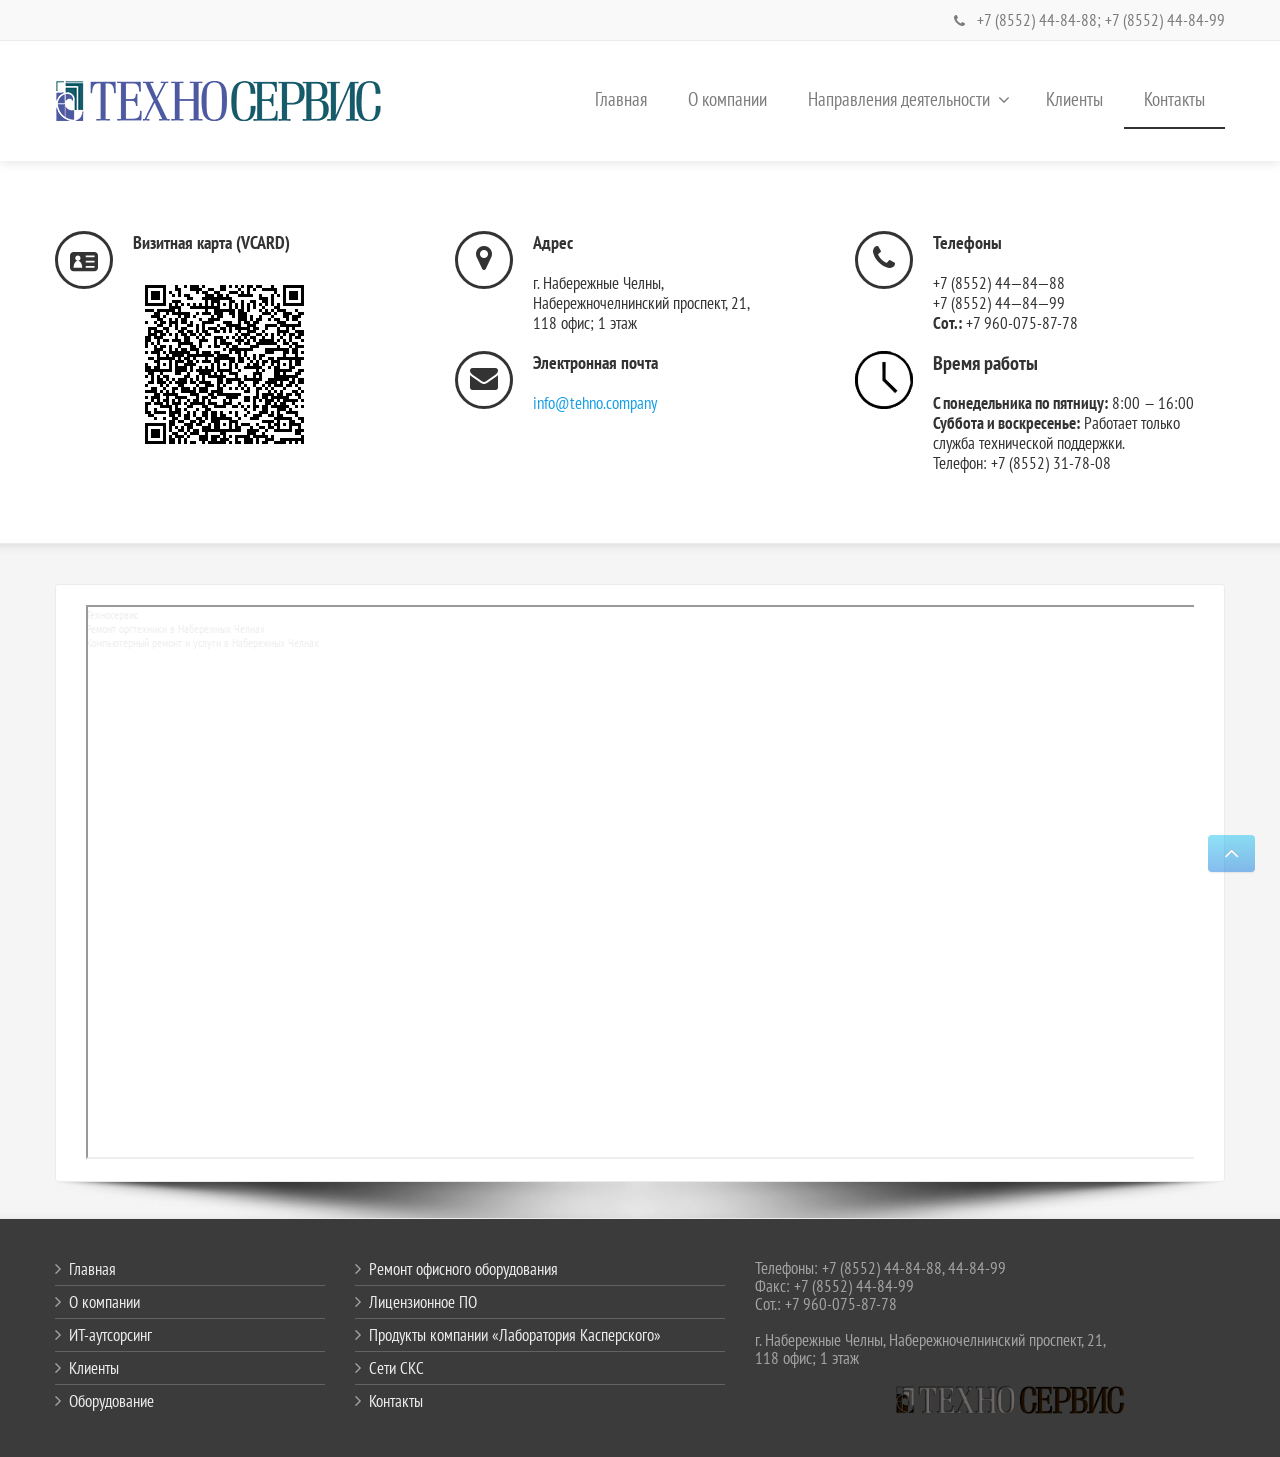
<file: contact/index.html>
<!DOCTYPE html>
<!--[if lt IE 7]>      <html class="no-js html-loading wf-active ie old-browser lt-ie10 lt-ie9 lt-ie8 lt-ie7" lang="ru-RU"> <![endif]-->
<!--[if IE 7]>         <html class="no-js html-loading wf-active ie old-browser ie7 lt-ie10 lt-ie9 lt-ie8" lang="ru-RU"> <![endif]-->
<!--[if IE 8]>         <html class="no-js html-loading wf-active ie old-browser ie8 lt-ie10 lt-ie9" lang="ru-RU"> <![endif]-->
<!--[if IE 9]>         <html class="no-js html-loading wf-active ie modern-browser ie9 lt-ie10" lang="ru-RU"> <![endif]-->
<!--[if gt IE 9]><!--> <html class="no-js html-loading wf-active modern-browser" lang="ru-RU"> <!--<![endif]-->

<head>
<meta name="robots" content="noindex, nofollow" />
<meta http-equiv="content-type" content="text/html; charset=UTF-8" />
<meta name="viewport" content="width=device-width, maximum-scale=1.0, minimum-scale=1.0">
<title>Техносервис | Контакты</title>

<!-- W3TC-include-js-head -->
<!--[if IE 8]> 
<meta http-equiv="X-UA-Compatible" content="IE=edge,chrome=1">
<![endif]-->
<link rel='stylesheet' id='theme-bootstrap-css'  href='../wp-content/themes/cimetrica.tehser/lib/css/bootstrap.css' type='text/css' media='all' />
<link rel='stylesheet' id='theme-frontend-style-css'  href='../wp-content/themes/cimetrica.tehser/lib/css/style.css' type='text/css' media='all' />
<link rel='stylesheet' id='theme-frontend-extensions-css'  href='../wp-content/themes/cimetrica.tehser/lib/css/extensions.css' type='text/css' media='all' />
<link rel='stylesheet' id='theme-bootstrap-responsive-1170-css'  href='../wp-content/themes/cimetrica.tehser/lib/css/bootstrap-responsive-1170.css' type='text/css' media='all' />
<link rel='stylesheet' id='theme-bootstrap-responsive-css'  href='../wp-content/themes/cimetrica.tehser/lib/css/bootstrap-responsive.css' type='text/css' media='all' />
<link rel='stylesheet' id='theme-fontawesome-css'  href='../wp-content/themes/cimetrica.tehser/includes/modules/module.fontawesome/source/css/font-awesome.min.css' type='text/css' media='all' />
<link rel='stylesheet' id='theme-icomoon-css'  href='../wp-content/themes/cimetrica.tehser/includes/modules/module.icomoon/source/css/icomoon.css' type='text/css' media='all' />
<script type='text/javascript'>
/* <![CDATA[ */
var CloudFwOp = {"themeurl":"\/wp-content\/themes\/cimetrica.tehser","ajaxUrl":"\/wp-admin\/admin-ajax.php","device":"widescreen","RTL":"","SSL":"1","protocol":"https","responsive":"1","lang":"ru-RU","sticky_header":"1","header_overlapping":"","sticky_header_offset":"-30","uniform_elements":"1","disable_prettyphoto_on_mobile":"1","disable_gravity_uniform_select":"","gallery_overlay_opacity":"0.9"};
/* ]]> */
</script>
<script type='text/javascript' src='../wp-includes/js/jquery/jquery.js'></script>
<script type='text/javascript' src='../wp-includes/js/jquery/jquery-migrate.min.js'></script>
<script type='text/javascript' src='../wp-content/themes/cimetrica.tehser/lib/js/adward.js'></script>
<script type='text/javascript' src='../wp-content/themes/cimetrica.tehser/lib/js/common.js'></script>
<script type='text/javascript' src='../wp-content/themes/cimetrica.tehser/lib/js/modernizr-2.6.2-respond-1.1.0.min.js'></script>
<script type='text/javascript' src='../wp-content/themes/cimetrica.tehser/lib/js/noconflict.js'></script>
<script type='text/javascript' src='../wp-content/themes/cimetrica.tehser/cloudfw/js/webfont.js'></script>
<link rel="canonical" href="../contact/index.html" />
<style type="text/css">.recentcomments a{display:inline !important;padding:0 !important;margin:0 !important;}</style>
		
<script type="text/javascript">
(function(){
	"use strict";

	if( document.cookie.indexOf('device_pixel_ratio') == -1
	    && 'devicePixelRatio' in window
	    && window.devicePixelRatio >= 1.5 ){

		var date = new Date();
		date.setTime( date.getTime() + 3600000 );

		document.cookie = 'device_pixel_ratio=' + window.devicePixelRatio + ';' +  ' expires=' + date.toUTCString() +'; path=/';
		
		//if cookies are not blocked, reload the page
		if(document.cookie.indexOf('device_pixel_ratio') != -1) {
		    window.location.reload();
		}
	}
})();
</script>
	<link rel="shortcut icon" href="../wp-content/uploads/2014/05/ico1.png" />

<link rel="stylesheet" id= "skin" href="../wp-content/uploads/2017/05/Default-Skin_54ce98c851b37c14ba88fe891dd1e475.css" type="text/css" media="all"/>
<style type= "text/css">
</style>
<!-- Load Fonts -->
<script type="text/javascript">
// <![CDATA[

if ( typeof WebFont == "object" && typeof WebFont.load == "function" ) {
	WebFont.load({
	  	google: {families: [ "PT+Sans+Narrow:100,400,700:cyrillic-ext,latin,cyrillic","PT+Serif:cyrillic-ext,latin" ]},

		fontinactive: function(fontFamily, fontDescription) {
			//alert("Font Cannot Loaded: "+ fontFamily);
		}
	});
}
// ]]>
</script>

<script type="text/javascript">
    
    document.documentElement.className = document.documentElement.className.replace('no-js','js');
    document.documentElement.className = document.documentElement.className.replace('html-loaded','html-loading');

    (function(){
        "use strict";

        setTimeout(function(){
            document.documentElement.className = document.documentElement.className.replace('html-loading','html-loaded');
        }, 6000);

    })();
    
    jQuery(document).ready(function(){ 
        jQuery('html').removeClass('html-loading').addClass('html-loaded');
    });

</script>

</head>

<body class="page-template-default page page-id-368 run" itemscope itemtype="http://schema.org/WebPage">

<div id="side-panel-pusher">

<div id="main-container">

    <div id="page-wrap">

                
        <header id="page-header" class="clearfix">

                        
            
            <div id="header-container" class="header-style-1  logo-position-left navigation-position-right no-stuck clearfix"  data-responsive="{&quot;css&quot;:{&quot;padding-bottom&quot;:{&quot;phone&quot;:20,&quot;tablet&quot;:20,&quot;widescreen&quot;:0}}}">
                <div id="header-container-background"></div>
                                        <div id="top-bar" class="clearfix">
                <div id="top-bar-background">
                    <div class="container relative">
                                                <div id="top-bar-text" class="top-bar-sides abs-right">
                            <a href="tel:+78552448488"><i class="ui--icon fontawesome-phone icon-inline-block" style="font-size: 14px;  width: 18px;  height: 18px;  margin-right: 5px;"></i> +7 (8552) 44-84-88</a>; <a href="tel:+78552448499"> +7 (8552) 44-84-99</a>                        </div>
                        
                        <div id="top-bar-widgets" class="top-bar-sides abs-left">

                            
                        </div>
                    </div>
                </div>
            </div><!-- /#top-bar -->
                            <div class="container relative">        
                    <div id="logo">
                        <a href="../index.html">
                            
                            <img  id="logo-desktop" class="visible-desktop " src="../wp-content/uploads/2014/05/logotype-1.png" data-at2x="/wp-content/uploads/2014/05/logotype-1.png" alt="Техносервис" style="margin-top: 40px;  margin-bottom: 40px;"/>
<img  id="logo-tablet" class="visible-tablet " src="../wp-content/uploads/2014/05/logotype.png" data-at2x="/wp-content/uploads/2014/05/logotype.png" alt="Техносервис" style="margin-top: 40px;  margin-bottom: 20px;"/>
<img  id="logo-phone" class="visible-phone " src="../wp-content/uploads/2014/05/logotype.png" data-at2x="/wp-content/uploads/2014/05/logotype.png" alt="Техносервис" style="margin-top: 20px;  margin-bottom: 20px;"/>                        </a>
                    </div><!-- /#logo -->

                                            <nav id="navigation" class="without-navigation-holder">
                           
		<div id="header-navigation-toggle" class="visible-phone ">
			<a href="javascript:;">Навигация <i class="fontawesome-align-justify ui--caret"></i></a>
		</div>

	<ul id="header-navigation" class="sf-menu clearfix unstyled-all"><li id="menu-item-2512" class="menu-item menu-item-type-post_type menu-item-object-page menu-item-home level-0 top-level-item to-right"><a href="../index.html">Главная</a></li>
<li id="menu-item-2517" class="menu-item menu-item-type-post_type menu-item-object-page level-0 top-level-item to-right"><a href="../company/index.html">О компании</a></li>
<li id="menu-item-2520" class="menu-item menu-item-type-custom menu-item-object-custom menu-item-has-children level-0 top-level-item has-child fallout to-right"><a href="../contact/index.html#">Направления деятельности<i class="ui--caret fontawesome-angle-down px18"></i></a>
<ul class="sub-menu">
	<li id="menu-item-2519" class="menu-item menu-item-type-post_type menu-item-object-page level-1 sub-level-item to-right"><a href="../seti-sks/index.html">Сети СКС</a></li>
	<li id="menu-item-2510" class="menu-item menu-item-type-post_type menu-item-object-page level-1 sub-level-item to-right"><a href="../remont/index.html">Ремонт офисного оборудования</a></li>
	<li id="menu-item-2513" class="menu-item menu-item-type-post_type menu-item-object-page level-1 sub-level-item to-right"><a href="../autsorsing/index.html">ИТ-аутсорсинг</a></li>
	<li id="menu-item-2518" class="menu-item menu-item-type-post_type menu-item-object-page level-1 sub-level-item to-right"><a href="../brands/index.html">Оборудование ведущих производителей</a></li>
	<li id="menu-item-2516" class="menu-item menu-item-type-post_type menu-item-object-page level-1 sub-level-item to-right"><a href="../license/index.html">Лицензионное ПО</a></li>
</ul>
</li>
<li id="menu-item-2514" class="menu-item menu-item-type-post_type menu-item-object-page level-0 top-level-item to-right"><a href="../clients/index.html">Клиенты</a></li>
<li id="menu-item-2515" class="menu-item menu-item-type-post_type menu-item-object-page current-menu-item page_item page-item-368 current_page_item level-0 top-level-item to-right"><a href="../contact/index.html">Контакты</a></li>
</ul>                        </nav><!-- /nav#navigation -->
                    
                </div>
            </div><!-- /#header-container -->

        </header>
                <div id="header-overlapping-helper"></div><div id="page-content" class="no-sidebar-layout"><div class="container"><div id="the-content" >
	<div  id="section-le6to" class="fullwidth-container ui--section clearfix section-le6to"><div class="container"><div class="ui-row row">
 <div   class="ui-column span4"><div  class="ui--icon-box position--left"><span class="ui--icon-box-icon ui--animation"><i class="ui--icon icomoon-vcard icon-inline-block icon-with-background radius-circle" style="font-size: 28px;  width: 32px;  height: 32px;  color: #333333 !important;  border-width: 3px;  border-style: solid;"></i></span><div  class="ui--icon-box-content ui--animation"><h4 class="ui--icon-box-title ui--animation text-left" data-fx="fx--no-effect"><span >Визитная карта (VCARD)</span></h4><div  class="ui--animation ui--icon-box-text text-left" data-fx="fx--no-effect"><p><img src="../wp-content/uploads/2014/05/4e36250d8625276f983b004d6d94e22a.png"></p>
</div></div></div></div> 

 <div   class="ui-column span4"><div  class="ui--icon-box position--left"><span class="ui--icon-box-icon ui--animation"><i class="ui--icon fontawesome-map-marker icon-inline-block icon-with-background radius-circle" style="font-size: 28px;  width: 32px;  height: 32px;  color: #333333 !important;  border-width: 3px;  border-style: solid;"></i></span><div  class="ui--icon-box-content ui--animation"><h4 class="ui--icon-box-title ui--animation text-left" data-fx="fx--no-effect"><span >Адрес</span></h4><div  class="ui--animation ui--icon-box-text text-left" data-fx="fx--no-effect"><p>г. Набережные Челны,<br />
Набережночелнинский проспект, 21​,<br />
118 офис; 1 этаж</p>
</div></div></div><div  class="ui--icon-box position--left"><span class="ui--icon-box-icon ui--animation"><i class="ui--icon fontawesome-envelope icon-inline-block icon-with-background radius-circle" style="font-size: 28px;  width: 32px;  height: 32px;  color: #333333 !important;  border-width: 3px;  border-style: solid;"></i></span><div  class="ui--icon-box-content ui--animation"><h4 class="ui--icon-box-title ui--animation text-left" data-fx="fx--no-effect"><span >Электронная почта</span></h4><div  class="ui--animation ui--icon-box-text text-left" data-fx="fx--no-effect"><p><a href="mailto:info@tehno.company">info@tehno.company</a></p>
</div></div></div></div> 

 <div   class="ui-column span4"><div class="ui--side-panel"><div  class="ui--icon-box position--left"><span class="ui--icon-box-icon ui--animation"><i class="ui--icon fontawesome-phone icon-inline-block icon-with-background radius-circle" style="font-size: 28px;  width: 32px;  height: 32px;  color: #333333 !important;  border-width: 3px;  border-style: solid;"></i></span><div  class="ui--icon-box-content ui--animation"><h4 class="ui--icon-box-title ui--animation text-left" data-fx="fx--no-effect"><span >Телефоны</span></h4><div  class="ui--animation ui--icon-box-text text-left" data-fx="fx--no-effect"><p><nobr>+7 (8552) 44‒84‒88</nobr><br />
<nobr>+7 (8552) 44‒84‒99</nobr><br />
<strong>Сот.:</strong> +7 960-075-87-78</p>
</div></div></div><div  class="ui--icon-box position--left"><span class="ui--icon-box-icon ui--animation"><img class="ui--icon" src="../wp-content/uploads/2014/05/clock-1.png" alt="" data-at2x="/wp-content/uploads/2014/05/clock-2.png" data-retina-auto="1"/></span><div  class="ui--icon-box-content ui--animation"><h3 class="ui--icon-box-title ui--animation text-left" data-fx="fx--no-effect"><span >Время работы</span></h3><div  class="ui--animation ui--icon-box-text text-left" data-fx="fx--no-effect"><p><strong>С понедельника по пятницу:</strong> 8:00 &#8212; 16:00<br />
<strong>Суббота и воскресенье:</strong> Работает только<br />
служба технической поддержки.<br />
Телефон: +7 (8552) 31-78-08</p>
</div></div></div></div></div> 

</div> 
</div></div><!-- /.fullwidth-container --><div  id="section-n8x577it61" class="fullwidth-container ui--section clearfix inner-shadow-1 section-n8x577it61" style="margin-bottom: 0px;  padding-top: 30px;  padding-bottom: 0px;"><div class="container"><div  class="ui--tagline-box-wrapper ui--animation clearfix" style="margin-top: 10px;"><div  id="tagline-1" class="ui--tagline-box ui-row clearfix ui--tagline-box-custom-color radius-3px" style="padding-top: 20px;  padding-bottom: 0px;"><div class="auto-format ui--animation"><div style="position:relative;overflow:hidden;"><a href="https://yandex.ru/maps/org/tekhnoservis/87172904709/?utm_medium=mapframe&#038;utm_source=maps" style="color:#eee;font-size:12px;position:absolute;top:0px;">Техносервис</a><a href="https://yandex.ru/maps/236/naberezhnye-chelny/category/office_equipment_service_and_repair/184105560/?utm_medium=mapframe&#038;utm_source=maps" style="color:#eee;font-size:12px;position:absolute;top:14px;">Ремонт оргтехники в Набережных Челнах</a><a href="https://yandex.ru/maps/236/naberezhnye-chelny/category/computer_repairs_and_services/184105768/?utm_medium=mapframe&#038;utm_source=maps" style="color:#eee;font-size:12px;position:absolute;top:28px;">Компьютерный ремонт и услуги в Набережных Челнах</a><iframe src="https://yandex.ru/map-widget/v1/?ll=52.359514%2C55.710812&#038;mode=search&#038;poi%5Buri%5D=ymapsbm1%3A%2F%2Forg%3Foid%3D87172904709&#038;sctx=[base64]%3D%3D&#038;sll=52.359514%2C55.710812&#038;sspn=0.023899%2C0.007623&#038;text=%D0%A2%D0%B5%D1%85%D0%BD%D0%BE%D1%81%D0%B5%D1%80%D0%B2%D0%B8%D1%81&#038;z=16.33" width="100%" height="550" frameborder="1" allowfullscreen="true" style="position:relative;"></iframe></div>
</div><div class="auto-format ui--animation"><p><!--iframe src="https://yandex.ru/map-widget/v1/?um=constructor%3A509c3e139142ef8b85779c630bb77e7407e27ca0a1f1802d7e6997aacfbec06a&amp;source=constructor" width="100%" height="400" frameborder="0"></iframe--></p>
</div></div>
			<div class="ui--shadow ui--shadow-type-2  clearfix">
				<img src="../wp-content/themes/cimetrica.tehser/includes/modules/module.shadow/shadows/shadow-2.png" alt="" />
			</div>
		</div></div></div><!-- /.fullwidth-container -->

	</div></div><!-- /.container --></div><!-- /#page-content -->
        
	<footer class="ui-dark">
			
				<div id="footer-widgets">
			<div class="container">
			
							<div id="footer-widgets-row1">
					<div class="ui-row row">
						
													<aside class="widget-area span3">
								<div id="nav_menu-3" class="widget widget-footer widget_nav_menu"><div class="menu-nizhnee-menyu-container"><ul id="menu-nizhnee-menyu" class="menu"><li id="menu-item-2535" class="menu-item menu-item-type-post_type menu-item-object-page menu-item-home menu-item-2535"><a href="../index.html">Главная</a></li>
<li id="menu-item-2544" class="menu-item menu-item-type-post_type menu-item-object-page menu-item-2544"><a href="../company/index.html">О компании</a></li>
<li id="menu-item-2539" class="menu-item menu-item-type-post_type menu-item-object-page menu-item-2539"><a href="../autsorsing/index.html">ИТ-аутсорсинг</a></li>
<li id="menu-item-2540" class="menu-item menu-item-type-post_type menu-item-object-page menu-item-2540"><a href="../clients/index.html">Клиенты</a></li>
<li id="menu-item-2545" class="menu-item menu-item-type-post_type menu-item-object-page menu-item-2545"><a href="../brands/index.html">Оборудование</a></li>
</ul></div></div>							</aside>
				        
						
													<aside class="widget-area span4">
								<div id="search-4" class="widget widget-footer widget_search"></div><div id="nav_menu-4" class="widget widget-footer widget_nav_menu"><div class="menu-licenzionnoe-po-container"><ul id="menu-licenzionnoe-po" class="menu"><li id="menu-item-2536" class="menu-item menu-item-type-post_type menu-item-object-page menu-item-2536"><a href="../remont/index.html">Ремонт офисного оборудования</a></li><li id="menu-item-2547" class="menu-item menu-item-type-post_type menu-item-object-page menu-item-2547"><a href="../license/index.html">Лицензионное ПО</a></li>
<li id="menu-item-2548" class="menu-item menu-item-type-post_type menu-item-object-page menu-item-2548"><a href="../license/kaspersky/index.html">Продукты компании «Лаборатория Касперского»</a></li>
<li id="menu-item-2646" class="menu-item menu-item-type-post_type menu-item-object-page menu-item-2646"><a href="../seti-sks/index.html">Сети СКС</a></li>
<li id="menu-item-2549" class="menu-item menu-item-type-post_type menu-item-object-page current-menu-item page_item page-item-368 current_page_item menu-item-2549"><a href="../contact/index.html">Контакты</a></li>
</ul></div></div>							</aside>
				        
						
													<aside class="widget-area span4">
								<div id="text-3" class="widget widget-footer widget_text">			<div class="textwidget"><p>Телефоны: +7 (8552) 44-84-88, 44-84-99<br />
Факс: +7 (8552) 44-84-99<br />
Сот.: +7 960-075-87-78</p>
<p>г. Набережные Челны, Набережночелнинский проспект, 21​, 118 офис; 1 этаж</p>
<p><IMG src="../wp-content/uploads/2014/05/TehServ21.png" style="float:right; max-width: 230px;"> </p>
</div>
		</div>							</aside>
				        
											</div>
				</div>

			

			
			</div>
		</div>
				
	</footer>

	
		</div><!-- /#page-wrap -->

</div><!-- /#main-container -->


</div><!-- /#side-panel-pusher -->

	<script type="text/javascript">
		jQuery(document).ready(function() {
			if ( jQuery.isFunction(jQuery.fn.UItoTop) ) {
				jQuery().UItoTop({
					text: '<i class="fontawesome-angle-up px24"></i>',
					min: 200,
					inDelay:600,
					outDelay:400,
					scrollSpeed: 500,
					containerID: 'toTop',
					className: 'btn btn-primary',
					containerHoverID: 'toTopHover',
				});
			}
		});
	</script>
<script type='text/javascript' src='../wp-content/themes/cimetrica.tehser/includes/modules/module.to_top/source/to_top.js'></script>
<script type='text/javascript' src='../wp-content/themes/cimetrica.tehser/lib/js/jquery.prettyPhoto.js'></script>
<script type='text/javascript' src='../wp-content/themes/cimetrica.tehser/lib/js/extensions.js'></script>
<script type='text/javascript' src='../wp-content/themes/cimetrica.tehser/lib/js/queryloader2.js'></script>
<script type='text/javascript' src='../wp-content/themes/cimetrica.tehser/lib/js/waypoints.min.js'></script>
<script type='text/javascript' src='../wp-content/themes/cimetrica.tehser/lib/js/waypoints-sticky.js'></script>
<script type='text/javascript' src='../wp-content/themes/cimetrica.tehser/lib/js/jquery.smoothscroll.js'></script>

<script type="text/javascript">
// <![CDATA[
	var styleElement = document.createElement("style");
		styleElement.type = "text/css";

	var cloudfw_dynamic_css_code = "@media ( min-width: 979px ) { .modern-browser #header-container.stuck #logo img {height: 30px;  margin-top: 20px !important;  margin-bottom: 20px !important;}  }\r\nhtml #page-content .section-le6to {background-color:#ffffff; background-image: none ;  overflow: hidden;} html #page-content .section-le6to p {} html #page-content .section-le6to h1, html #page-content .section-le6to h2, html #page-content .section-le6to h3, html #page-content .section-le6to h4, html #page-content .section-le6to h5, html #page-content .section-le6to h6, html #page-content .section-le6to .heading-colorable {} html #page-content .section-le6to a {} html #page-content .section-le6to a:hover {} \r\nhtml #tagline-1 {background-color:#ffffff; background-image: none ;  border-style: solid;  border-width: 1px;  border-color: #ebebeb;} html #tagline-1, html #tagline-1 p, html #tagline-1 h1, html #tagline-1 h2, html #tagline-1 h3, html #tagline-1 h4, html #tagline-1 h5, html #tagline-1 h6, html #tagline-1 .heading {color: #333333;} \r\nhtml #page-content .section-n8x577it61 {background-color:#f5f5f5; background-image: none ;  border-top: 1px solid #ebebeb;  border-bottom: 1px solid #ebebeb;  overflow: hidden;} html #page-content .section-n8x577it61 p {} html #page-content .section-n8x577it61 h1, html #page-content .section-n8x577it61 h2, html #page-content .section-n8x577it61 h3, html #page-content .section-n8x577it61 h4, html #page-content .section-n8x577it61 h5, html #page-content .section-n8x577it61 h6, html #page-content .section-n8x577it61 .heading-colorable {} html #page-content .section-n8x577it61 a {} html #page-content .section-n8x577it61 a:hover {} ";

	if (styleElement.styleSheet) {
		styleElement.styleSheet.cssText = cloudfw_dynamic_css_code;
	} else {
		styleElement.appendChild(document.createTextNode(cloudfw_dynamic_css_code));
	}

	document.getElementsByTagName("head")[0].appendChild(styleElement);

// ]]>
</script>
</body>
</html>

<!-- /This page took 0.151390 seconds to load. --><!-- Memory use: 6,622,936 bytes -->
</file>
<file: wp-content/themes/cimetrica.tehser/lib/css/style.css>
html{overflow-x:hidden;}body{overflow:hidden;}body *{-webkit-font-smoothing:antialiased !important;text-rendering:optimizelegibility;}body.ui--mobile *,.ui--mobile h1,.ui--mobile h2,.ui--mobile h3,.ui--mobile h4,.ui--mobile h5,.ui--mobile h6{text-rendering:auto !important;-webkit-font-smoothing:none !important;}.modern-browser *{filter:none !important;-ms-filter:none !important;}  html.html-loading body{position:relative;left:-100%;}html.ie8.html-loading body{position:static;left:0;}html.html-loading #wpadminbar{visibility:hidden;}.typekit-badge{display:none !important;}a{color:#169fe6;outline:hidden;transition:all 0.2s ease-in-out;-moz-transition:all 0.2s ease-in-out;-webkit-transition:all 0.2s ease-in-out;-o-transition:all 0.2s ease-in-out;}a:hover{color:#070401;text-decoration:none;}a:active,a:focus{text-decoration:none;}body{font-family:Arial,Helvetica,sans-serif;}h1,h2,h3,h4,h5,h6{margin:10px 0 18px;}h1{font-size:36px;}h2{font-size:30.5px;}h3{font-size:24px;}h4{font-size:22px;}h5{font-size:18px;}h6{font-size:16px;}p{margin-bottom:18px;}  .ui--retina{position:relative;}.ui--retina .retina{position:absolute;left:0;top:0;display:none !important;}.relative{position:relative !important;}.helper--nobr{-webkit-border-radius:0 !important;-moz-border-radius:0 !important;border-radius:0 !important;}.helper--seperator{display:inline-block;*display:inline;*zoom:1;min-width:5px;margin-left:3px;margin-right:10px;}.helper--extract-icon{}.helper--no-filter{-ms-filter:none !important;filter:none !important;}.helper--vertical-center-icon{width:18px;position:relative;}.helper--vertical-center-icon > [class^="fontawesome-"],.helper--vertical-center-icon > [class*=" fontawesome-"]{position:absolute;top:50%;margin-top:-9px;left:50%;margin-left:-7px;}.px24{font-size:24px;}.px18{font-size:18px;}.px16{font-size:16px;}.px14{font-size:14px;}.px12{font-size:12px;}.margin-left-5{margin-left:5px;}.margin-left-10{margin-left:10px;}.margin-left-20{margin-left:20px;}.margin-left-30{margin-left:30px;}.margin-right-5{margin-right:5px;}.margin-right-10{margin-right:10px;}.margin-right-20{margin-right:20px;}.margin-right-30{margin-right:30px;}.padding-left-5{padding-left:5px;}.padding-left-10{padding-left:10px;}.padding-left-20{padding-left:20px;}.padding-left-30{padding-left:30px;}.padding-right-5{padding-right:5px;}.padding-right-10{padding-right:10px;}.padding-right-20{padding-right:20px;}.padding-right-30{padding-right:30px;}.no-radius{-moz-border-radius:0px !important;-webkit-border-radius:0px !important;border-radius:0px !important;}.radius-3px{-moz-border-radius:3px !important;-webkit-border-radius:3px !important;border-radius:3px !important;}.radius-4px{-moz-border-radius:4px !important;-webkit-border-radius:4px !important;border-radius:4px !important;}.radius-6px{-moz-border-radius:6px !important;-webkit-border-radius:6px !important;border-radius:6px !important;}.radius-30px{-moz-border-radius:30px !important;-webkit-border-radius:30px !important;border-radius:30px !important;}.radius-circle{-moz-border-radius:1500px !important;-webkit-border-radius:1500px !important;border-radius:1500px !important;}.abs-left{position:absolute;left:0;right:auto;}.abs-right{position:absolute;left:auto;right:0;}.text-left{text-align:left;}.text-right{text-align:right;}.text-center{text-align:center;}.text-justify{text-align:justify;}.text-left > p:last-child,.text-right > p:last-child,.text-center > p:last-child,.text-justify > p:last-child{margin-bottom:0;}.no-effect,.no-effect a{transition:none !important;-moz-transition:none !important;-webkit-transition:none !important;-o-transition:none !important;}.effect,.effect a{transition:all 0.2s ease-in-out !important;-moz-transition:all 0.2s ease-in-out !important;-webkit-transition:all 0.2s ease-in-out !important;-o-transition:all 0.2s ease-in-out !important;}.ui--notfound{text-align:center;margin:12px 0 30px;}.ui--inline-block{display:inline-block;*display:inline;*zoom:1;}.ui--block{display:block;}.ui--lightbox-opened #side-panel-pusher{-webkit-filter:blur(5px);-moz-filter:blur(5px);-ms-filter:blur(5px);-o-filter:blur(5px);filter:blur(5px);}  .row-fluid [class*="span"],.ui-row .row [class*="span"]{min-height:1px;}  #page-wrap{background-color:#fff;overflow:hidden;position:relative;}#page-wrap #page-header{position:relative;}#page-wrap #page-header *{-webkit-backface-visibility:hidden;}.ie7 #page-header{z-index:12000;} .modern-browser #page-header{z-index:12000;}#header-container{position:relative;-webkit-box-shadow:0 2px 10px rgba(0,0,0,.1);-moz-box-shadow:0 2px 10px rgba(0,0,0,.1);box-shadow:0 2px 10px rgba(0,0,0,.1);}#header-container-background{position:absolute;left:0;width:100%;top:0;height:100%;opacity:1;background-color:#fff;}#main-container{display:block;overflow:hidden;position:relative;}
#page-content{min-height:30px;}
#page-content > .container{padding-left:0;}#the-content{}#sidebars{position:relative;}#sidebar-shadow{position:absolute;top:0;width:20px;height:100%;max-height:600px;}#sidebar-shadow-top,#sidebar-shadow-bottom{position:absolute;width:100%;height:50%;}#sidebar-shadow-top{top:0;background-position:50% 0;}#sidebar-shadow-bottom{bottom:0;background-position:50% 100%;}.sidebar-layout #the-content{float:left;width:670px;}.sidebar-layout #sidebars{float:right;width:220px;position:relative;}.sidebar-right #the-content{float:left;}.sidebar-right #sidebars{float:right;}.sidebar-right #sidebar-shadow{left:-40px;}.sidebar-right #sidebar-shadow > div{background-image:url(../images/sidebar-shadow-right.png);background-repeat:no-repeat;}.sidebar-left #the-content{float:right;}.sidebar-left #sidebars{float:left;}.sidebar-left #sidebar-shadow{right:-40px;}.sidebar-left #sidebar-shadow > div{background-image:url(../images/sidebar-shadow-left.png);background-repeat:no-repeat;}
#page-content .widget{margin-bottom:30px;}.sidebar-widget-title{display:block;border-bottom:1px solid #ebebeb;font-size:18px !important;font-weight:400;}.sidebar-widget-title.with-navigation{padding-right:60px;}.rtl .sidebar-widget-title.with-navigation{padding-right:0;padding-left:60px;}.sidebar-widget-title .ui--title-navigation{right:0;margin-top:-14px;}.sidebar-widget-title > span{display:inline-block;*display:inline;*zoom:1;border-bottom:2px solid #169fe6;margin-bottom:-2px;padding-bottom:6px;}.sidebar-widget-title a,.sidebar-widget-title a:hover{text-decoration:none !important;}#sidebars select,#sidebars textarea,#sidebars input[type="text"],#sidebars input[type="password"],#sidebars input[type="datetime"],#sidebars input[type="datetime-local"],#sidebars input[type="date"],#sidebars input[type="month"],#sidebars input[type="time"],#sidebars input[type="week"],#sidebars input[type="number"],#sidebars input[type="email"],#sidebars input[type="url"],#sidebars input[type="search"],#sidebars input[type="tel"],#sidebars input[type="color"]{width:99%;max-width:99%;}  .modern-browser body.layout--boxed{filter:none !important;}.layout--boxed #main-container{}.layout--boxed #page-wrap{max-width:1040px;margin:0 auto; margin-top:30px;margin-bottom:30px;border-top:5px solid transparent;border-bottom:5px solid transparent;}
.layout--boxed #page-content{overflow:hidden;}
.layout--boxed #page-content > .container{padding-left:0;}  .lt-ie8 [class^="ui--gradient-"],.lt-ie8 [class*=" ui--gradient-"]{zoom:1;}.modern-browser [class^="ui--gradient-"].on--hover,.modern-browser [class*=" ui--gradient-"].on--hover{filter:none !important;}.modern-browser [class^="ui--gradient-"],.modern-browser [class*=" ui--gradient-"]{filter:none !important;}.ui--gradient.on--hover{-webkit-transition:background-position 0.1s linear;-moz-transition:background-position 0.1s linear;-o-transition:background-position 0.1s linear;transition:background-position 0.1s linear;}.ui--gradient.on--hover:hover{background-position:0 -15px;}.ui--gradient-grey{background-color:#f1f1f1;*background-color:#f1f1f1;background-image:url('[data-uri]');background-image:-moz-linear-gradient(top,#ffffff,#f1f1f1);background-image:-webkit-gradient(linear,0 0,0 100%,from(#ffffff),to(#f1f1f1));background-image:-webkit-linear-gradient(top,#ffffff,#f1f1f1);background-image:-o-linear-gradient(top,#ffffff,#f1f1f1);background-image:linear-gradient(to bottom,#ffffff,#f1f1f1);background-repeat:repeat-x;filter:progid:DXImageTransform.Microsoft.gradient(GradientType=0,startColorstr='#ffffff',endColorstr='#f1f1f1');-ms-filter:"progid:DXImageTransform.Microsoft.gradient(GradientType=0,startColorstr='#ffffff',endColorstr='#f1f1f1')";}.ui--gradient-grey.on--hover:hover{background-color:#f1f1f1 !important;}.ui--gradient-grey,.ui--gradient-grey a{text-shadow:0 1px 1px rgba(255,255,255,0.75);}.ui--gradient-grey-border-bottom{border-bottom:1px solid #dfdfdf;}.ui--gradient-primary{background-color:#0e7add;*background-color:#0e7add;background-image:url('[data-uri]');background-image:-moz-linear-gradient(top,#1fc4f0,#0e7add);background-image:-webkit-gradient(linear,0 0,0 100%,from(#1fc4f0),to(#0e7add));background-image:-webkit-linear-gradient(top,#1fc4f0,#0e7add);background-image:-o-linear-gradient(top,#1fc4f0,#0e7add);background-image:linear-gradient(to bottom,#1fc4f0,#0e7add);background-repeat:repeat-x;filter:progid:DXImageTransform.Microsoft.gradient(GradientType=0,startColorstr='#1fc4f0',endColorstr='#0e7add');-ms-filter:"progid:DXImageTransform.Microsoft.gradient(GradientType=0,startColorstr='#1fc4f0',endColorstr='#0e7add')";}.ui--gradient-primary,.ui--gradient-primary a{text-shadow:0 -1px 0 rgba(0,0,0,0.50);color:#ffffff !important;}.ui--gradient-primary.on--hover:hover{}  
#page-content{padding:30px 0 0;}.ui--widget-title{position:relative;}  footer{background-color:#3b3b3b;position:relative;z-index:10;}footer select,footer textarea,footer input[type="text"],footer input[type="password"],footer input[type="datetime"],footer input[type="datetime-local"],footer input[type="date"],footer input[type="month"],footer input[type="time"],footer input[type="week"],footer input[type="number"],footer input[type="email"],footer input[type="url"],footer input[type="search"],footer input[type="tel"],footer input[type="color"],footer select:focus,footer textarea:focus,footer input[type="text"]:focus,footer input[type="password"]:focus,footer input[type="datetime"]:focus,footer input[type="datetime-local"]:focus,footer input[type="date"]:focus,footer input[type="month"]:focus,footer input[type="time"]:focus,footer input[type="week"]:focus,footer input[type="number"]:focus,footer input[type="email"]:focus,footer input[type="url"]:focus,footer input[type="search"]:focus,footer input[type="tel"]:focus,footer input[type="color"]:focus{-webkit-box-shadow:inset 0 2px 10px rgba(0,0,0,.2);-moz-box-shadow:inset 0 2px 10px rgba(0,0,0,.2);box-shadow:inset 0 2px 10px rgba(0,0,0,.2);}footer select,footer textarea,footer input[type="text"],footer input[type="password"],footer input[type="datetime"],footer input[type="datetime-local"],footer input[type="date"],footer input[type="month"],footer input[type="time"],footer input[type="week"],footer input[type="number"],footer input[type="email"],footer input[type="url"],footer input[type="search"],footer input[type="tel"],footer input[type="color"]{min-height:30px;-webkit-box-sizing:border-box;-moz-box-sizing:border-box;box-sizing:border-box;}#footer-widgets{padding-top:40px;padding-bottom:22px;line-height:18px;}.footer-widgets-row-separator{height:1px;background-color:#595959;margin:22px 0 28px;}.ui--footer-seperator-color{background-color:#595959;}#footer-widgets .footer-widget-title{font-size:18px;line-height:24px;font-weight:300;margin:2px 0 18px;color:#f1f1f1;}#footer-widgets .footer-widget-title.with-navigation{padding-right:80px;}.rtl #footer-widgets .footer-widget-title.with-navigation{padding-right:0;padding-left:80px;}#footer-widgets .footer-widget-title > strong{}#footer-widgets{color:#8c8989;}#footer-widgets a{color:#fff;}#footer-widgets a:hover{color:#fff;text-decoration:underline;}  form{margin:0;}select,textarea,input[type="text"],input[type="password"],input[type="datetime"],input[type="datetime-local"],input[type="date"],input[type="month"],input[type="time"],input[type="week"],input[type="number"],input[type="email"],input[type="url"],input[type="search"],input[type="tel"],input[type="color"],.uneditable-input{padding:4px 6px;margin-bottom:10px;font-size:14px;line-height:20px;color:#555555;border-color:#e1e1e1;-webkit-box-shadow:0 1px 2px 0 rgba(180,180,180,0.2);-moz-box-shadow:0 1px 2px 0 rgba(180,180,180,0.2);box-shadow:0 1px 2px 0 rgba(180,180,180,0.2);-webkit-border-radius:3px;-moz-border-radius:3px;border-radius:3px;min-height:30px;-webkit-box-sizing:border-box;-moz-box-sizing:border-box;box-sizing:border-box;max-width:100%;}label,input,button,select,textarea{font-size:100%;}  .ui--box,.ui--box-alias,.woocommerce-message,.woocommerce-info,.woocommerce-error{border:1px solid #ebebeb;border-bottom:1px solid rgba(0,0,0,.22);-webkit-border-radius:3px;-moz-border-radius:3px;border-radius:3px;-webkit-box-shadow:0 3px 0px rgba(0,0,0,0.03),0 1px 0 rgba(0,0,0,.07);-moz-box-shadow:0 3px 0px rgba(0,0,0,0.03),0 1px 0 rgba(0,0,0,.07);box-shadow:0 3px 0px rgba(0,0,0,0.03),0 1px 0 rgba(0,0,0,.07);-webkit-background-clip:border-box;-moz-background-clip:border-box;background-clip:border-box;background-color:#fff;}.color--dark .ui--box .ui--content-box-media{margin-top:-1px;margin-left:-1px;margin-right:-1px;}  .arr{width:30px;height:30px;}.arr{-webkit-background-clip:border-box;-moz-background-clip:border-box;background-clip:border-box;color:#a2a2a2 !important;display:inline-block;*display:inline;*zoom:1;cursor:pointer;position:relative;background-color:#fff;border:1px solid #e5e5e5;-webkit-border-radius:3px;-moz-border-radius:3px;border-radius:3px;border-bottom:1px solid rgba(0,0,0,.22);-webkit-box-shadow:0 3px 0px rgba(0,0,0,0.03),0 1px 0 rgba(0,0,0,.07);-moz-box-shadow:0 3px 0px rgba(0,0,0,0.03),0 1px 0 rgba(0,0,0,.07);box-shadow:0 3px 0px rgba(0,0,0,0.03),0 1px 0 rgba(0,0,0,.07);text-decoration:none !important;}.arr:hover{color:#fff !important;text-shadow:0 -1px 0 rgba(0,0,0,0.40);}.arr:active,.arr:active span{-webkit-box-shadow:inset 0 0 10px rgba(0,0,0,.4);-moz-box-shadow:inset 0 0 10px rgba(0,0,0,.4);box-shadow:inset 0 0 10px rgba(0,0,0,.4);} .arr i{font-size:14px;position:absolute;left:50%;top:0;margin-top:8px;margin-left:-4px;}.arr.arr-left i{margin-left:-4px;} .arr-plain{width:20px;height:20px;}.arr-plain{-webkit-box-shadow:none;-moz-box-shadow:none;box-shadow:none;border:1px solid #ebebeb !important;}.arr-plain i{font-size:14px;margin-top:3px;margin-left:-2px !important;}.arr-plain.arr-left i{margin-left:-3px !important;}.arr-plain:hover{} .arr-mini{width:20px;height:20px;}.arr-mini i{font-size:13px;margin-top:4px;margin-left:-3px;}.arr-mini.arr-left i{margin-left:-4px;} .arr-small{width:24px;height:24px;}.arr-small i{font-size:14px;margin-top:5px;margin-left:-4px;}.arr-small.arr-plain .fontawesome-angle-left,.arr-small.arr-plain .fontawesome-angle-right{margin-top:4px;}.arr-small.arr-left i{margin-left:-4px;} .arr-medium{width:35px;height:35px;}.arr-medium i{font-size:16px;margin-top:9px;margin-left:-3.5px;}.arr-medium.arr-left i{margin-left:-4.5px;} .arr-large{width:40px;height:40px;}.arr-large i{font-size:17px;margin-top:11px;margin-left:-4px;}.arr-large.arr-left i{margin-left:-5px;}.arr > span{position:absolute;left:-1px;right:-1px;top:-1px;bottom:-1px;opacity:0;transition:all .2s ease-in-out;-moz-transition:all .2s ease-in-out;-webkit-transition:all .2s ease-in-out;-o-transition:all .2s ease-in-out;-webkit-border-radius:3px;-moz-border-radius:3px;border-radius:3px;line-height:0;margin:0;}.arr:hover > span{opacity:1;}.old-browser .arr > span{display:none;}.old-browser .arr:hover > span{display:block;}.ie7 .arr{margin-left:3px;}.ie7 .arr.arr-left{margin-left:0;}footer .arr,footer .arr:hover{background-color:transparent !important;text-shadow:none !important;}footer .arr:active,footer .arr:active span{-webkit-box-shadow:none !important;-moz-box-shadow:none !important;box-shadow:none !important;}footer .arr span,footer .arr:hover span{display:none !important;}  .ui--pagination-wrapper{text-align:center;margin:12px 0 12px;}.ui--pagination{list-style:none none;margin:0;padding:0;display:inline-block;*display:inline;*zoom:1;}.ui--pagination > li{position:relative;margin:0 3px 6px;padding:0;display:inline-block;*display:inline;*zoom:1;z-index:1;}.ui--pagination > li > span,.ui--pagination > li > a{display:block;padding:8px 10px;line-height:18px !important;text-decoration:none !important;white-space:nowrap;color:#666 !important;}.ui--pagination > li > span:hover,.ui--pagination > li > a:hover{color:#333 !important;}.ui--pagination > li a.active,.ui--pagination > li a:active{margin-top:1px;margin-top:-1px;-webkit-box-shadow:inset 0 1px 3px rgba(0,0,0,0.08),0 1px 2px rgba(0,0,0,0.05);-moz-box-shadow:inset 0 1px 3px rgba(0,0,0,0.08),0 1px 2px rgba(0,0,0,0.05);box-shadow:inset 0 1px 3px rgba(0,0,0,0.08),0 1px 2px rgba(0,0,0,0.05);}.ui--pagination > li.ui--pagination-current-item span{font-weight:bold;color:#333 !important;padding:12px 15px !important;}.ui--pagination > li.ui--pagination-blabla{filter :alpha(opacity=50);opacity :.5;}.ui--pagination > li .fontawesome-angle-left{margin-right:6px;}.ui--pagination > li .fontawesome-angle-right{margin-left:6px;}  .ui--loading{display:block !important;z-index:12000;opacity:1 !important;float:none !important;*zoom:1;overflow:visible !important;visibility:visible !important;position:absolute !important;left:0;margin:0 0 0 0;top:-99999px;z-index:1000;display:block !important;}.ui--loading-progress{overflow:hidden;width:auto;text-align:center;margin-bottom:18px;padding:30px 0 30px;}.ui--loading-progress .fontawesome-spin{font-size:18px;-moz-animation:spin 1s infinite linear !important;-o-animation:spin 1s infinite linear !important;-webkit-animation:spin 1s infinite linear !important;animation:spin 1s infinite linear !important;}.ui--loading-progress.loaded{height:0;padding:0;margin:0;}.ui--loading-progress.loaded .fontawesome-spin{}  .ui--bullets{position:absolute;top:0;left:0;bottom:0;right:0;border:4px solid #fff;-webkit-border-radius:24px;-moz-border-radius:24px;border-radius:24px;-webkit-box-shadow:0 1px 1px rgba(0,0,0,.3);-moz-box-shadow:0 1px 1px rgba(0,0,0,.3);box-shadow:0 1px 1px rgba(0,0,0,.3);-webkit-background-clip:padding-box;-moz-background-clip:padding-box;background-clip:padding-box;}.ui--bullets-color{display:none;position:absolute;top:0;left:0;bottom:0;right:0;background-color:#333;background-color:rgba(0,0,0,.8);-moz-border-radius:24px;-webkit-border-radius:24px;border-radius:24px;box-shadow:0 1px 1px rgba(0,0,0,.2);background-clip:padding-box;}  .ui--gap{height:30px;}    .ui--author-info{margin-bottom:12px;}.ui--author-info img.avatar{float:left;padding:1px;width:48px;height:auto;margin:0 30px 6px 0;line-height:1;border:4px solid #ebebeb;-moz-border-radius:100%;-webkit-border-radius:100%;border-radius:100%;z-index:2;background-color:#fff;}.ui--author-info-name{margin-bottom:6px;}.ui--author-info-name h1,.ui--author-info-name h2,.ui--author-info-name h3,.ui--author-info-name h4,.ui--author-info-name h5,.ui--author-info-name h6{margin:0;}.ui--author-info-content{display:block;overflow:hidden;}.addthis_toolbox{margin-bottom:18px;}.addthis_toolbox a{transition:none !important;-moz-transition:none !important;-webkit-transition:none !important;-o-transition:none !important;}  .ui--star-rating{white-space:nowrap;position:relative;display:inline-block;*display:inline;*zoom:1;}.ui--star-rating-wrap{margin-top:2px;text-align:center;display:inline-block;*display:inline;*zoom:1;}.ui--tabs-titles .ui--star-rating-wrap .ui--star{margin:0 -2px;}.ui--star-rating .ui--star{padding:0 0;font-size:18px;}.ui--star-rating .ui--star-rating-background{position:relative;z-index:0;color:#ccc;}.ui--star-rating .ui--star-rating-highlight{position:absolute;z-index:0;top:0;left:0;right:0;bottom:0;overflow:hidden;}.ui--tabs-titles .ui--star-rating-wrap{margin-top:0;margin-left:8px;display:inline-block;*display:inline;*zoom:1;}.ui--tabs-titles .ui--star-rating .ui--star-rating-highlight{color:#FFD700;}.woocommerce .entry-summary .ui--star-rating-wrap{margin:0 3px 0 0;display:inline-block;text-align:left;}.woocommerce .entry-summary .ui--star-rating-wrap .ui--star-rating .ui--star-rating-highlight{padding-right:3px;}.woocommerce .entry-summary .ui--star-rating-wrap .ui--star-rating .ui--star{margin-right:-3px;}  .wp-caption.alignleft{margin:7px 14px 7px 0;}blockquote.alignright,img.alignright{margin:7px 0 7px 24px;}.wp-caption.alignright{margin:7px 0 7px 14px;}.wp-caption.aligncenter{margin-top:7px;margin-bottom:7px;}.wp-caption{margin-bottom:24px;}.wp-caption img[class*="wp-image-"]{display:block;margin:0;}.wp-caption{color:#767676;}.wp-caption-text{-webkit-box-sizing:border-box;-moz-box-sizing:border-box;box-sizing:border-box;font-size:12px;font-style:italic;line-height:1.5;margin:9px 0;padding-right:10px;}  .gallery-caption{}.bypostauthor{}.alignright{float:right;margin-left:30px;margin-bottom:18px;}.alignleft{float:left;margin-right:30px;margin-bottom:18px;}.aligncenter{text-align:center;float:none;margin-left:auto;margin-right:auto;margin-bottom:18px;}  .cloudfw-fatal-error{margin-bottom:18px;color:red;}  .cloudfw-ui-parallax-effect{background-attachment:fixed !important;}  .fullwidth-container{width:960px;margin-left:-290px !important;padding-left:290px;padding-right:290px;}.rtl .fullwidth-container{margin-left:0 !important;margin-right:-290px !important;padding-right:290px;padding-left:290px;}.fullwidth-container.ui--section{padding-top:40px;padding-bottom:22px;margin:0 30px 30px;background-position:50% 0 !important;background:#f1f1f1;}.fullwidth-container.cover{-webkit-background-size:cover;-moz-background-size:cover;-o-background-size:cover;background-size:cover;}.fullwidth-container.inner-shadow-1{-webkit-box-shadow:inset 0 2px 10px rgba(0,0,0,.1);-moz-box-shadow:inset 0 2px 10px rgba(0,0,0,.1);box-shadow:inset 0 2px 10px rgba(0,0,0,.1);}.fullwidth-container.inner-shadow-2{-webkit-box-shadow:inset 0 -2px 10px rgba(0,0,0,.1);-moz-box-shadow:inset 0 -2px 10px rgba(0,0,0,.1);box-shadow:inset 0 -2px 10px rgba(0,0,0,.1);}.fullwidth-container.inner-shadow-3{-webkit-box-shadow:inset 0 0 20px rgba(0,0,0,.2);-moz-box-shadow:inset 0 0 20px rgba(0,0,0,.2);box-shadow:inset 0 0 20px rgba(0,0,0,.2);}.fullwidth-container.outer-shadow-1{-webkit-box-shadow:0 2px 10px rgba(0,0,0,.1);-moz-box-shadow:0 2px 10px rgba(0,0,0,.1);box-shadow:0 2px 10px rgba(0,0,0,.1);}.fullwidth-container.outer-shadow-2{-webkit-box-shadow:0 -2px 10px rgba(0,0,0,.1);-moz-box-shadow:0 -2px 10px rgba(0,0,0,.1);box-shadow:0 -2px 10px rgba(0,0,0,.1);}.fullwidth-container.outer-shadow-3{-webkit-box-shadow:0 0 20px rgba(0,0,0,.2);-moz-box-shadow:0 0 20px rgba(0,0,0,.2);box-shadow:0 0 20px rgba(0,0,0,.2);}@media only screen and (min-width:1200px){.fullwidth-container{margin-left:-300px!important;padding-left:300px;padding-right:300px;}.rtl .fullwidth-container{margin-left:0 !important;margin-right:-300px!important;padding-right:300px;padding-left:300px;}}@media only screen and (min-width:1500px){.fullwidth-container{margin-left:-520px!important;padding-left:520px;padding-right:520px;}.rtl .fullwidth-container{margin-left:0 !important;margin-right:-520px!important;padding-right:520px;padding-left:520px;}}@media only screen and (min-width:1980px){.fullwidth-container{margin-left:-750px!important;padding-left:750px;padding-right:750px;}.rtl .fullwidth-container{margin-left:0 !important;margin-right:-750px!important;padding-right:750px;padding-left:750px;}}@media only screen and (max-width:979px){.fullwidth-container{margin-left:-130px!important;padding-left:130px;padding-right:130px;}}@media only screen and (max-width:767px){ .fullwidth-container{margin-left:-40px!important;padding-left:40px;padding-right:40px;}}
html #titlebar-title{
	text-transform: uppercase;
	letter-spacing: -2px;
}
.widget-area .ui--image-wrap {
	float: right;
}

.ui--gallery .ui--gallery-wrapper .ui--gallery-item {
	margin-top: 10px;
	margin-bottom: 10px;
	box-shadow: 0 0 6px #000;
	border: 2px #FFF solid;
}
</file>
<file: wp-content/themes/cimetrica.tehser/lib/css/extensions.css>
/**
*	@package: CloudFw / Envision
*	@access: Envision
*/

/* ========================================
    ACCORDIONS (includes.shortcodes.shortcode.accordions)
========================================*/
.ui--accordion {
	margin-top: -1px;
	margin-bottom: 18px;
	position: relative;
	z-index: 1;
}

.ui--accordion-item {
	position: relative;
	z-index: 2;
}

.ui--accordion-item-title {
	position: relative;
	z-index: 3;
	display: block;
	padding: 10px 30px;

	text-decoration: none !important;
	border-bottom: 1px solid #e5e5e5;
	outline: 0;
}

.ui--accordion > .ui--accordion-item:last-child > .ui--accordion-item-title {
	border-bottom: 0;
}

.ui--accordion-item.ui--accordion-state-opened .ui--accordion-item-title {
	margin: -1px -1px 0;
	padding: 11px 31px 10px;
	  transition: none !important;
	  -moz-transition: none !important;
	  -webkit-transition: none !important;
	  -o-transition: none !important;
}

.ui--accordion-item-content {
	background-color: #ffffff;
	border-bottom: 1px solid #ebebeb;
	padding: 30px 30px 12px;
	text-shadow: none;
}

.ui--accordion-item.first-item,
.ui--accordion-item.first-item .ui--accordion-item-title,
.ui--accordion-item.ui--accordion-state-closed.last-item,
.ui--accordion-item.ui--accordion-state-closed.last-item .ui--accordion-item-title,
.ui--accordion-item.ui--accordion-state-opened.last-item .ui--accordion-item-content {
	   -moz-border-radius: 3px;
	-webkit-border-radius: 3px;
			border-radius: 3px;
}

.ui--accordion-item.first-item,
.ui--accordion-item.first-item .ui--accordion-item-title,
.ui--accordion-item.ui--accordion-state-opened.last-item .ui--accordion-item-content {
	-webkit-border-bottom-left-radius: 0 !important;
	-webkit-border-bottom-right-radius: 0 !important;
	-moz-border-radius-bottomleft: 0 !important;
	-moz-border-radius-bottomright: 0 !important;
	border-bottom-left-radius: 0 !important;
	border-bottom-right-radius: 0 !important;
}

.ui--accordion-item.ui--accordion-state-closed.last-item,
.ui--accordion-item.ui--accordion-state-closed.last-item .ui--accordion-item-title {
	-webkit-border-top-left-radius: 0 !important;
	-webkit-border-top-right-radius: 0 !important;
	-moz-border-radius-topleft: 0 !important;
	-moz-border-radius-topright: 0 !important;
	border-top-left-radius: 0 !important;
	border-top-right-radius: 0 !important;
}

.last-item > .ui--accordion-item-content {
	border-bottom: 0;
}


.ui--accordion-state-closed > .ui--accordion-item-content {
	position: absolute;
	visibility: hidden;
	top: -99999px;
	display: block !important;
	width: 100%;
}

.ui--accordion-item-icon {
	position: relative;
	float: left;
	margin-right: 12px;
}

.ui--accordion-item-icon .ui--accordion-item-icon-closed {
	display: inline-block;
	*zoom: 1;
}

.ui--accordion-item-icon .ui--accordion-item-icon-opened {
	position: absolute;
	display: inline-block;
	*zoom: 1;
	left: 0;
	top: 0;

	visibility: hidden;
}

.ui--accordion-state-opened .ui--accordion-item-icon-opened {
	visibility: visible;
}

.ui--accordion-state-opened .ui--accordion-item-icon-closed,
.ui--accordion-state-closed .ui--accordion-item-icon-opened {
	visibility: hidden;
}

.ui--accordion-item-title-text {
	display: block;
	overflow: hidden;
}

/* ========================================
    BUTTONS (includes.shortcodes.shortcode.buttons)
========================================*/
.lt-ie8 [class^="btn-"],
.lt-ie8 [class*=" btn-"] {
	zoom: 1;
}

.modern-browser [class^="btn-"]:hover,
.modern-browser [class*=" btn-"]:hover {
	filter: none !important;
}

.modern-browser [class^="btn-"],
.modern-browser [class*=" btn-"] {
	filter: none !important;
}

.btn {
	text-decoration: none !important;
	-webkit-background-clip: border-box;
	-moz-background-clip: border-box;
	background-clip: border-box;

	-o-transition:color 0.1s ease-out, background-position 0.1s ease-in, background-color 0.1s ease-in, border-color 0.1s ease-in !important;
	-ms-transition:color 0.1s ease-out, background-position 0.1s ease-in, background-color 0.1s ease-in, border-color 0.1s ease-in !important;
	-moz-transition:color 0.1s ease-out, background-position 0.1s ease-in, background-color 0.1s ease-in, border-color 0.1s ease-in !important;
	-webkit-transition:color 0.1s ease-out, background-position 0.1s ease-in, background-color 0.1s ease-in, border-color 0.1s ease-in !important;
	transition:color 0.1s ease-out, background-position 0.1s ease-in, background-color 0.1s ease-in, border-color 0.1s ease-in !important;

	border: 0;
	font-size: 12px;
	margin-right: 5px;
	margin-bottom: 18px;

	white-space: nowrap;
}


.text-right .btn,
.pull-right > .btn {
	margin-left: 5px;
	margin-right: 0;
}

.btn .button-icon { margin-right: 6px; }
.rtl .btn .button-icon { margin-left: 6px; margin-right: 0; }
.btn.btn-icon-right .button-icon { margin-right: 0; margin-left: 6px; }
.rtl .btn.btn-icon-right .button-icon { margin-left: 0; margin-right: 6px; }

.btn-mini .button-icon { margin-right: 3px; }
.btn-mini.btn-icon-right .button-icon { margin-right: 0; margin-left: 3px; }

.btn-block {
	margin-left: 0 !important;
	margin-right: 0 !important;
	margin-bottom: 18px;
}

.ui--button-wrapper .btn {
	margin-left: 0 !important;
	margin-right: 0 !important;
	margin-bottom: 0 !important;
}

.btn-primary,
button.btn-primary {
	text-shadow: 0 -1px 0 rgba(0, 0, 0, 0.25) !important;
	/*-webkit-box-shadow: 0 2px 2px rgba(0,0,0, 0.1), 0 1px 0 rgba(0, 0, 0, 0.4) !important;
	-moz-box-shadow: 0 2px 2px rgba(0,0,0, 0.1), 0 1px 0 rgba(0, 0, 0, 0.4) !important;
	box-shadow: 0 2px 2px rgba(0,0,0, 0.1), 0 1px 0 rgba(0, 0, 0, 0.4) !important;*/
}

.btn-custom-color {
	text-shadow: none;
	background-color: transparent;
	*background-color: transparent;
	background-image: none;
	-ms-filter: none;
	filter: none;
}

.btn-custom-color {
	text-shadow: 0 -1px 0 rgba(0, 0, 0, 0.25);
}

.btn-custom-color:hover,
.btn-custom-color:focus,
.btn-custom-color:active,
.btn-custom-color.active,
.btn-custom-color.disabled,
.btn-custom-color[disabled]
{
	background-color: transparent;
	*background-color: transparent;
	background-position: 0 -15px;
}

.btn-primary,
button.btn-primary,
input[type="submit"].btn-primary,
.btn-blue
{
	color: #ffffff !important;
	text-shadow: 0 -1px 0 rgba(0, 0, 0, 0.25) !important;
	background-color: #0e7add;
	*background-color: #0e7add;
	background-image: url('[data-uri]');
	background-image: -moz-linear-gradient(top, #1fc4f0, #0e7add);
	background-image: -webkit-gradient(linear, 0 0, 0 100%, from(#1fc4f0), to(#0e7add));
	background-image: -webkit-linear-gradient(top, #1fc4f0, #0e7add);
	background-image: -o-linear-gradient(top, #1fc4f0, #0e7add);
	background-image: linear-gradient(to bottom, #1fc4f0, #0e7add);
	background-repeat: repeat-x;
	-ms-filter: "progid:DXImageTransform.Microsoft.gradient(GradientType=0,startColorstr='#1fc4f0', endColorstr='#0e7add')"; /* IE8 */
	filter:  progid:DXImageTransform.Microsoft.gradient(GradientType=0,startColorstr='#1fc4f0', endColorstr='#0e7add'); /* IE6 & IE7 */
}

.btn-primary:hover,
button.btn-primary:hover,
.btn-blue:hover,
.btn-primary:focus,
button.btn-primary:focus,
.btn-blue:focus,
.btn-primary:active,
button.btn-primary:active,
.btn-blue:active,
.btn-primary.active,
button.btn-primary.active,
.btn-blue.active,
.btn-primary.disabled,
button.btn-primary.disabled,
.btn-blue.disabled,
.btn-primary[disabled],
button.btn-primary[disabled],
.btn-blue[disabled] {
	color: #ffffff !important;
	background-color: #0e7add !important;
	background-position: 0 -15px;
}

.btn-secondary {
	color: #a2a2a2;
	text-shadow: none;
	background-color: transparent;
	*background-color: transparent;
	background-image: none !important;

	-webkit-box-shadow: none !important;
	-moz-box-shadow: none !important;
	box-shadow: none !important;

	border: 1px solid !important;
	-ms-filter: none;
	filter: none;
}

.btn-secondary:hover,
.btn-secondary:focus,
.btn-secondary:active,
.btn-secondary.active,
.btn-secondary.disabled,
.btn-secondary[disabled] {
	/*color: #333 !important;*/
	/*border: 1px solid #333 !important;*/
	text-shadow: none;
	background-color: transparent;
	*background-color: transparent;
	background-image: none !important;

	background-position: 0 0;
}

.ui-dark .btn-secondary {
	color: #fff !important;
	/*border: 1px solid #fff !important;*/
}

.ui-dark .btn-secondary:hover,
.ui-dark .btn-secondary:focus,
.ui-dark .btn-secondary:active,
.ui-dark .btn-secondary.active,
.ui-dark .btn-secondary.disabled,
.ui-dark .btn-secondary[disabled] {
	color: #fff !important;
	/*border: 1px solid #fff !important;*/
}

/** Grey */
.btn-grey {
	color: #7c7c7c !important;
	
	border: 1px solid #cccccc;
}

.btn-grey:hover,
.btn-grey:focus,
.btn-grey:active,
.btn-grey.active,
.btn-grey.disabled,
.btn-grey[disabled] {
	color: #333 !important; 
}

/** Dark Grey */
.btn-dark-grey {
	color: #FFFFFF !important; 
	text-shadow: 0 -1px 0 rgba(0, 0, 0, 0.25) !important; 
	background-color: #cac6c1; 
	*background-color: #cac6c1; 
	background-image:url('[data-uri]'); 
	background-image: -moz-linear-gradient(top, #cac6c1, #877f74); 
	background-image: -webkit-gradient(linear, 0 0, 0 100%, from(#cac6c1), to(#877f74)); 
	background-image: -webkit-linear-gradient(top, #cac6c1, #877f74); 
	background-image: -o-linear-gradient(top, #cac6c1, #877f74); 
	background-image: linear-gradient(to bottom, #cac6c1, #877f74); 
	filter:  progid:DXImageTransform.Microsoft.gradient(GradientType=0,startColorstr='#cac6c1', endColorstr='#877f74'); 
	-ms-filter: "progid:DXImageTransform.Microsoft.gradient(GradientType=0,startColorstr='#cac6c1', endColorstr='#877f74')"; 
	background-repeat: repeat-x; 
}

.btn-dark-grey:hover,
.btn-dark-grey:focus,
.btn-dark-grey:active,
.btn-dark-grey.active,
.btn-dark-grey.disabled,
.btn-dark-grey[disabled] {
	color: #FFFFFF !important; 
	background-color: #877f74 !important; 
}

/** Light Green */
.btn-light-green {
	color: #FFFFFF !important; 
	text-shadow: 0 -1px 0 rgba(0, 0, 0, 0.25) !important; 
	background-color: #a8ebca; 
	*background-color: #a8ebca; 
	background-image:url('[data-uri]'); 
	background-image: -moz-linear-gradient(top, #a8ebca, #4bd187); 
	background-image: -webkit-gradient(linear, 0 0, 0 100%, from(#a8ebca), to(#4bd187)); 
	background-image: -webkit-linear-gradient(top, #a8ebca, #4bd187); 
	background-image: -o-linear-gradient(top, #a8ebca, #4bd187); 
	background-image: linear-gradient(to bottom, #a8ebca, #4bd187); 
	filter:  progid:DXImageTransform.Microsoft.gradient(GradientType=0,startColorstr='#a8ebca', endColorstr='#4bd187'); 
	-ms-filter: "progid:DXImageTransform.Microsoft.gradient(GradientType=0,startColorstr='#a8ebca', endColorstr='#4bd187')"; 
	background-repeat: repeat-x;
}

.btn-light-green:hover,
.btn-light-green:focus,
.btn-light-green:active,
.btn-light-green.active,
.btn-light-green.disabled,
.btn-light-green[disabled] {
	color: #FFFFFF !important; 
	background-color: #4bd187 !important; 
}

/** Green */
.btn-green {
	color: #FFFFFF !important; 
	text-shadow: 0 -1px 0 rgba(0, 0, 0, 0.25) !important; 
	background-color: #8dd639; 
	*background-color: #8dd639; 
	background-image:url('[data-uri]'); 
	background-image: -moz-linear-gradient(top, #8dd639, #40a31a); 
	background-image: -webkit-gradient(linear, 0 0, 0 100%, from(#8dd639), to(#40a31a)); 
	background-image: -webkit-linear-gradient(top, #8dd639, #40a31a); 
	background-image: -o-linear-gradient(top, #8dd639, #40a31a); 
	background-image: linear-gradient(to bottom, #8dd639, #40a31a); 
	filter:  progid:DXImageTransform.Microsoft.gradient(GradientType=0,startColorstr='#8dd639', endColorstr='#40a31a'); 
	-ms-filter: "progid:DXImageTransform.Microsoft.gradient(GradientType=0,startColorstr='#8dd639', endColorstr='#40a31a')"; 
	background-repeat: repeat-x;
}

.btn-green:hover,
.btn-green:focus,
.btn-green:active,
.btn-green.active,
.btn-green.disabled,
.btn-green[disabled] {
	color: #FFFFFF !important; 
	background-color: #40a31a !important; 
}

/** Aqua */
.btn-aqua {
	color: #FFFFFF !important; 
	text-shadow: 0 -1px 0 rgba(0, 0, 0, 0.25) !important; 
	background-color: #68dae7; 
	*background-color: #68dae7; 
	background-image:url('[data-uri]'); 
	background-image: -moz-linear-gradient(top, #68dae7, #2eacc9); 
	background-image: -webkit-gradient(linear, 0 0, 0 100%, from(#68dae7), to(#2eacc9)); 
	background-image: -webkit-linear-gradient(top, #68dae7, #2eacc9); 
	background-image: -o-linear-gradient(top, #68dae7, #2eacc9); 
	background-image: linear-gradient(to bottom, #68dae7, #2eacc9); 
	filter:  progid:DXImageTransform.Microsoft.gradient(GradientType=0,startColorstr='#68dae7', endColorstr='#2eacc9'); 
	-ms-filter: "progid:DXImageTransform.Microsoft.gradient(GradientType=0,startColorstr='#68dae7', endColorstr='#2eacc9')"; 
	background-repeat: repeat-x 
}

.btn-aqua:hover,
.btn-aqua:focus,
.btn-aqua:active,
.btn-aqua.active,
.btn-aqua.disabled,
.btn-aqua[disabled] {
	color: #FFFFFF !important; 
	background-color: #2eacc9 !important; 
}

/** Red */
.btn-red {
	color: #FFFFFF !important; 
	text-shadow: 0 -1px 0 rgba(0, 0, 0, 0.25) !important; 
	background-color: #fa3246; 
	*background-color: #fa3246; 
	background-image:url('[data-uri]'); 
	background-image: -moz-linear-gradient(top, #fa3246, #d32a3b); 
	background-image: -webkit-gradient(linear, 0 0, 0 100%, from(#fa3246), to(#d32a3b)); 
	background-image: -webkit-linear-gradient(top, #fa3246, #d32a3b); 
	background-image: -o-linear-gradient(top, #fa3246, #d32a3b); 
	background-image: linear-gradient(to bottom, #fa3246, #d32a3b); 
	filter:  progid:DXImageTransform.Microsoft.gradient(GradientType=0,startColorstr='#fa3246', endColorstr='#d32a3b'); 
	-ms-filter: "progid:DXImageTransform.Microsoft.gradient(GradientType=0,startColorstr='#fa3246', endColorstr='#d32a3b')"; 
	background-repeat: repeat-x; 
}

.btn-red:hover,
.btn-red:focus,
.btn-red:active,
.btn-red.active,
.btn-red.disabled,
.btn-red[disabled] {
	color: #FFFFFF !important; 
	background-color: #d32a3b !important; 
}

/** Dark Red */
.btn-dark-red {
	color: #FFFFFF !important; 
	text-shadow: 0 -1px 0 rgba(0, 0, 0, 0.25) !important; 
	background-color: #d71b52; 
	*background-color: #d71b52; 
	background-image:url('[data-uri]'); 
	background-image: -moz-linear-gradient(top, #d71b52, #a90d26); 
	background-image: -webkit-gradient(linear, 0 0, 0 100%, from(#d71b52), to(#a90d26)); 
	background-image: -webkit-linear-gradient(top, #d71b52, #a90d26); 
	background-image: -o-linear-gradient(top, #d71b52, #a90d26); 
	background-image: linear-gradient(to bottom, #d71b52, #a90d26); 
	filter:  progid:DXImageTransform.Microsoft.gradient(GradientType=0,startColorstr='#d71b52', endColorstr='#a90d26'); 
	-ms-filter: "progid:DXImageTransform.Microsoft.gradient(GradientType=0,startColorstr='#d71b52', endColorstr='#a90d26')"; 
	background-repeat: repeat-x; 
}

.btn-dark-red:hover,
.btn-dark-red:focus,
.btn-dark-red:active,
.btn-dark-red.active,
.btn-dark-red.disabled,
.btn-dark-red[disabled] {
	color: #FFFFFF !important; 
	background-color: #a90d26 !important; 
}

/** Yellow */
.btn-yellow {
	color: #896614 !important; 
	text-shadow: 0 1px 0 rgba(255, 255, 255, 0.50) !important; 
	background-color: #fede4b; 
	*background-color: #fede4b; 
	background-image:url('[data-uri]'); 
	background-image: -moz-linear-gradient(top, #fede4b, #feb521); 
	background-image: -webkit-gradient(linear, 0 0, 0 100%, from(#fede4b), to(#feb521)); 
	background-image: -webkit-linear-gradient(top, #fede4b, #feb521); 
	background-image: -o-linear-gradient(top, #fede4b, #feb521); 
	background-image: linear-gradient(to bottom, #fede4b, #feb521); 
	filter:  progid:DXImageTransform.Microsoft.gradient(GradientType=0,startColorstr='#fede4b', endColorstr='#feb521'); 
	-ms-filter: "progid:DXImageTransform.Microsoft.gradient(GradientType=0,startColorstr='#fede4b', endColorstr='#feb521')"; 
	background-repeat: repeat-x; 
}

.btn-yellow:hover,
.btn-yellow:focus,
.btn-yellow:active,
.btn-yellow.active,
.btn-yellow.disabled,
.btn-yellow[disabled] {
	color: #896614 !important; 
	background-color: #feb521 !important;
	background-position: 0 -5px !important;
}

/** Orange */
.btn-orange {
	color: #FFFFFF !important; 
	text-shadow: 0 -1px 0 rgba(0, 0, 0, 0.25) !important; 
	background-color: #fc6500; 
	*background-color: #fc6500; 
	background-image:url('[data-uri]'); 
	background-image: -moz-linear-gradient(top, #fc6500, #b44800); 
	background-image: -webkit-gradient(linear, 0 0, 0 100%, from(#fc6500), to(#b44800)); 
	background-image: -webkit-linear-gradient(top, #fc6500, #b44800); 
	background-image: -o-linear-gradient(top, #fc6500, #b44800); 
	background-image: linear-gradient(to bottom, #fc6500, #b44800); 
	filter:  progid:DXImageTransform.Microsoft.gradient(GradientType=0,startColorstr='#fc6500', endColorstr='#b44800'); 
	-ms-filter: "progid:DXImageTransform.Microsoft.gradient(GradientType=0,startColorstr='#fc6500', endColorstr='#b44800')"; 
	background-repeat: repeat-x; 
}

.btn-orange:hover,
.btn-orange:focus,
.btn-orange:active,
.btn-orange.active,
.btn-orange.disabled,
.btn-orange[disabled] {
	color: #FFFFFF !important; 
	background-color: #b44800 !important; 
}

/** Dark */
.btn-dark {
	color: #ffffff !important;
	text-shadow: 0 -1px 0 rgba(0, 0, 0, 0.9) !important;
	background-color: #515151; 
	*background-color: #515151; 
	background-image:url('[data-uri]'); 
	background-image: -moz-linear-gradient(top, #515151, #252525); 
	background-image: -webkit-gradient(linear, 0 0, 0 100%, from(#515151), to(#252525)); 
	background-image: -webkit-linear-gradient(top, #515151, #252525); 
	background-image: -o-linear-gradient(top, #515151, #252525); 
	background-image: linear-gradient(to bottom, #515151, #252525); 
	filter:  progid:DXImageTransform.Microsoft.gradient(GradientType=0,startColorstr='#515151', endColorstr='#252525'); 
	-ms-filter: "progid:DXImageTransform.Microsoft.gradient(GradientType=0,startColorstr='#515151', endColorstr='#252525')"; 
	background-repeat: repeat-x;
}

.btn-dark:hover,
.btn-dark:focus,
.btn-dark:active,
.btn-dark.active,
.btn-dark.disabled,
.btn-dark[disabled] {
	color: #ffffff !important;
	background-color: #252525 !important;
	background-position: 0 -15px;
}

/** Black */
.btn-black {
	color: #FFFFFF !important; 
	text-shadow: 0 -1px 0 rgba(0, 0, 0, 0.25) !important; 
	background-color: #1e1e1e; 
	*background-color: #1e1e1e; 
	background-image:url('[data-uri]'); 
	background-image: -moz-linear-gradient(top, #1e1e1e, #000000); 
	background-image: -webkit-gradient(linear, 0 0, 0 100%, from(#1e1e1e), to(#000000)); 
	background-image: -webkit-linear-gradient(top, #1e1e1e, #000000); 
	background-image: -o-linear-gradient(top, #1e1e1e, #000000); 
	background-image: linear-gradient(to bottom, #1e1e1e, #000000); 
	filter:  progid:DXImageTransform.Microsoft.gradient(GradientType=0,startColorstr='#1e1e1e', endColorstr='#000000'); 
	-ms-filter: "progid:DXImageTransform.Microsoft.gradient(GradientType=0,startColorstr='#1e1e1e', endColorstr='#000000')"; 
	background-repeat: repeat-x; 
}

.btn-black:hover,
.btn-black:focus,
.btn-black:active,
.btn-black.active,
.btn-black.disabled,
.btn-black[disabled] {
	color: #FFFFFF !important; 
	background-color: #000000 !important; 
}

input[type="submit"],
input[type="button"],
button {
	display: inline-block;
	*display: inline;
	padding: 5px 16px;
	margin-bottom: 0;
	*margin-left: .3em;
	font-size: 12px;
	line-height: 20px;
	color: #333333;
	text-align: center;
	text-shadow: 0 1px 1px rgba(255, 255, 255, 0.75);
	vertical-align: middle;
	cursor: pointer;
	background-color: #f5f5f5;
	*background-color: #e6e6e6;
	background-image: -moz-linear-gradient(top, #ffffff, #e6e6e6);
	background-image: -webkit-gradient(linear, 0 0, 0 100%, from(#ffffff), to(#e6e6e6));
	background-image: -webkit-linear-gradient(top, #ffffff, #e6e6e6);
	background-image: -o-linear-gradient(top, #ffffff, #e6e6e6);
	background-image: linear-gradient(to bottom, #ffffff, #e6e6e6);
	background-repeat: repeat-x;
	border: 1px solid #cccccc;
	*border: 0;
	border-color: #e6e6e6 #e6e6e6 #bfbfbf;
	border-color: rgba(0, 0, 0, 0.1) rgba(0, 0, 0, 0.1) rgba(0, 0, 0, 0.25);
	border-bottom-color: #b3b3b3;
	-webkit-border-radius: 4px;
		 -moz-border-radius: 4px;
					border-radius: 4px;
	filter: progid:DXImageTransform.Microsoft.gradient(startColorstr='#ffffffff', endColorstr='#ffe6e6e6', GradientType=0);
	filter: progid:DXImageTransform.Microsoft.gradient(enabled=false);
	*zoom: 1;
	font-weight: bold;
}
input[type="submit"]:hover,
input[type="button"]:hover,
input[type="submit"]:focus,
input[type="button"]:focus,
button:hover,
button:focus
{
	color: #333333;
	background-color: #e6e6e6;
	*background-color: #d9d9d9;
}

input[type="submit"]:active,
input[type="button"]:active,
input[type="submit"].active,
input[type="button"].active,
button:active,
button.active
{
	background-color: #cccccc \9;
}

input[type="submit"]:first-child,
input[type="button"]:first-child,
button:first-child {
	*margin-left: 0;
}

input[type="submit"]:hover,
input[type="button"]:hover,
input[type="submit"]:focus,
input[type="button"]:focus,
button:hover,
button:focus {
	color: #333333;
	text-decoration: none;
	background-position: 0 -15px;
	-webkit-transition: background-position 0.1s linear;
	-moz-transition: background-position 0.1s linear;
	-o-transition: background-position 0.1s linear;
	transition: background-position 0.1s linear;
}

input[type="submit"]:focus,
input[type="button"]:focus,
button:focus {
	outline: thin dotted #333;
	outline: 5px auto -webkit-focus-ring-color;
	outline-offset: -2px;
}

input[type="submit"].active,
input[type="button"].active,
input[type="submit"]:active,
input[type="button"]:active,
button.active,
button:active
{
	background-image: none;
	outline: 0;
}

/** Grey */
input[type="submit"],
input[type="button"],
button
{
	color: #7c7c7c !important;
	border: 1px solid #cccccc;
}

input[type="submit"]:hover,
input[type="button"]:hover,
input[type="submit"]:focus,
input[type="button"]:focus,
input[type="submit"]:active,
input[type="button"]:active,
input[type="submit"].active,
input[type="button"].active,
button:hover,
button:focus,
button:active,
button.active {
	color: #333 !important; 
}

/* ========================================
    CAROUSEL (includes.shortcodes.shortcode.carousel)
========================================*/
.ui--carousel {
	/*overflow: hidden;*/
}

.rtl .ui--carousel {
	direction: ltr;
}

.rtl .ui--carousel-content {
	direction: rtl;
}

.ui--carousel > .ui--carousel-item,
.ui--carousel > .ui-row { overflow: hidden; }

.ui--carousel-navigation {
	text-align: center;
	margin-bottom: 18px;
}

.ui--carousel { margin: 0; padding: 0; }
.ui--carousel .slides > div { display: none; }
.ui--carousel { position: relative; zoom: 1; }
.ui--carousel .slides { zoom: 1; }

/* ========================================
    CF7 (includes.shortcodes.shortcode.cf7)
========================================*/
.wpcf7 p {
	margin-bottom: 12px;
}

.wpcf7-form.sent > p {
	display: none !important;
}

.wpcf7 select,
.wpcf7 textarea,
.wpcf7 input[type="text"],
.wpcf7 input[type="password"],
.wpcf7 input[type="datetime"],
.wpcf7 input[type="datetime-local"],
.wpcf7 input[type="date"],
.wpcf7 input[type="month"],
.wpcf7 input[type="time"],
.wpcf7 input[type="week"],
.wpcf7 input[type="number"],
.wpcf7 input[type="email"],
.wpcf7 input[type="url"],
.wpcf7 input[type="search"],
.wpcf7 input[type="tel"],
.wpcf7 input[type="color"] {
  max-width: 100%;
  width: 100%;
}

.wpcf7 select {
  max-width: 100%;
  width: 100%;
}

.wpcf7-form-control-wrap {
	display: block;
	margin-top: 3px;
}

div.wpcf7-response-output {
	margin: 0 0 30px !important;
}

span.wpcf7-not-valid-tip {
	position: absolute !important;
	top: 100% !important;
	left: 0 !important;
	z-index: 100 !important;
	color: #fff !important;
	border: 0 !important;
	width: auto !important;
	max-width: 90% !important;
	margin-top: -8px !important;
	padding: 4px 20px !important;

	background-color: #fa3246;
	*background-color: #fa3246; 
	background-image:url('[data-uri]'); 
	background-image: -moz-linear-gradient(top, #fa3246, #d32a3b); 
	background-image: -webkit-gradient(linear, 0 0, 0 100%, from(#fa3246), to(#d32a3b)); 
	background-image: -webkit-linear-gradient(top, #fa3246, #d32a3b); 
	background-image: -o-linear-gradient(top, #fa3246, #d32a3b); 
	background-image: linear-gradient(to bottom, #fa3246, #d32a3b); 
	filter:  progid:DXImageTransform.Microsoft.gradient(GradientType=0,startColorstr='#fa3246', endColorstr='#d32a3b'); 
	-ms-filter: "progid:DXImageTransform.Microsoft.gradient(GradientType=0,startColorstr='#fa3246', endColorstr='#d32a3b')"; 
	background-repeat: repeat-x; 

	   -moz-border-radius: 3px;
	-webkit-border-radius: 3px;
			border-radius: 3px;

	opacity: .8 !important;
	font-size: .9em !important;
}

span.wpcf7-not-valid-tip:after {
	content: "";
	
	position: absolute !important;
	top: -8px;
	left: 20px;
	border: 4px solid transparent;
	border-bottom: 4px solid #fa3246 !important;
	display: block;
	font-size: 0;
	height: 0;
	line-height: 0;
	margin: 0 auto;
	width: 0;
}

.wpcf7-form-control-wrap[class^="menu-"] > br,
.wpcf7-form-control-wrap[class*=" menu-"] > br {
	display: none !important;
	line-height: 0px !important;
}


/** Error Message */
.wpcf7-validation-errors,
.wpcf7-mail-sent-ng {
	border: 0 !important;
	padding: 12px 20px !important;
	margin-bottom: 18px !important;
	word-wrap: break-word !important;

	background-color: #fa3246;
	*background-color: #fa3246; 
	background-image:url('[data-uri]'); 
	background-image: -moz-linear-gradient(top, #fa3246, #d32a3b); 
	background-image: -webkit-gradient(linear, 0 0, 0 100%, from(#fa3246), to(#d32a3b)); 
	background-image: -webkit-linear-gradient(top, #fa3246, #d32a3b); 
	background-image: -o-linear-gradient(top, #fa3246, #d32a3b); 
	background-image: linear-gradient(to bottom, #fa3246, #d32a3b); 
	filter:  progid:DXImageTransform.Microsoft.gradient(GradientType=0,startColorstr='#fa3246', endColorstr='#d32a3b'); 
	-ms-filter: "progid:DXImageTransform.Microsoft.gradient(GradientType=0,startColorstr='#fa3246', endColorstr='#d32a3b')"; 
	background-repeat: repeat-x; 

	   -moz-border-radius: 3px;
	-webkit-border-radius: 3px;
			border-radius: 3px;
}

.wpcf7-validation-errors,
.wpcf7-validation-errors p,
.wpcf7-validation-errors a,
.wpcf7-validation-errors h1,
.wpcf7-validation-errors h2,
.wpcf7-validation-errors h3,
.wpcf7-validation-errors h4,
.wpcf7-validation-errors h5,
.wpcf7-validation-errors h6,
.wpcf7-mail-sent-ng,
.wpcf7-mail-sent-ng p,
.wpcf7-mail-sent-ng a,
.wpcf7-mail-sent-ng h1,
.wpcf7-mail-sent-ng h2,
.wpcf7-mail-sent-ng h3,
.wpcf7-mail-sent-ng h4,
.wpcf7-mail-sent-ng h5,
.wpcf7-mail-sent-ng h6
{
	color: #FFFFFF !important; 
	text-shadow: 0 -1px 0 rgba(0, 0, 0, 0.25) !important; 
}

/** Error Message */
.wpcf7-mail-sent-ok {
	border: 0 !important;
	padding: 12px 20px !important;
	margin-bottom: 18px !important;
	word-wrap: break-word !important;

	background-color: #a8ebca; 
	*background-color: #a8ebca; 
	background-image:url('[data-uri]'); 
	background-image: -moz-linear-gradient(top, #a8ebca, #4bd187); 
	background-image: -webkit-gradient(linear, 0 0, 0 100%, from(#a8ebca), to(#4bd187)); 
	background-image: -webkit-linear-gradient(top, #a8ebca, #4bd187); 
	background-image: -o-linear-gradient(top, #a8ebca, #4bd187); 
	background-image: linear-gradient(to bottom, #a8ebca, #4bd187); 
	filter:  progid:DXImageTransform.Microsoft.gradient(GradientType=0,startColorstr='#a8ebca', endColorstr='#4bd187'); 
	-ms-filter: "progid:DXImageTransform.Microsoft.gradient(GradientType=0,startColorstr='#a8ebca', endColorstr='#4bd187')"; 
	background-repeat: repeat-x;

	   -moz-border-radius: 3px;
	-webkit-border-radius: 3px;
			border-radius: 3px;
}

.wpcf7-mail-sent-ok,
.wpcf7-mail-sent-ok p,
.wpcf7-mail-sent-ok a,
.wpcf7-mail-sent-ok h1,
.wpcf7-mail-sent-ok h2,
.wpcf7-mail-sent-ok h3,
.wpcf7-mail-sent-ok h4,
.wpcf7-mail-sent-ok h5,
.wpcf7-mail-sent-ok h6 {
	color: #fff !important;
	text-shadow: 0 -1px 0 rgba(0, 0, 0, 0.25) !important; 
}

footer .wpcf7 p {
	margin-bottom: 0;
}

footer .wpcf7 textarea {
	max-height: 120px;
}

/* ========================================
    LIST (includes.shortcodes.shortcode.clients)
========================================*/
.ui--client-list-wrapper {
	margin-bottom: 18px;
}

.ui--client-list {
	position: relative;
}

.ui--client-list .ui-row {
	border-bottom: 1px dashed #e1e1e1;
	position: relative;
}

.ui--client-list.ui--carousel .ui-row { border: 0; }

.ui--client-list > .ui-row:last-child {
	border-bottom: 0;
}

.ui--client-list .ui-row > .ui-column .ui--client {
	margin: 20px 20px 20px;
	display: block;
}

.ui--client-list .ui-row > .ui-column > .vertical-divider {
	content: "";
	position: absolute;
	width: 0;
	margin-left: -1.1%;
	top: 0;
	bottom: 0;
	border-left: 1px dashed #e1e1e1;
}

.ui--client-list .ui-row > .ui-column:first-child > .vertical-divider { display: none; }

.rtl .ui--client-list .ui-row > .ui-column:first-child > .vertical-divider { display: block; }
.rtl .ui--client-list .ui-row > .ui-column:last-child > .vertical-divider { display: none; }

.ui--client-list .ui--carousel-navigation {
	position: absolute;
	top: 50%;
	left: 0;
	width: 100%;
	height: 0;
	padding: 0;
	margin-bottom: 0;
}

.ui--client-list .ui--carousel-navigation .ui--carosuel-prev {
	position: absolute;
	top: -16px;
	left: -16px;
}

.ui--client-list .ui--carousel-navigation .ui--carosuel-next {
	position: absolute;
	top: -16px;
	right: -16px;
}


.client-list {
	display: block;
	width: auto;
	border: 1px solid transparent;
	overflow: hidden;
}

.ui--client-list .ui--client a {
	display: block;
}

.ui--client-list .ui--client img {
	display: block; margin: auto; max-width: 100% !important; max-height: 100% !important; padding: 1px;
}

/* ========================================
    COLUMNS (includes.shortcodes.shortcode.columns)
========================================*/
.ui-fluid-columns {
	margin-left: 0 !important;
}

.ui-fluid-column {
	min-height: 1px;
	border: 0px solid rgba(0,0,0,0);
	float: left;
	margin-right: 2%;
}


.ui-fluid-column.last {
  margin-right: 0;
}

.ui-fluid-columns-1 > .ui-fluid-column { width: 100%; margin-right: 0; }
.ui-fluid-columns-2 > .ui-fluid-column { width:49%; }
.ui-fluid-columns-3 > .ui-fluid-column { width:32%; }
.ui-fluid-columns-4 > .ui-fluid-column { width:23.5%; }
.ui-fluid-columns-5 > .ui-fluid-column { width:18.4%; }
.ui-fluid-columns-6 > .ui-fluid-column { width:15%; }
.ui-fluid-columns-7 > .ui-fluid-column { width:12.571428571429%; }
.ui-fluid-columns-8 > .ui-fluid-column { width:10.75%; }
.ui-fluid-columns-9 > .ui-fluid-column { width:9.3333333333333%; }
.ui-fluid-columns-10 > .ui-fluid-column { width:8.2%; }
.ui-fluid-columns-11 > .ui-fluid-column { width:7.2727272727273%; }
.ui-fluid-columns-12 > .ui-fluid-column { width:6.5%; }

/* ========================================
    DIVIDERS (includes.shortcodes.shortcode.dividers)
========================================*/
.ui--divider {
	display: block;
	/*margin-top: 42px;
	margin-bottom: 48px;*/
	margin-bottom: 18px;
	background-color: #ebebeb !important;
	border-color: #ebebeb !important;
	min-width: 100px;
}

	.ui--divider-inner-wrap {
		position: relative;
		margin: auto;
	}

	.ui--divider-part {
		position: absolute;
		width: 50%;
		height: 100%;

		background-repeat: no-repeat;
		background-attachment: scroll;
	}

		.ui--divider-part-left {
			left: 0;
			background-position: 0 0;
		}

		.ui--divider-part-right {
			right: 0;
			background-position: 100% 0;
		}

.ui--divider-solid-line {
	height: 1px;
}

.ui--divider-mini {
	height: 1px;
	margin-left: auto;
	margin-right: auto;

	width: 25%;
	min-width: 100px;
}

.ui--divider-dotted-line {
	height: 0;
	border-bottom: 1px dotted transparent;
	background: transparent !important;
}

.ui--divider-dashed-line {
	height: 0;
	border-bottom: 1px dashed transparent;
	background: transparent !important;
}


/** Fade Line */
.ui--divider.ui--divider-fade-line {
	background-color: transparent !important;
}

.ui--divider-fade-line .ui--divider-part {
	background-image: url(../../includes/shortcodes/shortcode.dividers/source/fade-line.png);
}

.ui--divider-fade-line .ui--divider-inner-wrap {
	height: 8px;
}

.ui--divider-fade-line {
	margin-top: 38px;
	margin-bottom: 44px;
}

/** Fade Dotted */
.ui--divider.ui--divider-fade-dotted {
	background-color: transparent !important;
}

.ui--divider-fade-dotted .ui--divider-part {
	background-image: url(../../includes/shortcodes/shortcode.dividers/source/fade-dotted.png);
}

.ui--divider-fade-dotted .ui--divider-inner-wrap {
	height: 8px;
	margin-top: 38px;
	margin-bottom: 44px;
	max-width: 700px;
}



/* ========================================
    GALLERY (includes.shortcodes.shortcode.gallery)
========================================*/
.ui--gallery {
	margin-bottom: 18px;
}

.ui--gallery.ui--carousel-init,
.ui--gallery .ui--gallery-wrapper{

}

.ui--gallery .ui--carousel-navigation {
	margin-bottom: 0;
}

.ui--gallery .ui--gallery-wrapper .ui--gallery-item {
	/*width: 33%;
	float: left;*/
	text-align: center;
	display: block;
	line-height: 0;
}

.ui--gallery .ui--gallery-wrapper .ui--gallery-item .inner {
	/*margin: 0 0 30px;*/
	position: relative;
	overflow: hidden;
}

.ui-row .ui--gallery .ui--gallery-wrapper .ui-row .ui--gallery-item .inner {
	margin-bottom: 8%;
}

.ui--gallery .ui--gallery-wrapper .ui--gallery-item img { width: 100%; }

.ui--gallery-overlay {
	position: absolute;
	top: 0;
	left: 0;
	width: 100%;
	height: 100%;

	background: #333;
	display: none;
}

.ui--gallery-overlay .center {
	position: absolute;
	top: 50%;
	left: 0;
	width: 100%;

	margin-top: -20px;
}

.ui--gallery-overlay .center .btn {
	padding: 10px 15px;
	margin: 0 !important;
}

.ui--gallery-carosuel-navigation {
	text-align:center;
	margin-top: 20px;
}

.ui--gallery .ui--gallery-item,
.ui--gallery .ui--gallery-item img,
.ui--gallery .ui--gallery-overlay
{
	   -moz-border-radius: 6px;
	-webkit-border-radius: 6px;
			border-radius: 6px;
}

.caroufredsel_wrapper {
	margin: 0 !important; 
}

/* ========================================
    GMAP (includes.shortcodes.shortcode.gmap)
========================================*/
.gmap-wrapper {
	position: relative;
	margin-bottom: 18px;
}

.gmap-wrapper .gmap {
	position: absolute;
	left: 0;
	top: 0;
	width: 100%;
	height: 100%;
}

.gmap img { max-width: none !important; }

.gm-style .gm-style-iw .gmap_marker > p:last-child {
	margin-bottom: 0;
}

/* ========================================
    BOXES (includes.shortcodes.shortcode.icons)
========================================*/
.ui--icon-box {
	margin-bottom: 18px;
}

.ui--icon-box .ui--icon-box-icon {
	float:left;
	margin: 0 20px 0 0;
}
.ui--icon-box.position--top .ui--icon-box-icon {
	float: none !important; 
	display: block;
	margin: 0 0 18px;
	text-align: center;
}
.ui--icon-box.position--top .ui--icon-box-icon img {
	max-width: 100% !important;
}

.ui--icon-box.position--left .ui--icon-box-content{
	overflow: hidden;
}

.ui--icon-box h1,
.ui--icon-box h2,
.ui--icon-box h3,
.ui--icon-box h4,
.ui--icon-box h5,
.ui--icon-box h6 {
	display:block;
	clear:both;
}

.ui--icon-box.position--left h1,
.ui--icon-box.position--left h2,
.ui--icon-box.position--left h3,
.ui--icon-box.position--left h4,
.ui--icon-box.position--left h5,
.ui--icon-box.position--left h6 {
	margin-top: 0;
}

.ui--icon-box h1 {
}

.ui--icon-box strong {
}

.icon > img {
	margin: 0 6px 10px 0;
	float: left;
}

/* ========================================
    TEXT (includes.shortcodes.shortcode.icons)
========================================*/
.icontext {
	margin-bottom: 10px;
}

.icontext-icon {
	float: left;
	margin: 0 5px 0 0;
}

.icontext-content {
	overflow: hidden;
	display: block;
}

.icontext.inline {
	display: inline-block;
	*display: inline;
	*zoom: 1;
	margin-right: 15px;
}

.rtl .icontext-icon {
    float: right;
    margin: 0 0 0 5px;
}

/* ========================================
    IMAGES (includes.shortcodes.shortcode.image)
========================================*/
.ui--image {
	max-width: 100% !important;
	height: auto !important;
}

.ui--image-wrap {
	max-width: 100%;
	display: inline-block;
	*display: inline;
	*zoom: 1;
}

div.ui--image-wrap {
}

.ui--image-wrap.ui--block {
	display: block;
}

.ui--image-inline-block {
	display: inline-block;
	*display: inline;
	*zoom: 1;

	margin-bottom: 18px;
	max-width: 100%;
}

/* ========================================
    LISTS (includes.shortcodes.shortcode.lists)
========================================*/
ul.ui--list {
	list-style:none none;
	list-style-type:none;
	list-style-position: outside;
	margin-bottom: 18px;
}

ul.ui--list li {
	position: relative;
	padding: 3px 0;
}

ul.ui--list.list-font-icon > li {
	padding-left: 28px;
}

ul.ui--list li .list-icon {
	position: absolute;
	left: 0;
	top: 5px;
	width: 20px;
	height: 20px;
	text-align: center;
}

.rtl ul.ui--list.list-font-icon > li {
	padding-left: 0;
	padding-right: 28px !important;
}

.rtl ul.ui--list li .list-icon {
	position: absolute;
	left: auto;
	right: 0;
}
		
ul.list-decimal li {
	display:list-item;
	list-style-type: decimal;
	list-style-position: outside;
}

ul.list-square li {
	display:list-item;
	list-style-type: square;
	list-style-position: outside;
}

ul.list-circle li {
	display:list-item;
	list-style-type: circle;
	list-style-position: outside;
}

ul.list-bull li {
	display:list-item;
	list-style-type: disc;
	list-style-position: outside;
}

ul.list-decimal li {
	display:list-item;
	list-style-type: decimal;
	list-style-position: outside;
}

ul.list-roman li {
	display:list-item;
	list-style-type: upper-roman;
	list-style-position: outside;
}

ul.list-font-icon .fontawesome-angle-right,
ul.list-font-icon .fontawesome-plus-sign-alt,
ul.list-font-icon .fontawesome-minus-sign-alt
{
	font-size: 18px;
}

ul.list-font-icon li .fontawesome-ok,
ul.list-font-icon li .fontawesome-angle-right {
	top: 3px;
}

ul.ui--list ul {
	margin-left: 18px;
}

.rtl ul.ui--list ul {
	margin-left: 0;
	margin-right: 18px;
}

ul.ui--list ul li {
	display:list-item;
	list-style-type: circle;
}

ul.ui--list ul > li:first-child { margin-top: 6px; }
ul.ui--list ul > li:last-child { padding-bottom: 0; }

ul.ui--list.border.list-square > li,
ul.ui--list.border.list-circle > li,
ul.ui--list.border.list-decimal > li,
ul.ui--list.border.list-roman > li,
ul.ui--list.border.list-bull > li {
	padding-left: 8px;
}

.rtl ul.ui--list.border.list-square > li,
.rtl ul.ui--list.border.list-circle > li,
.rtl ul.ui--list.border.list-decimal > li,
.rtl ul.ui--list.border.list-roman > li,
.rtl ul.ui--list.border.list-bull > li {
	padding-left: 0;
	padding-right: 8px;
}

ul.ui--list.border > li {
	margin-bottom: 10px;
	padding: 2px 0 10px 28px;
	border-bottom: 1px solid #ebebeb;
}

.rtl ul.ui--list.border > li {
	padding: 2px 28px 10px 0;
}

ul.ui--list.border > li:last-child {
	border-bottom: 0;
}

ul.list-square,
ul.list-circle,
ul.list-bull,
ul.list-decimal,
ul.list-roman {
	margin-left: 45px;
}

.rtl ul.list-square,
.rtl ul.list-circle,
.rtl ul.list-bull,
.rtl ul.list-decimal,
.rtl ul.list-roman {
	margin-left: 0;
	margin-right: 45px;
}

/* ========================================
    MASONRY (includes.shortcodes.shortcode.masonry)
========================================*/
.ui--masonry {
  overflow: visible !important;
}

.ui--masonry:not(.isotope) {
  visibility: hidden;
}

.ui--masonry .ui-column {
}

.isotope,
.isotope .ui--isotope-item {
  /* change duration value to whatever you like */
  -webkit-transition-duration: 0.8s;
     -moz-transition-duration: 0.8s;
      -ms-transition-duration: 0.8s;
       -o-transition-duration: 0.8s;
          transition-duration: 0.8s;
}

.isotope {
  -webkit-transition-property: height;
     -moz-transition-property: height;
      -ms-transition-property: height;
       -o-transition-property: height;
          transition-property: height;
}

.isotope .ui--isotope-item {
  -webkit-transition-property: -webkit-transform, opacity;
     -moz-transition-property:    -moz-transform, opacity;
      -ms-transition-property:     -ms-transform, opacity;
       -o-transition-property:         top, left, opacity;
          transition-property:         transform, opacity;
}

.ui--isotope-item {
  z-index: 2;
  margin-bottom: 12px;
}

.ui-row .ui-row .ui--isotope-item,
.row-fluid .ui--isotope-item {
  margin-left: 0 !important;
}

.isotope-hidden.ui--isotope-item {
  pointer-events: none;
  z-index: 1;
}

/*.ui-row .ui-row .ui--isotope-item {
  margin-bottom: 2.127659574468085%;

}*/

.ui-row .ui-row .ui--isotope-item .ui--content-box {
  /*margin-bottom: 0 !important; */
}

/* ========================================
    BOXES (includes.shortcodes.shortcode.message_boxes)
========================================*/
.ui--message-box-wrap {
	margin-bottom: 18px;
}

.ui--message-box {
	padding: 20px 20px 2px;
	word-wrap: break-word;

		 -moz-border-radius: 3px;
	-webkit-border-radius: 3px;
			border-radius: 3px;
}

.ui--message-box-icon-wrap {
	float: left;
	margin: 0 20px 0 0;
	min-width: 18px;
	text-align: center;
}

.ui--message-box-inline {
		display: block;
		overflow: hidden;
}

.ui--message-box-inline a {
	text-decoration: none !important;
	border-bottom: 1px solid;
}

.ui--message-box-inline a:hover {
	border-bottom: 0;
}

.ui--message-box-inline h1,
.ui--message-box-inline h2,
.ui--message-box-inline h3,
.ui--message-box-inline h4,
.ui--message-box-inline h5,
.ui--message-box-inline h6 {
	margin: 0 0 6px;
}

.ui--message-box-info,
.ui--message-box-info p,
.ui--message-box-info h1,
.ui--message-box-info h2,
.ui--message-box-info h3,
.ui--message-box-info h4,
.ui--message-box-info h5,
.ui--message-box-info h6 {
	color: #fff !important;
}


/** Success Message */
.ui--message-box-success {
	background-color: #a8ebca; 
	*background-color: #a8ebca; 
	background-image:url('[data-uri]'); 
	background-image: -moz-linear-gradient(top, #a8ebca, #4bd187); 
	background-image: -webkit-gradient(linear, 0 0, 0 100%, from(#a8ebca), to(#4bd187)); 
	background-image: -webkit-linear-gradient(top, #a8ebca, #4bd187); 
	background-image: -o-linear-gradient(top, #a8ebca, #4bd187); 
	background-image: linear-gradient(to bottom, #a8ebca, #4bd187); 
	filter:  progid:DXImageTransform.Microsoft.gradient(GradientType=0,startColorstr='#a8ebca', endColorstr='#4bd187'); 
	-ms-filter: "progid:DXImageTransform.Microsoft.gradient(GradientType=0,startColorstr='#a8ebca', endColorstr='#4bd187')"; 
	background-repeat: repeat-x;
}

.ui--message-box-success,
.ui--message-box-success p,
.ui--message-box-success a,
.ui--message-box-success h1,
.ui--message-box-success h2,
.ui--message-box-success h3,
.ui--message-box-success h4,
.ui--message-box-success h5,
.ui--message-box-success h6 {
	color: #fff !important;
	text-shadow: 0 -1px 0 rgba(0, 0, 0, 0.25) !important; 
}

/** Error Message */
.ui--message-box-error {
	background-color: #fa3246; 
	*background-color: #fa3246; 
	background-image:url('[data-uri]'); 
	background-image: -moz-linear-gradient(top, #fa3246, #d32a3b); 
	background-image: -webkit-gradient(linear, 0 0, 0 100%, from(#fa3246), to(#d32a3b)); 
	background-image: -webkit-linear-gradient(top, #fa3246, #d32a3b); 
	background-image: -o-linear-gradient(top, #fa3246, #d32a3b); 
	background-image: linear-gradient(to bottom, #fa3246, #d32a3b); 
	filter:  progid:DXImageTransform.Microsoft.gradient(GradientType=0,startColorstr='#fa3246', endColorstr='#d32a3b'); 
	-ms-filter: "progid:DXImageTransform.Microsoft.gradient(GradientType=0,startColorstr='#fa3246', endColorstr='#d32a3b')"; 
	background-repeat: repeat-x; 
}

.ui--message-box-error,
.ui--message-box-error p,
.ui--message-box-error a,
.ui--message-box-error h1,
.ui--message-box-error h2,
.ui--message-box-error h3,
.ui--message-box-error h4,
.ui--message-box-error h5,
.ui--message-box-error h6 {
	color: #FFFFFF !important; 
	text-shadow: 0 -1px 0 rgba(0, 0, 0, 0.25) !important; 
}


/** Caution Message */
.ui--message-box-caution {
	background-color: #fede4b; 
	*background-color: #fede4b; 
	background-image:url('[data-uri]'); 
	background-image: -moz-linear-gradient(top, #fede4b, #feb521); 
	background-image: -webkit-gradient(linear, 0 0, 0 100%, from(#fede4b), to(#feb521)); 
	background-image: -webkit-linear-gradient(top, #fede4b, #feb521); 
	background-image: -o-linear-gradient(top, #fede4b, #feb521); 
	background-image: linear-gradient(to bottom, #fede4b, #feb521); 
	filter:  progid:DXImageTransform.Microsoft.gradient(GradientType=0,startColorstr='#fede4b', endColorstr='#feb521'); 
	-ms-filter: "progid:DXImageTransform.Microsoft.gradient(GradientType=0,startColorstr='#fede4b', endColorstr='#feb521')"; 
	background-repeat: repeat-x; 
}

.ui--message-box-caution,
.ui--message-box-caution p,
.ui--message-box-caution a,
.ui--message-box-caution h1,
.ui--message-box-caution h2,
.ui--message-box-caution h3,
.ui--message-box-caution h4,
.ui--message-box-caution h5,
.ui--message-box-caution h6 {
	color: #896614 !important; 
	text-shadow: 0 1px 0 rgba(255, 255, 255, 0.50) !important; 
}

/* ========================================
    TABLE (includes.shortcodes.shortcode.pricing_table)
========================================*/
.ui--pricing-table-wrap {
	position: relative;
	overflow: visible;
	zoom: 1;
	margin-bottom: 18px;
}

.ui--pricing-table {
	position: relative;
	overflow: visible;
}

.ui--pricing-table li {
	float: left;
	text-align: center;
	position: relative;
	z-index: 1;
}

.ui--pricing-table li > .inset {
	padding: 20px 20px 2px;
	margin: -1px;
}

.ui--pricing-table-item-title-wrap {
	padding: 18px 18px;
	margin: -20px -20px 18px;
	border-bottom: 1px solid #ebebeb;

	-webkit-border-top-left-radius: 3px;
	-webkit-border-top-right-radius: 3px;
	-moz-border-radius-topleft: 3px;
	-moz-border-radius-topright: 3px;
	border-top-left-radius: 3px;
	border-top-right-radius: 3px;
}

.ui--pricing-table-item-title {
	margin: 0;
}

.ui--pricing-table > li.featured {
	margin: -18px 0;
	padding-bottom: 18px;
	z-index: 2;
}

.ui--pricing-table > li.featured > .inset {
	-webkit-box-shadow: 0 3px 0px rgba(0,0,0, 0.03), 0 1px 0 rgba(0, 0, 0, .07), 0 0 15px rgba(0,0,0,.2);
	   -moz-box-shadow: 0 3px 0px rgba(0,0,0, 0.03), 0 1px 0 rgba(0, 0, 0, .07), 0 0 15px rgba(0,0,0,.2);
	        box-shadow: 0 3px 0px rgba(0,0,0, 0.03), 0 1px 0 rgba(0, 0, 0, .07), 0 0 15px rgba(0,0,0,.2);
}

.ui--pricing-table > li.featured .ui--pricing-table-item-title-wrap {
	padding-top: 30px;
	padding-bottom: 28px;
	margin: -21px -21px 18px;
}

.ui--pricing-table > li.featured > .inset {}

.ui--pricing-table > li .ui--pricing-table-item-price {
	margin: 0 0 6px;
	line-height: 1.2em;
}

.ui--pricing-table > li div.caption {
}

.ui--pricing-table > li div.caption p {
	margin-bottom: 18px;
}

.ui--pricing-table-features {
	margin-bottom: 18px;
	position: relative;
}

.ui--pricing-table-features-titles {
	position: absolute;
	top: 0;
	left: 0;

	margin-left: -221px;
	width: 220px;
}

.ui--pricing-table-wrap.style2 {
	margin-left: 220px;
}

.ui--pricing-table-wrap.style2 .ui--pricing-table-features-rows {
	margin-left: -20px;
	margin-right: -20px;
}

.ui--pricing-table-wrap.style2 .ui--pricing-table-features-rows > .ui--pricing-table-feature {
	padding-left: 25px;
	padding-right: 25px;
}

.ui--pricing-table-features > .ui--pricing-table-feature {
	padding: 12px 20px;
	margin: 0 0 1px;
}

.ui--pricing-table-wrap.style2 .ui--pricing-table-features-titles > .ui--pricing-table-feature {
	-webkit-border-top-left-radius: 3px;
	-webkit-border-bottom-left-radius: 3px;
	-moz-border-radius-topleft: 3px;
	-moz-border-radius-bottomleft: 3px;
	border-top-left-radius: 3px;
	border-bottom-left-radius: 3px;
}

.ui--pricing-table-features > .ui--pricing-table-feature.even { background: #f3fbfe; }
.ui--pricing-table-features > .ui--pricing-table-feature.odd { background: #edf5f7; }

.ui--pricing-table > li img { display: block; margin: auto; max-width: 100%; /*max-height: 100% !important;*/ padding: 1px; }

.ui--pricing-table-after-html { text-align: left; }

.ui--pricing-table.columns-1 li { width: 100%; }
.ui--pricing-table.columns-2 li { width: 50%; }
.ui--pricing-table.columns-3 li { width: 33.33333333333333%; }
.ui--pricing-table.columns-4 li { width: 25%; }
.ui--pricing-table.columns-5 li { width: 20%; }

/* ========================================
    PROGRESS BAR (includes.shortcodes.shortcode.progress_bar)
========================================*/
.ui--progress {
	margin-bottom: 18px;
}

.ui--progress-title {
	margin-bottom: 6px;
}

.ui--progress-bar,
.ui--progress-percent {
	   -moz-border-radius: 3px;
	-webkit-border-radius: 3px;
			border-radius: 3px;

	position: relative;
}

.ui--progress-percent {
  height: 18px;
  padding: 1px;
  margin: -1px;
}

.cssanimations .ui--progress-percent {
  visibility: hidden;
}

.ui--progress.lock .ui--progress-percent {
  width: 0 !important;
  padding-left: 0px !important;
  padding-right: 0px !important;
  transition: none !important;
  -moz-transition: none !important;
  -webkit-transition: none !important;
  -o-transition: none !important;
}

.ui--progress.animated .ui--progress-percent {
  transition: width 0.6s ease-in-out;
  -moz-transition: width 0.6s ease-in-out;
  -webkit-transition: width 0.6s ease-in-out;
  -o-transition: width 0.6s ease-in-out;
}


.ui--progress-stripe {
  position: absolute;
  top: 0;
  left: 0;
  right: 0;
  bottom: 0;
  opacity: 1;
  transition: opacity 0.3s ease;
  background-size: 30px 30px;
  background-image: linear-gradient(45deg, rgba(0, 0, 0, 0.1) 25%, transparent 25%, transparent 50%, rgba(0, 0, 0, 0.1) 50%, rgba(0, 0, 0, 0.1) 75%, transparent 75%, transparent);
  
  animation: barberpole 0.5s linear infinite;  
  -webkit-animation: barberpole 0.5s linear infinite;  
}

@keyframes barberpole {
  from { background-position: 0 0; }
  to   { background-position: 60px 30px; }
}

@-webkit-keyframes barberpole {
  from { background-position: 0 0; }
  to   { background-position: 60px 30px; }
}


/* ========================================
    PROGRESS CIRCLE (includes.shortcodes.shortcode.progress_circle)
========================================*/
.ui--progress-circle-wrapper {
	margin-bottom: 18px;
	text-align: center;
}

.ui--progress-circle-label {
	margin-top:  18px;
}

.ui--progress-circle h1,
.ui--progress-circle h2,
.ui--progress-circle h3,
.ui--progress-circle h4,
.ui--progress-circle h5,
.ui--progress-circle h6 {
	margin: 0;
}

.easyPieChart {
	display: inline-block;
	position: relative;
	text-align: center;
}

.easyPieChart canvas {
	position: absolute;
	top: 0;
	left: 0;
}

.ui--progress-circle .ui--center-vertical {
  position: absolute;
  top: 50%;
  width: 100%;
  text-align: center;
  line-height: 18px !important;
}

/* ========================================
    SOCIALBAR (includes.shortcodes.shortcode.socialbar)
========================================*/
/* Icon Styles
================================================== */

/** Default */
.ss .ui-socialbar-item a {background-image:url("../../includes/shortcodes/shortcode.socialbar/source/default/40px.png");}
.ssm .ui-socialbar-item a {background-image:url("../../includes/shortcodes/shortcode.socialbar/source/default/30px.png");}

/** Grey / Gradient */
.ss.grey-gradient .ui-socialbar-item .ui-socialbar-image {background-image:url("../../includes/shortcodes/shortcode.socialbar/source/grey-gradient/40px.png");}
.ssm.grey-gradient .ui-socialbar-item .ui-socialbar-image {background-image:url("../../includes/shortcodes/shortcode.socialbar/source/grey-gradient/30px.png");}

/** Grey / Transparent */
.ss.grey-transparent .ui-socialbar-item .ui-socialbar-image {background-image:url("../../includes/shortcodes/shortcode.socialbar/source/grey-transparent/40px.png");}
.ssm.grey-transparent .ui-socialbar-item .ui-socialbar-image {background-image:url("../../includes/shortcodes/shortcode.socialbar/source/grey-transparent/30px.png");}

/** Grey Bevel Effect / Gradient */
.ss.grey-bevel-gradient .ui-socialbar-item .ui-socialbar-image {background-image:url("../../includes/shortcodes/shortcode.socialbar/source/grey-bevel-gradient/40px.png");}
.ssm.grey-bevel-gradient .ui-socialbar-item .ui-socialbar-image {background-image:url("../../includes/shortcodes/shortcode.socialbar/source/grey-bevel-gradient/30px.png");}

/** White / Gradient */
.ss.white-gradient .ui-socialbar-item .ui-socialbar-image {background-image:url("../../includes/shortcodes/shortcode.socialbar/source/white-gradient/40px.png");}
.ssm.white-gradient .ui-socialbar-item .ui-socialbar-image {background-image:url("../../includes/shortcodes/shortcode.socialbar/source/white-gradient/30px.png");}

/** White (50% Transparent) / Gradient */
.ss.white_p50-gradient .ui-socialbar-item .ui-socialbar-image {background-image:url("../../includes/shortcodes/shortcode.socialbar/source/white_p50-gradient/40px.png");}
.ssm.white_p50-gradient .ui-socialbar-item .ui-socialbar-image {background-image:url("../../includes/shortcodes/shortcode.socialbar/source/white_p50-gradient/30px.png");}

/** Black / Gradient */
.ss.black-gradient .ui-socialbar-item .ui-socialbar-image {background-image:url("https://tehno.company/wp-content/themes/cimetrica.tehser/includes/shortcodes/shortcode.socialbar/source/black-gradient/40px.png");}
.ssm.black-gradient .ui-socialbar-item .ui-socialbar-image {background-image:url("https://tehno.company/wp-content/themes/cimetrica.tehser/includes/shortcodes/shortcode.socialbar/source/black-gradient/30px.png");}

/** Black (50% Transparent) / Gradient */
.ss.black_p50-gradient .ui-socialbar-item .ui-socialbar-image {background-image:url("https://tehno.company/wp-content/themes/cimetrica.tehser/includes/shortcodes/shortcode.socialbar/source/black_p50-gradient/40px.png");}
.ssm.black_p50-gradient .ui-socialbar-item .ui-socialbar-image {background-image:url("https://tehno.company/wp-content/themes/cimetrica.tehser/includes/shortcodes/shortcode.socialbar/source/black_p50-gradient/30px.png");}

/** Dark / Gradient */
.ss.dark-gradient .ui-socialbar-item .ui-socialbar-image {background-image:url("../../includes/shortcodes/shortcode.socialbar/source/dark-gradient/40px.png");}
.ssm.dark-gradient .ui-socialbar-item .ui-socialbar-image {background-image:url("../../includes/shortcodes/shortcode.socialbar/source/dark-gradient/30px.png");}

/** Dark (50% Transparent) / Gradient */
.ss.dark_p50-gradient .ui-socialbar-item .ui-socialbar-image {background-image:url("../../includes/shortcodes/shortcode.socialbar/source/dark_p50-gradient/40px.png");}
.ssm.dark_p50-gradient .ui-socialbar-item .ui-socialbar-image {background-image:url("../../includes/shortcodes/shortcode.socialbar/source/dark_p50-gradient/30px.png");}

/** Blue / Gradient */
.ss.blue-gradient .ui-socialbar-item .ui-socialbar-image {background-image:url("../../includes/shortcodes/shortcode.socialbar/source/blue-gradient/40px.png");}
.ssm.blue-gradient .ui-socialbar-item .ui-socialbar-image {background-image:url("../../includes/shortcodes/shortcode.socialbar/source/blue-gradient/30px.png");}

/** Colorful / Gradient */
.ss.colorful-gradient .ui-socialbar-item .ui-socialbar-image {background-image:url("../../includes/shortcodes/shortcode.socialbar/source/colorful-gradient/40px.png");}
.ssm.colorful-gradient .ui-socialbar-item .ui-socialbar-image {background-image:url("../../includes/shortcodes/shortcode.socialbar/source/colorful-gradient/30px.png");}

.colorful-gradient .ui-socialbar-item { margin-right: 1px; margin-bottom: 1px; background-color: #2b2b2b; }

/* Social Sprites: General
================================================== */
.borderless.ss .ui-socialbar-item { border: none; }
.borderless.ss .ui-socialbar-item:first-child { border: none; }

#top-bar .style--top-bar.ui-socialbar {
	padding-left: 1px;
	margin-left: -1px !important;
}

.ui-socialbar-item p {
	line-height: 0 !important;
	display: block;
	margin: 0!important;
}

.borderless.ui-socialbar-item { border: none; }
.borderless.ui-socialbar-item:first-child { border: none; }

.ui-socialbar-item,
.ui-socialbar-item a,
.ui-socialbar-item div.ui-socialbar-image {
    -webkit-box-sizing: border-box;
    -moz-box-sizing: border-box;
    box-sizing: border-box;
}

.ui-socialbar {
    margin: 0;
    padding: 0;
    list-style: none;
    display: inline-block;
    *display: inline;
    zoom: 1;
	line-height: 0 !important;
}

.ui-socialbar-item {
	position: relative;
	margin: 0;
	padding: 0;
    
    display:inline-block;
    /*float:left;*/
    *display: inline;
    zoom:1;

    overflow: hidden;
}

.ui-socialbar-item a {
	display: block;
	position: relative;
	padding: 0 !important;
	-webkit-transition: all 0.3s ease;
	-moz-transition: all 0.3s ease;
	-o-transition: all 0.3s ease;
	-ms-transition: all 0.3s ease;
	transition: all 0.3s ease;
	z-index: 3;

	float: left;
	text-indent: -9999px;
}

.ui-socialbar-background-hover {
	z-index: 1;
	position: absolute;
	top: 0; left: 0;
	width: 100%; height: 100%;
	-webkit-transition: all 0.3s ease;
	-moz-transition: all 0.3s ease;
	-o-transition: all 0.3s ease;
	-ms-transition: all 0.3s ease;
	transition: all 0.3s ease;
}

.effect--slide .ui-socialbar-background-hover {
	top: 100%;
}

.effect--slide .ui-socialbar-item:hover .ui-socialbar-background-hover {
	top: 0;
}

.effect--fade .ui-socialbar-background-hover {
	filter : alpha(opacity=0);
	opacity : 0;
}

.effect--fade .ui-socialbar-item:hover .ui-socialbar-background-hover {
	filter : alpha(opacity=100);
	opacity : 1;
}

.effect--fade .ui-socialbar-item div.ui-socialbar-image {
	display: block;
	z-index: 2;
	position: absolute;
	left: 0;
	top: 0;
	width: 100%;
	height: 100%;
}

.effect--fade .ui-socialbar-item a {
	-webkit-transition: all 0.2s ease;
	-moz-transition: all 0.2s ease;
	-o-transition: all 0.2s ease;
	-ms-transition: all 0.2s ease;
	transition: all 0.2s ease;
}

.effect--fade .ui-socialbar-item a { opacity: 0; filter: alpha(opacity=0); }
.effect--fade .ui-socialbar-item:hover a { opacity: 1; filter: none; }


.effect--slide .ui-socialbar-item a:active,
.effect--fade .ui-socialbar-item a:active,
.effect--fade .ui-socialbar-item:hover a {
	box-shadow: inset 0 0 10px rgba(0,0,0,0.4);
	-webkit-box-shadow: inset 0 0 10px rgba(0,0,0,0.4);
	-moz-box-shadow: inset 0 0 10px rgba(0,0,0,0.4);
}

/* 40px Size
================================================== */
.ss {
	width: auto;
	margin: 0;
	padding: 0;
}

.ss .ui-socialbar-item a { 
	height: 40px;
	width: 40px;
}

.ss.with-bg .ui-socialbar-item {
	margin-right: 1px;
	margin-bottom: 1px;
}

.ss .ui-socialbar-item:first-child {
	border-left: 1px solid rgba(0,0,0,0.2);
}

/* 30px Size
================================================== */
.borderless.ssm .ui-socialbar-item { border: none; }
.borderless.ssm .ui-socialbar-item:first-child { border: none; }

.ssm { width: auto; margin: 0; padding: 0; font-size: 0; }
.ssm .ui-socialbar-item { display: inline-block; margin: 0 0px; padding: 0; border-right: 1px solid rgba(0,0,0,0.2); }
.ssm .ui-socialbar-item a { background-repeat: no-repeat;
-webkit-transition: all 0.3s ease; -moz-transition: all 0.3s ease; -o-transition: all 0.3s ease; -ms-transition: all 0.3s ease; transition: all 0.3s ease; }
.ssm .ui-socialbar-item:hover a {-webkit-transition: all 0.3s ease; -moz-transition: all 0.3s ease; -o-transition: all 0.3s ease; -ms-transition: all 0.3s ease; transition: all 0.3s ease; }
.ssm .ui-socialbar-item:first-child { border-left: 1px solid rgba(0,0,0,0.2); }
.ssm .ui-socialbar-item a { display: block; text-indent: -9999px; height: 30px; width: 30px; }
.ssm .ui-socialbar-item a:active { box-shadow: inset 0 0 10px rgba(0,0,0,0.3), inset 0 0 10px rgba(0,0,0,0.3);
-webkit-box-shadow: inset 0 0 10px rgba(0,0,0,0.3), inset 0 0 10px rgba(0,0,0,0.3);
-moz-box-shadow: inset 0 0 10px rgba(0,0,0,0.3), inset 0 0 10px rgba(0,0,0,0.3); }

.ssm.with-bg .ui-socialbar-item { margin-right: 1px; -bottom: 1px; }
.ssm .ui-socialbar-item a { height: 30px; width: 30px; }

/* Social Sprites: Icon Classes
================================================== */

/**
 *	40px Sizes
 */
.ss .ui-socialbar-item.digg .ui-socialbar-image { background-position: 0 0; }
.ss .ui-socialbar-item.digg:hover a, .ss.effect--fade .ui-socialbar-item.digg a { background-position: 0 -40px; }
.ss .ui-socialbar-item.dribbble .ui-socialbar-image { background-position: 0 -80px; }
.ss .ui-socialbar-item.dribbble:hover a, .ss.effect--fade .ui-socialbar-item.dribbble a { background-position: 0 -120px; }
.ss .ui-socialbar-item.facebook .ui-socialbar-image { background-position: 0 -160px; }
.ss .ui-socialbar-item.facebook:hover a, .ss.effect--fade .ui-socialbar-item.facebook a { background-position: 0 -200px; }
.ss .ui-socialbar-item.flickr .ui-socialbar-image { background-position: 0 -240px; }
.ss .ui-socialbar-item.flickr:hover a, .ss.effect--fade .ui-socialbar-item.flickr a { background-position: 0 -280px; }
.ss .ui-socialbar-item.forrst .ui-socialbar-image { background-position: 0 -320px; }
.ss .ui-socialbar-item.forrst:hover a, .ss.effect--fade .ui-socialbar-item.forrst a { background-position: 0 -360px; }
.ss .ui-socialbar-item.googleplus .ui-socialbar-image { background-position: 0 -400px; }
.ss .ui-socialbar-item.googleplus:hover a, .ss.effect--fade .ui-socialbar-item.googleplus a { background-position: 0 -440px; }
.ss .ui-socialbar-item.html5 .ui-socialbar-image { background-position: 0 -480px; }
.ss .ui-socialbar-item.html5:hover a, .ss.effect--fade .ui-socialbar-item.html5 a { background-position: 0 -520px; }
.ss .ui-socialbar-item.soundcloud .ui-socialbar-image { background-position: 0 -560px; }
.ss .ui-socialbar-item.soundcloud:hover a, .ss.effect--fade .ui-socialbar-item.soundcloud a { background-position: 0 -600px; }
.ss .ui-socialbar-item.lastfm .ui-socialbar-image { background-position: 0 -640px; }
.ss .ui-socialbar-item.lastfm:hover a, .ss.effect--fade .ui-socialbar-item.lastfm a { background-position: 0 -680px; }
.ss .ui-socialbar-item.linkedin .ui-socialbar-image { background-position: 0 -720px; }
.ss .ui-socialbar-item.linkedin:hover a, .ss.effect--fade .ui-socialbar-item.linkedin a { background-position: 0 -760px; }
.ss .ui-socialbar-item.myspace .ui-socialbar-image { background-position: 0 -800px; }
.ss .ui-socialbar-item.myspace:hover a, .ss.effect--fade .ui-socialbar-item.myspace a { background-position: 0 -840px; }
.ss .ui-socialbar-item.paypal .ui-socialbar-image { background-position: 0 -880px; }
.ss .ui-socialbar-item.paypal:hover a, .ss.effect--fade .ui-socialbar-item.paypal a { background-position: 0 -920px; }
.ss .ui-socialbar-item.picasa .ui-socialbar-image { background-position: 0 -960px; }
.ss .ui-socialbar-item.picasa:hover a, .ss.effect--fade .ui-socialbar-item.picasa a { background-position: 0 -1000px; }
.ss .ui-socialbar-item.pinterest .ui-socialbar-image { background-position: 0 -1040px; }
.ss .ui-socialbar-item.pinterest:hover a, .ss.effect--fade .ui-socialbar-item.pinterest a { background-position: 0 -1080px; }
.ss .ui-socialbar-item.reddit .ui-socialbar-image { background-position: 0 -1120px; }
.ss .ui-socialbar-item.reddit:hover a, .ss.effect--fade .ui-socialbar-item.reddit a { background-position: 0 -1160px; }
.ss .ui-socialbar-item.rss .ui-socialbar-image { background-position: 0 -1200px; }
.ss .ui-socialbar-item.rss:hover a, .ss.effect--fade .ui-socialbar-item.rss a { background-position: 0 -1240px; }
.ss .ui-socialbar-item.skype .ui-socialbar-image { background-position: 0 -1280px; }
.ss .ui-socialbar-item.skype:hover a, .ss.effect--fade .ui-socialbar-item.skype a { background-position: 0 -1320px; }
.ss .ui-socialbar-item.stumbleupon .ui-socialbar-image { background-position: 0 -1360px; }
.ss .ui-socialbar-item.stumbleupon:hover a, .ss.effect--fade .ui-socialbar-item.stumbleupon a { background-position: 0 -1400px; }
.ss .ui-socialbar-item.tumblr .ui-socialbar-image { background-position: 0 -1440px; }
.ss .ui-socialbar-item.tumblr:hover a, .ss.effect--fade .ui-socialbar-item.tumblr a { background-position: 0 -1480px; }
.ss .ui-socialbar-item.twitter .ui-socialbar-image { background-position: 0 -1520px; }
.ss .ui-socialbar-item.twitter:hover a, .ss.effect--fade .ui-socialbar-item.twitter a { background-position: 0 -1560px; }
.ss .ui-socialbar-item.vimeo .ui-socialbar-image { background-position: 0 -1600px; }
.ss .ui-socialbar-item.vimeo:hover a, .ss.effect--fade .ui-socialbar-item.vimeo a { background-position: 0 -1640px; }
.ss .ui-socialbar-item.wordpress .ui-socialbar-image { background-position: 0 -1680px; }
.ss .ui-socialbar-item.wordpress:hover a, .ss.effect--fade .ui-socialbar-item.wordpress a { background-position: 0 -1720px; }
.ss .ui-socialbar-item.yahoo .ui-socialbar-image { background-position: 0 -1760px; }
.ss .ui-socialbar-item.yahoo:hover a, .ss.effect--fade .ui-socialbar-item.yahoo a { background-position: 0 -1800px; }
.ss .ui-socialbar-item.youtube .ui-socialbar-image { background-position: 0 -1840px; }
.ss .ui-socialbar-item.youtube:hover a, .ss.effect--fade .ui-socialbar-item.youtube a { background-position: 0 -1880px; }
.ss .ui-socialbar-item.github .ui-socialbar-image { background-position: 0 -1920px; }
.ss .ui-socialbar-item.github:hover a, .ss.effect--fade .ui-socialbar-item.github a { background-position: 0 -1960px; }
.ss .ui-socialbar-item.behance .ui-socialbar-image { background-position: 0 -2000px; }
.ss .ui-socialbar-item.behance:hover a, .ss.effect--fade .ui-socialbar-item.behance a { background-position: 0 -2040px; }
.ss .ui-socialbar-item.yelp .ui-socialbar-image { background-position: 0 -2080px; }
.ss .ui-socialbar-item.yelp:hover a, .ss.effect--fade .ui-socialbar-item.yelp a { background-position: 0 -2120px; }
.ss .ui-socialbar-item.mail .ui-socialbar-image { background-position: 0 -2160px; }
.ss .ui-socialbar-item.mail:hover a, .ss.effect--fade .ui-socialbar-item.mail a { background-position: 0 -2200px; }
.ss .ui-socialbar-item.instagram .ui-socialbar-image { background-position: 0 -2240px; }
.ss .ui-socialbar-item.instagram:hover a, .ss.effect--fade .ui-socialbar-item.instagram a { background-position: 0 -2280px; }
.ss .ui-socialbar-item.foursquare .ui-socialbar-image { background-position: 0 -2320px; }
.ss .ui-socialbar-item.foursquare:hover a, .ss.effect--fade .ui-socialbar-item.foursquare a { background-position: 0 -2360px; }
.ss .ui-socialbar-item.zerply .ui-socialbar-image { background-position: 0 -2400px; }
.ss .ui-socialbar-item.zerply:hover a, .ss.effect--fade .ui-socialbar-item.zerply a { background-position: 0 -2440px; }

.ss .ui-socialbar-item.windows .ui-socialbar-image { background-position: 0 -2480px; }
.ss .ui-socialbar-item.windows:hover a, .ss.effect--fade .ui-socialbar-item.windows a { background-position: 0 -2520px; }
.ss .ui-socialbar-item.android .ui-socialbar-image { background-position: 0 -2560px; }
.ss .ui-socialbar-item.android:hover a, .ss.effect--fade .ui-socialbar-item.android a { background-position: 0 -2600px; }
.ss .ui-socialbar-item.googledrive .ui-socialbar-image { background-position: 0 -2640px; }
.ss .ui-socialbar-item.googledrive:hover a, .ss.effect--fade .ui-socialbar-item.googledrive a { background-position: 0 -2680px; }
.ss .ui-socialbar-item.dropbox .ui-socialbar-image { background-position: 0 -2720px; }
.ss .ui-socialbar-item.dropbox:hover a, .ss.effect--fade .ui-socialbar-item.dropbox a { background-position: 0 -2760px; }
.ss .ui-socialbar-item.deviantart .ui-socialbar-image { background-position: 0 -2800px; }
.ss .ui-socialbar-item.deviantart:hover a, .ss.effect--fade .ui-socialbar-item.deviantart a { background-position: 0 -2840px; }
.ss .ui-socialbar-item.apple .ui-socialbar-image { background-position: 0 -2880px; }
.ss .ui-socialbar-item.apple:hover a, .ss.effect--fade .ui-socialbar-item.apple a { background-position: 0 -2920px; }
.ss .ui-socialbar-item.technorati .ui-socialbar-image { background-position: 0 -2960px; }
.ss .ui-socialbar-item.technorati:hover a, .ss.effect--fade .ui-socialbar-item.technorati a { background-position: 0 -3000px; }
.ss .ui-socialbar-item.google .ui-socialbar-image { background-position: 0 -3040px; }
.ss .ui-socialbar-item.google:hover a, .ss.effect--fade .ui-socialbar-item.google a { background-position: 0 -3080px; }
.ss .ui-socialbar-item.google .ui-socialbar-image { background-position: 0 -3040px; }
.ss .ui-socialbar-item.google:hover a, .ss.effect--fade .ui-socialbar-item.google a { background-position: 0 -3080px; }
.ss .ui-socialbar-item.delicious .ui-socialbar-image { background-position: 0 -3120px; }
.ss .ui-socialbar-item.delicious:hover a, .ss.effect--fade .ui-socialbar-item.delicious a { background-position: 0 -3160px; }
.ss .ui-socialbar-item.blogger .ui-socialbar-image { background-position: 0 -3200px; }
.ss .ui-socialbar-item.blogger:hover a, .ss.effect--fade .ui-socialbar-item.blogger a { background-position: 0 -3240px; }
.ss .ui-socialbar-item.ebay .ui-socialbar-image { background-position: 0 -3280px; }
.ss .ui-socialbar-item.ebay:hover a, .ss.effect--fade .ui-socialbar-item.ebay a { background-position: 0 -3320px; }
.ss .ui-socialbar-item.amazon .ui-socialbar-image { background-position: 0 -3360px; }
.ss .ui-socialbar-item.amazon:hover a, .ss.effect--fade .ui-socialbar-item.amazon a { background-position: 0 -3400px; }
.ss .ui-socialbar-item.twitter-alt .ui-socialbar-image { background-position: 0 -3440px; }
.ss .ui-socialbar-item.twitter-alt:hover a, .ss.effect--fade .ui-socialbar-item.twitter-alt a { background-position: 0 -3480px; }

/**
 *	30px Sizes
 */
.ssm .ui-socialbar-item.digg .ui-socialbar-image { background-position: 0 0; }
.ssm .ui-socialbar-item.digg:hover a, .ssm.effect--fade .ui-socialbar-item.digg a { background-position: 0 -30px; }
.ssm .ui-socialbar-item.dribbble .ui-socialbar-image { background-position: 0 -60px; }
.ssm .ui-socialbar-item.dribbble:hover a, .ssm.effect--fade .ui-socialbar-item.dribbble a { background-position: 0 -90px; }
.ssm .ui-socialbar-item.facebook .ui-socialbar-image { background-position: 0 -120px; }
.ssm .ui-socialbar-item.facebook:hover a, .ssm.effect--fade .ui-socialbar-item.facebook a { background-position: 0 -150px; }
.ssm .ui-socialbar-item.flickr .ui-socialbar-image { background-position: 0 -180px; }
.ssm .ui-socialbar-item.flickr:hover a, .ssm.effect--fade .ui-socialbar-item.flickr a { background-position: 0 -210px; }
.ssm .ui-socialbar-item.forrst .ui-socialbar-image { background-position: 0 -240px; }
.ssm .ui-socialbar-item.forrst:hover a, .ssm.effect--fade .ui-socialbar-item.forrst a { background-position: 0 -270px; }
.ssm .ui-socialbar-item.googleplus .ui-socialbar-image { background-position: 0 -300px; }
.ssm .ui-socialbar-item.googleplus:hover a, .ssm.effect--fade .ui-socialbar-item.googleplus a { background-position: 0 -330px; }
.ssm .ui-socialbar-item.html5 .ui-socialbar-image { background-position: 0 -360px; }
.ssm .ui-socialbar-item.html5:hover a, .ssm.effect--fade .ui-socialbar-item.html5 a { background-position: 0 -390px; }
.ssm .ui-socialbar-item.soundcloud .ui-socialbar-image { background-position: 0 -420px; }
.ssm .ui-socialbar-item.soundcloud:hover a, .ssm.effect--fade .ui-socialbar-item.soundcloud a { background-position: 0 -450px; }
.ssm .ui-socialbar-item.lastfm .ui-socialbar-image { background-position: 0 -480px; }
.ssm .ui-socialbar-item.lastfm:hover a, .ssm.effect--fade .ui-socialbar-item.lastfm a { background-position: 0 -510px; }
.ssm .ui-socialbar-item.linkedin .ui-socialbar-image { background-position: 0 -540px; }
.ssm .ui-socialbar-item.linkedin:hover a, .ssm.effect--fade .ui-socialbar-item.linkedin a { background-position: 0 -570px; }
.ssm .ui-socialbar-item.myspace .ui-socialbar-image { background-position: 0 -600px; }
.ssm .ui-socialbar-item.myspace:hover a, .ssm.effect--fade .ui-socialbar-item.myspace a { background-position: 0 -630px; }
.ssm .ui-socialbar-item.paypal .ui-socialbar-image { background-position: 0 -660px; }
.ssm .ui-socialbar-item.paypal:hover a, .ssm.effect--fade .ui-socialbar-item.paypal a { background-position: 0 -690px; }
.ssm .ui-socialbar-item.picasa .ui-socialbar-image { background-position: 0 -720px; }
.ssm .ui-socialbar-item.picasa:hover a, .ssm.effect--fade .ui-socialbar-item.picasa a { background-position: 0 -750px; }
.ssm .ui-socialbar-item.pinterest .ui-socialbar-image { background-position: 0 -780px; }
.ssm .ui-socialbar-item.pinterest:hover a, .ssm.effect--fade .ui-socialbar-item.pinterest a { background-position: 0 -810px; }
.ssm .ui-socialbar-item.reddit .ui-socialbar-image { background-position: 0 -840px; }
.ssm .ui-socialbar-item.reddit:hover a, .ssm.effect--fade .ui-socialbar-item.reddit a { background-position: 0 -870px; }
.ssm .ui-socialbar-item.rss .ui-socialbar-image { background-position: 0 -900px; }
.ssm .ui-socialbar-item.rss:hover a, .ssm.effect--fade .ui-socialbar-item.rss a { background-position: 0 -930px; }
.ssm .ui-socialbar-item.skype .ui-socialbar-image { background-position: 0 -960px; }
.ssm .ui-socialbar-item.skype:hover a, .ssm.effect--fade .ui-socialbar-item.skype a { background-position: 0 -990px; }
.ssm .ui-socialbar-item.stumbleupon .ui-socialbar-image { background-position: 0 -1020px; }
.ssm .ui-socialbar-item.stumbleupon:hover a, .ssm.effect--fade .ui-socialbar-item.stumbleupon a { background-position: 0 -1050px; }
.ssm .ui-socialbar-item.tumblr .ui-socialbar-image { background-position: 0 -1080px; }
.ssm .ui-socialbar-item.tumblr:hover a, .ssm.effect--fade .ui-socialbar-item.tumblr a { background-position: 0 -1110px; }
.ssm .ui-socialbar-item.twitter .ui-socialbar-image { background-position: 0 -1140px; }
.ssm .ui-socialbar-item.twitter:hover a, .ssm.effect--fade .ui-socialbar-item.twitter a { background-position: 0 -1170px; }
.ssm .ui-socialbar-item.vimeo .ui-socialbar-image { background-position: 0 -1200px; }
.ssm .ui-socialbar-item.vimeo:hover a, .ssm.effect--fade .ui-socialbar-item.vimeo a { background-position: 0 -1230px; }
.ssm .ui-socialbar-item.wordpress .ui-socialbar-image { background-position: 0 -1260px; }
.ssm .ui-socialbar-item.wordpress:hover a, .ssm.effect--fade .ui-socialbar-item.wordpress a { background-position: 0 -1290px; }
.ssm .ui-socialbar-item.yahoo .ui-socialbar-image { background-position: 0 -1320px; }
.ssm .ui-socialbar-item.yahoo:hover a, .ssm.effect--fade .ui-socialbar-item.yahoo a { background-position: 0 -1350px; }
.ssm .ui-socialbar-item.youtube .ui-socialbar-image { background-position: 0 -1380px; }
.ssm .ui-socialbar-item.youtube:hover a, .ssm.effect--fade .ui-socialbar-item.youtube a { background-position: 0 -1410px; }
.ssm .ui-socialbar-item.github .ui-socialbar-image { background-position: 0 -1440px; }
.ssm .ui-socialbar-item.github:hover a, .ssm.effect--fade .ui-socialbar-item.github a { background-position: 0 -1470px; }
.ssm .ui-socialbar-item.behance .ui-socialbar-image { background-position: 0 -1500px; }
.ssm .ui-socialbar-item.behance:hover a, .ssm.effect--fade .ui-socialbar-item.behance a { background-position: 0 -1530px; }
.ssm .ui-socialbar-item.yelp .ui-socialbar-image { background-position: 0 -1560px; }
.ssm .ui-socialbar-item.yelp:hover a, .ssm.effect--fade .ui-socialbar-item.yelp a { background-position: 0 -1590px; }
.ssm .ui-socialbar-item.mail .ui-socialbar-image { background-position: 0 -1620px; }
.ssm .ui-socialbar-item.mail:hover a, .ssm.effect--fade .ui-socialbar-item.mail a { background-position: 0 -1650px; }
.ssm .ui-socialbar-item.instagram .ui-socialbar-image { background-position: 0 -1680px; }
.ssm .ui-socialbar-item.instagram:hover a, .ssm.effect--fade .ui-socialbar-item.instagram a { background-position: 0 -1710px; }
.ssm .ui-socialbar-item.foursquare .ui-socialbar-image { background-position: 0 -1740px; }
.ssm .ui-socialbar-item.foursquare:hover a, .ssm.effect--fade .ui-socialbar-item.foursquare a { background-position: 0 -1770px; }
.ssm .ui-socialbar-item.zerply .ui-socialbar-image { background-position: 0 -1800px; }
.ssm .ui-socialbar-item.zerply:hover a, .ssm.effect--fade .ui-socialbar-item.zerply a { background-position: 0 -1830px; }

.ssm .ui-socialbar-item.windows .ui-socialbar-image { background-position: 0 -1860px; }
.ssm .ui-socialbar-item.windows:hover a, .ssm.effect--fade .ui-socialbar-item.windows a { background-position: 0 -1890px; }
.ssm .ui-socialbar-item.android .ui-socialbar-image { background-position: 0 -1920px; }
.ssm .ui-socialbar-item.android:hover a, .ssm.effect--fade .ui-socialbar-item.android a { background-position: 0 -1950px; }
.ssm .ui-socialbar-item.googledrive .ui-socialbar-image { background-position: 0 -1980px; }
.ssm .ui-socialbar-item.googledrive:hover a, .ssm.effect--fade .ui-socialbar-item.googledrive a { background-position: 0 -2010px; }
.ssm .ui-socialbar-item.dropbox .ui-socialbar-image { background-position: 0 -2040px; }
.ssm .ui-socialbar-item.dropbox:hover a, .ssm.effect--fade .ui-socialbar-item.dropbox a { background-position: 0 -2070px; }
.ssm .ui-socialbar-item.deviantart .ui-socialbar-image { background-position: 0 -2100px; }
.ssm .ui-socialbar-item.deviantart:hover a, .ssm.effect--fade .ui-socialbar-item.deviantart a { background-position: 0 -2130px; }
.ssm .ui-socialbar-item.apple .ui-socialbar-image { background-position: 0 -2160px; }
.ssm .ui-socialbar-item.apple:hover a, .ssm.effect--fade .ui-socialbar-item.apple a { background-position: 0 -2190px; }
.ssm .ui-socialbar-item.technorati .ui-socialbar-image { background-position: 0 -2220px; }
.ssm .ui-socialbar-item.technorati:hover a, .ssm.effect--fade .ui-socialbar-item.technorati a { background-position: 0 -2250px; }
.ssm .ui-socialbar-item.google .ui-socialbar-image { background-position: 0 -2280px; }
.ssm .ui-socialbar-item.google:hover a, .ssm.effect--fade .ui-socialbar-item.google a { background-position: 0 -2310px; }
.ssm .ui-socialbar-item.delicious .ui-socialbar-image { background-position: 0 -2340px; }
.ssm .ui-socialbar-item.delicious:hover a, .ssm.effect--fade .ui-socialbar-item.delicious a { background-position: 0 -2370px; }
.ssm .ui-socialbar-item.blogger .ui-socialbar-image { background-position: 0 -2400px; }
.ssm .ui-socialbar-item.blogger:hover a, .ssm.effect--fade .ui-socialbar-item.blogger a { background-position: 0 -2430px; }
.ssm .ui-socialbar-item.ebay .ui-socialbar-image { background-position: 0 -2460px; }
.ssm .ui-socialbar-item.ebay:hover a, .ssm.effect--fade .ui-socialbar-item.ebay a { background-position: 0 -2490px; }
.ssm .ui-socialbar-item.amazon .ui-socialbar-image { background-position: 0 -2520px; }
.ssm .ui-socialbar-item.amazon:hover a, .ssm.effect--fade .ui-socialbar-item.amazon a { background-position: 0 -2550px; }
.ssm .ui-socialbar-item.twitter-alt .ui-socialbar-image { background-position: 0 -2580px; }
.ssm .ui-socialbar-item.twitter-alt:hover a, .ssm.effect--fade .ui-socialbar-item.twitter-alt a { background-position: 0 -2610px; }

/* ========================================
    SPACES (includes.shortcodes.shortcode.spaces)
========================================*/
.ui--space {
	display: block;
	height: 30px;
}

/* ========================================
    TABS.BASE (includes.shortcodes.shortcode.tabs)
========================================*/
.ui--tabs,
.ui--tabs-header {
	position: relative;
	display: block;
}

.ui--tabs-header {
	line-height: 0 !important;
	z-index: 2;
}

.ui--tabs-header .ui--tabs-header-holder {
	position: relative;
	display: inline-block;
	*display: inline;
	*zoom: 1;
}

.ui--tabs-titles {
	position: relative;
	z-index: 1;

	list-style: none none;

	margin: 0;
	padding: 0;
	line-height: 0 !important;

	display: inline-block;
	
	*display: inline;
	*zoom: 1;
}

	.ui--tabs-titles > li {
		position: relative;
		z-index: 1;
		margin: 0;
		padding: 0;
		line-height: 0 !important;
	    
	    display: inline-block;
	    float: left;
	    *display: inline;
	    *zoom: 1;
	}

	.ui--tabs-titles > li a {
		position: relative;
		z-index: 3;
		margin: 0;
		padding: 0;
	    display:block;
	    outline: 0;
	}

	.ui--tabs-titles > li .ui--icon {
		position: relative;
		z-index: 4;
		margin-right: 12px;
	}

	.ui--tabs-titles > li h1,
	.ui--tabs-titles > li h2,
	.ui--tabs-titles > li h3,
	.ui--tabs-titles > li h4,
	.ui--tabs-titles > li h5,
	.ui--tabs-titles > li h6
	{
		position: relative;
		z-index: 2;
		margin: 0 !important;
	}

.ui--tabs-contents {
	list-style: none none;
	position: relative;
	z-index: 1;
}
	.ui--tabs-contents li.hidden {
		position: absolute;
		top: -99999px;
		display: block !important;
		width: 100%;
	}

/* ========================================
    TABS.MEGA (includes.shortcodes.shortcode.tabs)
========================================*/
.ui--tabs-mega {
	margin: 0 0 30px;
}

.ui--tabs-mega > .ui--tabs-header {}

	.ui--tabs-mega > .ui--tabs-header .ui--tabs-titles {
	}

		.ui--tabs-mega > .ui--tabs-header .ui--tabs-titles > li {
		}

		html #page-wrap .ui--tabs-mega > .ui--tabs-header .ui--tabs-titles > li a {
			display: block;
			padding: 15px 40px;
			text-decoration: none !important;
			min-height: 25px;

			/*color: #fff;*/
			font-weight: 400;
			text-shadow: 0 -1px 0 rgba(0,0,0,.25);
			border-color: rgba(255,255,255,.2) !important;

		}

		html #page-wrap .ui--tabs-mega > .ui--tabs-header .ui--tabs-titles > li a:hover {
			background-color: rgba(0,0,0,.1);
		}

		html #page-wrap .ui--tabs-mega > .ui--tabs-header .ui--tabs-titles > li a:active {
			background-color: rgba(0,0,0,.2);
			box-shadow: inset 0 0 15px rgba(0,0,0,.4);
		}

		html #page-wrap .ui--tabs-mega > .ui--tabs-header .ui--tabs-titles > li.active a,
		html #page-wrap .ui--tabs-mega > .ui--tabs-header .ui--tabs-titles > li.active a:hover {
			color: #333;
			text-shadow: none;
			background-color: #fff;
			background-color: none;
			box-shadow: none;
			border-color: transparent !important;
		}

		html #page-wrap .ui--tabs-mega > .ui--tabs-header .ui--tabs-titles > li a { border-left: 1px solid transparent; }
		html #page-wrap .ui--tabs-mega > .ui--tabs-header .ui--tabs-titles > li.last-item a { border-right: 1px solid transparent; }

.ui--tabs-mega > .ui--tabs-contents {
	margin: 30px 0 0;
	padding: 0;
}

	.ui--tabs-mega > .ui--tabs-contents > li {
	}

/* ========================================
    TABS.MINI (includes.shortcodes.shortcode.tabs)
========================================*/
.ui--tabs-mini {
	margin-bottom: 30px;
}

.ui--tabs-mini > .ui--tabs-header {
	overflow: hidden;
	position: relative;
}

.ui--tabs-mini > .ui--tabs-header .ui--tabs-border-after {
	content: " ";
	position: absolute;
	bottom: 0;
	left: 0;
	width: 4000px;
	border-bottom: 1px solid transparent;

}

.ui--tabs-mini > .ui--tabs-header .ui--tabs-border-before {
	content: " ";
	position: absolute;
	bottom: 0;
	left: -4000px;
	width: 4000px;
	border-bottom: 1px solid transparent;

}

	.ui--tabs-mini > .ui--tabs-header .ui--tabs-titles {
		margin-bottom: -1px;
	}

		html #page-wrap .ui--tabs-mini-horizontal > .ui--tabs-header .ui--tabs-titles > li {
			max-height: 60px;
		}

		html #page-wrap .ui--tabs-mini-horizontal > .ui--tabs-header .ui--tabs-titles > li a {
			display: block;
			padding: 18px 30px 15px;
			text-decoration: none !important;
			position: relative;

			/*color: #fff;*/
			font-weight: 400;
			border-top: 2px solid transparent;
			border-right: 1px solid transparent;
			border-left: 1px solid transparent;

			   -moz-border-radius: 3px;
			-webkit-border-radius: 3px;
					border-radius: 3px;
			
			min-height: 100px;
		}

		html #page-wrap .ui--tabs-mini > .ui--tabs-header .ui--tabs-titles > li a:hover {
		}

		html #page-wrap .ui--tabs-mini > .ui--tabs-header .ui--tabs-titles > li.active a,
		html #page-wrap .ui--tabs-mini > .ui--tabs-header .ui--tabs-titles > li.active a:hover {
			text-shadow: none;
			box-shadow: none;
		}

		html #page-wrap .ui--tabs-mini-horizontal > .ui--tabs-header .ui--tabs-border-before,
		html #page-wrap .ui--tabs-mini-horizontal > .ui--tabs-header .ui--tabs-border-after {
			border-color: #d4d4d4 !important;
		}

		html #page-wrap .ui--tabs-mini-horizontal > .ui--tabs-header .ui--tabs-titles > li.active a,
		html #page-wrap .ui--tabs-mini-horizontal > .ui--tabs-header .ui--tabs-titles > li.active a:hover {
			color: #333;
			border-top-color: #169fe6 !important;
			border-color: #d4d4d4 !important;
		}

.ui--tabs-mini-horizontal > .ui--tabs-contents {
	margin: 30px 0 0;
}

	.ui--tabs-mini > .ui--tabs-contents > li {
	}

/* ========================================
    TABS.MINI.VERTICAL (includes.shortcodes.shortcode.tabs)
========================================*/

		html #page-wrap .ui--tabs-mini-vertical > .ui--tabs-header {
			padding-bottom: 30px;
		}

		html #page-wrap .ui--tabs-mini-vertical.position--right > .ui--tabs-header {
			float: right;
		}

		html #page-wrap .ui--tabs-mini-vertical > .ui--tabs-header .ui--tabs-titles {
			width: 100%;
			padding-right: 1px;
		}

		html #page-wrap .ui--tabs-mini-vertical > .ui--tabs-header .ui--tabs-titles > li {
			float: none;
			display: block;
		}

		html #page-wrap .ui--tabs-mini-vertical > .ui--tabs-header .ui--tabs-titles > li a {
			display: block;
			padding: 15px 30px;
			text-decoration: none !important;
			position: relative;

			font-weight: 400;
		}

		html #page-wrap .ui--tabs-mini-vertical.position--left > .ui--tabs-header .ui--tabs-titles > li a {
			border-top: 1px solid transparent;
			border-left: 2px solid transparent;
			border-bottom: 1px solid transparent;

			-webkit-border-top-left-radius: 3px;
			-webkit-border-bottom-left-radius: 3px;
			-moz-border-radius-topleft: 3px;
			-moz-border-radius-bottomleft: 3px;
			border-top-left-radius: 3px;
			border-bottom-left-radius: 3px;
		}

		html #page-wrap .ui--tabs-mini-vertical.position--right > .ui--tabs-header .ui--tabs-titles > li a {
			border-top: 1px solid transparent;
			border-right: 2px solid transparent;
			border-bottom: 1px solid transparent;

			-webkit-border-top-right-radius: 3px;
			-webkit-border-bottom-right-radius: 3px;
			-moz-border-radius-topright: 3px;
			-moz-border-radius-bottomright: 3px;
			border-top-right-radius: 3px;
			border-bottom-right-radius: 3px;
		}

		.ui--tabs-mini > .ui--tabs-header .ui--tabs-border-top {
			content: " ";
			position: absolute;
			top: -4000px;
			height: 4000px;
		}

		.ui--tabs-mini.position--left > .ui--tabs-header .ui--tabs-border-top {
			right: 0;
			border-right: 1px solid transparent;
		}

		.ui--tabs-mini.position--right > .ui--tabs-header .ui--tabs-border-top {
			left: 0;
			border-left: 1px solid transparent;
		}

		.ui--tabs-mini > .ui--tabs-header .ui--tabs-border-bottom {
			content: " ";
			position: absolute;
			top: 40px;
			height: 4000px;
		}

		.ui--tabs-mini.position--left > .ui--tabs-header .ui--tabs-border-bottom {
			right: 0;
			border-right: 1px solid transparent;
		}

		.ui--tabs-mini.position--right > .ui--tabs-header .ui--tabs-border-bottom {
			left: 0;
			border-left: 1px solid transparent;
		}


		html #page-wrap .ui--tabs-mini-vertical.position--left > .ui--tabs-header .ui--tabs-border-top,
		html #page-wrap .ui--tabs-mini-vertical.position--left > .ui--tabs-header .ui--tabs-border-bottom,
		html #page-wrap .ui--tabs-mini-vertical.position--right > .ui--tabs-header .ui--tabs-border-top,
		html #page-wrap .ui--tabs-mini-vertical.position--right > .ui--tabs-header .ui--tabs-border-bottom {
			border-color: #d4d4d4;
		}

		html #page-wrap .ui--tabs-mini-vertical > .ui--tabs-header .ui--tabs-titles > li.active a,
		html #page-wrap .ui--tabs-mini-vertical > .ui--tabs-header .ui--tabs-titles > li.active a:hover {
			color: #333;
			border-color: #d4d4d4;
			border-left-color: #169fe6;
			border-right-color: #169fe6;
		}


		html #page-wrap .ui--tabs-mini-vertical.position--left > .ui--tabs-header .ui--tabs-titles > li.active a,
		html #page-wrap .ui--tabs-mini-vertical.position--left > .ui--tabs-header .ui--tabs-titles > li.active a:hover {
			border-left-color: #169fe6;
		}

		html #page-wrap .ui--tabs-mini-vertical.position--right > .ui--tabs-header .ui--tabs-titles > li.active a,
		html #page-wrap .ui--tabs-mini-vertical.position--right > .ui--tabs-header .ui--tabs-titles > li.active a:hover {
			border-left-color: #169fe6;
		}

/* ========================================
    BOX (includes.shortcodes.shortcode.tagline_box)
========================================*/
.ui--tagline-box-wrapper {
	position: relative;
	z-index: 1;
	margin-bottom: 18px;
}

.ui--tagline-box {
	position: relative;
	padding: 30px 30px 12px;
}

.ui--tagline-box h1,
.ui--tagline-box h2,
.ui--tagline-box h3,
.ui--tagline-box h4,
.ui--tagline-box h5,
.ui--tagline-box h6
{
	margin-top: 0;
}

.ui--tagline-box .btn {
	z-index: 10;
	position: relative;
}

.ui--tagline-box  a.ui--tagline-box-block-link {
	position: absolute;
	left: 0; top: 0;
	width: 100%; height: 100%;
	z-index: 9;
	display: block;
}

/* ========================================
    TESTIMONIALS (includes.shortcodes.shortcode.testimonials)
========================================*/
.ui--testimonial {
	margin-bottom: 18px;
}

.ui--testimonial-content {
	position: relative;
	margin-bottom: 20px;
	padding: 18px 20px 2px;
	/*background: #4c4c4c;*/
	/*border-color: #333;*/
}

.ui--testimonial-arrow {
	position: absolute;
	width: 20px;
	height: 20px;

	left: 36px;
	bottom: -8px;
	color: #f1f1f1;

	background-color: none !important;

	text-shadow: 0px 2px 0px #cccccc;
}

.ie .ui--testimonial-arrow { display: none; }

.ui--testimonial-arrow i {
	font-size: 28px;
}

.ui--testimonial-brand {
	display: block;
	position: relative;
	margin: 0 15px 0 15px;
}

.ui--testimonial-brand .name {
	display: block;
}

.ui--testimonial-brand .cap {
	/*font-size: .85em;*/
}

.ui--testimonial-image {
	float: left;
	margin: 0 15px 0 0;
	line-height: 0;
}

.ui--testimonial-image img,
.ui--testimonial-image-position {
	width: 60px;
}

.ui--testimonial-image-position {
	overflow: hidden;
}

.ui--testimonial-user {
	display: block;
	overflow: hidden;
	padding: 5px 0 0;
}

/* ========================================
    ROTATOR (includes.shortcodes.shortcode.text_rotator)
========================================*/
.ui--text-rotator-words {
	display: none;
}

.ui--text-rotator .rotating {
	display: inline-block;
	-webkit-transform-style: preserve-3d;
	-moz-transform-style: preserve-3d;
	-ms-transform-style: preserve-3d;
	-o-transform-style: preserve-3d;
	transform-style: preserve-3d;
	-webkit-transform: rotateX(0) rotateY(0) rotateZ(0);
	-moz-transform: rotateX(0) rotateY(0) rotateZ(0);
	-ms-transform: rotateX(0) rotateY(0) rotateZ(0);
	-o-transform: rotateX(0) rotateY(0) rotateZ(0);
	transform: rotateX(0) rotateY(0) rotateZ(0);
	-webkit-transition: 0.5s;
	-moz-transition: 0.5s;
	-ms-transition: 0.5s;
	-o-transition: 0.5s;
	transition: 0.5s;
	-webkit-transform-origin-x: 50%;
}

.ui--text-rotator .rotating.flip {
	position: relative;
}

.ui--text-rotator .rotating .front, .ui--text-rotator .rotating .back {
	left: 0;
	top: 0;
	-webkit-backface-visibility: hidden;
	-moz-backface-visibility: hidden;
	-ms-backface-visibility: hidden;
	-o-backface-visibility: hidden;
	backface-visibility: hidden;
}

.ui--text-rotator .rotating .front {
	position: absolute;
	display: inline-block;
	-webkit-transform: translate3d(0,0,1px);
	-moz-transform: translate3d(0,0,1px);
	-ms-transform: translate3d(0,0,1px);
	-o-transform: translate3d(0,0,1px);
	transform: translate3d(0,0,1px);
}

.ui--text-rotator .rotating.flip .front {
	z-index: 1;
}

.ui--text-rotator .rotating .back {
	display: block;
	opacity: 0;
}

.ui--text-rotator .rotating.spin {
	-webkit-transform: rotate(360deg) scale(0);
	-moz-transform: rotate(360deg) scale(0);
	-ms-transform: rotate(360deg) scale(0);
	-o-transform: rotate(360deg) scale(0);
	transform: rotate(360deg) scale(0);
}



.ui--text-rotator .rotating.flip .back {
	z-index: 2;
	display: block;
	opacity: 1;
	
	-webkit-transform: rotateY(180deg) translate3d(0,0,0);
	-moz-transform: rotateY(180deg) translate3d(0,0,0);
	-ms-transform: rotateY(180deg) translate3d(0,0,0);
	-o-transform: rotateY(180deg) translate3d(0,0,0);
	transform: rotateY(180deg) translate3d(0,0,0);
}

.ui--text-rotator .rotating.flip.up .back {
	-webkit-transform: rotateX(180deg) translate3d(0,0,0);
	-moz-transform: rotateX(180deg) translate3d(0,0,0);
	-ms-transform: rotateX(180deg) translate3d(0,0,0);
	-o-transform: rotateX(180deg) translate3d(0,0,0);
	transform: rotateX(180deg) translate3d(0,0,0);
}

.ui--text-rotator .rotating.flip.cube .front {
	-webkit-transform: translate3d(0,0,100px) scale(0.9,0.9);
	-moz-transform: translate3d(0,0,100px) scale(0.85,0.85);
	-ms-transform: translate3d(0,0,100px) scale(0.85,0.85);
	-o-transform: translate3d(0,0,100px) scale(0.85,0.85);
	transform: translate3d(0,0,100px) scale(0.85,0.85);
}

.ui--text-rotator .rotating.flip.cube .back {
	-webkit-transform: rotateY(180deg) translate3d(0,0,100px) scale(0.9,0.9);
	-moz-transform: rotateY(180deg) translate3d(0,0,100px) scale(0.85,0.85);
	-ms-transform: rotateY(180deg) translate3d(0,0,100px) scale(0.85,0.85);
	-o-transform: rotateY(180deg) translate3d(0,0,100px) scale(0.85,0.85);
	transform: rotateY(180deg) translate3d(0,0,100px) scale(0.85,0.85);
}

.ui--text-rotator .rotating.flip.cube.up .back {
	-webkit-transform: rotateX(180deg) translate3d(0,0,100px) scale(0.9,0.9);
	-moz-transform: rotateX(180deg) translate3d(0,0,100px) scale(0.85,0.85);
	-ms-transform: rotateX(180deg) translate3d(0,0,100px) scale(0.85,0.85);
	-o-transform: rotateX(180deg) translate3d(0,0,100px) scale(0.85,0.85);
	transform: rotateX(180deg) translate3d(0,0,100px) scale(0.85,0.85);
}

/* ========================================
    TITLES (includes.shortcodes.shortcode.titles)
========================================*/
.ui--title {
	margin-bottom: 18px;
}

.ui--title-bordered {
	position: relative;
}

.ui--title-bordered.with-navigation .ui--title-holder {
	margin-right: 80px;
}

.rtl .ui--title-bordered.with-navigation .ui--title-holder {
	margin-right: 0;
	margin-left: 80px;
}

.ui--title-bordered.with-navigation.text-center .ui--title-holder {
	padding-left: 80px;
}

.rtl .ui--title-bordered.with-navigation.text-center .ui--title-holder {
	padding-left: 0;
	padding-right: 80px;
}

	.ui--title-holder {
		position: relative;
		overflow: hidden;
	}

	.ui--title-text {
		position: relative;
		display: inline-block;

		*display: inline;
		zoom: 1;

		margin: 0 !important;
		padding-right: 30px;
		max-width: 90%;

		text-decoration: none;
	}

	.rtl .ui--title-text {
		padding-right: 0;
		padding-left: 30px;

	}
	
	.text-center .ui--title-text { padding-left: 30px; padding-right: 30px; }
	.rtl .text-center .ui--title-text { padding-left: 30px; padding-right: 30px; }
	.text-right .ui--title-text { padding-left: 30px; padding-right: 0; }
	.rtl .text-right .ui--title-text { padding-left: 0; padding-right: 30px; }
	
	.ui--title-text a,
	.ui--title-text a:hover { text-decoration: none !important; }

	.ui--title-border-left,
	.ui--title-border-right {
		position: absolute;
		width: 2000px;
		height: 0;
		border-top: 0 !important;
		border-right: 0 !important;
		border-left: 0 !important;
		margin-top: -.5px;

		top: 50%;
		display: none;
	}

	.ui--title-border-bottom {
		margin-top: 18px;
	}

	.ui--title-borders {
		border-bottom: 1px solid transparent;
		border-color: #ebebeb;
	}


	.ui--title-navigation {
		position: absolute;
		right: 0;
		top: 50%;

		height: 24px;
		margin-top: -12px;
		direction: ltr;
	}

	.rtl .ui--title-navigation {
		right: auto;
		left: 0;
	}

	.rtl .ui--widget-title .ui--title-navigation {
		left: 0;
		right: auto;
	}

/* ========================================
    TOGGLES (includes.shortcodes.shortcode.toggles)
========================================*/
.ui--toggle {
	display: block;
	margin-bottom: 18px;
}

.ui--toggle-title {
	display: block;
	position: relative;
	padding-left: 54px;
	padding-right: 12px;
	min-height: 42px;


	   -moz-border-radius: 3px;
	-webkit-border-radius: 3px;
			border-radius: 3px;
}

.ui--toggle-title a,
.ui--toggle-title a:hover {
	display: block !important;
	text-decoration: none !important;
	padding: 10px 0;
}

.ui--toggle-state-opened > .ui--toggle-title a,
.ui--toggle-state-opened > .ui--toggle-title a:hover,
.ui--toggle-title a:active {
  transition: none !important;
  -moz-transition: none !important;
  -webkit-transition: none !important;
  -o-transition: none !important;
}

.ui--toggle-title-text {
	margin: 0 !important;
}

.ui--toggle-icon {
	position: absolute;
	float: left;

	text-align: center;
	width: 42px;
	min-height: 42px;

	left: 0;
	top: 0;
	bottom: 0;

	   -moz-border-radius: 3px;
	-webkit-border-radius: 3px;
			border-radius: 3px;
}

.ui--toggle-icon i {
	font-size: 20px !important;
	position: absolute;
	width: 20px;
	height: 20px;

	top: 50%;
	left: 50%;
	margin-top: -10px;
	margin-left: -10px;
}

.ui--toggle-state-closed .ui--toggle-title .show-when-closed { display: block !important; }
.ui--toggle-state-closed .ui--toggle-title .show-when-opened { display: none !important; }
.ui--toggle-state-opened .ui--toggle-title .show-when-closed { display: none !important; }
.ui--toggle-state-opened .ui--toggle-title .show-when-opened { display: block !important; }

.ui--toggle-icon-text {
	float: left;
}


.ui--toggle-content {
	padding-top: 12px;
	padding-bottom: 0;
}

	.ui--toggle-state-closed > .ui--toggle-content {
		position: absolute;
		top: -99999px;
		/*display: none;*/
		visibility: hidden;
		width: 960px;
	}

/* ========================================
    TWITTER (includes.shortcodes.shortcode.twitter)
========================================*/


.ui--twitter-style-default .ui--twitter-timeline-content {
	position: relative;
	margin-bottom: 18px;
	padding: 18px 20px 2px;
	/*background: #4c4c4c;*/
	/*border-color: #333;*/
}

.ui--twitter-style-default .ui--twitter-timeline {
	margin-bottom: 18px;
}

/** Style Plain */
.ui--twitter-style-plain .ui--twitter-timeline-content {
	position: relative;
}

.ui--twitter-style-plain .ui--icon.fontawesome-twitter {
	float: left;
	margin-right: 12px;
}

.ui--twitter-style-plain p {
	overflow: hidden;
}


.ui--twitter-timeline-arrow {
	position: absolute;
	width: 20px;
	height: 20px;

	left: 30px;
	bottom: -8px;
	color: #f1f1f1;

	background-color: none !important;

	text-shadow: 0px 2px 0px #cccccc;
}

.ie .ui--twitter-timeline-arrow { display: none; }

.ui--twitter-timeline-arrow i {
	font-size: 28px;
}

.ui--twitter-timeline-brand {
	display: block;
	position: relative;
	margin: 0 15px 0 15px;
}

.ui--twitter-timeline-brand .name {
	display: block;
}

.ui--twitter-timeline-brand .cap {
	/*font-size: .85em;*/
}

.ui--twitter-timeline-image {
	float: left;
	margin: 0 15px 0 0;
	line-height: 0;
}

.ui--twitter-timeline-image img,
.ui--twitter-timeline-image-position {
	width: 48px;
}

.ui--twitter-timeline-image-position {
	overflow: hidden;
}

.ui--twitter-timeline-user {
	display: block;
	overflow: hidden;
	padding: 5px 0 0;
}

/* ========================================
    TYPO (includes.shortcodes.shortcode.typography)
========================================*/
.dropcap {
	float:left;
	margin: 0 5px -12px 0 !important;
	padding-bottom:0 !important;
}

.ui--highlight {
	padding: 1px 2px;
	   -moz-border-radius: 3px;
	-webkit-border-radius: 3px;
			border-radius: 3px;
}
	
.highlight_1 {
	background: #FF6;
	padding: 1px 2px;
}
	
.highlight_2 {
	border-bottom: dotted 1px #000;
	padding: 1px 2px;
	margin: 0 5px 0 0;
}

.highlight_3 {
	background: #474649;
	color:#FFF !important;
	padding: 1px 2px;
}

.ui--blockquote,
.ui--pullquote {
	/*font-style: italic;*/
}

.ui--pullquote {
	max-width: 33%;
}

.ui--blockquote {
	margin: 0 40px 25px;
	padding: 18px 30px 18px;
}

.ui--pullquote {
	padding: 18px 30px 18px;
}

.ui--pullquote-left {
	float: left;
	margin-bottom: 18px;
	margin-right: 30px;
}

.ui--pullquote-right {
	float: right;
	margin-bottom: 18px;
	margin-left: 30px;
	padding-right: 0;
}

blockquote small {
	margin-top: 18px;
	font-weight: normal !important;
}

/* ========================================
    BOX (includes.shortcodes.shortcode.ui_box)
========================================*/
.ui--content-box {
	position: relative;
	margin-bottom: 18px;

	   -moz-border-radius: 3px;
	-webkit-border-radius: 3px;
			border-radius: 3px;

}

.ui--carousel .ui--content-item {
	margin-bottom: 18px;
}

.ui--content-box-title {
	padding: 12px 20px 9px;
	/*border-top: 1px solid #ebebeb;*/
	border-bottom: 1px solid #ebebeb;
}

	.ui--content-box-title-text {
		margin: 0 0 3px;
	}

	.ui--content-box-title-caption {
		margin: 0 0 3px;
		display: block;
	}

	.ui--content-box-link,
	.ui--content-box-link:hover,
	.ui--content-box-title,
	.ui--content-box-title:hover,
	.ui--content-box-title-text,
	.ui--content-box-title-text:hover,
	.ui--content-box-title-caption,
	.ui--content-box-title-caption:hover {
		text-decoration: none !important;
	}

.ui--content-box-media {
	position: relative;
	z-index: 3;
	border-bottom: 1px solid #ebebeb;
}

.ui--content-box-media.type--image-hover {
	overflow: hidden;
}

	.ui--content-box-media .ui--content-box-link {
		display: block;
	}

	.ui--content-box-image {
		width: 100%;
		height: 100%;

		-webkit-border-top-left-radius: 3px;
		-webkit-border-top-right-radius: 3px;
		-moz-border-radius-topleft: 3px;
		-moz-border-radius-topright: 3px;
		border-top-left-radius: 3px;
		border-top-right-radius: 3px;
	}

	.ui--content-box-video .ui--video, 
	.ui--content-box-video .ui--video-wrapper {
		margin-bottom: 0;
	}
	
	.ui--content-box-image-default {
		display: block;
		position: absolute;
		z-index: 1;	
		overflow: hidden;

		top: 0;
		left: 0;

		right: 0;
		bottom: 0;

		width: 100%;
	}

	.ratio-original .ui--content-box-image-default {
		position: relative !important;
		width: 100%  !important;
		height: auto  !important;
	}
	.ratio-original .ui--content-box-image-default img {
		width: 100% !important;
		height: auto  !important;
	}

	.ui--content-box-image-default img {

	}

	.ui--content-box-overlay {
		position: absolute;
		overflow: hidden;
		z-index: 2;
		top: 0;
		left: 0;

		right: 0;
		bottom: 0;

		-webkit-border-top-left-radius: 3px;
		-webkit-border-top-right-radius: 3px;
		-moz-border-radius-topleft: 3px;
		-moz-border-radius-topright: 3px;
		border-top-left-radius: 3px;
		border-top-right-radius: 3px;
	}

	.ui--content-box-media.type--image-hover .ui--content-box-overlay {
		width: 100%;
	}

	.ui--content-box-media.type--default .ui--content-box-overlay {
		top: -1px;
		left: -1px;
		right: -1px;
		bottom: -1px;
	}

	.ui--content-box-overlay,
	.ui--content-box-image-default {
		transition        : all 1s cubic-bezier(0.190,1.000,0.220,1.000);
		-moz-transition   : all 1s cubic-bezier(0.190,1.000,0.220,1.000);
		-webkit-transition: all 1s cubic-bezier(0.190,1.000,0.220,1.000);
		-o-transition     : all 1s cubic-bezier(0.190,1.000,0.220,1.000);
	}
	
	.ui--content-box-overlay-image .ui--content-box-image { margin:0; }

	/** Fade Effect */
	.ui--content-box .ui--content-box-media.effect--fade .ui--content-box-overlay {
		-ms-filter 		: "progid:DXImageTransform.Microsoft.Alpha(Opacity=0)";
		opacity: 0;
	}
	.ui--content-box:hover .ui--content-box-media.effect--fade .ui--content-box-overlay {
		-ms-filter 		: "progid:DXImageTransform.Microsoft.Alpha(Opacity=100)";
		opacity: 1;
	}

	/** Slide Effect */
	html.csstransforms    .ui--content-box .ui--content-box-media.effect--slide-btt .ui--content-box-image-default       { -webkit-transform: translateY(0); -ms-transform: translateY(0); transform: translateY(0); }
	html.csstransforms    .ui--content-box:hover .ui--content-box-media.effect--slide-btt .ui--content-box-image-default { -webkit-transform: translateY(-40%); -ms-transform: translateY(-40%); transform: translateY(-40%); }
	html.csstransforms    .ui--content-box .ui--content-box-media.effect--slide-btt .ui--content-box-overlay             { -webkit-transform: translateY(100%); -ms-transform: translateY(100%); transform: translateY(100%); }
	html.csstransforms    .ui--content-box:hover .ui--content-box-media.effect--slide-btt .ui--content-box-overlay       { -webkit-transform: translateY(0); -ms-transform: translateY(0); transform: translateY(0); }

	html.no-csstransforms .ui--content-box .ui--content-box-media.effect--slide-btt .ui--content-box-image-default       { bottom: auto; top: 0; }
	html.no-csstransforms .ui--content-box:hover .ui--content-box-media.effect--slide-btt .ui--content-box-image-default { bottom: auto; top: -40%; }
	html.no-csstransforms .ui--content-box .ui--content-box-media.effect--slide-btt .ui--content-box-overlay             { bottom: auto; top: 100%; }
	html.no-csstransforms .ui--content-box:hover .ui--content-box-media.effect--slide-btt .ui--content-box-overlay       { bottom: auto; top: 0; }

	html.csstransforms    .ui--content-box .ui--content-box-media.effect--slide-ttb .ui--content-box-image-default       { -webkit-transform: translateY(0); -ms-transform: translateY(0); transform: translateY(0); }
	html.csstransforms    .ui--content-box:hover .ui--content-box-media.effect--slide-ttb .ui--content-box-image-default { -webkit-transform: translateY(40%); -ms-transform: translateY(40%); transform: translateY(40%); }
	html.csstransforms    .ui--content-box .ui--content-box-media.effect--slide-ttb .ui--content-box-overlay             { -webkit-transform: translateY(-100%); -ms-transform: translateY(-100%); transform: translateY(-100%); }
	html.csstransforms    .ui--content-box:hover .ui--content-box-media.effect--slide-ttb .ui--content-box-overlay       { -webkit-transform: translateY(0); -ms-transform: translateY(0); transform: translateY(0); }

	html.no-csstransforms .ui--content-box .ui--content-box-media.effect--slide-ttb .ui--content-box-image-default       { top: auto; bottom: 0; }
	html.no-csstransforms .ui--content-box:hover .ui--content-box-media.effect--slide-ttb .ui--content-box-image-default { top: auto; bottom: -40%; }
	html.no-csstransforms .ui--content-box .ui--content-box-media.effect--slide-ttb .ui--content-box-overlay             { top: auto; bottom: 100%; }
	html.no-csstransforms .ui--content-box:hover .ui--content-box-media.effect--slide-ttb .ui--content-box-overlay       { top: auto; bottom: 0; }

	html.csstransforms    .ui--content-box .ui--content-box-media.effect--slide-rtl .ui--content-box-image-default       { -webkit-transform: translateX(0); -ms-transform: translateX(0); transform: translateX(0); }
	html.csstransforms    .ui--content-box:hover .ui--content-box-media.effect--slide-rtl .ui--content-box-image-default { -webkit-transform: translateX(-40%); -ms-transform: translateX(-40%); transform: translateX(-40%); }
	html.csstransforms    .ui--content-box .ui--content-box-media.effect--slide-rtl .ui--content-box-overlay             { -webkit-transform: translateX(100%); -ms-transform: translateX(100%); transform: translateX(100%); }
	html.csstransforms    .ui--content-box:hover .ui--content-box-media.effect--slide-rtl .ui--content-box-overlay       { -webkit-transform: translateX(0); -ms-transform: translateX(0); transform: translateX(0); }

	html.no-csstransforms .ui--content-box .ui--content-box-media.effect--slide-rtl .ui--content-box-image-default       { right: auto; left: 0; }
	html.no-csstransforms .ui--content-box:hover .ui--content-box-media.effect--slide-rtl .ui--content-box-image-default { right: auto; left: -40%; }
	html.no-csstransforms .ui--content-box .ui--content-box-media.effect--slide-rtl .ui--content-box-overlay             { right: auto; left: 100%; }
	html.no-csstransforms .ui--content-box:hover .ui--content-box-media.effect--slide-rtl .ui--content-box-overlay       { right: auto; left: 0; }

	html.csstransforms    .ui--content-box .ui--content-box-media.effect--slide-ltr .ui--content-box-image-default       { -webkit-transform: translateX(0); -ms-transform: translateX(0); transform: translateX(0); }
	html.csstransforms    .ui--content-box:hover .ui--content-box-media.effect--slide-ltr .ui--content-box-image-default { -webkit-transform: translateX(40%); -ms-transform: translateX(40%); transform: translateX(40%); }
	html.csstransforms    .ui--content-box .ui--content-box-media.effect--slide-ltr .ui--content-box-overlay             { -webkit-transform: translateX(-100%); -ms-transform: translateX(-100%); transform: translateX(-100%); }
	html.csstransforms    .ui--content-box:hover .ui--content-box-media.effect--slide-ltr .ui--content-box-overlay       { -webkit-transform: translateX(0); -ms-transform: translateX(0); transform: translateX(0); }

	html.no-csstransforms .ui--content-box .ui--content-box-media.effect--slide-ltr .ui--content-box-image-default       { left: auto; right: 0; }
	html.no-csstransforms .ui--content-box:hover .ui--content-box-media.effect--slide-ltr .ui--content-box-image-default { left: auto; right: -40%; }
	html.no-csstransforms .ui--content-box .ui--content-box-media.effect--slide-ltr .ui--content-box-overlay             { left: auto; right: 100%; }
	html.no-csstransforms .ui--content-box:hover .ui--content-box-media.effect--slide-ltr .ui--content-box-overlay       { left: auto; right: 0; }

	/*.old-browser .ui--content-box-overlay,
	.old-browser .ui--content-box-overlay-image { display: none; }
	.old-browser .ui--content-box:hover .ui--content-box-overlay { display: block; }*/

		.ui--content-box-overlay-background {
			position: absolute;
			top: 0;
			left: 0;
			right: 0;
			bottom: 0;

			background-color: #333;
			
			-ms-filter 		: "progid:DXImageTransform.Microsoft.Alpha(Opacity=60)";
			 opacity 		: 0.60;

			z-index: 1;

			-webkit-border-top-left-radius: 3px;
			-webkit-border-top-right-radius: 3px;
			-moz-border-radius-topleft: 3px;
			-moz-border-radius-topright: 3px;
			border-top-left-radius: 3px;
			border-top-right-radius: 3px;
		}

		.ui--content-box .ui--content-box-overlay div.center {
			position: absolute;
			top: 50%;
			left: 0;
			width: 100%;

			text-align: center;
			z-index: 2;

			transition        : all 1s cubic-bezier(0.190,1.000,0.220,1.000);
			-moz-transition   : all 1s cubic-bezier(0.190,1.000,0.220,1.000);
			-webkit-transition: all 1s cubic-bezier(0.190,1.000,0.220,1.000);
			-o-transition     : all 1s cubic-bezier(0.190,1.000,0.220,1.000);	

			-webkit-transform: translateY(-400%); -ms-transform: translateY(-400%); transform: translateY(-400%);
			-ms-transform: translateY(-400%); -ms-transform: translateY(-400%); transform: translateY(-400%);
			transform: translateY(-400%); -ms-transform: translateY(-400%); transform: translateY(-400%);
		}

			.ui--content-box:hover .ui--content-box-overlay div.center {
				-webkit-transform: translateY(0); -ms-transform: translateY(0); transform: translateY(0);
				-ms-transform: translateY(0); -ms-transform: translateY(0); transform: translateY(0);
				transform: translateY(0); -ms-transform: translateY(0); transform: translateY(0);
			}

			.ui--content-box .ui--content-box-overlay div.center .btn {
				padding: 10px 7px 10px 15px;
				margin-top: -24px;
				margin-bottom: 0 !important;
			}
			
			.ui--content-box .ui--content-box-overlay .ui--content-box-overlay-button-text,
			.ui--content-box .ui--content-box-overlay .ui--content-box-overlay-button-icon {
				padding-right: 8px;
			}


.ui--content-box-content {
	position: relative;
	z-index: 4;
}

	.ui--content-box-content-text {
		margin: 18px 20px 0;
	}


.ui--content-box-footer {
	position: relative;
	z-index: 5;

	margin: -1px 0 0;
	border-top: 1px solid #dfdfdf;

	height: 40px;
	line-height: 40px;
	overflow: hidden;
}


	.ui--content-box-footer .ui-socialbar .ui-socialbar-item {
		border-left: 1px solid #dfdfdf;
	}

	.ui--content-box-footer .btn { margin-top: 5px; }
	.ui--content-box-footer .btn-small { margin-top: 8px; }
	.ui--content-box-footer .btn-mini { margin-top: 10px; }

	.ui--content-box-footer .text-right .btn {
		margin-right: 10px;
	}


.ui--content-box-gallery > .ui--content-box-gallery-viewport,
.ui--content-box-gallery > .mini-slides {
	z-index: 1;
}

.ui--content-box-gallery > .ui--content-box-link {
	z-index: 2;
	position: absolute;
	width: 100%;
	height: 100%;
	top: 0;
	left: 0;
}

.ui--content-box-gallery > .ui--content-box-gallery-navigation {
	z-index: 3;
}

.ui--content-box-gallery {
	position: absolute;
}

.ratio-original .ui--content-box-gallery {
	position: relative;
}

	.ui--content-box-gallery > .mini-slides {
		overflow: hidden;
	}

		.ui--content-box-gallery-item {
			display: none;
		}

		.ui--content-box-gallery-item-1 {
			display: inline !important;
		}

		.ui--content-box-gallery-image {
			width: 100%;
		}

	.ui--content-box-gallery-navigation {
		position: absolute;
		top: 50%;
		left: 0;
		right: 0;
		margin-top: -16px;

		opacity: 0;
		filter : alpha(opacity=0);
	}

	.ui--content-box:hover .ui--content-box-gallery-navigation{ opacity: 1; filter: alpha(opacity=100); }

		.ui--content-box-gallery-navigation .ui--carosuel-prev,
		.ui--content-box-gallery-navigation .ui--carosuel-next {
			position: absolute;
		}

		.ui--content-box-gallery-navigation .ui--carosuel-prev {
			left: 0;
		}
		
		.ui--content-box-gallery-navigation .ui--carosuel-next {
			right: 0;
		}

		.ui--content-box-gallery-navigation .ui--carosuel-prev,
		.ui--content-box-gallery-navigation .ui--carosuel-next { pointer-events: none; }

		.ui--content-box:hover .ui--content-box-gallery-navigation .ui--carosuel-prev,
		.ui--content-box:hover .ui--content-box-gallery-navigation .ui--carosuel-next { pointer-events: auto; }

		html.no-csstransforms .ui--content-box-gallery-navigation .ui--carosuel-prev { left: -30px; }
		html.no-csstransforms .ui--content-box-gallery-navigation .ui--carosuel-next { right: -30px; }

		html.csstransforms    .ui--content-box-gallery-navigation .ui--carosuel-prev { -webkit-transform: translateX(-30px); -ms-transform: translateX(-30px); transform: translateX(-30px); }
		html.csstransforms    .ui--content-box-gallery-navigation .ui--carosuel-next { -webkit-transform: translateX(30px); -ms-transform: translateX(30px); transform: translateX(30px); }

		html.no-csstransforms .ui--content-box:hover .ui--content-box-gallery-navigation .ui--carosuel-prev { left: -10px; }
		html.no-csstransforms .ui--content-box:hover .ui--content-box-gallery-navigation .ui--carosuel-next { right: -10px; }

		html.csstransforms    .ui--content-box:hover .ui--content-box-gallery-navigation .ui--carosuel-prev { -webkit-transform: translateX(-10px); -ms-transform: translateX(-10px); transform: translateX(-10px); }
		html.csstransforms    .ui--content-box:hover .ui--content-box-gallery-navigation .ui--carosuel-next { -webkit-transform: translateX(10px); -ms-transform: translateX(10px); transform: translateX(10px); }

		.ui--carousel .ui--content-box-gallery {
			overflow: hidden;
		}

		html.no-csstransforms .ui--carousel .ui--content-box-gallery-navigation .ui--carosuel-prev { left: -30px; }
		html.no-csstransforms .ui--carousel .ui--content-box-gallery-navigation .ui--carosuel-next { right: -30px; }

		html.csstransforms    .ui--carousel .ui--content-box-gallery-navigation .ui--carosuel-prev { -webkit-transform: translateX(-30px); -ms-transform: translateX(-30px); transform: translateX(-30px); }
		html.csstransforms    .ui--carousel .ui--content-box-gallery-navigation .ui--carosuel-next { -webkit-transform: translateX(30px); -ms-transform: translateX(30px); transform: translateX(30px); }

		html.no-csstransforms .ui--carousel .ui--content-box:hover .ui--content-box-gallery-navigation .ui--carosuel-prev { left: 10px; }
		html.no-csstransforms .ui--carousel .ui--content-box:hover .ui--content-box-gallery-navigation .ui--carosuel-next { right: 10px; }

		html.csstransforms    .ui--carousel .ui--content-box:hover .ui--content-box-gallery-navigation .ui--carosuel-prev { -webkit-transform: translateX(10px); -ms-transform: translateX(10px); transform: translateX(10px); }
		html.csstransforms    .ui--carousel .ui--content-box:hover .ui--content-box-gallery-navigation .ui--carosuel-next { -webkit-transform: translateX(-10px); -ms-transform: translateX(-10px); transform: translateX(-10px); }

	.ui--content-box-gallery-navigation,
	.ui--content-box-gallery-navigation .ui--carosuel-prev,
	.ui--content-box-gallery-navigation .ui--carosuel-next {
		transition        : all .7s cubic-bezier(0.190,1.000,0.220,1.000);
		-moz-transition   : all .7s cubic-bezier(0.190,1.000,0.220,1.000);
		-webkit-transition: all .7s cubic-bezier(0.190,1.000,0.220,1.000);
		-o-transition     : all .7s cubic-bezier(0.190,1.000,0.220,1.000);	
	}

.ui--content-box-gallery { margin: 0; padding: 0; }
.ui--content-box-gallery .mini-slides > div { display: none; -webkit-backface-visibility: hidden; }
.ui--content-box-gallery { zoom: 1; }
.ui--content-box-gallery .mini-slides { zoom: 1; }


/* ========================================
    VIDEO (includes.shortcodes.shortcode.video)
========================================*/
.ui--video-wrapper {
	line-height: 0;
	margin-bottom: 18px;
}

.ui--video {
	position: relative;
	overflow: hidden;
}

.ui--video-16-9 {
	height: 0;
	padding-bottom: 56.25%;
}

.ui--video-4-3 {
	height: 0;
	padding-bottom: 75%;
}


.ui--video iframe,
.ui--video object,
.ui--video embed {
	position: absolute;
	top: 0;
	left: 0;
	width: 100%;
	height: 100%;
}

.ratio-original .ui--video iframe,
.ratio-original .ui--video object,
.ratio-original .ui--video embed,
.ui--video.ui--video-original iframe,
.ui--video.ui--video-original object,
.ui--video.ui--video-original embed {
	position: relative;
}


.jp-video.ui--video {
	visibility: hidden;
}

/* ========================================
    BACKGROUND (includes.shortcodes.shortcode.video_background)
========================================*/
.ui--video-background-wrapper {
	position: relative;
	margin-bottom: 18px;

}

.ui--video-background-v-center.ui--video-background-wrapper {
	display: table !important;
}

.ui--video-background-v-center .ui--video-background-content {
	display: table-cell;
	vertical-align: middle;
}

.ui--video-background-content {
	z-index: 3;
	position: relative;
	padding: 30px 30px 12px;
}

.ui--video-background {
	z-index: 2;
	position: absolute;
	width: 100%;
	height: 100%;
	left: 0;
	top: 0;
	opacity: .9;
}

.ui--video-background .ui--gradient {
	position: absolute;
	width: 100%;
	height: 100%;
	left: 0;
	top: 0;
}

.ui--video-background-video {
	z-index: 1;
	position: absolute;
	width: 100%;
	height: 100%;
	left: 0;
	top: 0;
	overflow: hidden;
}

.ui--video-background-video video {
	left: 0;
	top: 0;

	width: 100%;
	height: 100%;

	position: absolute;
	z-index: -1000; 
	overflow: hidden;
}

.ie8 .ui--video-background-video video {
	display: none;
}

.ui--video-background-poster {
	display: block;
	left: 0;
	top: 0;
	width: 100%;
	height: 100%;
	position: absolute;
	overflow: hidden;
	background-position: 50% 50%;
}

/*html.no-video .ui--video-background-video video {
	display: none;
}

html.video .ui--video-background-poster {
	display: none;
}*/

.ui--video-background h1,
.ui--video-background h2,
.ui--video-background h3,
.ui--video-background h4,
.ui--video-background h5,
.ui--video-background h6
{
	margin-top: 0;
}

/* ========================================
    DEFAULT WIDGETS (includes.widgets.widget.defaults)
========================================*/
.widget > ul {
	margin-left: 0;
}

/*#page-content .widget > ul,
#page-content .widget a {
	color: #666;
}

#page-content .widget a:hover {
	color: #070401;
}*/

#page-content .widget > ul {
	margin-left: 0;
}

.widget_recent_comments ul,
.widget_display_forums ul,
.widget_display_topics ul,
.widget_display_replies ul,
.widget_display_views ul,
.widget_product_categories ul,
.widget_layered_nav_filters ul,
.widget_layered_nav ul,
.widget_recent_entries ul,
.list-custom-taxonomy-widget ul,
.widget_categories ul,
.widget_nav_menu > div > ul,
.ui--widget-subpages-classic,
.widget_pages > ul,
.widget_rss ul,
.widget_archive ul,
.widget_meta ul
{
	list-style: none none;
	margin-left: 0;
}

.widget_recent_comments ul li,
.widget_display_forums ul li,
.widget_display_topics ul li,
.widget_display_replies ul li,
.widget_display_views ul li,
.widget_product_categories ul li,
.widget_layered_nav_filters ul li,
.widget_layered_nav ul li,
.widget_recent_entries ul li,
.list-custom-taxonomy-widget ul li,
.widget_categories ul li,
.widget_nav_menu > div > ul > li,
.ui--widget-subpages-classic > li,
.widget_pages > ul > li,
.widget_rss ul li,
.widget_archive ul li,
.widget_meta ul li
{
  list-style: none none;
  padding-left: 14px;
}


.rtl .widget_recent_comments ul li,
.rtl .widget_display_forums ul li,
.rtl .widget_display_topics ul li,
.rtl .widget_display_replies ul li,
.rtl .widget_display_views ul li,
.rtl .widget_product_categories ul li,
.rtl .widget_layered_nav_filters ul li,
.rtl .widget_layered_nav ul li,
.rtl .widget_recent_entries ul li,
.rtl .list-custom-taxonomy-widget ul li,
.rtl .widget_categories ul li,
.rtl .widget_nav_menu > div > ul > li,
.rtl .ui--widget-subpages-classic > li,
.rtl .widget_pages > ul > li,
.rtl .widget_rss ul li,
.rtl .widget_archive ul li,
.rtl .widget_meta ul li
{
  padding-right: 14px;
  padding-left: 0;
}

.widget_recent_comments ul li:before,
.widget_display_forums ul li:before,
.widget_display_topics ul li:before,
.widget_display_replies ul li:before,
.widget_display_views ul li:before,
.widget_product_categories ul li:before,
.widget_layered_nav_filters ul li:before,
.widget_layered_nav ul li:before,
.widget_recent_entries ul li:before,
.list-custom-taxonomy-widget ul li:before,
.widget_categories ul li:before,
.widget_nav_menu > div > ul > li:before,
.ui--widget-subpages-classic > li:before,
.widget_pages > ul > li:before,
.widget_rss ul li:before,
.widget_archive ul li:before,
.widget_meta ul li:before
{
  content: "\f105";
  margin-left: -14px; /*same as padding-left set on li*/
  width: 14px; /*same as padding-left set on li*/
  font-size: 18px;

  font-family: FontAwesome;
  font-weight: normal;
  font-style: normal;
  text-decoration: inherit;
  display: inline-block;
  -webkit-font-smoothing: antialiased;
}​

.rtl .widget_recent_comments ul li:before,
.rtl .widget_display_forums ul li:before,
.rtl .widget_display_topics ul li:before,
.rtl .widget_display_replies ul li:before,
.rtl .widget_display_views ul li:before,
.rtl .widget_product_categories ul li:before,
.rtl .widget_layered_nav_filters ul li:before,
.rtl .widget_layered_nav ul li:before,
.rtl .widget_recent_entries ul li:before,
.rtl .list-custom-taxonomy-widget ul li:before,
.rtl .widget_categories ul li:before,
.rtl .widget_nav_menu > div > ul > li:before,
.rtl .ui--widget-subpages-classic > li:before,
.rtl .widget_pages > ul > li:before,
.rtl .widget_rss ul li:before,
.rtl .widget_archive ul li:before,
.rtl .widget_meta ul li:before
{
  content: "\f104";
  margin-right: -14px;
  margin-left: 0;
}​

.ie7 .widget_recent_comments ul li,
.ie7 .widget_display_forums ul li,
.ie7 .widget_display_topics ul li,
.ie7 .widget_display_replies ul li,
.ie7 .widget_display_views ul li,
.ie7 .widget_product_categories ul li,
.ie7 .widget_layered_nav_filters ul li,
.ie7 .widget_layered_nav ul li,
.ie7 .widget_recent_entries ul li,
.ie7 .list-custom-taxonomy-widget ul li,
.ie7 .widget_categories ul li,
.ie7 .widget_nav_menu > div > ul > li,
.ie7 .ui--widget-subpages-classic > li,
.ie7 .widget_pages > ul > li,
.ie7 .widget_rss ul li,
.ie7 .widget_archive ul li,
.ie7 .widget_meta ul li
{
  padding-left: 10px;
  list-style: inside square;
}

/** Tag Cloud */
.tagcloud a {
  display: inline-block;

  padding: 4px 8px;
  margin: 0 2px 4px 0;

  -webkit-border-radius: 3px;
     -moz-border-radius: 3px;
          border-radius: 3px;

  text-decoration: none !important;
  font-size: 14px !important;
}

.tagcloud a {
  background-color: #f9f9f9;
}

.tagcloud a:hover {
  /*background-color: #222;
  color: #fff; */
}

.tagcloud a:active,
.tagcloud a.active {
  background-image: none;
  outline: 0;
  -webkit-box-shadow: inset 0 2px 4px rgba(0, 0, 0, 0.15), 0 1px 2px rgba(0, 0, 0, 0.05);
     -moz-box-shadow: inset 0 2px 4px rgba(0, 0, 0, 0.15), 0 1px 2px rgba(0, 0, 0, 0.05);
          box-shadow: inset 0 2px 4px rgba(0, 0, 0, 0.15), 0 1px 2px rgba(0, 0, 0, 0.05);
}

footer .tagcloud a {
}

footer .tagcloud a:hover {
}

/** RSS Widget */
.rsswidget img {
  margin-top: -4px;
}

/** Search Widget */
.widget .searchform,
.widget .searchform .btn{
  margin-bottom: 0;
}

/** Nav Menu */
.ui--widget-subpages-classic > li,
.widget_nav_menu > div > ul > li {
  padding-bottom: 6px;
  margin-bottom: 6px;
  border-bottom: 1px solid #ebebeb;
}

.ui--widget-subpages-classic > li:last-child,
.widget_nav_menu > div > ul > li:last-child {
  border-bottom: 0;
}

.ui--widget-subpages-classic > li.current-menu-item > a,
.widget_nav_menu > div > ul > li.current-menu-item > a {

}
.ui--widget-subpages-classic > li.current-menu-item > a,
.widget_nav_menu > div > ul > li.current-menu-item > a {

}

.ui--widget-subpages-classic > li.current_page_item > a {
  font-weight: bold;
}

/** Calendar */
#wp-calendar { width: 100%;
   border-collapse: separate;
   border-spacing: 1px;

}

#wp-calendar caption {
  padding: 0 10px 10px;
  text-align: right;
  font-weight: bold;
  margin: -5px 0 0 0;
  border-bottom: 1px solid #ebebeb;
}

#wp-calendar thead { font-size: 12px }

#wp-calendar thead th {
  padding: 5px 10px 5px;
  font-weight: bold;
}


#wp-calendar tbody td {
  background: #f5f5f5;
  text-align: center;
  padding: 5px 8px;
  text-shadow: none;


  -webkit-border-radius: 3px;
  -moz-border-radius: 3px;
  border-radius: 3px;

}

#wp-calendar tbody td a {
  display: block;
}

#wp-calendar tbody td:hover { background: #fff }

#wp-calendar tbody .pad { background: none !important; filter: none !important; -ms-filter: none !important; }

#wp-calendar tfoot #next {
  text-transform: uppercase;
  text-align: right;
  padding-top: 5px;
}

#wp-calendar tfoot #prev {
  text-transform: uppercase;
  padding-top: 5px;
}

#page-content #wp-calendar tbody { color: #aaa; }


#wp-calendar tbody td {
  transition: all 0.2s ease-in-out;
  -moz-transition: all 0.2s ease-in-out;
  -webkit-transition: all 0.2s ease-in-out;
  -o-transition: all 0.2s ease-in-out;

  cursor: pointer;
}

footer #wp-calendar caption {
  border-color: #585858;
}

footer #wp-calendar tbody td {
  background: #2d2d2d;
}

footer #wp-calendar tbody td:hover { background: #222 }

/* ========================================
    MAILCHIMP (includes.widgets.widget.mailchimp)
========================================*/
.ui--mailchimp {
	position: relative;
}

.ui--mailchimp input {
	width: 100% !important;
	max-width: 100% !important;

	padding-left: 12px;
	padding-right: 12px;

    -webkit-box-sizing: border-box;
    -moz-box-sizing: border-box;
    box-sizing: border-box;
}

footer .ui--mailchimp button {
	position: absolute;
	top: -1px;
	right: 0;
	margin: 0;
}

.rtl footer .ui--mailchimp button {
	right: auto;
	left: 0;
}

.ui--mailchimp input,
.ui--mailchimp button {
	height: 36px;
}


footer .ui--mailchimp input,
footer .ui--mailchimp button {
	height: 42px;
}

/* ========================================
    SHOP CART (includes.widgets.widget.shop_cart)
========================================*/
#top-bar #widget--shop-cart > li > a {
	padding-right: 50px;
}

#top-bar #widget--shop-cart .cart-details {
	width: 250px;
	padding: 18px 18px 0;
}

/* ========================================
    PAGES (includes.widgets.widget.sub_pages)
========================================*/
.ui--widget-subpages-smooth,
.ui--widget-subpages-smooth ul {
	list-style: none none;
}

	.ui--widget-subpages-smooth > li {
		border-bottom: 1px solid #e0e0e0;
		overflow: hidden;
	}

	.ui--widget-subpages-smooth > li:last-child {
		border-bottom: 0;
	}

		.ui--widget-subpages-smooth > li > a {
			display: block;
			padding: 12px 22px;
			margin: 0 -2px;
			color: #333 !important;
		}

		.ui--widget-subpages-smooth:hover > li.current_page_item > a {
			-webkit-box-shadow: none;
			-moz-box-shadow: none;
			box-shadow: none;
			background-color: transparent;
		}

		.ui--widget-subpages-smooth > li > a:hover,
		.ui--widget-subpages-smooth > li.current_page_item > a,
		.ui--widget-subpages-smooth:hover > li.current_page_item > a:hover {
			-webkit-box-shadow: inset 0 0 15px rgba(0,0,0,.20), inset -2px 0 2px rgba(0,0,0,.06), inset 2px 0 2px rgba(0,0,0,.06), inset 1px 0 0 rgba(0,0,0,.1), inset -1px 0 0 rgba(0,0,0,.1);
			-moz-box-shadow: inset 0 0 15px rgba(0,0,0,.20), inset -2px 0 2px rgba(0,0,0,.06), inset 2px 0 2px rgba(0,0,0,.06), inset 1px 0 0 rgba(0,0,0,.1), inset -1px 0 0 rgba(0,0,0,.1);
			box-shadow: inset 0 0 15px rgba(0,0,0,.20), inset -2px 0 2px rgba(0,0,0,.06), inset 2px 0 2px rgba(0,0,0,.06), inset 1px 0 0 rgba(0,0,0,.1), inset -1px 0 0 rgba(0,0,0,.1);

			background-color: #e9e9e9;
		}


/* ========================================
    BLOG (includes.modules.module.blog)
========================================*/
.ui--blog-wrapper > .row {
	margin-bottom: 12px;
}

.ui--blog-wrapper > .row:last-child {
	margin-bottom: 0;
}

.more-link {
	display: block;
	margin-top: 18px;
	margin-bottom: 0;
}

.more-link .btn {
	margin: 0;
}

.more-link a { margin: 0; }


	.ui--blog-title {
		margin: 0 0 6px;
	}
	
	#page-content .ui--blog-title a {
	}

	.ui--blog-item .ui--blog-media {
		margin-bottom: 18px;
		text-align: center;
	}

	.ui--blog-media .ui--video,
	.ui--blog-media .ui--video-wrapper {
		margin-bottom: 0;
	}

.ui--blog .ui--pagination-wrapper {
	border-top: 1px solid #ebebeb;
	padding-top: 30px;
}

.ui--blog-image,
.ui--blog-gallery-image {
	display: block;
	margin: auto;
	   -moz-border-radius: 3px;
	-webkit-border-radius: 3px;
			border-radius: 3px;
}

.ui--blog-gallery > .ui--blog-gallery-viewport,
.ui--blog-gallery > .slides {
	z-index: 1;
}

.ui--blog-gallery > .ui--blog-item-link {
	z-index: 2;
	position: absolute;
	width: 100%;
	height: 100%;
	top: 0;
	left: 0;
}

.ui--blog-gallery > .ui--blog-gallery-navigation {
	z-index: 3;
}

.ui--blog-gallery {
	position: relative;
}

	.ui--blog-gallery > .slides {
		overflow: hidden;
	}

		.ui--blog-gallery-item {
			display: none;
		}

		.ui--blog-gallery-item-1 {
			display: inline !important;
		}

		.ui--blog-gallery-image {
			width: 100%;
		}

	.ui--blog-gallery-navigation {
		position: absolute;
		top: 50%;
		left: 0;
		right: 0;
		margin-top: -16px;

		opacity: 0;
		filter 		: alpha(opacity=0);
	}

	.ui--blog-item:hover .ui--blog-gallery-navigation{ opacity: 1; filter: alpha(opacity=100); }

		.ui--blog-gallery-navigation .ui--carosuel-prev,
		.ui--blog-gallery-navigation .ui--carosuel-next {
			position: absolute;
		}

		.ui--blog-gallery-navigation .ui--carosuel-prev { left: -30px; pointer-events: none; }
		.ui--blog-gallery-navigation .ui--carosuel-next { right: -30px; pointer-events: none; }

		.ui--blog-item:hover .ui--blog-gallery-navigation .ui--carosuel-prev { left: -10px; pointer-events: auto; }
		.ui--blog-item:hover .ui--blog-gallery-navigation .ui--carosuel-next { right: -10px; pointer-events: auto; }




		.ui--carousel .ui--blog-gallery-navigation .ui--carosuel-prev { left: 20px; }
		.ui--carousel .ui--blog-gallery-navigation .ui--carosuel-next { right: 20px; }

		.ui--carousel .ui--blog-item:hover .ui--blog-gallery-navigation .ui--carosuel-prev { left: 10px; }
		.ui--carousel .ui--blog-item:hover .ui--blog-gallery-navigation .ui--carosuel-next { right: 10px; }



	.ui--blog-gallery-navigation,
	.ui--blog-gallery-navigation .ui--carosuel-prev,
	.ui--blog-gallery-navigation .ui--carosuel-next {
		transition: all 0.2s ease-in-out;
		-moz-transition: all 0.2s ease-in-out;
		-webkit-transition: all 0.2s ease-in-out;
		-o-transition: all 0.2s ease-in-out;
	}

.ui--blog-gallery { margin: 0; padding: 0; }
.ui--blog-gallery .slides > div { display: none; -webkit-backface-visibility: hidden; }
.ui--blog-gallery { position: relative; zoom: 1; }
.ui--blog-gallery .slides { zoom: 1; }

.ui--blog-content-wrapper {
	overflow: hidden;
	display: block;
}

.ui--blog-side {
	float: left;
	margin-right: 30px;
}

.rtl .ui--blog-side {
	float: right;
	margin-right: 0;
	margin-left: 30px;
}

/** Author */
.ui--blog-side-author {
	width: 60px;
	text-align: center;
}

/** Thumbnail */
.ui--blog-thumbnail {
	width: 60px;
	text-align: center;
}

.ui--blog-thumbnail img {
	width: 60px;
	   -moz-border-radius: 3px;
	-webkit-border-radius: 3px;
			border-radius: 3px;
}

.ui--blog-side-author img.avatar {
  padding: 1px;
  margin: 0;

  border: 4px solid #ebebeb;
  background-color: #fff;

     -moz-border-radius: 100%;
  -webkit-border-radius: 100%;
          border-radius: 100%;
  
}

.widget .ui--blog-side-author img.avatar {
	width: 48px;
	height: 48px;
}

/** Icon */
.ui--blog-icon {
	position: relative;
	width: 60px;
	height: 60px;

	border-bottom: 1px solid #d5d5d5;
	text-align: center;

	 -moz-border-radius: 100%;
	-webkit-border-radius: 100%;
	      border-radius: 100%;
}

.ui--blog-icon > div {
	position: absolute;
	top: 50%;
	left: 0;
	width: 100%;
	margin-top: -9px;
}

.widget .ui--blog-icon {
  width: 48px;
  height: 48px;
}

.widget .ui--blog-icon > div {
	margin-top: -8px;
}

.widget .ui--blog-icon i {
	font-size: 14px;
}

footer .ui--blog-icon {
	background-image: none;
	border: 0 !important;
	text-shadow: none;
}


/** Date */
.ui--blog-date {
	width: 60px;
}
.ui--blog-date h1,
.ui--blog-date h2,
.ui--blog-date h3,
.ui--blog-date h4,
.ui--blog-date h5,
.ui--blog-date h6 { margin: 0; }

.ui--blog-date h1 span,
.ui--blog-date h2 span,
.ui--blog-date h3 span,
.ui--blog-date h4 span,
.ui--blog-date h5 span,
.ui--blog-date h6 span { display: block; }

	.ui--blog-date .ui--blog-date-day {
		display: block;
		text-align: center;
		padding: 6px 0;
		position: relative;
		margin: -1px -1px 0;

		-webkit-border-top-left-radius: 3px;
		-webkit-border-top-right-radius: 3px;
		-moz-border-radius-topleft: 3px;
		-moz-border-radius-topright: 3px;
		border-top-left-radius: 3px;
		border-top-right-radius: 3px;
	}
	
	.ui--blog-date .ui--blog-date-month {
		display: block;
		text-align: center;
		padding: 8px 0;
		margin: 0;

		border-top: 1px solid #ebebeb;

		-webkit-border-bottom-left-radius: 3px;
		-webkit-border-bottom-right-radius: 3px;
		-moz-border-radius-bottomleft: 3px;
		-moz-border-radius-bottomright: 3px;
		border-bottom-left-radius: 3px;
		border-bottom-right-radius: 3px;
	}

	.ui--blog-date .ui--blog-date-month > span {
		display: block;
	}

	footer .ui--blog-date .ui--blog-date-day {
		margin: 0 !important;
	}

	footer .ui--blog-side {
		-webkit-box-shadow: none !important;
		-moz-box-shadow: none !important;
		box-shadow: none !important;
	}

	footer .ui--blog-date,
	footer .ui--blog-date .ui--blog-date-month {
	  background-image: none;
	  text-shadow: none;
	  filter: none;
	  -ms-filter: none;
	}


.ui--blog-metas {
	padding: 6px 0;
	margin-bottom: 18px;
	border-top: 1px solid #ebebeb;
	border-bottom: 1px solid #ebebeb;
}

.ui--blog-metas .ui--blog-separator {
	margin: 0 6px;
}

.ui--blog-metas-left {
	overflow: hidden;
	display: block;
}

.ui--blog-metas-right {
	margin-left: 30px;
}

.rtl .ui--blog-metas-right {
	margin-left: 0;
	margin-right: 30px;
}

	.ui--meta-comment a,
	.ui--meta-like a,
	.ui--meta-comment a:hover,
	.ui--meta-like a:hover {
		text-decoration: none !important;
	}
	.ui--meta-like a {
		color: #ed1c24 !important;
	}

/** Standard Template */
.ui--blog-item.layout--standard,
.ui--blog-item.layout--medium {
	margin-bottom: 30px;
	padding-bottom: 30px;
	border-bottom: 1px solid #ebebeb;
}

.ui--blog-item.layout--standard.last-item,
.ui--blog-item.layout--medium.last-item {
	margin-bottom: 18px;
	border-bottom: 0;
}

/** Standard Medium */
.ui--blog-item.layout--medium .ui--blog-media {
	float: right;
	width: 500px;
	margin-left: 30px;
}

.rtl .ui--blog-item.layout--medium .ui--blog-media {
	float: left;
	margin-left: 0;
	margin-right: 30px;
}

#page-content.sidebar-layout .ui--blog-item.layout--medium .ui--blog-media {
	width: 240px;
	margin-left: 30px;
}

.rtl #page-content.sidebar-layout .ui--blog-item.layout--medium .ui--blog-media {
	margin-left: 0;
	margin-right: 30px;
}

/** Mini */
.ui--blog-item.layout--mini { margin-bottom: 30px; }
.ui--blog-item.layout--mini-carousel { margin-bottom: 18px; }

.ui--blog-item.layout--mini .ui--blog-title,
.ui--blog-item.layout--mini-carousel .ui--blog-title {
	margin-bottom: 12px;
}

.ui--blog-item.layout--mini .ui--blog-title a,
.ui--blog-item.layout--mini-carousel .ui--blog-title a {
}

.ui--blog-item.layout--mini .ui--blog-side,
.ui--blog-item.layout--mini-carousel .ui--blog-side {
	margin-right: 20px;
}

.rtl .ui--blog-item.layout--mini .ui--blog-side,
.rtl .ui--blog-item.layout--mini-carousel .ui--blog-side {
	margin-right: 0;
	margin-left: 20px;
}

.ui--badge-sticky .btn {
	margin-bottom: 0;
	margin-right: 0;
}

/* ========================================
    SINGLE BLOG (includes.modules.module.blog)
========================================*/
.ui--blog-item.layout--single {
	margin-bottom: 18px;
}

.ui--blog-item.layout--single .ui--blog-title {
	margin-bottom: 18px;
}

.ui--blog-related-posts {
	margin-bottom: 12px;
}




/* ========================================
    EFFECTS (includes.modules.module.effects)
========================================*/
@media (min-width: 768px) {

html.cssanimations .ui--animation-in .ui--animation:not(.ui--animation-fire) {
   opacity: 0;
}

html.cssanimations .ui--animation-in .ui--animation.fx--no-effect,
html.cssanimations .ui--animation-in .ui--animation.fx--none {
  opacity: 1;
}

/*html.cssanimations .ui--animation-in .ui--animation-fire {
   opacity: 1;
}*/
html.cssanimations .ui--animation-in.make--fx--fly,
html.cssanimations .ui--animation-in.make--fx--fly .ui--carousel .ui--carousel-content > .ui-row > .ui-column,
html.cssanimations .ui--animation-in.make--fx--fly .ui--masonry .isotope-item {
    -webkit-perspective: 1200px !important;
    -moz-perspective: 1200px !important;
    perspective: 1200px !important;
}

html.cssanimations .ui--animation-fire.fx--fly {
    -webkit-transform-style: preserve-3d;
    -moz-transform-style: preserve-3d;
    transform-style: preserve-3d;
    -webkit-transform-origin: 50% 50% -300px;
    -moz-transform-origin: 50% 50% -300px;
    transform-origin: 50% 50% -300px;
    -webkit-transform: rotateX(-180deg);
    -moz-transform: rotateX(-180deg);
    transform: rotateX(-180deg);
    -webkit-animation: fly .4s ease-in-out forwards;
    -moz-animation: fly .4s ease-in-out forwards;
    animation: fly .4s ease-in-out forwards;
}
@-webkit-keyframes fly {
    100% { -webkit-transform: rotateX(0deg); opacity: 1; -webkit-transform-origin:50% 50% 0; }
}

@-moz-keyframes fly {
    100% { -moz-transform: rotateX(0deg); opacity: 1; -moz-transform-origin:50% 50% 0; }
}

@keyframes fly {
    100% { transform: rotateX(0deg); opacity: 1; transform-origin:50% 50% 0; }
}


html.cssanimations .ui--animation-fire.fx--appear {
   -webkit-animation: fx_appear 0.9s 1 cubic-bezier(0.175, 0.885, 0.320, 1);
   -moz-animation: fx_appear 0.9s 1 cubic-bezier(0.175, 0.885, 0.320, 1);
   -o-animation: fx_appear 0.9s 1 cubic-bezier(0.175, 0.885, 0.320, 1);
   animation: fx_appear 0.9s 1 cubic-bezier(0.175, 0.885, 0.320, 1);
}

html.cssanimations .ui--animation-fire.fx--fadein-ltr {
	-webkit-animation: fx_ltr 0.9s 1 cubic-bezier(0.175, 0.885, 0.320, 1.000);
	-moz-animation: fx_ltr 0.9s 1 cubic-bezier(0.175, 0.885, 0.320, 1.000);
	-o-animation: fx_ltr 0.9s 1 cubic-bezier(0.175, 0.885, 0.320, 1.000);
	animation: fx_ltr 0.9s 1 cubic-bezier(0.175, 0.885, 0.320, 1.000);
}

html.cssanimations .ui--animation-fire.fx--fadein-rtl {
	-webkit-animation: fx_rtl 0.9s 1 cubic-bezier(0.175, 0.885, 0.320, 1.000);
	-moz-animation: fx_rtl 0.9s 1 cubic-bezier(0.175, 0.885, 0.320, 1.000);
	-o-animation: fx_rtl 0.9s 1 cubic-bezier(0.175, 0.885, 0.320, 1.000);
	animation: fx_rtl 0.9s 1 cubic-bezier(0.175, 0.885, 0.320, 1.000);
}

html.cssanimations .ui--animation-fire.fx--fadein-ttb {
	-webkit-animation: fx_ttb 0.9s 1 cubic-bezier(0.175, 0.885, 0.320, 1.000);
	-moz-animation: fx_ttb 0.9s 1 cubic-bezier(0.175, 0.885, 0.320, 1.000);
	-o-animation: fx_ttb 0.9s 1 cubic-bezier(0.175, 0.885, 0.320, 1.000);
	animation: fx_ttb 0.9s 1 cubic-bezier(0.175, 0.885, 0.320, 1.000);
}

html.cssanimations .ui--animation-fire.fx--fadein-btt {
	-webkit-animation: fx_btt 0.9s 1 cubic-bezier(0.175, 0.885, 0.320, 1.000);
	-moz-animation: fx_btt 0.9s 1 cubic-bezier(0.175, 0.885, 0.320, 1.000);
	-o-animation: fx_btt 0.9s 1 cubic-bezier(0.175, 0.885, 0.320, 1.000);
	animation: fx_btt 0.9s 1 cubic-bezier(0.175, 0.885, 0.320, 1.000);
}


html.cssanimations .ui--animation-fire.fx--caption-top {
	-webkit-animation: fx_caption_top 0.9s 1 cubic-bezier(.17,.89,.26,1);
	-moz-animation: fx_caption_top 0.9s 1 cubic-bezier(.17,.89,.26,1);
	-o-animation: fx_caption_top 0.9s 1 cubic-bezier(.17,.89,.26,1);
	animation: fx_caption_top 0.9s 1 cubic-bezier(.17,.89,.26,1);
}

html.cssanimations .ui--animation-fire.fx--caption-bottom {
	-webkit-animation: fx_caption_bottom 0.9s 1 cubic-bezier(.17,.89,.26,1);
	-moz-animation: fx_caption_bottom 0.9s 1 cubic-bezier(.17,.89,.26,1);
	-o-animation: fx_caption_bottom 0.9s 1 cubic-bezier(.17,.89,.26,1);
	animation: fx_caption_bottom 0.9s 1 cubic-bezier(.17,.89,.26,1);
}

html.cssanimations .ui--animation-fire.fx--caption-left {
	-webkit-animation: fx_caption_left 0.9s 1 cubic-bezier(.17,.89,.26,1);
	-moz-animation: fx_caption_left 0.9s 1 cubic-bezier(.17,.89,.26,1);
	-o-animation: fx_caption_left 0.9s 1 cubic-bezier(.17,.89,.26,1);
	animation: fx_caption_left 0.9s 1 cubic-bezier(.17,.89,.26,1);
}

html.cssanimations .ui--animation-fire.fx--caption-right {
	-webkit-animation: fx_caption_right 0.9s 1 cubic-bezier(.17,.89,.26,1);
	-moz-animation: fx_caption_right 0.9s 1 cubic-bezier(.17,.89,.26,1);
	-o-animation: fx_caption_right 0.9s 1 cubic-bezier(.17,.89,.26,1);
	animation: fx_caption_right 0.9s 1 cubic-bezier(.17,.89,.26,1);
}

html.cssanimations .ui--animation-fire.fx--flipIn-X {
   -webkit-animation: flipInX .7s 1 cubic-bezier(0.420, 0.000, 1.000, 1.000);
   -moz-animation: flipInX .7s 1 cubic-bezier(0.420, 0.000, 1.000, 1.000);
   -o-animation: flipInX .7s 1 cubic-bezier(0.420, 0.000, 1.000, 1.000);
   animation: flipInX .7s 1 cubic-bezier(0.420, 0.000, 1.000, 1.000);

   -webkit-backface-visibility: visible !important;
   -moz-backface-visibility: visible !important;
   -ms-backface-visibility: visible !important;
   -o-backface-visibility: visible !important;
   backface-visibility: visible !important;
}

html.cssanimations .ui--animation-fire.fx--flipIn-Y {
   -webkit-animation: flipInY .7s 1 cubic-bezier(0.420, 0.000, 1.000, 1.000);
   -moz-animation: flipInY .7s 1 cubic-bezier(0.420, 0.000, 1.000, 1.000);
   -o-animation: flipInY .7s 1 cubic-bezier(0.420, 0.000, 1.000, 1.000);
   animation: flipInY .7s 1 cubic-bezier(0.420, 0.000, 1.000, 1.000);

   -webkit-backface-visibility: visible !important;
   -moz-backface-visibility: visible !important;
   -ms-backface-visibility: visible !important;
   -o-backface-visibility: visible !important;
   backface-visibility: visible !important;
}

html.cssanimations .ui--animation-in.make--fx--swing .ui--animation { opacity: 1; }
html.cssanimations .ui--animation-fire.fx--swing {
   -webkit-animation: swing .7s 1 linear;
   -moz-animation: swing .7s 1 linear;
   -o-animation: swing .7s 1 linear;
   animation: swing .7s 1 linear;

  -webkit-transform-origin: top center;
  -moz-transform-origin: top center;
  -o-transform-origin: top center;
  transform-origin: top center;
}

html.cssanimations .ui--animation-in.make--fx--wobble .ui--animation { opacity: 1; }
html.cssanimations .ui--animation-fire.fx--wobble {
   -webkit-animation: wobble .9s 1 linear;
   -moz-animation: wobble .9s 1 linear;
   -o-animation: wobble .9s 1 linear;
   animation: wobble .9s 1 linear;
}

html.cssanimations .ui--animation-in.make--fx--bounce .ui--animation { opacity: 1; }
html.cssanimations .ui--animation-fire.fx--bounce {
   -webkit-animation: bounce .9s 1 linear;
   -moz-animation: bounce .9s 1 linear;
   -o-animation: bounce .9s 1 linear;
   animation: bounce .9s 1 linear;
}

html.cssanimations .ui--animation-fire.fx--rotatein {
   -webkit-animation: rotateIn .4s 1 linear;
   -moz-animation: rotateIn .4s 1 linear;
   -o-animation: rotateIn .4s 1 linear;
   animation: rotateIn .4s 1 linear;
}

html.cssanimations .ui--animation-fire.fx--rotatein-downleft {
   -webkit-animation: rotateInDownLeft .4s 1 cubic-bezier(0.420, 0.000, 1.000, 1.000);
   -moz-animation: rotateInDownLeft .4s 1 cubic-bezier(0.420, 0.000, 1.000, 1.000);
   -o-animation: rotateInDownLeft .4s 1 cubic-bezier(0.420, 0.000, 1.000, 1.000);
   animation: rotateInDownLeft .4s 1 cubic-bezier(0.420, 0.000, 1.000, 1.000);
}

html.cssanimations .ui--animation-fire.fx--rotatein-downright {
   -webkit-animation: rotateInDownRight .4s 1 cubic-bezier(0.420, 0.000, 1.000, 1.000);
   -moz-animation: rotateInDownRight .4s 1 cubic-bezier(0.420, 0.000, 1.000, 1.000);
   -o-animation: rotateInDownRight .4s 1 cubic-bezier(0.420, 0.000, 1.000, 1.000);
   animation: rotateInDownRight .4s 1 cubic-bezier(0.420, 0.000, 1.000, 1.000);
}

/**
 *  Rotate In Down Left
 */
@-webkit-keyframes rotateInDownLeft {
  0% {
    -webkit-transform-origin: left bottom;
    -webkit-transform: rotate(-90deg);
    opacity: 0;
  }
  
  100% {
    -webkit-transform-origin: left bottom;
    -webkit-transform: rotate(0);
    opacity: 1;
  }
}

@-moz-keyframes rotateInDownLeft {
  0% {
    -moz-transform-origin: left bottom;
    -moz-transform: rotate(-90deg);
    opacity: 0;
  }
  
  100% {
    -moz-transform-origin: left bottom;
    -moz-transform: rotate(0);
    opacity: 1;
  }
}

@-o-keyframes rotateInDownLeft {
  0% {
    -o-transform-origin: left bottom;
    -o-transform: rotate(-90deg);
    opacity: 0;
  }
  
  100% {
    -o-transform-origin: left bottom;
    -o-transform: rotate(0);
    opacity: 1;
  }
}

@keyframes rotateInDownLeft {
  0% {
    transform-origin: left bottom;
    transform: rotate(-90deg);
    opacity: 0;
  }
  
  100% {
    transform-origin: left bottom;
    transform: rotate(0);
    opacity: 1;
  }
}

/**
 *  Rotate In Down Right
 */
@-webkit-keyframes rotateInDownRight {
  0% {
    -webkit-transform-origin: right bottom;
    -webkit-transform: rotate(90deg);
    opacity: 0;
  }
  
  100% {
    -webkit-transform-origin: right bottom;
    -webkit-transform: rotate(0);
    opacity: 1;
  }
}

@-moz-keyframes rotateInDownRight {
  0% {
    -moz-transform-origin: right bottom;
    -moz-transform: rotate(90deg);
    opacity: 0;
  }
  
  100% {
    -moz-transform-origin: right bottom;
    -moz-transform: rotate(0);
    opacity: 1;
  }
}

@-o-keyframes rotateInDownRight {
  0% {
    -o-transform-origin: right bottom;
    -o-transform: rotate(90deg);
    opacity: 0;
  }
  
  100% {
    -o-transform-origin: right bottom;
    -o-transform: rotate(0);
    opacity: 1;
  }
}

@keyframes rotateInDownRight {
  0% {
    transform-origin: right bottom;
    transform: rotate(90deg);
    opacity: 0;
  }
  
  100% {
    transform-origin: right bottom;
    transform: rotate(0);
    opacity: 1;
  }
}


/**
 *  Rotate In
 */
@-webkit-keyframes rotateIn {
  0% {
    -webkit-transform-origin: center center;
    -webkit-transform: rotate(-200deg);
    opacity: 0;
  }
  
  100% {
    -webkit-transform-origin: center center;
    -webkit-transform: rotate(0);
    opacity: 1;
  }
}
@-moz-keyframes rotateIn {
  0% {
    -moz-transform-origin: center center;
    -moz-transform: rotate(-200deg);
    opacity: 0;
  }
  
  100% {
    -moz-transform-origin: center center;
    -moz-transform: rotate(0);
    opacity: 1;
  }
}
@-o-keyframes rotateIn {
  0% {
    -o-transform-origin: center center;
    -o-transform: rotate(-200deg);
    opacity: 0;
  }
  
  100% {
    -o-transform-origin: center center;
    -o-transform: rotate(0);
    opacity: 1;
  }
}
@keyframes rotateIn {
  0% {
    transform-origin: center center;
    transform: rotate(-200deg);
    opacity: 0;
  }
  
  100% {
    transform-origin: center center;
    transform: rotate(0);
    opacity: 1;
  }
}

/**
 *  Bounce
 */
@-webkit-keyframes bounce {
  0%, 20%, 50%, 80%, 100% {-webkit-transform: translateY(0);}
  40% {-webkit-transform: translateY(-30px);}
  60% {-webkit-transform: translateY(-15px);}
}

@-moz-keyframes bounce {
  0%, 20%, 50%, 80%, 100% {-moz-transform: translateY(0);}
  40% {-moz-transform: translateY(-30px);}
  60% {-moz-transform: translateY(-15px);}
}

@-o-keyframes bounce {
  0%, 20%, 50%, 80%, 100% {-o-transform: translateY(0);}
  40% {-o-transform: translateY(-30px);}
  60% {-o-transform: translateY(-15px);}
}
@keyframes bounce {
  0%, 20%, 50%, 80%, 100% {transform: translateY(0);}
  40% {transform: translateY(-30px);}
  60% {transform: translateY(-15px);}
}

/**
 *  Wobble
 *  
 *  originally authored by Nick Pettit - https://github.com/nickpettit/glide
 */
@-webkit-keyframes wobble {
  0% { -webkit-transform: translateX(0%); }
  15% { -webkit-transform: translateX(-25%) rotate(-5deg); }
  30% { -webkit-transform: translateX(20%) rotate(3deg); }
  45% { -webkit-transform: translateX(-15%) rotate(-3deg); }
  60% { -webkit-transform: translateX(10%) rotate(2deg); }
  75% { -webkit-transform: translateX(-5%) rotate(-1deg); }
  100% { -webkit-transform: translateX(0%); }
}

@-moz-keyframes wobble {
  0% { -moz-transform: translateX(0%); }
  15% { -moz-transform: translateX(-25%) rotate(-5deg); }
  30% { -moz-transform: translateX(20%) rotate(3deg); }
  45% { -moz-transform: translateX(-15%) rotate(-3deg); }
  60% { -moz-transform: translateX(10%) rotate(2deg); }
  75% { -moz-transform: translateX(-5%) rotate(-1deg); }
  100% { -moz-transform: translateX(0%); }
}

@-o-keyframes wobble {
  0% { -o-transform: translateX(0%); }
  15% { -o-transform: translateX(-25%) rotate(-5deg); }
  30% { -o-transform: translateX(20%) rotate(3deg); }
  45% { -o-transform: translateX(-15%) rotate(-3deg); }
  60% { -o-transform: translateX(10%) rotate(2deg); }
  75% { -o-transform: translateX(-5%) rotate(-1deg); }
  100% { -o-transform: translateX(0%); }
}

@keyframes wobble {
  0% { transform: translateX(0%); }
  15% { transform: translateX(-25%) rotate(-5deg); }
  30% { transform: translateX(20%) rotate(3deg); }
  45% { transform: translateX(-15%) rotate(-3deg); }
  60% { transform: translateX(10%) rotate(2deg); }
  75% { transform: translateX(-5%) rotate(-1deg); }
  100% { transform: translateX(0%); }
}

/**
 *   Swing
 */
@-webkit-keyframes swing {
  20%, 40%, 60%, 80%, 100% { -webkit-transform-origin: top center; }
  20% { -webkit-transform: rotate(15deg); } 
  40% { -webkit-transform: rotate(-10deg); }
  60% { -webkit-transform: rotate(5deg); }  
  80% { -webkit-transform: rotate(-5deg); } 
  100% { -webkit-transform: rotate(0deg); }
}

@-moz-keyframes swing {
  20% { -moz-transform: rotate(15deg); }  
  40% { -moz-transform: rotate(-10deg); }
  60% { -moz-transform: rotate(5deg); } 
  80% { -moz-transform: rotate(-5deg); }  
  100% { -moz-transform: rotate(0deg); }
}

@-o-keyframes swing {
  20% { -o-transform: rotate(15deg); }  
  40% { -o-transform: rotate(-10deg); }
  60% { -o-transform: rotate(5deg); } 
  80% { -o-transform: rotate(-5deg); }  
  100% { -o-transform: rotate(0deg); }
}

@keyframes swing {
  20% { transform: rotate(15deg); } 
  40% { transform: rotate(-10deg); }
  60% { transform: rotate(5deg); }  
  80% { transform: rotate(-5deg); } 
  100% { transform: rotate(0deg); }
}

/**
 *   Flip In X 
 */
@keyframes flipInX {
    0% {
        transform: perspective(400px) rotateX(90deg);
        opacity: 0;
    }
    
    40% {
        transform: perspective(400px) rotateX(-10deg);
    }
    
    70% {
        transform: perspective(400px) rotateX(10deg);
    }
    
    100% {
        transform: perspective(400px) rotateX(0deg);
        opacity: 1;
    }
}
@-webkit-keyframes flipInX {
    0% {
        -webkit-transform: perspective(400px) rotateX(90deg);
        opacity: 0;
    }
    
    40% {
        -webkit-transform: perspective(400px) rotateX(-10deg);
    }
    
    70% {
        -webkit-transform: perspective(400px) rotateX(10deg);
    }
    
    100% {
        -webkit-transform: perspective(400px) rotateX(0deg);
        opacity: 1;
    }
}
@-moz-keyframes flipInX {
    0% {
        -moz-transform: perspective(400px) rotateX(90deg);
        opacity: 0;
    }
    
    40% {
        -moz-transform: perspective(400px) rotateX(-10deg);
    }
    
    70% {
        -moz-transform: perspective(400px) rotateX(10deg);
    }
    
    100% {
        -moz-transform: perspective(400px) rotateX(0deg);
        opacity: 1;
    }
}
@-ms-keyframes flipInX {
    0% {
        -ms-transform: perspective(400px) rotateX(90deg);
        opacity: 0;
    }
    
    40% {
        -ms-transform: perspective(400px) rotateX(-10deg);
    }
    
    70% {
        -ms-transform: perspective(400px) rotateX(10deg);
    }
    
    100% {
        -ms-transform: perspective(400px) rotateX(0deg);
        opacity: 1;
    }
}

@-o-keyframes flipInX {
    0% {
        -o-transform: perspective(400px) rotateX(90deg);
        opacity: 0;
    }
    
    40% {
        -o-transform: perspective(400px) rotateX(-10deg);
    }
    
    70% {
        -o-transform: perspective(400px) rotateX(10deg);
    }
    
    100% {
        -o-transform: perspective(400px) rotateX(0deg);
        opacity: 1;
    }
}

/**
 *    Flip In Y
 */
@-webkit-keyframes flipInY {
    0% {
        -webkit-transform: perspective(400px) rotateY(90deg);
        opacity: 0;
    }
    
    40% {
        -webkit-transform: perspective(400px) rotateY(-10deg);
    }
    
    70% {
        -webkit-transform: perspective(400px) rotateY(10deg);
    }
    
    100% {
        -webkit-transform: perspective(400px) rotateY(0deg);
        opacity: 1;
    }
}
@-moz-keyframes flipInY {
    0% {
        -moz-transform: perspective(400px) rotateY(90deg);
        opacity: 0;
    }
    
    40% {
        -moz-transform: perspective(400px) rotateY(-10deg);
    }
    
    70% {
        -moz-transform: perspective(400px) rotateY(10deg);
    }
    
    100% {
        -moz-transform: perspective(400px) rotateY(0deg);
        opacity: 1;
    }
}
@-o-keyframes flipInY {
    0% {
        -o-transform: perspective(400px) rotateY(90deg);
        opacity: 0;
    }
    
    40% {
        -o-transform: perspective(400px) rotateY(-10deg);
    }
    
    70% {
        -o-transform: perspective(400px) rotateY(10deg);
    }
    
    100% {
        -o-transform: perspective(400px) rotateY(0deg);
        opacity: 1;
    }
}
@keyframes flipInY {
    0% {
        transform: perspective(400px) rotateY(90deg);
        opacity: 0;
    }
    
    40% {
        transform: perspective(400px) rotateY(-10deg);
    }
    
    70% {
        transform: perspective(400px) rotateY(10deg);
    }
    
    100% {
        transform: perspective(400px) rotateY(0deg);
        opacity: 1;
    }
}

/**
 *    Appear
 */
@keyframes "fx_appear" {
 0% {
	-webkit-transform: scale(0.5);
	-moz-transform: scale(0.5);
	-o-transform: scale(0.5);
	-ms-transform: scale(0.5);
	transform: scale(0.5);
	opacity: 0.1;
 }
 100% {
	-webkit-transform: scale(1);
	-moz-transform: scale(1);
	-o-transform: scale(1);
	-ms-transform: scale(1);
	transform: scale(1);
	opacity: 1;
 }

}

@-moz-keyframes fx_appear {
 0% {
   -moz-transform: scale(0.5);
   transform: scale(0.5);
   opacity: 0.1;
 }
 100% {
   -moz-transform: scale(1);
   transform: scale(1);
   opacity: 1;
 }

}

@-webkit-keyframes "fx_appear" {
 0% {
   -webkit-transform: scale(0.5);
   transform: scale(0.5);
   opacity: 0.1;
 }
 100% {
   -webkit-transform: scale(1);
   transform: scale(1);
   opacity: 1;
 }

}

@-ms-keyframes "fx_appear" {
 0% {
   -ms-transform: scale(0.5);
   transform: scale(0.5);
   opacity: 0.1;
 }
 100% {
   -ms-transform: scale(1);
   transform: scale(1);
   opacity: 1;
 }

}

@-o-keyframes "fx_appear" {
 0% {
   -o-transform: scale(0.5);
   transform: scale(0.5);
   opacity: 0.1;
 }
 100% {
   -o-transform: scale(1);
   transform: scale(1);
   opacity: 1;
 }

}

/**
 *    Slide Down
 */
@keyframes "fx_slide_down" {
 0% {
	height: 0%;
 }
 100% {
	height: 100%;
 }
}

@-moz-keyframes fx_slide_down {
 0% {
   height: 0%;
 }
 100% {
   height: 100%;
 }
}

@-webkit-keyframes "fx_slide_down" {
 0% {
   height: 0%;
 }
 100% {
   height: 100%;
 }
}

@-ms-keyframes "fx_slide_down" {
 0% {
   height: 0%;
 }
 100% {
   height: 100%;
 }
}

@-o-keyframes "fx_slide_down" {
 0% {
   height: 0%;
 }
 100% {
   height: 100%;
 }

}

/**
 *    Expand
 */
@keyframes "fx_expand" {
 0% {
	width: 0%;
 }
 100% {
	width: 100%;
 }

}

@-moz-keyframes fx_expand {
 0% {
   width: 0%;
 }
 100% {
   width: 100%;
 }

}

@-webkit-keyframes "fx_expand" {
 0% {
   width: 0%;
 }
 100% {
   width: 100%;
 }

}

@-ms-keyframes "fx_expand" {
 0% {
   width: 0%;
 }
 100% {
   width: 100%;
 }

}

@-o-keyframes "fx_expand" {
 0% {
   width: 0%;
 }
 100% {
   width: 100%;
 }

}

/**
 *    Left to Right
 */
@keyframes "fx_ltr" {
 0% {
	-webkit-transform: translate(-10%,0);
	-moz-transform: translate(-10%,0);
	-o-transform: translate(-10%,0);
	-ms-transform: translate(-10%,0);
	transform: translate(-10%,0);
	opacity: 0;
 }
 100% {
	-webkit-transform: translate(0,0);
	-moz-transform: translate(0,0);
	-o-transform: translate(0,0);
	-ms-transform: translate(0,0);
	transform: translate(0,0);
	opacity: 1;
 }

}

@-moz-keyframes fx_ltr {
 0% {
   -moz-transform: translate(-10%,0);
   transform: translate(-10%,0);
   opacity: 0;
 }
 100% {
   -moz-transform: translate(0,0);
   transform: translate(0,0);
   opacity: 1;
 }

}

@-webkit-keyframes "fx_ltr" {
 0% {
   -webkit-transform: translate(-10%,0);
   transform: translate(-10%,0);
   opacity: 0;
 }
 100% {
   -webkit-transform: translate(0,0);
   transform: translate(0,0);
   opacity: 1;
 }

}

@-ms-keyframes "fx_ltr" {
 0% {
   -ms-transform: translate(-10%,0);
   transform: translate(-10%,0);
   opacity: 0;
 }
 100% {
   -ms-transform: translate(0,0);
   transform: translate(0,0);
   opacity: 1;
 }

}

@-o-keyframes "fx_ltr" {
 0% {
   -o-transform: translate(-10%,0);
   transform: translate(-10%,0);
   opacity: 0;
 }
 100% {
   -o-transform: translate(0,0);
   transform: translate(0,0);
   opacity: 1;
 }

}

/**
 *    Right to Left
 */
@keyframes "fx_rtl" {
 0% {
	-webkit-transform: translate(10%,0);
	-moz-transform: translate(10%,0);
	-o-transform: translate(10%,0);
	-ms-transform: translate(10%,0);
	transform: translate(10%,0);
	opacity: 0;
 }
 100% {
	-webkit-transform: translate(0,0);
	-moz-transform: translate(0,0);
	-o-transform: translate(0,0);
	-ms-transform: translate(0,0);
	transform: translate(0,0);
	opacity: 1;
 }

}

@-moz-keyframes fx_rtl {
 0% {
   -moz-transform: translate(10%,0);
   transform: translate(10%,0);
   opacity: 0;
 }
 100% {
   -moz-transform: translate(0,0);
   transform: translate(0,0);
   opacity: 1;
 }

}

@-webkit-keyframes "fx_rtl" {
 0% {
   -webkit-transform: translate(10%,0);
   transform: translate(10%,0);
   opacity: 0;
 }
 100% {
   -webkit-transform: translate(0,0);
   transform: translate(0,0);
   opacity: 1;
 }

}

@-ms-keyframes "fx_rtl" {
 0% {
   -ms-transform: translate(10%,0);
   transform: translate(10%,0);
   opacity: 0;
 }
 100% {
   -ms-transform: translate(0,0);
   transform: translate(0,0);
   opacity: 1;
 }

}

@-o-keyframes "fx_rtl" {
 0% {
   -o-transform: translate(10%,0);
   transform: translate(10%,0);
   opacity: 0;
 }
 100% {
   -o-transform: translate(0,0);
   transform: translate(0,0);
   opacity: 1;
 }

}

/**
 *    Bottom to Top
 */
@keyframes "fx_btt" {
 0% {
	-webkit-transform: translate(0,50%);
	-moz-transform: translate(0,50%);
	-o-transform: translate(0,50%);
	-ms-transform: translate(0,50%);
	transform: translate(0,50%);
	opacity: 0;
 }
 100% {
	-webkit-transform: translate(0,0);
	-moz-transform: translate(0,0);
	-o-transform: translate(0,0);
	-ms-transform: translate(0,0);
	transform: translate(0,0);
	opacity: 1;
 }

}

@-moz-keyframes fx_btt {
 0% {
   -moz-transform: translate(0,50%);
   transform: translate(0,50%);
   opacity: 0;
 }
 100% {
   -moz-transform: translate(0,0);
   transform: translate(0,0);
   opacity: 1;
 }

}

@-webkit-keyframes "fx_btt" {
 0% {
   -webkit-transform: translate(0,50%);
   transform: translate(0,50%);
   opacity: 0;
 }
 100% {
   -webkit-transform: translate(0,0);
   transform: translate(0,0);
   opacity: 1;
 }

}

@-ms-keyframes "fx_btt" {
 0% {
   -ms-transform: translate(0,50%);
   transform: translate(0,50%);
   opacity: 0;
 }
 100% {
   -ms-transform: translate(0,0);
   transform: translate(0,0);
   opacity: 1;
 }

}

@-o-keyframes "fx_btt" {
 0% {
   -o-transform: translate(0,50%);
   transform: translate(0,50%);
   opacity: 0;
 }
 100% {
   -o-transform: translate(0,0);
   transform: translate(0,0);
   opacity: 1;
 }

}

/**
 *    Top to Bottom
 */
@keyframes "fx_ttb" {
 0% {
	-webkit-transform: translate(0,-10%);
	-moz-transform: translate(0,-10%);
	-o-transform: translate(0,-10%);
	-ms-transform: translate(0,-10%);
	transform: translate(0,-10%);
	opacity: 0;
 }
 100% {
	-webkit-transform: translate(0,0);
	-moz-transform: translate(0,0);
	-o-transform: translate(0,0);
	-ms-transform: translate(0,0);
	transform: translate(0,0);
	opacity: 1;
 }

}

@-moz-keyframes fx_ttb {
 0% {
   -moz-transform: translate(0,-10%);
   transform: translate(0,-10%);
   opacity: 0;
 }
 100% {
   -moz-transform: translate(0,0);
   transform: translate(0,0);
   opacity: 1;
 }

}

@-webkit-keyframes "fx_ttb" {
 0% {
   -webkit-transform: translate(0,-10%);
   transform: translate(0,-10%);
   opacity: 0;
 }
 100% {
   -webkit-transform: translate(0,0);
   transform: translate(0,0);
   opacity: 1;
 }

}

@-ms-keyframes "fx_ttb" {
 0% {
   -ms-transform: translate(0,-10%);
   transform: translate(0,-10%);
   opacity: 0;
 }
 100% {
   -ms-transform: translate(0,0);
   transform: translate(0,0);
   opacity: 1;
 }

}

@-o-keyframes "fx_ttb" {
 0% {
   -o-transform: translate(0,-10%);
   transform: translate(0,-10%);
   opacity: 0;
 }
 100% {
   -o-transform: translate(0,0);
   transform: translate(0,0);
   opacity: 1;
 }

}

/**
 *    Background Move
 */
@keyframes "fx_bg_move" {
 0% {
	background-position: -31px 0;
 }
 100% {
	background-position: 0 0;
 }

}

@-moz-keyframes fx_bg_move {
 0% {
   background-position: -31px 0;
 }
 100% {
   background-position: 0 0;
 }

}

@-webkit-keyframes "fx_bg_move" {
 0% {
   background-position: -31px 0;
 }
 100% {
   background-position: 0 0;
 }

}

@-ms-keyframes "fx_bg_move" {
 0% {
   background-position: -31px 0;
 }
 100% {
   background-position: 0 0;
 }

}

@-o-keyframes "fx_bg_move" {
 0% {
   background-position: -31px 0;
 }
 100% {
   background-position: 0 0;
 }

}

/**
 *    Caption Right
 */
@keyframes "fx_caption_right" {
 0% {
	-webkit-transform: translate(2000px,0);
	-moz-transform: translate(2000px,0);
	-o-transform: translate(2000px,0);
	-ms-transform: translate(2000px,0);
	transform: translate(2000px,0);
	opacity: 0;
 }
 100% {
	-webkit-transform: translate(0,0);
	-moz-transform: translate(0,0);
	-o-transform: translate(0,0);
	-ms-transform: translate(0,0);
	transform: translate(0,0);
	opacity: 1;
 }

}

@-moz-keyframes fx_caption_right {
 0% {
   -moz-transform: translate(2000px,0);
   transform: translate(2000px,0);
   opacity: 0;
 }
 100% {
   -moz-transform: translate(0,0);
   transform: translate(0,0);
   opacity: 1;
 }

}

@-webkit-keyframes "fx_caption_right" {
 0% {
   -webkit-transform: translate(2000px,0);
   transform: translate(2000px,0);
   opacity: 0;
 }
 100% {
   -webkit-transform: translate(0,0);
   transform: translate(0,0);
   opacity: 1;
 }

}

@-ms-keyframes "fx_caption_right" {
 0% {
   -ms-transform: translate(2000px,0);
   transform: translate(2000px,0);
   opacity: 0;
 }
 100% {
   -ms-transform: translate(0,0);
   transform: translate(0,0);
   opacity: 1;
 }

}

@-o-keyframes "fx_caption_right" {
 0% {
   -o-transform: translate(2000px,0);
   transform: translate(2000px,0);
   opacity: 0;
 }
 100% {
   -o-transform: translate(0,0);
   transform: translate(0,0);
   opacity: 1;
 }

}

/**
 *    Caption Left
 */
@keyframes "fx_caption_left" {
 0% {
	-webkit-transform: translate(-2000px,0);
	-moz-transform: translate(-2000px,0);
	-o-transform: translate(-2000px,0);
	-ms-transform: translate(-2000px,0);
	transform: translate(-2000px,0);
	opacity: 0;
 }
 100% {
	-webkit-transform: translate(0,0);
	-moz-transform: translate(0,0);
	-o-transform: translate(0,0);
	-ms-transform: translate(0,0);
	transform: translate(0,0);
	opacity: 1;
 }

}

@-moz-keyframes fx_caption_left {
 0% {
   -moz-transform: translate(-2000px,0);
   transform: translate(-2000px,0);
   opacity: 0;
 }
 100% {
   -moz-transform: translate(0,0);
   transform: translate(0,0);
   opacity: 1;
 }

}

@-webkit-keyframes "fx_caption_left" {
 0% {
   -webkit-transform: translate(-2000px,0);
   transform: translate(-2000px,0);
   opacity: 0;
 }
 100% {
   -webkit-transform: translate(0,0);
   transform: translate(0,0);
   opacity: 1;
 }

}

@-ms-keyframes "fx_caption_left" {
 0% {
   -ms-transform: translate(-2000px,0);
   transform: translate(-2000px,0);
   opacity: 0;
 }
 100% {
   -ms-transform: translate(0,0);
   transform: translate(0,0);
   opacity: 1;
 }

}

@-o-keyframes "fx_caption_left" {
 0% {
   -o-transform: translate(-2000px,0);
   transform: translate(-2000px,0);
   opacity: 0;
 }
 100% {
   -o-transform: translate(0,0);
   transform: translate(0,0);
   opacity: 1;
 }

}

/**
 *    Caption Top
 */
@keyframes "fx_caption_top" {
 0% {
	-webkit-transform: translate(0,-2000px);
	-moz-transform: translate(0,-2000px);
	-o-transform: translate(0,-2000px);
	-ms-transform: translate(0,-2000px);
	transform: translate(0,-2000px);
	opacity: 0;
 }
 100% {
	-webkit-transform: translate(0,0);
	-moz-transform: translate(0,0);
	-o-transform: translate(0,0);
	-ms-transform: translate(0,0);
	transform: translate(0,0);
	opacity: 1;
 }

}

@-moz-keyframes fx_caption_top {
 0% {
   -moz-transform: translate(0,-2000px);
   transform: translate(0,-2000px);
   opacity: 0;
 }
 100% {
   -moz-transform: translate(0,0);
   transform: translate(0,0);
   opacity: 1;
 }

}

@-webkit-keyframes "fx_caption_top" {
 0% {
   -webkit-transform: translate(0,-2000px);
   transform: translate(0,-2000px);
   opacity: 0;
 }
 100% {
   -webkit-transform: translate(0,0);
   transform: translate(0,0);
   opacity: 1;
 }

}

@-ms-keyframes "fx_caption_top" {
 0% {
   -ms-transform: translate(0,-2000px);
   transform: translate(0,-2000px);
   opacity: 0;
 }
 100% {
   -ms-transform: translate(0,0);
   transform: translate(0,0);
   opacity: 1;
 }

}

@-o-keyframes "fx_caption_top" {
 0% {
   -o-transform: translate(0,-2000px);
   transform: translate(0,-2000px);
   opacity: 0;
 }
 100% {
   -o-transform: translate(0,0);
   transform: translate(0,0);
   opacity: 1;
 }

}

/**
 *    Caption Bottom
 */
@keyframes "fx_caption_bottom" {
 0% {
	-webkit-transform: translate(0,2000px);
	-moz-transform: translate(0,2000px);
	-o-transform: translate(0,2000px);
	-ms-transform: translate(0,2000px);
	transform: translate(0,2000px);
	opacity: 0;
 }
 100% {
	-webkit-transform: translate(0,0);
	-moz-transform: translate(0,0);
	-o-transform: translate(0,0);
	-ms-transform: translate(0,0);
	transform: translate(0,0);
	opacity: 1;
 }

}

@-moz-keyframes fx_caption_bottom {
 0% {
   -moz-transform: translate(0,2000px);
   transform: translate(0,2000px);
   opacity: 0;
 }
 100% {
   -moz-transform: translate(0,0);
   transform: translate(0,0);
   opacity: 1;
 }

}

@-webkit-keyframes "fx_caption_bottom" {
 0% {
   -webkit-transform: translate(0,2000px);
   transform: translate(0,2000px);
   opacity: 0;
 }
 100% {
   -webkit-transform: translate(0,0);
   transform: translate(0,0);
   opacity: 1;
 }

}

@-ms-keyframes "fx_caption_bottom" {
 0% {
   -ms-transform: translate(0,2000px);
   transform: translate(0,2000px);
   opacity: 0;
 }
 100% {
   -ms-transform: translate(0,0);
   transform: translate(0,0);
   opacity: 1;
 }

}

@-o-keyframes "fx_caption_bottom" {
 0% {
   -o-transform: translate(0,2000px);
   transform: translate(0,2000px);
   opacity: 0;
 }
 100% {
   -o-transform: translate(0,0);
   transform: translate(0,0);
   opacity: 1;
 }

}

}

/* ========================================
    LIKES (includes.modules.module.likes)
========================================*/

.ui--meta-like-shortcode .ui--meta-like {
	text-align: center;
	display: block;
}

.ui--meta-like-shortcode .ui--meta-like .ui--likes-count {
	display: inline-block;
	*display: inline;
	*zoom: 1;

  	position: relative;

	padding-top: 48px;
}

.ui--meta-like-shortcode .ui--meta-like .ui--likes-count span {
	display: block;
	margin-top: 12px;
	margin-bottom: 0;
}

.ui--meta-like-shortcode .ui--meta-like a,
.ui--meta-like-shortcode .ui--meta-like a:hover {
	text-decoration: none !important;
}
.ui--meta-like-shortcode .ui--meta-like a {
	color: #ed1c24 !important;
}

.ui--meta-like-shortcode .ui--meta-like a:hover {
	color: #ed1c24 !important;
}

.ui--meta-like-shortcode .ui--meta-like a .fontawesome-heart {
	font-size: 48px;
    position: absolute;
    top: 0;
    left: 50%;
    margin-left: -24px;
}

.ui--meta-like-shortcode .ui--meta-like a:hover .fontawesome-heart {
	-webkit-animation: pulsate 0.7s infinite ease-out;
	-moz-animation: pulsate 0.7s infinite ease-out;
	-o-animation: pulsate 0.7s infinite ease-out;
	animation: pulsate 0.7s infinite ease-out;

    opacity: 0;
}

@-webkit-keyframes pulsate {
    0% {-webkit-transform: scale(1, 1); opacity: 1;}
    50% {-webkit-transform: scale(.75, .75); opacity: 0;}
    100% {-webkit-transform: scale(1, 1); opacity: 1;}
}

@-moz-keyframes pulsate {
    0% {-moz-transform: scale(1, 1); opacity: 1;}
    50% {-moz-transform: scale(.75, .75); opacity: 0;}
    100% {-moz-transform: scale(1, 1); opacity: 1;}
}

@-o-keyframes pulsate {
    0% {-o-transform: scale(1, 1); opacity: 1;}
    50% {-o-transform: scale(.75, .75); opacity: 0;}
    100% {-o-transform: scale(1, 1); opacity: 1;}
}

@keyframes pulsate {
    0% {transform: scale(1, 1); opacity: 1;}
    50% {transform: scale(.75, .75); opacity: 0;}
    100% {transform: scale(1, 1); opacity: 1;}
}

/* ========================================
    MENUBAR (includes.modules.module.menubar)
========================================*/

/*---------------------------*/
/*  Custom Menu Bar
/*---------------------------*/

.ui--custom-menu-bar {
	margin-bottom: 30px;
	line-height: 0;
	overflow: hidden;
}

.ui--custom-menu-bar.fullwidth-container {
	border-top: 1px solid #ebebeb;
	border-bottom: 1px solid #dbdbdb;
}

.ui--custom-menu-bar ul {
	list-style: none none;

	margin: 0 2px 0 1px;
	padding: 0;

	display: inline-block;

	*display: inline;
	*zoom: 1;
}

.ui--custom-menu-bar ul > li {
	position: relative;
	margin: -1px 0;
	padding: 0;

	display: inline-block;
	/*float: left;*/
	*display: inline;
	*zoom: 1;
	z-index: 1;

	border-left: 1px solid #e0e0e0;
	overflow: hidden;
}

	.ui--custom-menu-bar.orientation-vertical ul {
		display: block;
		width: auto;
	}

	.ui--custom-menu-bar.orientation-vertical ul > li {
		display: block;
		margin: 0 -2px 0 -1px !important;
		width: auto;
		border-left: 0 !important;
		border-right: 0 !important;
		border-bottom: 1px solid #e0e0e0;
	}

	.ui--custom-menu-bar.orientation-vertical ul > li.last-item {
		border-bottom: 0 !important;
	}


.ui--custom-menu-bar.fullwidth-container ul > li {
}

.ui--custom-menu-bar.ui--box ul > li {
}

.ui--custom-menu-bar.ui--box.text-center ul > li.first-item,
.ui--custom-menu-bar.ui--box.text-left ul > li.first-item {
	border-left: 0;
}

.ui--custom-menu-bar ul > li.last-item {
	border-right: 1px solid #e0e0e0;
}

.ui--custom-menu-bar.ui--box.text-center ul > li.last-item,
.ui--custom-menu-bar.text-right ul > li.last-item {
	border-right: 0;
}

.ui--custom-menu-bar ul > li > span,
.ui--custom-menu-bar ul > li > a {
	position: relative;
	z-index: 1;
	display: block;
	padding: 20px 32px;
	text-decoration: none !important;
	white-space: nowrap;
	margin: 0 -2px;
}

.ui--custom-menu-bar ul > li > span {
	color: #7c7c7c !important;
}

.ui--custom-menu-bar ul > li > a,
.ui--custom-menu-bar ul > li strong {
	color: #333 !important;
}

.ui--custom-menu-bar ul > li .ui--icon {
	margin-right: 6px;
}

.ui--custom-menu-bar ul > li.ui--icon-position-right .ui--icon {
	margin-left: 6px;
	margin-right: 0;
}

.ui--custom-menu-bar ul > li.ui--icon-position-center .ui--icon {
	margin-left: 0;
	margin-right: 0;
}

.ui--custom-menu-bar ul > li.title-item { border-left: 0; }
.ui--custom-menu-bar.fullwidth-container > ul > li.title-item { margin-left: -30px; }

.ui--custom-menu-bar ul > li.active-item {
	z-index: 2;
	border-left: 1px solid transparent;
}

.ui--custom-menu-bar ul > li.active-item > a,
.ui--custom-menu-bar.hover-effect ul > li:hover > a {
	display: block;

	-webkit-box-shadow: inset 0 0 15px rgba(0,0,0,.20), inset -2px 0 2px rgba(0,0,0,.06), inset 2px 0 2px rgba(0,0,0,.06), inset 1px 0 0 rgba(0,0,0,.1), inset -1px 0 0 rgba(0,0,0,.1);
	-moz-box-shadow: inset 0 0 15px rgba(0,0,0,.20), inset -2px 0 2px rgba(0,0,0,.06), inset 2px 0 2px rgba(0,0,0,.06), inset 1px 0 0 rgba(0,0,0,.1), inset -1px 0 0 rgba(0,0,0,.1);
	box-shadow: inset 0 0 15px rgba(0,0,0,.20), inset -2px 0 2px rgba(0,0,0,.06), inset 2px 0 2px rgba(0,0,0,.06), inset 1px 0 0 rgba(0,0,0,.1), inset -1px 0 0 rgba(0,0,0,.1);

	background-color: #e9e9e9;
}

.ui--custom-menu-bar ul > li.ui--no-border-lr {
	border-left: 0;
	border-right: 0;
}

.ui--custom-menu-bar.orientation-vertical ul > li > span,
.ui--custom-menu-bar.orientation-vertical ul > li > a {
	white-space: normal;
}

/** Splitted */
.ui--custom-menu-bar.ui--type-splitted ul {
	display: block;
	width: auto;
}

.ui--custom-menu-bar.ui--type-splitted ul > li.pull-left,
.ui--custom-menu-bar.ui--type-splitted ul > li.pull-right {
	text-align: center;
	max-width: 49%;
}

.ui--custom-menu-bar.ui--type-splitted ul > li.pull-left {
	border-right: 1px solid #e0e0e0 !important;
	border-left: 0;
}

.ui--custom-menu-bar.ui--type-splitted ul > li.pull-right {
	border-left: 1px solid #e0e0e0 !important;
	border-right: 0;
}

/** Thin */
.ui--custom-menu-bar.ui--height-thin ul > li > span,
.ui--custom-menu-bar.ui--height-thin ul > li > a {
	padding: 12px 22px;
}

/* ========================================
    HEADER NAVIGATION (includes.modules.module.nav)
========================================*/
nav#navigation {
	margin: 27px 0 0;
	position: absolute;
	left: 0;
	top: 50%;
	width: 100%;
	margin-top: -30px;
}

#header-navigation {
	margin: 0;
	float: right;
}

	#header-navigation > li {
		float: left;
		position: relative;
		border-bottom: 1px solid transparent;
	}
		
		#header-navigation .text-left { text-align: left !important; }
		#header-navigation .text-right { text-align: right !important; }
		#header-navigation .text-center { text-align: center !important; }
		#header-navigation .text-justify { text-align: justify !important; }
 
		#header-navigation li.menu-item > a {
			cursor: pointer;
		}

		#header-navigation .link-disabled > a {
			cursor: pointer;
		}

		#header-navigation .sub-menu .link-disabled > a {
			cursor: text;
		}


		#header-navigation > li.top-level-item > a {
			display: block;
			float: left;
			margin: 0 0 0px 0;
			padding: 18px 20px 18px;
			
			border-bottom: 2px solid transparent;
			color: #7c7c7c;
			white-space: nowrap;
		}

		#header-navigation.active > li.top-level-item.hover > a,
		#header-navigation > li.top-level-item:hover > a {
			color: #169fe6;
			border-color: #169fe6;
		}

		#header-navigation > li.current-menu-item > a {
			border-color: #169fe6;
		}

		#header-navigation > li.current-menu-item:hover > a {
			border-color: #169fe6;
		}

		#header-navigation.active > li.current-menu-item > a,
		#header-navigation:hover > li.current-menu-item > a {
			border-color: transparent;
		}

		#header-container.stuck #header-navigation > li > a {
			border-color: transparent !important;
		}

		#header-navigation > li.top-level-item.has-child.hover > a {
			color: #fff !important;
			text-shadow: 0 -1px 0 rgba(0,0,0,.5);

			background-color: #0e7add;
			*background-color: #0e7add;
			background-image: url('[data-uri]');
			background-image: -moz-linear-gradient(top, #1fc4f0, #0e7add);
			background-image: -webkit-gradient(linear, 0 0, 0 100%, from(#1fc4f0), to(#0e7add));
			background-image: -webkit-linear-gradient(top, #1fc4f0, #0e7add);
			background-image: -o-linear-gradient(top, #1fc4f0, #0e7add);
			background-image: linear-gradient(to bottom, #1fc4f0, #0e7add);
			background-repeat: repeat-x;
			filter:  progid:DXImageTransform.Microsoft.gradient(GradientType=0,startColorstr='#1fc4f0', endColorstr='#0e7add');

			-webkit-background-clip: padding-box;
			-moz-background-clip: padding;
			background-clip: padding-box;

			transition: none;
			-moz-transition: none;
			-webkit-transition: none;
			-o-transition: none;

		}

		.modern-browser #header-navigation > li.top-level-item > a {
			filter: none !important;
		}

		#header-navigation > li.top-level-item > a .ui--caret {
			margin-right: -5px;
			margin-left: 8px;
		}

		#header-navigation li > ul.sub-menu {
			display: block !important;
			z-index: 12000;
			opacity: 1 !important;
			float: none !important;
			*zoom: 1;
			overflow: visible !important;
			visibility: visible !important;
		}

		#header-navigation li.hover > ul.sub-menu,
		#header-navigation li:hover > ul.sub-menu {
			display: block;
		}

		#header-navigation li > ul.sub-menu { 
			position: absolute;
			left: 2px;
			margin: 0 0 0 0;
			top: -99999px;
			z-index: 1000;
			display: block !important;
			width: 230px;
			border: 1px solid #ebebeb;
			list-style: none;
			background-color: #ffffff;
		
			-webkit-box-shadow: 0 1px 10px rgba(0,0,0,1), 0 1px 0 rgba(0,0,0,1);
			-moz-box-shadow: 0 1px 10px rgba(0,0,0,1), 0 1px 0 rgba(0,0,0,1);
			box-shadow: 0 1px 10px rgba(0,0,0,1), 0 1px 0 rgba(0,0,0,1);

			-webkit-background-clip: padding-box;
			-moz-background-clip: padding;
			background-clip: padding-box;
		}

		#header-navigation li > ul.sub-menu:after {
			background: #0e7add;
			display: block;
			line-height: 0;
			content: "";
			position: absolute;
			height: 2px;
			left: -1px;
			right: -1px;
			top: -3px;
		}

		#header-navigation li.hover > ul.sub-menu {
			top: 100%;
		}

		#header-navigation li > ul.sub-menu > li > ul.sub-menu {
			top: -99999px;
			right: -100%;
			margin-right: -2px;
			left: auto;
		}
		
		#header-navigation li > ul.sub-menu > li.hover > ul.sub-menu {
			top: 0;
		}

		.ie7 #header-navigation li > ul.sub-menu > li.hover > ul.sub-menu {
			top: -2px;
		}

		#header-navigation li.fallout li {
			position: relative;
		}

		#header-navigation li.fallout > ul.sub-menu li > a {
			position: static;
			display: block;
			padding: 10px 20px;
			line-height: 18px;

			color: #7c7c7c;
			border-bottom: 1px solid #ebebeb;
		}

		#header-navigation li > ul.sub-menu li:hover > a {
			color: #169fe6;
		}

		#header-navigation li > ul.sub-menu li a .ui--caret {
			position: absolute;
			right: 12px;
			top: 50%;
			margin-top: -9px;
		}

		/*#header-navigation li > ul.sub-menu li.to-left a .ui--caret {
			left: 0;
			right: auto;
		}*/

		#header-navigation li > ul.sub-menu li:last-child > a {
			border-bottom: 0;
		}

		#header-navigation li.to-left > ul.sub-menu {
			left: auto;
			right: 0;
			float: left;
			margin: 0 0 0 0;

		}

		#header-navigation li > ul.sub-menu > li.to-left > ul.sub-menu {
			right: auto;
			left: -100%;
			margin-right: 0;
			margin-left: -2px;
		}

		/**
		 *  Mega Menu
		 */
		#header-navigation > .megamenu > ul.sub-menu {
			width: 600px;

			-webkit-box-shadow: 0 1px 10px rgba(0,0,0,.07), 0 1px 0 rgba(0,0,0,.05), 0 5px 10px rgba(0,0,0,.1);
			-moz-box-shadow: 0 1px 10px rgba(0,0,0,.07), 0 1px 0 rgba(0,0,0,.05), 0 5px 10px rgba(0,0,0,.1);
			box-shadow: 0 1px 10px rgba(0,0,0,.07), 0 1px 0 rgba(0,0,0,.05), 0 5px 10px rgba(0,0,0,.1);
		}

		.old-browser #header-navigation > .megamenu ul.sub-menu {
			filter : alpha(opacity=100) !important;
			opacity: 1 !important;
		}

		#header-navigation > .megamenu.layout-fullwidth {
			position: static !important;
		}

		#header-navigation > .megamenu.layout-fullwidth > ul.sub-menu {
			width: 100%;
			max-width: 958px;
			margin: -1px 0 0 !important;
			left: 0;
			right: 0;
		}

		#header-navigation > .megamenu .menu-item > a,
		#header-navigation > .megamenu .style--standard > a,
		#header-navigation > .megamenu .style--big-title > a,
		#header-navigation > .megamenu .style--strong-title > a {
			position: relative;
			display: block;
			padding: 10px 20px;
			line-height: 18px;

			color: #7c7c7c;
			border-bottom: 1px solid #ebebeb;
		}

		#header-navigation > .megamenu .style--standard > a:hover,
		#header-navigation > .megamenu .style--list > a:hover {
			color: #169fe6;
		}

		.ie8 #header-navigation > .megamenu .style--big-title > a {
			margin-left: 1px;
		}

		#header-navigation > .megamenu .style--big-title > a,
		#header-navigation > .megamenu .style--big-title:hover > a {
			color: #7c7c7c;
		}

		#header-navigation > .megamenu > ul.sub-menu > li > ul.sub-menu > li.menu-item:last-child > a {
			border-bottom: 0;
		}

		#header-navigation > .megamenu > ul.sub-menu > li > ul.sub-menu > li.menu-item:last-child > ul.sub-menu {
			border-bottom: 0 !important;
			margin-bottom: 0;
		}

		/*#header-navigation > .megamenu > ul.sub-menu > li > ul.sub-menu .menu-item.hover > a,
		#header-navigation > .megamenu > ul.sub-menu > li > ul.sub-menu .menu-item:hover > a {
			color: #169fe6;
		}*/
		
		#header-navigation > .megamenu .style--big-title > a {
			padding: 18px 20px 18px !important;
			line-height: 18px;
			font-weight: bold;
			text-align: center;
			border-bottom: 1px solid transparent;

			background-color: #f1f1f1;
			*background-color: #f1f1f1;
			background-image:url('[data-uri]');
			background-image: -moz-linear-gradient(top, #ffffff, #f1f1f1);
			background-image: -webkit-gradient(linear, 0 0, 0 100%, from(#ffffff), to(#f1f1f1));
			background-image: -webkit-linear-gradient(top, #ffffff, #f1f1f1);
			background-image: -o-linear-gradient(top, #ffffff, #f1f1f1);
			background-image: linear-gradient(to bottom, #ffffff, #f1f1f1);
			background-repeat: repeat-x;
			filter:  progid:DXImageTransform.Microsoft.gradient(GradientType=0,startColorstr='#ffffff', endColorstr='#f1f1f1');
			-ms-filter: "progid:DXImageTransform.Microsoft.gradient(GradientType=0,startColorstr='#ffffff', endColorstr='#f1f1f1')";

			text-shadow: 0 1px 0 #fff;

		}
		
		#header-navigation > .megamenu .style--big-title > a {
			border-color: #ebebeb !important;
			border-bottom: 1px solid #ebebeb !important;
		}
		
		#header-navigation > .megamenu .style--strong-title > a {
			font-weight: bold;
			text-align: center;
			border-bottom: 0 !important;
		}

		#header-navigation > .megamenu ul.sub-menu ul.sub-menu {
			left: auto; right: auto;
			top: auto; bottom: auto;
			margin: 0 !important;
			position: static !important;
			display: block !important;
			visibility: visible !important;
			opacity: 1 !important;
			height: auto !important;
			width: 100% !important;

			background: none !important;
			background-color: transparent !important;
			border: 0;
			-webkit-box-shadow: none !important;
			-moz-box-shadow: none !important;
			box-shadow: none !important;
		}

		#header-navigation > .megamenu ul.sub-menu ul.sub-menu:after {
			display: none;
		}

		#header-navigation > .megamenu .level-1:after {
			background: #ebebeb;
			display: block;
			line-height: 0;
			content: "";
			position: absolute;
			top: 0;
			margin-left: 0;
			width: 1px;
			height: 100%;
			z-index: 1000;
		}
		#header-navigation > .megamenu .level-1:first-child:after {
			display: none;
		}

		/*#header-navigation > .megamenu > ul.sub-menu > li > ul.sub-menu > li.has-child > a {
			border-bottom: 0 !important;
			padding-bottom: 5px !important;
		}*/

		#header-navigation > .megamenu > ul.sub-menu > li > ul.sub-menu > li > ul.sub-menu {
			border-bottom: 1px solid #ebebeb;
			padding-bottom: 10px !important;
		}

		#header-navigation > .megamenu > ul.sub-menu > li > ul.sub-menu > li > ul.sub-menu > li {
		}

		#header-navigation > .megamenu .style--list > a {
			border: 0 !important;
			padding: 3px 20px 3px 25px !important;
			display: block !important;
			float: none !important;
		}

		#header-navigation > .megamenu > ul.sub-menu li > a .ui--caret {
			display: none;
		}

		#header-navigation > .megamenu .style--list > a .ui--caret {
			display: inline;
			position: static;
			margin-right: 12px;
		} 

		#header-navigation > .megamenu > ul.sub-menu > li > ul.sub-menu > li {
			*zoom: 1;
		}

		#header-navigation > .megamenu > ul.sub-menu > li > ul.sub-menu > li:before,
		#header-navigation > .megamenu > ul.sub-menu > li > ul.sub-menu > li:after {
			display: table;
			line-height: 0;
			content: "";
		}

		#header-navigation > .megamenu > ul.sub-menu > li > ul.sub-menu > li:after {
			clear: both;
		}

		#header-navigation > .megamenu > ul.sub-menu > li.megamenu-divider {
			position: static;
			float: none;
			width: 100% !important;
			display: block;
			clear: both;
			height: 1px;
			background-color: #ebebeb;
			margin-top: -1px !important;
		}

		#header-navigation > .megamenu > ul.sub-menu .megamenu-image {
			text-align: center;
			margin: 0;
		}

		#header-navigation > .megamenu > ul.sub-menu .megamenu-image img {
			max-width: 100%;
			height: auto;
		}

		#header-navigation > .megamenu > ul.sub-menu .megamenu-html {
			margin: 20px 20px 10px;
		}

		#header-navigation > .megamenu.columns-1 > ul.sub-menu > li {
			float: none;
			width: 100%;
		}

		#header-navigation > .megamenu > ul.sub-menu > li { width: 25%; float: left; }
		#header-navigation > .megamenu.columns-2 > ul.sub-menu > li    { width: 50%; float: left; }
		#header-navigation > .megamenu.columns-3 > ul.sub-menu > li {    width: 33.3333333%;  float: left; }
		#header-navigation > .megamenu.columns-4 > ul.sub-menu > li { width: 25%; float: left; }
		#header-navigation > .megamenu.columns-5 > ul.sub-menu > li { width: 20%; float: left; }

#header-navigation-toggle {
	position: relative;
}

#header-navigation-toggle a {
	display: block;
	padding: 10px 20px;
	border: 1px solid transparent;

		 -moz-border-radius: 3px;
	-webkit-border-radius: 3px;
			border-radius: 3px;

}

#header-navigation-toggle a .ui--caret {
		position: absolute;
		left: auto !important;
		right: 20px !important;
		top: 50% !important;
		margin-top: -6px !important;
		margin-right: 0 !important;
		font-size: 14px;
}

.rtl #header-navigation-toggle a .ui--caret {
		right: auto !important;
		left: 20px !important;
		margin-left: 0 !important;
}



@media (min-width: 768px) {

	.header-layout-blocking.no-stuck #logo,
	.header-layout-blocking.no-stuck nav#navigation {
		float: none !important;
		display: block;
		margin-top: 0;
		margin: 0 auto;
		max-width: 100%;
		position: relative;
		text-align: center;
		line-height: 0;
	}

	.header-layout-blocking.no-stuck #header-navigation {
		display: inline-block;
		text-align: left;
		float: none !important;
	}

	.header-layout-blocking.logo-position-left.no-stuck #logo {
		text-align: left;
	}

	.header-layout-blocking.logo-position-right.no-stuck #logo {
		text-align: right;
	}

	.header-layout-blocking.logo-position-center.no-stuck #logo {
		text-align: center;
	}

	.header-layout-blocking.navigation-position-left.no-stuck nav#navigation {
		text-align: left;
	}

	.header-layout-blocking.navigation-position-right.no-stuck nav#navigation {
		text-align: right;
	}

	.header-layout-blocking.navigation-position-center.no-stuck nav#navigation {
		text-align: center;
	}


	.header-layout-blocking.no-stuck #header-navigation > .megamenu {
		position: static;
	}

	.header-layout-blocking.no-stuck #header-navigation > .megamenu > ul.sub-menu {
		width: 100%;
		margin: 0;
		left: 0;
		right: 0;
	}

}


/* ========================================
    SWITCHER (includes.modules.module.nav_lang_switcher)
========================================*/
.menu-item-lang-selector > ul {
	width: auto !important;
	min-width: 100%;
	-webkit-box-sizing: border-box;
	-moz-box-sizing: border-box;
	box-sizing: border-box;
}

.menu-item-lang-selector > ul > li,
.menu-item-lang-selector > ul > li > a {
	white-space: nowrap;
}

.o--no-lang-name ul > li {
	text-align: center;
}

.menu-item-lang-selector .flag {
	margin-right: 6px;
}

/* ========================================
    PORTFOLIO (includes.modules.module.portfolio)
========================================*/
.portfolio-container .passive-item {
	pointer-events: none;
}

.old-browser .portfolio-container .passive-item,
.old-browser .portfolio-container .passive-item * {
	 filter 		: alpha(opacity=30) !important;
	 opacity 		: .3 !important;
}


.portfolio-container.layout--normal > .row {
	margin-bottom: 12px;
}

.portfolio-container.layout--normal > .row:last-child {
	margin-bottom: 0;
}

/* ========================================
    PRETTYPHOTO (includes.modules.module.prettyPhoto)
========================================*/
/* ------------------------------------------------------------------------
	This you can edit.
------------------------------------------------------------------------- */

	/* ----------------------------------
		Default Theme
	----------------------------------- */

	div.pp_envision .pp_top,
	div.pp_envision .pp_top .pp_middle,
	div.pp_envision .pp_top .pp_left,
	div.pp_envision .pp_top .pp_right,
	div.pp_envision .pp_bottom,
	div.pp_envision .pp_bottom .pp_left,
	div.pp_envision .pp_bottom .pp_middle,
	div.pp_envision .pp_bottom .pp_right { height: 13px; }
	
	div.pp_envision div.ppt { color: #f8f8f8; margin: 0 0 3px 80px !important; max-width: 75% }
	div.pp_envision #pp_full_res { background: #fff; line-height: 0 !important; } /* Content background */
	/*div.pp_envision .pp_next:hover { background: url(../../includes/modules/module.prettyPhoto/default/sprite_next.png) center right  no-repeat; cursor: pointer; } 
	div.pp_envision .pp_previous:hover { background: url(../../includes/modules/module.prettyPhoto/default/sprite_prev.png) center left no-repeat; cursor: pointer; }*/
	div.pp_envision .pp_expand { background: url(../../includes/modules/module.prettyPhoto/default/sprite.png) 0 -29px no-repeat; cursor: pointer; width: 28px; height: 28px; } /* Expand button */
	div.pp_envision .pp_expand:hover { background: url(../../includes/modules/module.prettyPhoto/default/sprite.png) 0 -56px no-repeat; cursor: pointer; } /* Expand button hover */
	div.pp_envision .pp_contract { background: url(../../includes/modules/module.prettyPhoto/default/sprite.png) 0 -84px no-repeat; cursor: pointer; width: 28px; height: 28px; } /* Contract button */
	div.pp_envision .pp_contract:hover { background: url(../../includes/modules/module.prettyPhoto/default/sprite.png) 0 -113px no-repeat; cursor: pointer; } /* Contract button hover */
	div.pp_envision .pp_close { cursor: pointer; right: 14px; top: -42px; } /* Close button */
	div.pp_envision #pp_full_res .pp_inline { color: #000; } 
	div.pp_envision .pp_gallery ul li a { background: url(../../includes/modules/module.prettyPhoto/default/default_thumb.png) center center #f8f8f8; border:1px solid #aaa; }
	div.pp_envision .pp_gallery ul li a:hover,
	div.pp_envision .pp_gallery ul li.selected a { border-color: #fff; }
	div.pp_envision .pp_social { margin-top: 7px; }

	div.pp_envision .pp_gallery a.pp_arrow_previous,
	div.pp_envision .pp_gallery a.pp_arrow_next { position: static; left: auto; position: relative; }
	div.pp_envision .pp_nav .pp_play,
	div.pp_envision .pp_nav .pp_pause { background: url(../../includes/modules/module.prettyPhoto/default/sprite.png) -51px 1px no-repeat; height:30px; width:30px; }
	div.pp_envision .pp_nav .pp_pause { background-position: -51px -29px; }
	div.pp_envision .pp_details { position: absolute; text-align: center; }
	div.pp_envision a.pp_arrow_previous,
	div.pp_envision a.pp_arrow_next { background: url(../../includes/modules/module.prettyPhoto/default/sprite.png) -31px -3px no-repeat; height: 20px; margin: 4px 0 0 0; width: 20px; }
	div.pp_envision a.pp_arrow_next { left: 52px; background-position: -82px -3px; } /* The next arrow in the bottom nav */
	div.pp_envision .pp_content_container .pp_details { margin-top: 5px; }
	div.pp_envision .pp_current_text { clear: none; height: 30px; position: absolute; top: -42px; left: 18px;  }
	div.pp_envision .pp_current_text .currentTextHolder{ left: 0; margin: 0; position: absolute; }
	
	div.pp_envision .pp_current_text .pp_play:hover, div.pp_envision .pp_current_text .pp_pause:hover, div.pp_envision .pp_arrow_next:hover, div.pp_envision .pp_arrow_previous:hover { opacity:0.7; }

	div.pp_envision .pp_description {
		padding: 10px 20px;
		margin: 5px auto 5px auto;
		max-width: 75%;
		min-width: 200px;
		text-align: center;
		display: inline-block;
	}

	div.pp_envision a.pp_previous,
	div.pp_envision a.pp_next {
		z-index: 1500;
		background: rgba(255,255,255,.01);
	}

	div.pp_envision a.pp_previous > span,
	div.pp_envision a.pp_next > span {
		position: absolute;
		top: 50%;
		margin-top: -30px;
		filter: alpha(opacity=0);
		opacity: 0;

		transition        : all .7s cubic-bezier(0.190,1.000,0.220,1.000);
		-moz-transition   : all .7s cubic-bezier(0.190,1.000,0.220,1.000);
		-webkit-transition: all .7s cubic-bezier(0.190,1.000,0.220,1.000);
		-o-transition     : all .7s cubic-bezier(0.190,1.000,0.220,1.000);
		padding: 0 50px;
	}

	div.pp_envision a.pp_previous > span {margin-left: -50px;}
	div.pp_envision a.pp_next > span {margin-right: -50px;}


	div.pp_envision a.pp_previous:hover > span,
	div.pp_envision a.pp_next:hover > span {
		filter: alpha(opacity=100);
		opacity: 1;
	}

	html.no-csstransforms div.pp_envision a.pp_previous > span { left: -100px; }
	html.no-csstransforms div.pp_envision a.pp_next > span { right: -100px; }

	html.csstransforms    div.pp_envision a.pp_previous > span { -webkit-transform: translateX(-100px); -ms-transform: translateX(-100px); transform: translateX(-100px); }
	html.csstransforms    div.pp_envision a.pp_next > span { right: 0; -webkit-transform: translateX(100px); -ms-transform: translateX(100px); transform: translateX(100px); }

	html.no-csstransforms div.pp_envision a.pp_previous:hover > span { left: -20px; }
	html.no-csstransforms div.pp_envision a.pp_next:hover > span { right: -20px; }

	html.csstransforms    div.pp_envision a.pp_previous:hover > span { -webkit-transform: translateX(-20px); -ms-transform: translateX(-20px); transform: translateX(-20px); }
	html.csstransforms    div.pp_envision a.pp_next:hover > span { right: 0; -webkit-transform: translateX(20px); -ms-transform: translateX(20px); transform: translateX(20px); }


	div.pp_envision .pp_loaderIcon { background: url(../../includes/modules/module.prettyPhoto/default/loader.gif) center center no-repeat; background-color: #fff; padding: 20px; } /* Loader icon */

	div.pp_envision .pp_description,
	div.pp_envision .pp_loaderIcon {
		   -moz-border-radius: 3px;
		-webkit-border-radius: 3px;
				border-radius: 3px;
	}

	div.pp_envision .pp_fade {
		-webkit-box-shadow: 0 0 20px rgba(0,0,0,.75);
		   -moz-box-shadow: 0 0 20px rgba(0,0,0,.75);
		        box-shadow: 0 0 20px rgba(0,0,0,.75);
	}

	div.pp_envision .pp_expand, 
	div.pp_envision .pp_contract {
		transition: none !important;
		-moz-transition: none !important;
		-webkit-transition: none !important;
		-o-transition: none !important;
	}

/* ------------------------------------------------------------------------
	DO NOT CHANGE
------------------------------------------------------------------------- */

	div.pp_pic_holder a:focus { outline:none; }

	div.pp_overlay {
		background: #000;
		display: none;
		left: 0;
		position: absolute;
		top: 0;
		width: 100%;
		z-index: 12100;
	}
	
	div.pp_pic_holder {
		display: none;
		position: absolute;
		width: 100px;
		z-index: 12101;
	}

		
		.pp_top {
			height: 20px;
			position: relative;
		}
			* html .pp_top { padding: 0 20px; }
		
			.pp_top .pp_left {
				height: 20px;
				left: 0;
				position: absolute;
				width: 20px;
			}
			.pp_top .pp_middle {
				height: 20px;
				left: 20px;
				position: absolute;
				right: 20px;
			}
				* html .pp_top .pp_middle {
					left: 0;
					position: static;
				}
			
			.pp_top .pp_right {
				height: 20px;
				left: auto;
				position: absolute;
				right: 0;
				top: 0;
				width: 20px;
			}
		
		.pp_content { height: 40px; min-width: 40px; }
		* html .pp_content { width: 40px; }
		
		.pp_fade { display: none; }
		
		.pp_content_container {
			position: relative;
			text-align: left;
			width: 100%;
		}
		
			.pp_content_container .pp_left { padding-left: 20px; }
			.pp_content_container .pp_right { padding-right: 20px; }
		
			.pp_content_container .pp_details {
				float: left;
				margin: 10px 0 2px 0;
			}
				.pp_description {
					display: none;
					margin: 0;
				}
				
				.pp_social { float: left; margin: 0; }
				.pp_social .facebook { float: left; margin-left: 5px; width: 55px; overflow: hidden; }
				.pp_social .twitter { float: left; }
				
				.pp_nav {
					margin: 3px 10px 0 0;
				}
					
					.pp_nav .pp_play,
					.pp_nav .pp_pause {
						float: left;
						margin-right: 4px;
						text-indent: -10000px;
					}
				
					a.pp_arrow_previous,
					a.pp_arrow_next {
						display: block;
						float: left;
						height: 15px;
						margin-top: 3px;
						overflow: hidden;
						text-indent: -10000px;
						width: 14px;
					}
		
		.pp_hoverContainer {
			position: absolute;
			top: 0;
			width: 100%;
			z-index: 2000;
		}
		
		.pp_gallery {
			display: none;
			left: 50%;
			margin-top: -50px;
			position: absolute;
			z-index: 10000;
		}
		
		.pp_gallery {
			display: none !important;
		}
		
			.pp_gallery div {
				float: left;
				overflow: hidden;
				position: relative;
			}
			
			.pp_gallery ul {
				float: left;
				height: 35px;
				margin: 0 0 0 5px;
				padding: 0;
				position: relative;
				white-space: nowrap;
			}
			
			.pp_gallery ul a {
				border: 1px #000 solid;
				border: 1px rgba(0,0,0,0.5) solid;
				display: block;
				float: left;
				height: 33px;
				overflow: hidden;
			}
			
			.pp_gallery ul a:hover,
			.pp_gallery li.selected a { border-color: #fff; }
			
			.pp_gallery ul a img { border: 0; }
			
			.pp_gallery li {
				display: block;
				float: left;
				margin: 0 5px 0 0;
				padding: 0;
			}
			
			.pp_gallery li.default a {
				display: block;
				height: 33px;
				width: 50px;
			}
			
			.pp_gallery li.default a img { display: none; }
			
			.pp_gallery .pp_arrow_previous,
			.pp_gallery .pp_arrow_next {
				margin-top: 7px !important;
			}
		
		a.pp_next {
			display: block;
			float: right;
			height: 100%;
			width: 49%;
		}
			
		a.pp_previous {
			display: block;
			float: left;
			height: 100%;
			width: 49%;
		}
		
		a.pp_expand,
		a.pp_contract {
			cursor: pointer;
			display: none;
			height: 20px;	
			position: absolute;
			right: 30px;
			text-indent: -10000px;
			top: 10px;
			width: 20px;
			z-index: 20000;
		}
			
		a.pp_close {
			position: absolute; right: 0; top: 0; 
			display: block;
			text-indent: 0 !important;
		}
		
		.pp_bottom {
			height: 20px;
			position: relative;
		}
			* html .pp_bottom { padding: 0 20px; }
			
			.pp_bottom .pp_left {
				height: 20px;
				left: 0;
				position: absolute;
				width: 20px;
			}
			.pp_bottom .pp_middle {
				height: 20px;
				left: 20px;
				position: absolute;
				right: 20px;
			}
				* html .pp_bottom .pp_middle {
					left: 0;
					position: static;
				}
				
			.pp_bottom .pp_right {
				height: 20px;
				left: auto;
				position: absolute;
				right: 0;
				top: 0;
				width: 20px;
			}
		
		.pp_loaderIcon {
			display: block;
			height: 24px;
			left: 50%;
			margin: -12px 0 0 -12px;
			position: absolute;
			top: 50%;
			width: 24px;
		}
		
		#pp_full_res {
			line-height: 1 !important;
		}
		
			#pp_full_res .pp_inline {
				text-align: left;
			}
			
				#pp_full_res .pp_inline p { margin: 0 0 15px 0; }
	
		div.ppt {
			color: #fff;
			display: none;
			font-size: 17px;
			margin: 0 0 5px 15px;
			z-index: 9999;
		}

/* ========================================
    REVSLIDER (includes.modules.module.revslider)
========================================*/
.ui--rev-slider {
	-webkit-backface-visibility: hidden;
	direction: ltr;
}

.ie9 .tp-caption.caption-primary > div {
	filter: none !important;
}

.rev_slider_wrapper .tp-leftarrow:hover, 
.rev_slider_wrapper .tp-rightarrow:hover {
	background-position: 0 0 !important; 
}

.slider-navigation-wrapper i {
	text-shadow: 0 -1px 0 rgba(0,0,0,.25);
}

.modern-browser .rev_slider_wrapper .tparrows {
  filter: none !important;
}

.rev_slider_wrapper .tparrows {
	transition: opacity 0.2s ease-in-out;
	-moz-transition: opacity 0.2s ease-in-out;
	-webkit-transition: opacity 0.2s ease-in-out;
	-o-transition: opacity 0.2s ease-in-out;

	background: none;
	background-image: none;
	background-color: #333;
}

.rev_slider_wrapper .tparrows .slider-navigation-wrapper {
	position: absolute;
	width: 100%;
	height: 18px;
	text-align: center;
	top: 50%;
	left: 0;
	color: #fff;
}


/** Default */
.rev_slider_wrapper .tparrows.default {
	height: 60px;
}

.rev_slider_wrapper .tparrows.default .slider-navigation-wrapper {
	margin-top: -8px;
}

.rev_slider_wrapper .tp-leftarrow.default {
	box-shadow: 1px 0 8px rgba(0,0,0,.2);

	-webkit-border-top-right-radius: 3px;
	-webkit-border-bottom-right-radius: 3px;
	-moz-border-radius-topright: 3px;
	-moz-border-radius-bottomright: 3px;
	border-top-right-radius: 3px;
	border-bottom-right-radius: 3px;
}

.rev_slider_wrapper .tp-rightarrow.default {
	box-shadow: -1px 0 8px rgba(0,0,0,.2);
	
	-webkit-border-top-left-radius: 3px;
	-webkit-border-bottom-left-radius: 3px;
	-moz-border-radius-topleft: 3px;
	-moz-border-radius-bottomleft: 3px;
	border-top-left-radius: 3px;
	border-bottom-left-radius: 3px;
}

.tp-leftarrow.default .slider-navigation-wrapper { margin-left: -2px; }
.tp-rightarrow.default .slider-navigation-wrapper { margin-left: 2px; }

.rev_slider_wrapper .tparrows.default .slider-navigation-wrapper i {
	font-size: 18px !important;
}

/** Round */
.rev_slider_wrapper .tparrows.round {
	width: 30px;
	height: 30px;

	margin-top: -4px;

	   -moz-border-radius: 3px;
	-webkit-border-radius: 3px;
			border-radius: 3px;
}

.rev_slider_wrapper .tparrows.round .slider-navigation-wrapper {
	margin-top: -10px;
}

.tp-leftarrow.round { margin-right: 10px; }
.tp-rightarrow.round { margin-left: 10px; }

.rev_slider_wrapper .tparrows.round .slider-navigation-wrapper i {
	font-size: 13px !important;
}

.rev_slider_wrapper .ttparrows:hover {
	filter 		: alpha(opacity=100) !important;
	opacity 	: 1 !important;
}

/*.tp-bullets.simplebullets.round .bullet { background-image:url("../../includes/modules/module.revslider/bullet.png") !important; margin: 0 !important; }*/
.tp-bullets.simplebullets.round .bullet { background: none !important; margin: 2px !important; width: 17px; height: 17px; }
.tp-bullets .bullet.selected .ui--bullets-color { display: block; }

.tp-caption.caption-primary > div {
	position: absolute; 
	text-shadow: none; 
	margin: 0px; 
	border-width: 0px; 
	border-style: none;

	padding: 10px 20px;
	   -moz-border-radius: 3px;
	-webkit-border-radius: 3px;
			border-radius: 3px;


  color: #ffffff;
  text-shadow: 0 -1px 0 rgba(0, 0, 0, 0.25);
  background-color: #0e7add;
  *background-color: #0e7add;
  background-image: url('[data-uri]');
  background-image: -moz-linear-gradient(top, #1fc4f0, #0e7add);
  background-image: -webkit-gradient(linear, 0 0, 0 100%, from(#1fc4f0), to(#0e7add));
  background-image: -webkit-linear-gradient(top, #1fc4f0, #0e7add);
  background-image: -o-linear-gradient(top, #1fc4f0, #0e7add);
  background-image: linear-gradient(to bottom, #1fc4f0, #0e7add);
  background-repeat: repeat-x;

  -ms-filter: "progid:DXImageTransform.Microsoft.gradient(GradientType=0,startColorstr='#1fc4f0', endColorstr='#0e7add')"; /* IE8 */
  filter:  progid:DXImageTransform.Microsoft.gradient(GradientType=0,startColorstr='#1fc4f0', endColorstr='#0e7add'); /* IE6 & IE7 */
}

.tp-caption.caption-primary h1,
.tp-caption.caption-primary h2,
.tp-caption.caption-primary h3,
.tp-caption.caption-primary h4,
.tp-caption.caption-primary h5,
.tp-caption.caption-primary h6 {
	margin: 0;
}

/* ========================================
    SHADOWS (includes.modules.module.shadow)
========================================*/
.ui--shadow {
	display: block;
	pointer-events: none;
	position: relative;
	z-index: 1;
}

.ui--shadow img {
	pointer-events: none;
	margin: auto;
	display: block;
	width: 100% !important;
	max-width: 1170px !important;
	max-height: none !important;
	height: auto !important;
}

.ui--shadow-abs img {
	position: absolute;
}

.ui--shadow-top {
	position: relative;
	z-index: 2;
}

.ui--shadow { max-height: 18px; }
.ui--shadow.ui--shadow-type-1 { max-height: 30px; }
.ui--shadow.ui--shadow-type-5 { max-height: 30px; }


.ui--shadow-abs { height: 18px; }
.ui--shadow-abs.ui--shadow-type-1 { height: 30px; }
.ui--shadow-abs.ui--shadow-type-5 { height: 30px; }

.ui--shadow-reset { margin-top: -18px; }

/* ========================================
    SHARRRE (includes.modules.module.sharrre)
========================================*/
.ui--sharrre {
  display: block;
  *zoom: 1;

  margin-bottom: 12px;
}

.ui--sharrre .sharrre i {
  margin-right: 3px;
}

.ui--sharrre .sharrre h5 {
  margin: 0;
}

.ui--sharrre-counter-hidden .ui--sharrre-count {
  display: none !important;
}

.btn-facebook {
  color: #FFFFFF !important; 
  text-shadow: 0 -1px 0 rgba(0, 0, 0, 0.25); 
  background-color: #4965A0; 
  *background-color: #4965A0; 
  background-image:url('[data-uri]'); 
  background-image: -moz-linear-gradient(top, #4965A0, #2d3f7c); 
  background-image: -webkit-gradient(linear, 0 0, 0 100%, from(#4965A0), to(#2d3f7c)); 
  background-image: -webkit-linear-gradient(top, #4965A0, #2d3f7c); 
  background-image: -o-linear-gradient(top, #4965A0, #2d3f7c); 
  background-image: linear-gradient(to bottom, #4965A0, #2d3f7c); 
  filter:  progid:DXImageTransform.Microsoft.gradient(GradientType=0,startColorstr='#4965A0', endColorstr='#2d3f7c'); 
  -ms-filter: "progid:DXImageTransform.Microsoft.gradient(GradientType=0,startColorstr='#4965A0', endColorstr='#2d3f7c')"; 
  background-repeat: repeat-x; 
}

.btn-facebook:hover,
.btn-facebook:focus,
.btn-facebook:active,
.btn-facebook.active,
.btn-facebook.disabled,
.btn-facebook[disabled] {
  color: #FFFFFF !important; 
  background-color: #2d3f7c !important; 
}


.btn-twitter {
  color: #FFFFFF !important; 
  text-shadow: 0 -1px 0 rgba(0, 0, 0, 0.25); 
  background-color: #57bdff; 
  *background-color: #57bdff; 
  background-image:url('[data-uri]'); 
  background-image: -moz-linear-gradient(top, #57bdff, #2973ff); 
  background-image: -webkit-gradient(linear, 0 0, 0 100%, from(#57bdff), to(#2973ff)); 
  background-image: -webkit-linear-gradient(top, #57bdff, #2973ff); 
  background-image: -o-linear-gradient(top, #57bdff, #2973ff); 
  background-image: linear-gradient(to bottom, #57bdff, #2973ff); 
  filter:  progid:DXImageTransform.Microsoft.gradient(GradientType=0,startColorstr='#57bdff', endColorstr='#2973ff'); 
  -ms-filter: "progid:DXImageTransform.Microsoft.gradient(GradientType=0,startColorstr='#57bdff', endColorstr='#2973ff')"; 
  background-repeat: repeat-x; 
}

.btn-twitter:hover,
.btn-twitter:focus,
.btn-twitter:active,
.btn-twitter.active,
.btn-twitter.disabled,
.btn-twitter[disabled] {
  color: #FFFFFF !important; 
  background-color: #2973ff !important; 
}

.btn-googleplus {
  color: #FFFFFF !important; 
  text-shadow: 0 -1px 0 rgba(0, 0, 0, 0.25); 
  background-color: #ea634d; 
  *background-color: #ea634d; 
  background-image:url('[data-uri]'); 
  background-image: -moz-linear-gradient(top, #ea634d, #d02c23); 
  background-image: -webkit-gradient(linear, 0 0, 0 100%, from(#ea634d), to(#d02c23)); 
  background-image: -webkit-linear-gradient(top, #ea634d, #d02c23); 
  background-image: -o-linear-gradient(top, #ea634d, #d02c23); 
  background-image: linear-gradient(to bottom, #ea634d, #d02c23); 
  filter:  progid:DXImageTransform.Microsoft.gradient(GradientType=0,startColorstr='#ea634d', endColorstr='#d02c23'); 
  -ms-filter: "progid:DXImageTransform.Microsoft.gradient(GradientType=0,startColorstr='#ea634d', endColorstr='#d02c23')"; 
  background-repeat: repeat-x; 
}

.btn-googleplus:hover,
.btn-googleplus:focus,
.btn-googleplus:active,
.btn-googleplus.active,
.btn-googleplus.disabled,
.btn-googleplus[disabled] {
  color: #FFFFFF !important; 
  background-color: #d02c23 !important; 
}

.btn-linkedin {
  color: #FFFFFF !important; 
  text-shadow: 0 -1px 0 rgba(0, 0, 0, 0.25); 
  background-color: #1fadcb; 
  *background-color: #1fadcb; 
  background-image:url('[data-uri]'); 
  background-image: -moz-linear-gradient(top, #1fadcb, #12679f); 
  background-image: -webkit-gradient(linear, 0 0, 0 100%, from(#1fadcb), to(#12679f)); 
  background-image: -webkit-linear-gradient(top, #1fadcb, #12679f); 
  background-image: -o-linear-gradient(top, #1fadcb, #12679f); 
  background-image: linear-gradient(to bottom, #1fadcb, #12679f); 
  filter:  progid:DXImageTransform.Microsoft.gradient(GradientType=0,startColorstr='#1fadcb', endColorstr='#12679f'); 
  -ms-filter: "progid:DXImageTransform.Microsoft.gradient(GradientType=0,startColorstr='#1fadcb', endColorstr='#12679f')"; 
  background-repeat: repeat-x; 
}

.btn-linkedin:hover,
.btn-linkedin:focus,
.btn-linkedin:active,
.btn-linkedin.active,
.btn-linkedin.disabled,
.btn-linkedin[disabled] {
  color: #FFFFFF !important; 
  background-color: #12679f !important; 
}

.btn-pinterest {
  color: #FFFFFF !important; 
  text-shadow: 0 -1px 0 rgba(0, 0, 0, 0.25); 
  background-color: #da2933; 
  *background-color: #da2933; 
  background-image:url('[data-uri]'); 
  background-image: -moz-linear-gradient(top, #da2933, #ba151a); 
  background-image: -webkit-gradient(linear, 0 0, 0 100%, from(#da2933), to(#ba151a)); 
  background-image: -webkit-linear-gradient(top, #da2933, #ba151a); 
  background-image: -o-linear-gradient(top, #da2933, #ba151a); 
  background-image: linear-gradient(to bottom, #da2933, #ba151a); 
  filter:  progid:DXImageTransform.Microsoft.gradient(GradientType=0,startColorstr='#da2933', endColorstr='#ba151a'); 
  -ms-filter: "progid:DXImageTransform.Microsoft.gradient(GradientType=0,startColorstr='#da2933', endColorstr='#ba151a')"; 
  background-repeat: repeat-x; 
}

.btn-pinterest:hover,
.btn-pinterest:focus,
.btn-pinterest:active,
.btn-pinterest.active,
.btn-pinterest.disabled,
.btn-pinterest[disabled] {
  color: #FFFFFF !important; 
  background-color: #ba151a !important; 
}




.ui--sharrre-block {
  margin-left: -6px;
  margin-right: -6px;
}
.ui--sharrre-block .sharrre {
  display: inline-block;
  *display: inline;
  *zoom: 1;
  margin: 0 6px 18px;
  min-width: 80px;
}

.ui--sharrre-block .ui--sharrre-box a {
  min-width: 80px;
}

.ui--sharrre-block .ui--sharrre-box a,
.ui--sharrre-block .ui--sharrre-box a:hover {
  text-decoration: none;
}

.ui--sharrre-block .ui--sharrre-count {
  display: block;
  font-weight: bold;
  line-height: 40px;
  height: 40px;
  position: relative;
  text-align: center;
  margin-bottom: 10px;
  -webkit-border-radius: 3px;
  -moz-border-radius: 3px;
  border-radius: 3px;
  border: 1px solid #b2c6cc;
  background: #fbfbfb; /* Old browsers */
  background: -moz-linear-gradient(top, #fbfbfb 0%, #f6f6f6 100%); /* FF3.6+ */
  background: -webkit-gradient(linear, left top, left bottom, color-stop(0%,#fbfbfb), color-stop(100%,#f6f6f6)); /* Chrome,Safari4+ */
  background: -webkit-linear-gradient(top, #fbfbfb 0%,#f6f6f6 100%); /* Chrome10+,Safari5.1+ */
  background: -o-linear-gradient(top, #fbfbfb 0%,#f6f6f6 100%); /* Opera 11.10+ */
  background: -ms-linear-gradient(top, #fbfbfb 0%,#f6f6f6 100%); /* IE10+ */
  background: linear-gradient(top, #fbfbfb 0%,#f6f6f6 100%); /* W3C */
  filter: progid:DXImageTransform.Microsoft.gradient( startColorstr='#fbfbfb', endColorstr='#f6f6f6',GradientType=0 ); /* IE6-9 */
}

.ui--sharrre-block .ui--sharrre-count {
  color: #333 !important;
  text-decoration: none !important;
}

.ui--sharrre-block .ui--sharrre-count:hover {
  text-decoration: none;
}

.ui--sharrre-block .ui--sharrre-count:before, .ui--sharrre-block .ui--sharrre-count:after {
  content:'';
  display:block;
  position:absolute;
  left:49%;
  width:0;
  height:0;
}

.ui--sharrre-block .btn {
  margin-bottom: 0;
}

.ui--sharrre-block .ui--sharrre-count:before {
  border:solid 7px transparent;
  border-top-color:#b2c6cc;
  margin-left:-7px;
  bottom: -14px;
}

.ui--sharrre-block .ui--sharrre-count:after {
  border:solid 6px transparent;
  margin-left:-6px;
  bottom:-12px;
  border-top-color:#fbfbfb;
}


.ui--sharrre-mini-block {
  margin-left: -6px;
  margin-right: -6px;
}
.ui--sharrre-mini-block .sharrre {
  display: inline-block;
  *display: inline;
  *zoom: 1;
  margin: 0 6px 18px;
}

.ui--sharrre-mini-block .ui--sharrre-box a {
  min-width: 60px;
  text-align: center;
}

.ui--sharrre-mini-block .ui--sharrre-box a,
.ui--sharrre-mini-block .ui--sharrre-box a:hover {
  text-decoration: none;
}

.ui--sharrre-mini-block .ui--sharrre-box .ui--sharrre-link-title {
  display: none;
}

.ui--sharrre-mini-block .ui--sharrre-count {
  display: block;
  font-weight: normal;
  line-height: 30px;
  height: 30px;
  font-size: 80%;
  height: 30px;
  position: relative;
  text-align: center;
  margin-bottom: 10px;
  -webkit-border-radius: 3px;
  -moz-border-radius: 3px;
  border-radius: 3px;
  border: 1px solid #b2c6cc;
  background: #fbfbfb;
}

.ui--sharrre-mini-block .ui--sharrre-count {
  color: #333 !important;
  text-decoration: none !important;
}

.ui--sharrre-mini-block .ui--sharrre-count:hover {
  text-decoration: none;
}

.ui--sharrre-mini-block .ui--sharrre-count:before,
.ui--sharrre-mini-block .ui--sharrre-count:after {
  content:'';
  display:block;
  position:absolute;
  left:49%;
  width:0;
  height:0;
}

.ui--sharrre-mini-block .btn {
  margin-bottom: 0;
}

.ui--sharrre-mini-block .ui--sharrre-count:before {
  border:solid 7px transparent;
  border-top-color:#b2c6cc;
  margin-left:-7px;
  bottom: -14px;
}

.ui--sharrre-mini-block .ui--sharrre-count:after {
  border:solid 6px transparent;
  margin-left:-6px;
  bottom:-12px;
  border-top-color:#fbfbfb;
}

/* ========================================
    PANEL (includes.modules.module.side_panel)
========================================*/
html.no-csstransitions #side-panel {
	display: none !important;
}

#side-panel-pusher {
	position: relative;
	left: 0;
	z-index: 99;
	height: 100%;
	-webkit-transition: -webkit-transform 0.5s;
	-moz-transition: -moz-transform 0.5s;
	transition: transform 0.5s;
}

#side-panel {
	opacity: .95;
	position: absolute;
	top: 0;
	left: 0;
	z-index: 12001;
	visibility: hidden;
	width: 375px;
	height: 100%;
	background: #3b3b3b;
	-webkit-transition: all 0.5s;
	-moz-transition: all 0.5s;
	transition: all 0.5s;

	-webkit-box-shadow: 5px 0 10px rgba(0,0,0,.2);
	-moz-box-shadow: 5px 0 10px rgba(0,0,0,.2);
	box-shadow: 5px 0 10px rgba(0,0,0,.2);
}

#side-panel > div {
	display: none;
	margin: 30px;
}

/** Opened */
.side-panel-open #side-panel {
	visibility: visible;
	-webkit-transition: -webkit-transform 0.5s;
	-moz-transition: -webkit-transform 0.5s;
	transition: transform 0.5s;
}

/** Opened */
html.csstransitions #side-panel {
	-webkit-transform: translate3d(-100%, 0, 0);
	-moz-transform: translate3d(-100%, 0, 0);
	transform: translate3d(-100%, 0, 0);
}

html.csstransitions.side-panel-open #side-panel-pusher {
	-webkit-transform: translate3d(375px, 0, 0);
	-moz-transform: translate3d(375px, 0, 0);
	transform: translate3d(375px, 0, 0);
}

html.no-csstransitions #side-panel {
	position: absolute;
	left: -100%;
}

html.no-csstransitions.side-panel-open #side-panel {
	left: -300px;
	display: block !important;
	visibility: visible;
	z-index: 15000;
}

html.no-csstransitions.side-panel-open #side-panel-pusher {
	left: 300px;
}


#side-panel select,
#side-panel textarea,
#side-panel input[type="text"],
#side-panel input[type="password"] {
	width: 100%;
}

#side-panel select,
#side-panel textarea,
#side-panel input[type="text"],
#side-panel input[type="password"],
#side-panel input[type="datetime"],
#side-panel input[type="datetime-local"],
#side-panel input[type="date"],
#side-panel input[type="month"],
#side-panel input[type="time"],
#side-panel input[type="week"],
#side-panel input[type="number"],
#side-panel input[type="email"],
#side-panel input[type="url"],
#side-panel input[type="search"],
#side-panel input[type="tel"],
#side-panel input[type="color"],

#side-panel select:focus,
#side-panel textarea:focus,
#side-panel input[type="text"]:focus,
#side-panel input[type="password"]:focus,
#side-panel input[type="datetime"]:focus,
#side-panel input[type="datetime-local"]:focus,
#side-panel input[type="date"]:focus,
#side-panel input[type="month"]:focus,
#side-panel input[type="time"]:focus,
#side-panel input[type="week"]:focus,
#side-panel input[type="number"]:focus,
#side-panel input[type="email"]:focus,
#side-panel input[type="url"]:focus,
#side-panel input[type="search"]:focus,
#side-panel input[type="tel"]:focus,
#side-panel input[type="color"]:focus
{
	-webkit-box-shadow: inset 0 2px 10px rgba(0,0,0, .2);
	-moz-box-shadow: inset 0 2px 10px rgba(0,0,0, .2);
	box-shadow: inset 0 2px 10px rgba(0,0,0, .2);
}

#ui--side-panel-close-button {
	display: block !important;
	visibility: visible !important;
	position: absolute;
	right: 0px;
	top: 28px;
	padding: 10px;	
	opacity: 0;

	transition: all .4s ease-in-out !important;
	-moz-transition: all .4s ease-in-out !important;
	-webkit-transition: all .4s ease-in-out !important;
	-o-transition: all .4s ease-in-out !important;

	   -moz-border-radius: 50%;
	-webkit-border-radius: 50%;
			border-radius: 50%;
}

.side-panel-open #ui--side-panel-close-button {
	opacity: 1;
	right: -24px;
}

#ui--side-panel-close-button .ui--icon {
	display: block !important;
}

/* ========================================
    BUTTON (includes.modules.module.side_panel.content)
========================================*/
html.html-loading .ui--fixed-button {
	visibility: hidden;
}

html.side-panel-open .ui--fixed-button {
	display: none !important;
}

.ui--fixed-button {
	position: fixed;
	bottom: 10%;

	z-index: 11500;
}

.ui--fixed-button .btn {
	padding-top: 12px !important;
	padding-bottom: 12px !important;
	margin-bottom: 0 !important;
}


.ui--fixed-button.position--left {
	left: -10px;
}

.ui--fixed-button.position--left .btn {
	padding-left: 20px !important;
}

.ui--fixed-button.position--right {
	right: -10px;
}

.ui--fixed-button.position--right .btn {
	padding-right: 20px !important;
}

.ui--fixed-button.position--top {
	top: 10%;
	bottom: auto;
}


/* ========================================
    COMMENTS (includes.modules.module.style)
========================================*/
#comments {
	margin-bottom: 30px;
}

#comments .commentlist {
	margin: 0;
	width: 100%;
	background: none;
	list-style: none;
}
#comments .commentlist:after {
	content: "";
	display: block;
	clear: both;
}
#comments .commentlist li {
	list-style: none;
	padding: 0;
	margin: 0 0 18px;
	position: relative;
	background: 0;
	border: 0;
}
#comments .commentlist li > ul {
	margin-top: 18px;
	margin-left: 50px;
	list-style: none none !important;
}

#comments .commentlist li .meta {
	padding: 12px 20px;
	margin: -18px -20px 18px;
}

#comments .commentlist li .ui--star-rating .ui--star-rating-highlight {
	color: #333;
}

#comments .commentlist li .comment-avatar {
	float: left;
	position: absolute;
	top: 0;
	left: 0;
	padding: 1px;
	height: auto;
	-moz-background-clip: padding; -webkit-background-clip: padding-box; background-clip: padding-box;
	-moz-border-radius: 1500px;
	-webkit-border-radius: 1500px;
	border-radius: 1500px;
	border: 4px solid #ebebeb;

}

#comments .commentlist li img.avatar {
	float: left;

	margin: 0;
	line-height: 1;

	width: 48px;
	background-color: #fff;

	-moz-border-radius: 1500px;
	-webkit-border-radius: 1500px;
	border-radius: 1500px;

	z-index: 2;
}

#comments .commentlist li .comment-text {
	position: relative;
	z-index: 1;
	margin: 0 0 0 80px;
	padding: 18px 20px 0;
}

#comments .commentlist li .comment-text .meta {
	position: relative;
}

.ui--comments-arrow i { font-size: 24px; }

.ui--comments-arrow {
	position: absolute;
	width: 20px;
	height: 20px;

	top: 50%;
	left: -8px;
	margin-top: -10px;

	color: #f1f1f1;
	background-color: none !important;
	text-shadow: -1px 0 0px #dfdfdf;
}

.ie .ui--comments-arrow { display: none; }

#comments h3 { margin: 0 }
#comments #comment { min-height: 75px }
#comments .commentlist > li:before { content: "" }

.comment-reply-link { text-decoration: none !important; }



/** RESPONDS */
#respond {
		position: static;
		margin: 0;
		width: auto;
		padding: 0;
		background: transparent none;
		border: 0;
}

.comment #respond {
		margin: 18px 0 0 80px !important;
}

.ui--comment-form .ui--box {
		padding: 18px 20px 0;
}

.ui--comment-form .ui--box .respond-header {
	margin: -18px -20px 18px;
	padding: 12px 20px;
	position: relative;
}

.comment .ui--star-rating-text { display: none; }

.ui--comment-form .form-submit {
		padding: 12px 20px;
		margin: 0 -20px 0;
		border-top: 1px solid #dfdfdf;
}

.ui--comment-form p {}
.ui--comment-form code { white-space: normal; }
.ui--comment-form .form-allowed-tags code { display: block; }

.ui--comment-form input[type=text],
.ui--comment-form input[type=email]
{
		width: 100% !important;
		max-width: 100% !important;
		min-height: 32px;
		margin-bottom: 0;
		-webkit-box-sizing: border-box;
		-moz-box-sizing: border-box;
		box-sizing: border-box;
 }

.ui--comment-form textarea {
		width: 100% !important;
		-webkit-box-sizing: border-box;
		-moz-box-sizing: border-box;
		box-sizing: border-box;
}

.ui--comment-form .form-submit button {
		float: right;
		margin-bottom: 0;
}

#respond:after{
		content: "";
		display: block;
		clear: both;
}
#respond p {  }
#respond .form-submit input { left: auto }
#respond textarea {
		-webkit-box-sizing: border-box;
		-moz-box-sizing: border-box;
		box-sizing: border-box;
		width: 100%;
}

/* ========================================
    FLEXSLIDER (includes.modules.module.style)
========================================*/
/*
 * jQuery FlexSlider v2.0
 * http://www.woothemes.com/flexslider/
 *
 * Copyright 2012 WooThemes
 * Free to use under the GPLv2 license.
 * http://www.gnu.org/licenses/gpl-2.0.html
 *
 * Contributing author: Tyler Smith (@mbmufffin)
 */

 
/* Browser Resets */
.flex-container a:active,
.flexslider a:active,
.flex-container a:focus,
.flexslider a:focus  {outline: none;}
.slides,
.flex-control-nav,
.flex-direction-nav {margin: 0; padding: 0; list-style: none;} 

/* FlexSlider Necessary Styles
*********************************/ 
.flexslider {width: 100%; margin: 0 0 18px; padding: 0 0 0;}
.flexslider .slides > div {display: none; -webkit-backface-visibility: hidden;} /* Hide the slides before the JS is loaded. Avoids image jumping */
.flexslider .slides img {max-width: 100%; display: block;}
.flex-pauseplay span {text-transform: capitalize;}

/* Clearfix for the .slides element */
.slides:after {content: "."; display: block; clear: both; visibility: hidden; line-height: 0; height: 0;} 
html[xmlns] .slides {display: block;} 
* html .slides {height: 1%;}

/* FlexSlider Necessary Styles
*********************************/
.flexslider .slides > li {display: none; -webkit-backface-visibility: hidden; position: relative;} /* Hide the slides before the JS is loaded. Avoids image jumping */
.flexslider .slides img {max-width: 100%; height: auto !important; display: block;}

/* No JavaScript Fallback */
/* If you are not using another script, such as Modernizr, make sure you
 * include js that eliminates this class on page load */
.no-js .slides > div:first-child {display: block;}
.slides > li:first-child {display: block;}

/* FlexSlider Default Theme
*********************************/
.flexslider {margin: 0; background: #fff; position: relative; -webkit-border-radius: 4px; -moz-border-radius: 4px; -o-border-radius: 4px; border-radius: 4px; zoom: 1;}
.flex-viewport {max-height: 2000px; /*-webkit-transition: all 1s ease; -moz-transition: all 1s ease; transition: all 1s ease;*/}
.loading .flex-viewport {max-height: 300px;}
.flexslider .slides {zoom: 1;}

.carousel li {margin-right: 5px}

/* Direction Nav */
.flexslider .flex-direction-nav {*height: 0; display: none;}
.flexslider .flex-direction-nav a {width: 30px; height: 30px; margin: -20px 0 0; display: block; position: absolute; top: 50%; z-index: 10; cursor: pointer; text-indent: -9999px; opacity: 0; -webkit-transition: all .3s ease;}
.flexslider .flex-direction-nav .flex-next {background-position: 100% 0; right: -36px; }
.flexslider .flex-direction-nav .flex-prev {left: -36px;}
.flexslider .flexslider:hover .flex-next {opacity: 0.8; right: 5px;}
.flexslider .flexslider:hover .flex-prev {opacity: 0.8; left: 5px;}
.flexslider .flexslider:hover .flex-next:hover, .flexslider:hover .flex-prev:hover {opacity: 1;}
.flexslider .flex-direction-nav .flex-disabled {opacity: .3!important; filter:alpha(opacity=30); cursor: default;}

/* Control Nav */
.flexslider .flex-control-nav {width: 100%; position: absolute; bottom: 20px; text-align: center;}
.flexslider .flex-control-nav li {margin: 0; display: inline-block; zoom: 1; *display: inline;}
.flexslider .flex-control-paging li a {width: 17px; height: 17px; margin: 2px; position: relative; display: block; cursor: pointer; text-indent: -9999px; 
	/*background: url(../../includes/modules/module.style/source/bullet.png);*/
	background: none !important;
}
.flexslider .flex-control-paging li a:hover { background-position: 0 20px; }
.flexslider .flex-control-paging li a.flex-active { background-position: 0 20px; cursor: default; }
.flexslider .flex-control-paging li a {
  transition: none !important;
  -moz-transition: none !important;
  -webkit-transition: none !important;
  -o-transition: none !important;
}

.flex-active .ui--bullets-color { display: block; }

.flexslider .flex-control-thumbs {margin: 5px 0 0; position: static; overflow: hidden;}
.flexslider .flex-control-thumbs li {width: 25%; float: left; margin: 0;}
.flexslider .flex-control-thumbs img {width: 100%; display: block; opacity: .7; cursor: pointer;}
.flexslider .flex-control-thumbs img:hover {opacity: 1;}
.flexslider .flex-control-thumbs .flex-active {opacity: 1; cursor: default;}

.flex-caption {
	position: absolute;
	left: 40px;
	bottom: 60px;
	padding: 20px;
	margin: 0 !important;

	max-width: 50%;
	max-width: 400px;

	background: rgba(0,0,0,.75);
	color: #fff !important;
	   -moz-border-radius: 3px;
	-webkit-border-radius: 3px;
			border-radius: 3px;
}

.old-browser .flex-caption { background: transparent;
-ms-filter: "progid:DXImageTransform.Microsoft.gradient(startColorstr=#BF000000,endColorstr=#BF000000)"; /* IE8 */
    filter: progid:DXImageTransform.Microsoft.gradient(startColorstr=#BF000000,endColorstr=#BF000000);   /* IE6 & 7 */
      zoom: 1; }

.flexslider-wrapper {
	position: relative;
	margin-bottom: 18px;
}

.flexslider-relative {
	position: relative;
}

.ui--flexslider-navigation {
	position: absolute;
	top: 50%;
	left: 0;
	margin-top: -30px;
	width: 100%;
	z-index: 100;
}

.ui--flexslider-navigation .arr {
	width: 40px;
	height: 60px;
}

.ui--flexslider-navigation .arr i {
	top: 50%;
	margin-top: -8px;
}

.flexslider-navigation-prev,
.flexslider-navigation-next { position: absolute; }

.flexslider-navigation-prev { left: -20px; }
.flexslider-navigation-next { right: -20px; }

/* ========================================
    BOTTOM (includes.modules.module.style)
========================================*/
#footer-bottom {
	padding-top: 15px;
	padding-bottom: 15px;

	border-top: 1px solid #212121;
	background-color: #2d2d2d;
}

#footer-bottom,
#footer-bottom a {
	color: #8c8989;
	font-size: 12px;
}

#footer-bottom a:hover {
	color: #fff;
}

#footer-bottom #footer-texts,
#footer-bottom #footer-navigation {
	max-width: 50%;
}

#footer-bottom.layout--centered #footer-texts,
#footer-bottom.layout--centered #footer-navigation {
	display: block;
	width: auto;
	max-width: none;
	float: none;
	text-align: center;
}

#footer-bottom.layout--centered #footer-navigation {
	margin-top: 10px;
}

#footer-navigation li {
	display: inline-block;
	*display: inline;
	*zoom: 1;
}

#footer-navigation li.ui--separator {
	margin-left: 10px;
	margin-right: 10px;
}

#footer-navigation li.ui--separator:last-child {
	display: none;
}

/* ========================================
    HEADER.FIXED (includes.modules.module.style)
========================================*/
#header-container .show-on-stuck {
	display: none !important;
}

/* ========================================
    LOGO (includes.modules.module.style)
========================================*/
header #logo {
	float: left;
	margin: 0;
	position: relative;
	z-index: 2;
	text-align: center;
}

	header #logo img {
		max-width: 100%;
		height: auto;
	}

	header #logo a {
		display: inline-block;
		*display: inline;
		*zoom: 1;
	}

/* ========================================
    TITLEBAR (includes.modules.module.style)
========================================*/
#titlebar {
	border-bottom: 1px solid #ebebeb;
	position: relative;
	background-color: #f9f9f9;
	background-position: center center;
	background-repeat: no-repeat;

	image-rendering: optimizeQuality;
}

#titlebar > .container {
	padding: 30px 0;
}

#titlebar.cover {
	-webkit-background-size: cover;
		 -moz-background-size: cover;
			 -o-background-size: cover;
					background-size: cover;
}

#titlebar.repeat {
	background-repeat: repeat;
	-webkit-background-size: auto !important;
		 -moz-background-size: auto !important;
			 -o-background-size: auto !important;
					background-size: auto !important;
}

#titlebar-text {
	max-width: 58%;
	padding-right: 2%;
	text-shadow: 
		0px 0px 10px #FFF,
		0px 0px 12px #FFF,
		0px 0px 14px #FFF,
		0px 0px 16px #FFF,
		0px 0px 18px #FFF,
		0px 0px 20px #FFF,
		0px 0px 22px #FFF;
}

#titlebar-title {
	margin: 0;
}

#titlebar-text .titlebar-text-content {
	margin-top: 10px;
}

#titlebar-text .titlebar-text-content > p:last-child {
	margin-bottom: 0;
}

#titlebar-text.no-breadcrumb {
	max-width: 100%;
	padding-right: 0;
}

#titlebar-breadcrumb {
	min-width: 40%;
	position: absolute;
	top: 0;
	bottom: 0;
	right: 0;
}

#breadcrumb {
	position: absolute;
	top: 50%;
	right: 0;
	margin-top: -15px;
	padding: 5px 15px;

	font-size: 12px;
}

.ui-bc-seperator {
	margin: 3px 0;
	width: 20px;
	position: relative;

	display: inline-block;
	*display: inline;
	*zoom: 1;

	text-align: center;
}

.ui-bc-seperator .ui--caret {
	position: absolute;
	top: 50%;
	left: 50%;
	height: 18px;
	line-height: 18px;
	margin-top: -11px;
	margin-left: -3px;
}

#breadcrumb,
#breadcrumb a {
	color: #7c7c7c;
}

#breadcrumb a:hover {
	color: #070401;
}


.orientation-right #titlebar-text {
	max-width: 58%;
	padding-left: 2%;
	padding-right: 0;
	float: right;

	text-align: right;
}

.orientation-right #titlebar-breadcrumb {
	left: 0;
	right: auto;
}

.orientation-right #breadcrumb {
	left: 0;
	right: auto;
}

/* ========================================
    TOPBAR (includes.modules.module.style)
========================================*/

#top-bar {
	position: relative;
	z-index: 99999 !important;
	line-height: 0;

	height: 40px;
	background: #f9f9f9;
	border-bottom: 1px solid #ebebeb;
}

#top-bar-background {
	height: 40px;
}

#top-bar a {
	color: #7c7c7c;
}

#top-bar a:hover {
	color: #070401;
}

#top-bar-text {
	line-height: 40px;
	white-space: nowrap;
}

#top-bar-text [class^="fontawesome-"],
#top-bar-text [class*=" fontawesome-"] {
	font-size: 14px;
	margin-right: 4px;
}

#top-bar .ui--widget {
	height: 40px !important;
	margin-bottom: 0;
	text-align: left;
	position: relative;
}

#top-bar .ui--widget > ul,
#top-bar ul.ui--widget {
	float:left;
	margin-left: 0;
}

#top-bar .ui--widget > ul > li,
#top-bar ul.ui--widget > li {
	position: relative;
	border-left: 1px solid transparent;
	border-right: 1px solid transparent;
	border-color: #ebebeb !important;
	height: 40px;
}

#top-bar .ui--widget > ul > li > a,
#top-bar ul.ui--widget > li > a {
	display: block;
	height: 40px;
	line-height: 40px;
	padding-left: 20px;
	padding-right: 20px;

	white-space: nowrap;
}

#top-bar .ui--widget li > ul {
	display: none;
}

#top-bar .ui--widget li .helper--extract-icon {
	background: transparent;
	background: rgba(0,0,0,.1);
	-ms-filter: "progid:DXImageTransform.Microsoft.gradient(startColorstr=#19000000,endColorstr=#19000000)"; /* IE8 */
			filter: progid:DXImageTransform.Microsoft.gradient(startColorstr=#19000000,endColorstr=#19000000);   /* IE6 & 7 */
				*zoom: 1;

	-webkit-box-shadow: inset 1px 0 3px rgba(0,0,0,.15);
		 -moz-box-shadow: inset 1px 0 3px rgba(0,0,0,.15);
					box-shadow: inset 1px 0 3px rgba(0,0,0,.15);

	position: absolute;
	top: 0;
	right: 1px;
	bottom: 0;
	width: 30px;

	text-align: center;
}

#top-bar .helper--extract-icon [class^="fontawesome-"],
#top-bar .helper--extract-icon [class*=" fontawesome-"] {
	position: absolute;
	top: 50%;
	margin-top: -9px;

	left: 50%;
	margin-left: -3px !important;
}

#top-bar .ui--custom-menu > li {
	float: left;
	margin-left: -1px;
}

#top-bar .ui--custom-menu li {
	position: relative;
}

#top-bar .ui--custom-menu li > ul {
	display: none;
}

/** Second Level */
#top-bar .ui--custom-menu li > ul {
	display: none;

	position: absolute;
	right: -1px;
	top: 40px;

	min-width: 150px;
	margin-left: 0;
	background: #fff;

	-webkit-box-shadow: 0 1px 10px rgba(0,0,0,.07), 0 1px 0 rgba(0,0,0,.05);
	-moz-box-shadow: 0 1px 10px rgba(0,0,0,.07), 0 1px 0 rgba(0,0,0,.05);
	box-shadow: 0 1px 10px rgba(0,0,0,.07), 0 1px 0 rgba(0,0,0,.05);
}

#top-bar .ui--custom-menu li > ul > li > ul {
	top: 0;
	margin-left: 0;
	left: auto;
	right: 100%;
}

#top-bar .abs-left .ui--custom-menu li > ul {
		left: -1px;
		right: auto;
}

#top-bar .abs-left .ui--custom-menu li > ul > li > ul {
	left: 100%;
	right: auto;
	margin-right: -1px;
	margin-left: 0;
}

#top-bar .ui--custom-menu.opt--on-hover li:hover > ul {
	display: block;
}

#top-bar .ui--custom-menu li > ul li > a {
	display: block;
	padding: 10px 20px;
	line-height: 18px;

	border: 1px solid #ebebeb;
	margin-bottom: -1px;
}

/*#top-bar .ui--custom-menu li > ul li:last-child > a {
	border-bottom: 0;
}*/

#top-bar .ui-socialbar .ui-socialbar-item {
	margin-left: -1px;
}

#top-bar .ui--custom-menu li > a [class^="fontawesome-angle-"],
#top-bar .ui--custom-menu li > a [class*=" fontawesome-angle-"] {
	margin-right: -6px;
	margin-left: 8px;
}

#top-bar .widget--language-selector .flag {
	margin: -2px 10px 0 0;
}

#top-bar #widget--search {
	overflow: hidden;
	padding-left: 1px;
	margin-left: -2px;
}

#top-bar #widget--search > li > a {
	padding-left: 10px;
	padding-right: 10px;
	float: left;
	margin-right: 1px;
}

#top-bar #widget--search .ui--search-form {
	padding-left: 0;
	padding-right: 0;
	position: relative;
	height: 40px;
	float: left;
	padding-top: 10px;
	padding-bottom: 10px;
	margin-top: -10px;
	overflow: hidden;
-
	-webkit-box-shadow: inset 1px 0 10px rgba(0,0,0,.1), inset 1px 0 1px rgba(0,0,0,.08), inset -1px 0 10px rgba(0,0,0,.1), inset -1px 0 1px rgba(0,0,0,.08);
	-moz-box-shadow: inset 1px 0 10px rgba(0,0,0,.1), inset 1px 0 1px rgba(0,0,0,.08), inset -1px 0 10px rgba(0,0,0,.1), inset -1px 0 1px rgba(0,0,0,.08);
	box-shadow: inset 1px 0 10px rgba(0,0,0,.1), inset 1px 0 1px rgba(0,0,0,.08), inset -1px 0 10px rgba(0,0,0,.1), inset -1px 0 1px rgba(0,0,0,.08);

	-webkit-transition: width 0.3s linear;
		 -moz-transition: width 0.3s linear;
			 -o-transition: width 0.3s linear;
					transition: width 0.3s linear;
}

#top-bar #widget--search.state--open .ui--search-form {
	width: 150px;
}

#top-bar #widget--search .ui--search-form form {
	position: absolute;
	width: 150px;
	height: 40px;
	left: 0;
}

#top-bar #widget--search.state--open .ui--search-form form {
}

#top-bar #widget--search .ui--search-form input[type="text"] {
	height: 40px;
	line-height: 40px;
	padding: 0 10px 0 10px !important;
	width: 150px;

	background: rgba(0,0,0,.03) !important;
	background: transparent;
	-ms-filter: "progid:DXImageTransform.Microsoft.gradient(startColorstr=#07000000,endColorstr=#07000000)"; /* IE8 */
	filter: progid:DXImageTransform.Microsoft.gradient(startColorstr=#07000000,endColorstr=#07000000);   /* IE6 & 7 */
	zoom: 1;

	border: 0;
	outline: 0 !important;

	-webkit-box-shadow: none;
	-moz-box-shadow: none;
	box-shadow: none;

	-webkit-border-radius: 0;
	-moz-border-radius: 0;
	border-radius: 0;
}


/* ========================================
    TOP (includes.modules.module.to_top)
========================================*/
#toTop {
	display:none;
	text-decoration:none;
	position:fixed;
	bottom:10px;
	right:20px;
	overflow:hidden;
	z-index: 10000;
}

#toTopHover {
	display:block;
	overflow:hidden;
	opacity: 0;
	-moz-opacity: 0;
	filter:alpha(opacity=0);
}

#toTop:active,
#toTop:focus {
	outline:none;
}

/* ========================================
    WIDGETS (includes.modules.module.topbar)
========================================*/
#topbar-social-icons > li:first-child {
	/*border-left: 0 !important;*/
}

/* ========================================
    UNIFORM (includes.modules.module.uniform)
========================================*/
.ui--select-wrapper {
	position: relative;
	padding: 0 !important;
	cursor: pointer !important;

    -webkit-box-sizing: border-box;
    -moz-box-sizing: border-box;
    box-sizing: border-box;

	display: inline-block;
	*display: inline;
	*zoom: 1;

	width: 100%;
	max-width: 100%;
	clear: none !important;
}

.ui--select-wrapper select option {
  color: #333 !important;
}

.ui--select-wrapper.helper--block {
  width: 100% !important;
  display: block;
  *display: block;
}

.ui--select-wrapper .chzn-container {
	display: none !important;
}

.ui--select-wrapper > select {
	-ms-filter 		: "progid:DXImageTransform.Microsoft.Alpha(Opacity=0)";
	 filter 		: alpha(opacity=0);
	-moz-opacity	: 0;
	-khtml-opacity	: 0;
	 opacity 		: 0;
	 cursor: pointer !important;
	 display: block !important;

	 background: none !important;
	 box-shadow: none !important;
	 border: 0 !important;
	 outline: 0 !important;

	 vertical-align: middle;

	 padding: 0 !important;
	 margin: 0 !important;
	 z-index: 2;
	 position: relative;

	 float: none !important;

	 height: 32px;
	 line-height: 32px;

	 min: 100% !important;
	 width: 100% !important;
	 max-width: 100%;

	 font-weight: normal !important;
}

.ui--select-wrapper > .ui--select-title {
	white-space: nowrap !important;
	display: block;
	overflow: hidden !important;
	
	position: absolute;

	left: 18px;
	right: 24px;
	top: 0;
	bottom: 0;

	width: auto !important;

	margin: 0!important;

	line-height: 32px;
	z-index: 1;
	text-overflow: ellipsis;

	color: #7c7c7c !important;
}

.rtl .ui--select-wrapper > .ui--select-title {
	right: 18px;
	left: 24px;
}

.ui--select-wrapper:hover > .ui--select-title,
.ui--select-wrapper.active > .ui--select-title,
.ui--select-wrapper:hover > .ui--select-arrow,
.ui--select-wrapper.active > .ui--select-arrow {
	color: #333333 !important;
}

.ui--select-wrapper > .ui--select-arrow {
	position: absolute;
	right: 12px;
	top: 50%;
	margin-top: -8px;
	color: #7c7c7c !important;
}

.rtl .ui--select-wrapper > .ui--select-arrow {
	left: 12px;
	right: auto;
}



@media (min-width: 979px) {

/* ========================================
    TABS.MEGA.NORMAL (includes.shortcodes.shortcode.tabs)
========================================*/
html #page-wrap .ui--tabs-mega.text-left > .ui--tabs-header .ui--tabs-titles > li.first-item a { border-left: 0; }
html #page-wrap .ui--tabs-mega.text-right > .ui--tabs-header .ui--tabs-titles > li.last-item a { border-right: 0; }

/* ========================================
    HEADER NAVIGATION.NORMAL (includes.modules.module.nav)
========================================*/
#header-navigation {
	display: block;
}

/** LOGO RIGHT */
.logo-position-right.no-stuck #logo {
	float: right;
}

.logo-position-right.no-stuck #header-navigation {
	float: left;
}

/** STYLE 1 */
.header-style-1.no-stuck #header-navigation > li.top-level-item {
	margin-left: 1px;
}

.stuck #header-navigation > li.top-level-item:hover > a,
.stuck #header-navigation > li.top-level-item.hover > a,
.header-style-1.no-stuck #header-navigation > li.top-level-item:hover > a,
.header-style-1.no-stuck #header-navigation > li.top-level-item.hover > a {
	   -moz-border-radius: 3px;
	-webkit-border-radius: 3px;
			border-radius: 3px;
}

.stuck #header-navigation > li.top-level-item.hover > a,
.header-style-1.no-stuck #header-navigation > li.top-level-item.hover > a {
	-webkit-border-bottom-left-radius: 0 !important;
	-webkit-border-bottom-right-radius: 0 !important;
	-moz-border-radius-bottomleft: 0 !important;
	-moz-border-radius-bottomright: 0 !important;
	border-bottom-left-radius: 0 !important;
	border-bottom-right-radius: 0 !important;
}

/** STYLE 2 */
.header-style-2.no-stuck nav#navigation {
	border-top: 1px solid transparent;
	margin-bottom: 0;
}

.header-style-2.no-stuck #header-navigation > li.top-level-item:first-child {
	border-left: 1px solid transparent;
}

.header-style-2.no-stuck #header-navigation > li.top-level-item {
	border-right: 1px solid transparent;
}

.header-style-2.no-stuck nav#navigation,
.header-style-2.no-stuck #header-navigation > li.top-level-item:first-child,
.header-style-2.no-stuck #header-navigation > li.top-level-item {
	border-color: #ebebeb;
}

.header-overlapping .header-style-2.no-stuck nav#navigation,
.header-overlapping .header-style-2.no-stuck #header-navigation > li.top-level-item:first-child,
.header-overlapping .header-style-2.no-stuck #header-navigation > li.top-level-item {
	border-color: transparent;
}

nav#navigation {
	margin: -30px 0 0;
	position: absolute;
	left: 0;
	top: 50%;
	width: 100%;
}

.stuck nav#navigation {
	margin-top: -27px;
}

#header-navigation {
	margin: 0;
	float: right;
}

/** OVERLAPPING */
.header-overlapping-ok #page-wrap #page-header {
	position: absolute;
	width: 100%;
	left: 0;
}

.header-overlapping #header-container-background {
	transition: all 0.2s ease-in-out;
	-moz-transition: all 0.2s ease-in-out;
	-webkit-transition: all 0.2s ease-in-out;
	-o-transition: all 0.2s ease-in-out;
}

.header-overlapping .no-stuck #header-container-background {
	-ms-filter 		: "progid:DXImageTransform.Microsoft.Alpha(Opacity=0)";
	 filter 		: alpha(opacity=0);
	-moz-opacity	: 0;
	-khtml-opacity	: 0;
	 opacity 		: 0;
}

.header-overlapping .stuck #header-container-background {
	-ms-filter 		: "progid:DXImageTransform.Microsoft.Alpha(Opacity=100)";
	 filter 		: alpha(opacity=100);
	-moz-opacity	: 1;
	-khtml-opacity	: 1;
	 opacity 		: 1;
}

.header-overlapping #header-container.no-stuck {
	-webkit-box-shadow: none !important;
	-moz-box-shadow: none !important;
	box-shadow: none !important;
}

.stuck #header-navigation > li.top-level-item {
	margin-left: 1px;
}

/* ========================================
    HEADER.FIXED.NORMAL (includes.modules.module.style)
========================================*/
.modern-browser #header-container.stuck {
	margin: 0 auto;
	position:fixed !important;
	top: 0;
	left: 0;
	-webkit-box-shadow:0 2px 10px rgba(0, 0, 0, .15);
	   -moz-box-shadow:0 2px 10px rgba(0, 0, 0, .15);
			box-shadow:0 2px 10px rgba(0, 0, 0, .15);


	-moz-transition: -moz-box-shadow 0.5s ease-in-out;
	-webkit-transition: -webkit-box-shadow 0.5s ease-in-out;
	-o-transition: -o-box-shadow 0.5s ease-in-out;
	transition: box-shadow 0.5s ease-in-out;

	z-index: 2000;
	width: 100%;
	padding-bottom: 0 !important;
}

.modern-browser #header-container.stuck #logo img {
	transition: margin-top 0.5s ease-in-out, margin-bottom 0.5s ease-in-out;
	-moz-transition: margin-top 0.5s ease-in-out, margin-bottom 0.5s ease-in-out;
	-webkit-transition: margin-top 0.5s ease-in-out, margin-bottom 0.5s ease-in-out;
	-o-transition: margin-top 0.5s ease-in-out, margin-bottom 0.5s ease-in-out;
}

.modern-browser body.admin-bar #header-container.stuck {
	top: 28px;
}

.modern-browser #header-container.stuck	#header-container-background {
	opacity: 0.95;
}

.modern-browser #header-container.stuck .hide-on-stuck,
.modern-browser #header-container.no-stuck .show-on-stuck {
	display: none !important;
}

.modern-browser #header-container.stuck .show-on-stuck {
	display: block !important;
}


}



@media (min-width: 1200px) {

/* ========================================
    BACKGROUND.WIDE (includes.shortcodes.shortcode.video_background)
========================================*/
html.no-video .ui--video-background-video video {
	display: none !important;
}

html.no-video .ui--video-background-poster {
	display: block !important;
}

/* ========================================
    HEADER NAVIGATION.WIDE (includes.modules.module.nav)
========================================*/
#header-navigation > .megamenu.layout-fullwidth > ul.sub-menu {
	max-width: 1168px;
}


}



@media (max-width: 979px) {

/* ========================================
    HEADER.FIXED.MOBILE (includes.modules.module.style)
========================================*/
.sticky-wrapper{
	height: auto !important;
}


}



@media (min-width: 768px) and (max-width: 979px) {

/* ========================================
    MASONRY.TABLET (includes.shortcodes.shortcode.masonry)
========================================*/
.ui--isotope-item {
	margin-bottom: 2px;
}

/* ========================================
    TABLE.TABLET (includes.shortcodes.shortcode.pricing_table)
========================================*/
.ui--pricing-table-features-titles {
	margin-left: -181px;
	width: 180px;
}

.ui--pricing-table-wrap.style2 {
	margin-left: 180px;
}

/* ========================================
    TABS.MEGA.TABLET (includes.shortcodes.shortcode.tabs)
========================================*/
html #page-wrap .ui--tabs-mega > .ui--tabs-header .ui--tabs-titles > li a {
	padding: 15px 20px;
}

/* ========================================
    TABS.MINI.TABLET (includes.shortcodes.shortcode.tabs)
========================================*/
html #page-wrap .ui--tabs-mini > .ui--tabs-header .ui--tabs-titles > li a {
	padding: 15px 20px;
}

/* ========================================
    TABS.MINI.VERTICAL.TABLET (includes.shortcodes.shortcode.tabs)
========================================*/
html #page-wrap .ui--tabs-mini > .ui--tabs-header .ui--tabs-titles > li a {
	padding: 15px 20px;
}

/* ========================================
    BOX.TABLET (includes.shortcodes.shortcode.tagline_box)
========================================*/
.ui--tagline-box {
	height: auto !important;
}

/* ========================================
    BACKGROUND.TABLET (includes.shortcodes.shortcode.video_background)
========================================*/
html.no-video .ui--video-background-video video {
	display: none !important;
}

html.no-video .ui--video-background-poster {
	display: block !important;
}

/* ========================================
    BLOG.TABLET (includes.modules.module.blog)
========================================*/
.ui--blog-item.layout--medium .ui--blog-media {
	margin-left: 20px;
}

#page-content.sidebar-layout .ui--blog-item.layout--medium .ui--blog-media {
	float: none;
	width: auto;
	margin-left: 0;
}

/* ========================================
    MENUBAR.TABLET (includes.modules.module.menubar)
========================================*/
.ui--custom-menu-bar {
	margin-bottom: 20px;
}

.ui--custom-menu-bar ul > li > span,
.ui--custom-menu-bar ul > li > a {
	padding: 20px 20px;
}

/* ========================================
    HEADER NAVIGATION.TABLET (includes.modules.module.nav)
========================================*/
nav#navigation {
	float: none;
	position: relative !important;
	margin-top: 0 !important;
	line-height: 0;
}


.without-navigation-holder nav#navigation {
	float: none;
	display: block;
	margin-top: 0 !important;
	margin: 0 auto !important;
	max-width: 724px !important;
	position: relative !important;
	text-align: center !important;
	line-height: 0;
}

.without-navigation-holder #header-navigation {
	display: inline-block !important;
	text-align: left;
	float: none !important;
}

.without-navigation-holder #header-navigation > .megamenu {
	position: static !important;
}

.without-navigation-holder #header-navigation > .megamenu > ul.sub-menu {
	width: 100%;
	max-width: 724px;
	margin: 0 !important;
	left: 0;
	right: 0;
}

/* ========================================
    REVSLIDER.TABLET (includes.modules.module.revslider)
========================================*/
.rev_slider_wrapper .tparrows.default {
	width: 30px;
	height: 48px;
}

.rev_slider_wrapper .tparrows.default .slider-navigation-wrapper {
	margin-top: -10px;
}

.tp-leftarrow.default .slider-navigation-wrapper { margin-left: -2px; }
.tp-rightarrow.default .slider-navigation-wrapper { margin-left: 2px; }

.rev_slider_wrapper .tparrows.default .slider-navigation-wrapper i {
	font-size: 12px !important;
}

/* ========================================
    LOGO.TABLET (includes.modules.module.style)
========================================*/
header #logo {
	float: none;
	display: block;
	text-align: center;
}

header img#logo-tablet {
	display: inline !important;
}



}



@media (max-width: 767px) {

/* ========================================
    BUTTONS.PHONE (includes.shortcodes.shortcode.buttons)
========================================*/
.btn {
	white-space: normal;
}

/* ========================================
    CAROUSEL.PHONE (includes.shortcodes.shortcode.carousel)
========================================*/
.ui--carousel.fullwidth-content {
	margin-left: 0 !important;

	width: 100% !important;
}


/* ========================================
    LIST.PHONE (includes.shortcodes.shortcode.clients)
========================================*/
.ui--client-list .ui-row > .ui-column .ui--client {
	margin-top: 30px;
	margin-bottom: 30px;
}

.ui--client-list .ui-row > .ui-column > .vertical-divider {
	display: none;
}


/* ========================================
    COLUMNS.PHONE (includes.shortcodes.shortcode.columns)
========================================*/
.ui-fluid-column {
	display: block;
	float: none;
	width: 100% !important;
	margin-left: 0;
	-webkit-box-sizing: border-box;
	   -moz-box-sizing: border-box;
			box-sizing: border-box;

}

/* ========================================
    MASONRY.PHONE (includes.shortcodes.shortcode.masonry)
========================================*/
.ui--masonry {
	margin-left: 0;
}

.ui--isotope-item {
	margin-bottom: 12px;
}

.isotope,
.isotope .ui--isotope-item {
	transition: none !important;
	-moz-transition: none !important;
	-webkit-transition: none !important;
	-o-transition: none !important;
}

/* ========================================
    TABLE.PHONE (includes.shortcodes.shortcode.pricing_table)
========================================*/
.ui--pricing-table li,
.ui--pricing-table > li.featured {
	float: none;
	margin: 0 0 18px;
	padding-bottom: 0;
	width: auto !important;
}

.ui--pricing-table-feature-title-phone {
	display: block;
}

.ui--pricing-table-wrap.style2 {
	margin-left: 0;
}

.ui--pricing-table-features-titles {
	display: none;
}

.ui--pricing-table-before-html,
.ui--pricing-table-feature {
	min-height: auto !important;
}

.ui--pricing-table-wrap.style2 .ui--pricing-table-features-rows {
	margin-left: 0;
	margin-right: 0;
}

.ui--pricing-table-wrap.style2 .ui--pricing-table-features-rows > .ui--pricing-table-feature {
	padding-left: 20px;
	padding-right: 20px;
}

/* ========================================
    TABS.BASE.PHONE (includes.shortcodes.shortcode.tabs)
========================================*/
.ui--tabs-titles {
	display: block;
}

.ui--tabs-titles > li {
	float: none;
	width: 100%;
	display: block;
}

.ui--tabs-header .ui--tabs-header-holder {
	display: block;
	text-align: left;
}

/* ========================================
    TABS.MEGA.PHONE (includes.shortcodes.shortcode.tabs)
========================================*/
html #page-wrap .ui--tabs-mega > .ui--tabs-header .ui--tabs-titles > li a {
	padding: 10px 30px;
}

html #page-wrap .ui--tabs-mega > .ui--tabs-header .ui--tabs-titles > li a
{
	border-top: 1px solid transparent;
	border-left: 1px solid transparent;
	border-right: 1px solid transparent;
}

/* ========================================
    TABS.MINI.PHONE (includes.shortcodes.shortcode.tabs)
========================================*/

html #page-wrap .ui--tabs-mini > .ui--tabs-header {
	padding-bottom: 1px;
}

html #page-wrap .ui--tabs-mini > .ui--tabs-header .ui--tabs-titles > li {
	max-height: 48px;
}

html #page-wrap .ui--tabs-mini > .ui--tabs-header .ui--tabs-titles > li a {
	padding: 10px 30px;
	border-top: 2px solid transparent;
	border-right: 1px solid transparent;
	border-left: 1px solid transparent;
	border-bottom: 1px solid transparent;
	min-height: none !important;
}

html #page-wrap .ui--tabs-mini-horizontal > .ui--tabs-header .ui--tabs-titles > li a {				
	min-height: 0px !important;
}


html #page-wrap .ui--tabs-mini > .ui--tabs-header .ui--tabs-border-after,
html #page-wrap .ui--tabs-mini > .ui--tabs-header .ui--tabs-border-before {
	display: none;
}

/* ========================================
    TABS.MINI.VERTICAL.PHONE (includes.shortcodes.shortcode.tabs)
========================================*/
html #page-wrap .ui--tabs-mini-vertical > .ui--tabs-header {
}

html #page-wrap .ui--tabs-mini-vertical > .ui--tabs-header .ui--tabs-titles > li a {
	padding: 10px 30px;
	border-top: 1px solid transparent;
	border-right: 1px solid transparent;
	border-left: 2px solid transparent;
	border-bottom: 1px solid transparent;
}

html #page-wrap .ui--tabs-mini > .ui--tabs-header .ui--tabs-border-top,
html #page-wrap .ui--tabs-mini > .ui--tabs-header .ui--tabs-border-bottom {
	display: none;
}


/* ========================================
    BOX.PHONE (includes.shortcodes.shortcode.tagline_box)
========================================*/
.ui--tagline-box {
	height: auto !important;
}

/* ========================================
    TYPO.PHONE (includes.shortcodes.shortcode.typography)
========================================*/
blockquote,
.ui--blockquote,
.ui--pullquote {
	text-align: left !important;
	border-left: 0 !important;
	border-right: 0 !important;
	border-top: 5px solid #eeeeee;
	border-bottom: 5px solid #eeeeee;

	max-width: none;
	width: auto;
	float: none;

	padding: 18px 0;
	margin-left: 0;
	margin-right: 0;
}

blockquote p,
.ui--blockquote p,
.ui--pullquote p,
blockquote small,
.ui--blockquote small,
.ui--pullquote small {
	text-align: left !important;
}

/* ========================================
    DEFAULT WIDGETS.PHONE (includes.widgets.widget.defaults)
========================================*/
#wp-calendar thead th { padding: 5px !important; }
#wp-calendar tbody td { padding: 2px 4px !important; }

/* ========================================
    BLOG.PHONE (includes.modules.module.blog)
========================================*/
.ui--blog-side {
	display: none;
}

.ui--blog-item.layout--medium .ui--blog-media {
	float: none !important;
	width: auto !important;
	margin-left: 0 !important;
}

/* ========================================
    DEVELOPER.PHONE (includes.modules.module.developer)
========================================*/
#wp-admin-bar-top-secondary {
	display: none;
}

/* ========================================
    MENUBAR.PHONE (includes.modules.module.menubar)
========================================*/
.ui--custom-menu-bar ul {
	display: block;
	width: auto;
	margin: 0;
}

.ui--custom-menu-bar.fullwidth-container ul {
	border-left: 1px solid #e0e0e0;
	border-right: 1px solid #e0e0e0;
}

.ui--custom-menu-bar ul > li > span,
.ui--custom-menu-bar ul > li > a {
	padding: 15px 20px;
	margin: 0;
	border-left: 0;
	border-right: 0;
}

.ui--custom-menu-bar ul > li,
.ui--custom-menu-bar.ui--type-splitted ul > li.pull-left,
.ui--custom-menu-bar.ui--type-splitted ul > li.pull-right {
	float: none;
	display: block;
	margin: 0 !important;
	width: auto;
	max-width: none !important;
	border-left: 0 !important;
	border-right: 0 !important;
	border-bottom: 1px solid #e0e0e0;
}

.ui--custom-menu-bar ul > li.last-item {
	border-right: 0 !important;
	border-bottom: 0 !important;

}


/* ========================================
    HEADER NAVIGATION.PHONE (includes.modules.module.nav)
========================================*/
nav#navigation {
	float: none;
	display: block;
	margin-top: 0 !important;
	margin: 0 auto !important;
	max-width: 440px !important;
	position: relative;
	width: 80%;
}

#header-navigation {
	display: none;
	text-align: left;
	float: none !important;
}

#header-navigation > li { width: 100% !important; margin: auto; float: none !important; clear: both; }

#header-navigation > li,
#header-navigation > li > a {
	float: none  !important;
	display: block;
}

#header-navigation > li {
	border-color: #ebebeb;
	margin-top: -2px;
}

#header-navigation > li > a {
	margin: 0 !important;
	padding: 10px 20px !important;
	border-bottom: 0 !important;
}

#header-navigation li > ul.sub-menu:after {
	display: none !important;
}


#header-navigation > .fallout > ul.sub-menu {
	width: auto !important;
	position: relative !important;
	width: auto !important;
	left: 0 !important;
	right: 0 !important;
	top: 100% !important;
	float: none !important;
	display: none !important;
	position: absolute !important;
	margin: 0 !important;
}

#header-navigation > .fallout ul ul.sub-menu{
	left: auto; right: auto;
	top: auto; bottom: auto;
	margin: 0 !important;
	position: static !important;
	visibility: visible !important;
	opacity: 1 !important;
	height: auto !important;
	width: 100% !important;

	background: none !important;
	background-color: transparent !important;
	border: 0;
	-webkit-box-shadow: none !important;
	-moz-box-shadow: none !important;
	box-shadow: none !important;
}

#header-navigation > .fallout ul.sub-menu {
	position: static !important;
	display: none !important;
}

#header-navigation > .fallout .hover > ul.sub-menu,
#header-navigation > .fallout.hover > ul.sub-menu {
	display: block !important;
	width: 100%;
}

#header-navigation > .fallout li { width: 100% !important; float: none !important; clear: both; }
#header-navigation > .fallout li a { text-align: left !important; position: relative !important; }
#header-navigation > .fallout .level-1 > ul.sub-menu { background: #f1f1f1 !important; }
#header-navigation > .fallout .level-2 ul.sub-menu { margin-left: 20px !important; }
#header-navigation > .fallout li li a {  border-bottom: 0 !important; }


#header-navigation > .fallout .level-1 ul.sub-menu li a {
	background: none !important;
	text-shadow: none !important;
	color: #7c7c7c !important;
}

#header-navigation > .fallout .level-1 ul.sub-menu li a:hover {
	color: #333 !important;
}

#header-navigation > .megamenu.layout-fullwidth,
#header-navigation > .megamenu {
	position: relative !important;
}

#header-navigation > .megamenu ul.sub-menu ul.sub-menu{
	position: relative !important;
	display: block !important;
	background: none !important;
	background-color: transparent !important;
}

#header-navigation > .megamenu > ul.sub-menu {
	position: absolute !important;
	width: auto !important;
	left: 0 !important;
	right: 0 !important;
	top: -9999px !important;
	display: block !important;
	/*position: absolute !important;*/
	margin: 0 !important;
}

#header-navigation > .megamenu.hover > ul.sub-menu {
	top: 100% !important;
	position: relative !important;
}

#header-navigation li > ul.sub-menu > li.hover > ul.sub-menu {
	top: 0 !important;
}

#header-navigation > .megamenu.hover ul.sub-menu {
	display: block !important;
	width: 100%;
}

#header-navigation > .megamenu > ul.sub-menu { overflow: hidden; }
#header-navigation > .megamenu > ul.sub-menu > li { width: 100% !important; float: left !important; 

		-webkit-box-shadow: 0 -1px 10px rgba(0,0,0,.1), 0 1px 0 rgba(0,0,0,.05);
		-moz-box-shadow: 0 -1px 10px rgba(0,0,0,.1), 0 1px 0 rgba(0,0,0,.05);
		box-shadow: 0 -1px 10px rgba(0,0,0,.1), 0 1px 0 rgba(0,0,0,.05);


 }
#header-navigation > .megamenu > ul.sub-menu > li:first-child { margin-top: 0 !important; }
#header-navigation > .megamenu > ul.sub-menu > li:last-child { margin-bottom: 0 !important; }
#header-navigation > .megamenu .level-1:after { display: none; }


#header-navigation li a{
	position: relative;
}

#header-navigation li a .ui--caret,
#header-navigation li.to-left a .ui--caret,
#header-navigation li a .ui--caret,
#header-navigation li.to-left a .ui--caret {
	position: absolute;
	left: auto !important;
	right: 7px !important;
	top: 50% !important;
	margin-top: -9px !important;
	margin-right: 8px !important;
}

#header-navigation .fallout a .ui--caret:before {
	content: "\f107" !important;
}



/* ========================================
    PRETTYPHOTO.PHONE (includes.modules.module.prettyPhoto)
========================================*/
div.pp_envision div.ppt {
	max-width: 60%;
	display: none !important;
}

/* ========================================
    REVSLIDER.PHONE (includes.modules.module.revslider)
========================================*/
.tp-bullets.simplebullets,
.rev_slider_wrapper .tp-leftarrow,
.rev_slider_wrapper .tp-rightarrow {
	display: none !important;
}

/* ========================================
    COMMENTS.PHONE (includes.modules.module.style)
========================================*/

#comments .commentlist li > ul {
	margin-left: 18px;
}

#comments .commentlist li .meta .pull-left,
#comments .commentlist li .meta .pull-right
{
	float: none;
	margin-left: 0;
	margin-right: 0;
	text-align: center;
}

#comments .commentlist li .meta .dash { display: none; }
#comments .commentlist li .meta small { display: block; }

#comments .commentlist li .comment-text .meta {
}


#comments .commentlist li .meta .ui--star-rating-wrap {
	margin-top: 6px;
}

#comments .commentlist li .comment-avatar {
	position: absolute;
	left: -28px;
	top: 18px;
	z-index: 10;
}

.ui--comments-arrow {
	display: none;
}

#comments .commentlist li .comment-text {
	margin: 0 0 0 0;
}


.comment #respond {
	margin-left: 0 !important;
}

/* ========================================
    FLEXSLIDER.PHONE (includes.modules.module.style)
========================================*/
.flex-caption,
.ui--flexslider-navigation,
.flexslider .flex-control-nav,
.flexslider .flex-control-thumbs,
.flexslider .flex-direction-nav { display: none !important;}

/* ========================================
    BOTTOM.PHONE (includes.modules.module.style)
========================================*/
#footer-bottom #footer-texts,
#footer-bottom #footer-navigation {
	display: block;
	width: auto;
	max-width: none;
	float: none;
	text-align: center;
}

#footer-bottom #footer-navigation {
	margin-top: 10px;
}

/* ========================================
    LOGO.PHONE (includes.modules.module.style)
========================================*/
header #logo {
	float: none;
	display: block;
	text-align: center;
}

header img#logo-phone {
	display: inline !important;
}

/* ========================================
    TITLEBAR.PHONE (includes.modules.module.style)
========================================*/
#titlebar > .container {
	padding: 20px 40px;
}

#titlebar-text,
.orientation-right #titlebar-text {
	max-width: none;
	width: auto;
	display: block;
	float: none;
	padding-left: 0;
	padding-right: 0;
	text-align: left;
}

#titlebar-breadcrumb {
	position: static;
	width: auto;
}

#breadcrumb {
	position: static;
	margin-top: 18px !important;
	float: none;

	display: block;
	max-width: 100%;
	text-align: center;
}


/* ========================================
    TOPBAR.PHONE (includes.modules.module.style)
========================================*/
#top-bar,
#top-bar-background {
	height: auto;
}

#top-bar-text {
	white-space: auto !important;
}

#top-bar .ui--custom-menu li > ul > li > ul {
	position: static;
	top: auto;
	left: auto;
	right: auto;
	bottom: auto;
	margin: 0;

	display: block !important;
	background: #f9f9f9;
	border: 0;
	border-bottom: 1px solid #ebebeb;
	-webkit-box-shadow: none;
	-moz-box-shadow: none;
	box-shadow: none;
}

#top-bar .ui--custom-menu li > ul > li > ul > li {
	line-height: 20px;
	height: auto;
	min-height: none;
}

#top-bar .ui--custom-menu li > ul > li > ul > li > a {
	border: 0;
	padding: 5px 10px 5px 30px;
	line-height: 20px;
	min-height: 20px;
}


}



@media only screen and (-webkit-min-device-pixel-ratio: 2), only screen and ( min--moz-device-pixel-ratio: 2), only screen and ( -o-min-device-pixel-ratio: 2/1), only screen and ( min-device-pixel-ratio: 2),only screen and ( min-resolution: 192dpi), only screen and ( min-resolution: 1.5dppx) {

/* ========================================
    SOCIALBAR.RETINA (includes.shortcodes.shortcode.socialbar)
========================================*/

.ss .ui-socialbar-item .ui-socialbar-image { background-size: 40px 3520px; }
.ssm .ui-socialbar-item .ui-socialbar-image { background-size: 30px 2640px; }

/** Default */
.ss .ui-socialbar-item a {background-image:url("../../includes/shortcodes/shortcode.socialbar/source/default/40px@2x.png");}
.ssm .ui-socialbar-item a {background-image:url("../../includes/shortcodes/shortcode.socialbar/source/default/30px@2x.png");}

/** Grey / Gradient */
.ss.grey-gradient .ui-socialbar-item .ui-socialbar-image {background-image:url("../../includes/shortcodes/shortcode.socialbar/source/grey-gradient/40px@2x.png");}
.ssm.grey-gradient .ui-socialbar-item .ui-socialbar-image {background-image:url("../../includes/shortcodes/shortcode.socialbar/source/grey-gradient/30px@2x.png");}

/** Grey / Transparent */
.ss.grey-transparent .ui-socialbar-item .ui-socialbar-image {background-image:url("../../includes/shortcodes/shortcode.socialbar/source/grey-transparent/40px@2x.png");}
.ssm.grey-transparent .ui-socialbar-item .ui-socialbar-image {background-image:url("../../includes/shortcodes/shortcode.socialbar/source/grey-transparent/30px@2x.png");}

/** Grey Bevel Effect / Gradient */
.ss.grey-bevel-gradient .ui-socialbar-item .ui-socialbar-image {background-image:url("../../includes/shortcodes/shortcode.socialbar/source/grey-bevel-gradient/40px@2x.png");}
.ssm.grey-bevel-gradient .ui-socialbar-item .ui-socialbar-image {background-image:url("../../includes/shortcodes/shortcode.socialbar/source/grey-bevel-gradient/30px@2x.png");}

/** White / Gradient */
.ss.white-gradient .ui-socialbar-item .ui-socialbar-image {background-image:url("../../includes/shortcodes/shortcode.socialbar/source/white-gradient/40px@2x.png");}
.ssm.white-gradient .ui-socialbar-item .ui-socialbar-image {background-image:url("../../includes/shortcodes/shortcode.socialbar/source/white-gradient/30px@2x.png");}

/** White (50% Transparent) / Gradient */
.ss.white_p50-gradient .ui-socialbar-item .ui-socialbar-image {background-image:url("../../includes/shortcodes/shortcode.socialbar/source/white_p50-gradient/40px@2x.png");}
.ssm.white_p50-gradient .ui-socialbar-item .ui-socialbar-image {background-image:url("../../includes/shortcodes/shortcode.socialbar/source/white_p50-gradient/30px@2x.png");}

/** Black / Gradient */
.ss.black-gradient .ui-socialbar-item .ui-socialbar-image {background-image:url("https://tehno.company/wp-content/themes/cimetrica.tehser/includes/shortcodes/shortcode.socialbar/source/black-gradient/40px@2x.png");}
.ssm.black-gradient .ui-socialbar-item .ui-socialbar-image {background-image:url("https://tehno.company/wp-content/themes/cimetrica.tehser/includes/shortcodes/shortcode.socialbar/source/black-gradient/30px@2x.png");}

/** Black (50% Transparent) / Gradient */
.ss.black_p50-gradient .ui-socialbar-item .ui-socialbar-image {background-image:url("https://tehno.company/wp-content/themes/cimetrica.tehser/includes/shortcodes/shortcode.socialbar/source/black_p50-gradient/40px@2x.png");}
.ssm.black_p50-gradient .ui-socialbar-item .ui-socialbar-image {background-image:url("https://tehno.company/wp-content/themes/cimetrica.tehser/includes/shortcodes/shortcode.socialbar/source/black_p50-gradient/30px@2x.png");}

/** Dark / Gradient */
.ss.dark-gradient .ui-socialbar-item .ui-socialbar-image {background-image:url("../../includes/shortcodes/shortcode.socialbar/source/dark-gradient/40px@2x.png");}
.ssm.dark-gradient .ui-socialbar-item .ui-socialbar-image {background-image:url("../../includes/shortcodes/shortcode.socialbar/source/dark-gradient/30px@2x.png");}

/** Dark (50% Transparent) / Gradient */
.ss.dark_p50-gradient .ui-socialbar-item .ui-socialbar-image {background-image:url("../../includes/shortcodes/shortcode.socialbar/source/dark_p50-gradient/40px@2x.png");}
.ssm.dark_p50-gradient .ui-socialbar-item .ui-socialbar-image {background-image:url("../../includes/shortcodes/shortcode.socialbar/source/dark_p50-gradient/30px@2x.png");}

/** Blue / Gradient */
.ss.blue-gradient .ui-socialbar-item .ui-socialbar-image {background-image:url("../../includes/shortcodes/shortcode.socialbar/source/blue-gradient/40px@2x.png");}
.ssm.blue-gradient .ui-socialbar-item .ui-socialbar-image {background-image:url("../../includes/shortcodes/shortcode.socialbar/source/blue-gradient/30px@2x.png");}

/** Colorful / Gradient */
.ss.colorful-gradient .ui-socialbar-item .ui-socialbar-image {background-image:url("../../includes/shortcodes/shortcode.socialbar/source/colorful-gradient/40px@2x.png");}
.ssm.colorful-gradient .ui-socialbar-item .ui-socialbar-image {background-image:url("../../includes/shortcodes/shortcode.socialbar/source/colorful-gradient/30px@2x.png");}


}



.sks .ui--icon-box-text {
	font-size: 16px;
	line-height: 16px;
	margin-left: -18px;
	width: 144px;
}
.sks h3.ui--icon-box-title {
	margin-left: -10px;
}
.kaspersky ul li .ui--pricing-table-item-title-wrap {
	display: none;
}

.kaspersky .ui--pricing-table {
	width: 218px;
	margin-left: -36px;
}
.kaspersky .ui--pricing-table-before-html{
	min-height: 32px;
}
.kaspersky  .ui--pricing-table-features-titles{
	border: 1px solid #DDD;
	border-right: none;
}
</file>
<file: wp-content/themes/cimetrica.tehser/includes/modules/module.icomoon/source/css/icomoon.css>
@font-face{font-family:'Icomoon';src:url('../font/Icomoon.eot');src:url('../font/Icomoon.eot') format('embedded-opentype'),url('../font/Icomoon.woff') format('woff'),url('../font/Icomoon.ttf') format('truetype'),url('../font/Icomoon.svg') format('svg');font-weight:normal;font-style:normal}[class^="icomoon-"],[class*=" icomoon-"]{font-family:'Icomoon' !important;font-weight:normal;font-style:normal;text-decoration:inherit;-webkit-font-smoothing:antialiased;display:inline;width:auto;height:auto;line-height:normal;vertical-align:middle;background-image:none;background-position:0 0;background-repeat:repeat;margin-top:0}a [class^="icomoon-"],a [class*=" icomoon-"]{display:inline-block}.icomoon-home:before{content:"\21"}.icomoon-home-2:before{content:"\22"}.icomoon-home-3:before{content:"\23"}.icomoon-home-4:before{content:"\24"}.icomoon-home-5:before{content:"\25"}.icomoon-home-6:before{content:"\26"}.icomoon-quill:before{content:"\27"}.icomoon-quill-2:before{content:"\28"}.icomoon-pen:before{content:"\29"}.icomoon-pen-2:before{content:"\2a"}.icomoon-pen-3:before{content:"\2b"}.icomoon-pen-4:before{content:"\2c"}.icomoon-droplet:before{content:"\2d"}.icomoon-paint-format:before{content:"\2e"}.icomoon-paint-format-2:before{content:"\2f"}.icomoon-image:before{content:"\30"}.icomoon-image-2:before{content:"\31"}.icomoon-image-3:before{content:"\32"}.icomoon-music:before{content:"\33"}.icomoon-music-2:before{content:"\34"}.icomoon-piano:before{content:"\35"}.icomoon-guitar:before{content:"\36"}.icomoon-headphones:before{content:"\37"}.icomoon-headphones-2:before{content:"\38"}.icomoon-dice:before{content:"\39"}.icomoon-gamepad:before{content:"\3a"}.icomoon-gamepad-2:before{content:"\3b"}.icomoon-gamepad-3:before{content:"\3c"}.icomoon-pacman:before{content:"\3d"}.icomoon-spades:before{content:"\3e"}.icomoon-podcast:before{content:"\3f"}.icomoon-radio:before{content:"\40"}.icomoon-feed:before{content:"\41"}.icomoon-connection:before{content:"\42"}.icomoon-radio-2:before{content:"\43"}.icomoon-podcast-2:before{content:"\44"}.icomoon-profile:before{content:"\45"}.icomoon-file:before{content:"\46"}.icomoon-file-2:before{content:"\47"}.icomoon-file-3:before{content:"\48"}.icomoon-file-4:before{content:"\49"}.icomoon-file-5:before{content:"\4a"}.icomoon-file-remove:before{content:"\4b"}.icomoon-file-6:before{content:"\4c"}.icomoon-copy:before{content:"\4d"}.icomoon-copy-2:before{content:"\4e"}.icomoon-copy-3:before{content:"\4f"}.icomoon-copy-4:before{content:"\50"}.icomoon-folder-remove:before{content:"\51"}.icomoon-folder:before{content:"\52"}.icomoon-folder-open:before{content:"\53"}.icomoon-folder-2:before{content:"\54"}.icomoon-folder-3:before{content:"\55"}.icomoon-folder-plus:before{content:"\56"}.icomoon-tag:before{content:"\57"}.icomoon-tag-2:before{content:"\58"}.icomoon-tag-3:before{content:"\59"}.icomoon-tag-4:before{content:"\5a"}.icomoon-tag-5:before{content:"\5b"}.icomoon-tag-6:before{content:"\5c"}.icomoon-cart-plus:before{content:"\5d"}.icomoon-cart-minus:before{content:"\5e"}.icomoon-cart-add:before{content:"\5f"}.icomoon-cart-remove:before{content:"\60"}.icomoon-cart-checkout:before{content:"\61"}.icomoon-cart-remove-2:before{content:"\62"}.icomoon-phone:before{content:"\63"}.icomoon-phone-2:before{content:"\64"}.icomoon-contact-add:before{content:"\65"}.icomoon-contact-remove:before{content:"\66"}.icomoon-contact-add-2:before{content:"\67"}.icomoon-contact-remove-2:before{content:"\68"}.icomoon-pushpin:before{content:"\69"}.icomoon-location:before{content:"\6a"}.icomoon-location-2:before{content:"\6b"}.icomoon-location-3:before{content:"\6c"}.icomoon-location-4:before{content:"\6d"}.icomoon-location-5:before{content:"\6e"}.icomoon-location-6:before{content:"\6f"}.icomoon-location-7:before{content:"\70"}.icomoon-compass:before{content:"\71"}.icomoon-compass-2:before{content:"\72"}.icomoon-map:before{content:"\73"}.icomoon-map-2:before{content:"\74"}.icomoon-map-3:before{content:"\75"}.icomoon-map-4:before{content:"\76"}.icomoon-direction:before{content:"\77"}.icomoon-history:before{content:"\78"}.icomoon-history-2:before{content:"\79"}.icomoon-clock:before{content:"\7a"}.icomoon-clock-2:before{content:"\7b"}.icomoon-clock-3:before{content:"\7c"}.icomoon-clock-4:before{content:"\7d"}.icomoon-watch:before{content:"\7e"}.icomoon-clock-5:before{content:"\e000"}.icomoon-clock-6:before{content:"\e001"}.icomoon-clock-7:before{content:"\e002"}.icomoon-alarm:before{content:"\e003"}.icomoon-alarm-2:before{content:"\e004"}.icomoon-bell:before{content:"\e005"}.icomoon-bell-2:before{content:"\e006"}.icomoon-alarm-plus:before{content:"\e007"}.icomoon-alarm-minus:before{content:"\e008"}.icomoon-alarm-check:before{content:"\e009"}.icomoon-alarm-cancel:before{content:"\e00a"}.icomoon-stopwatch:before{content:"\e00b"}.icomoon-calendar:before{content:"\e00c"}.icomoon-calendar-2:before{content:"\e00d"}.icomoon-calendar-3:before{content:"\e00e"}.icomoon-calendar-4:before{content:"\e00f"}.icomoon-calendar-5:before{content:"\e010"}.icomoon-print:before{content:"\e011"}.icomoon-print-2:before{content:"\e012"}.icomoon-print-3:before{content:"\e013"}.icomoon-mouse:before{content:"\e014"}.icomoon-mouse-2:before{content:"\e015"}.icomoon-mouse-3:before{content:"\e016"}.icomoon-mouse-4:before{content:"\e017"}.icomoon-keyboard:before{content:"\e018"}.icomoon-keyboard-2:before{content:"\e019"}.icomoon-screen:before{content:"\e01a"}.icomoon-screen-2:before{content:"\e01b"}.icomoon-screen-3:before{content:"\e01c"}.icomoon-screen-4:before{content:"\e01d"}.icomoon-laptop:before{content:"\e01e"}.icomoon-mobile:before{content:"\e01f"}.icomoon-mobile-2:before{content:"\e020"}.icomoon-tablet:before{content:"\e021"}.icomoon-mobile-3:before{content:"\e022"}.icomoon-tv:before{content:"\e023"}.icomoon-cabinet:before{content:"\e024"}.icomoon-archive:before{content:"\e025"}.icomoon-drawer:before{content:"\e026"}.icomoon-drawer-2:before{content:"\e027"}.icomoon-drawer-3:before{content:"\e028"}.icomoon-box:before{content:"\e029"}.icomoon-box-add:before{content:"\e02a"}.icomoon-box-remove:before{content:"\e02b"}.icomoon-download:before{content:"\e02c"}.icomoon-upload:before{content:"\e02d"}.icomoon-disk:before{content:"\e02e"}.icomoon-cd:before{content:"\e02f"}.icomoon-storage:before{content:"\e030"}.icomoon-storage-2:before{content:"\e031"}.icomoon-database:before{content:"\e032"}.icomoon-database-2:before{content:"\e033"}.icomoon-database-3:before{content:"\e034"}.icomoon-undo:before{content:"\e035"}.icomoon-redo:before{content:"\e036"}.icomoon-rotate:before{content:"\e037"}.icomoon-rotate-2:before{content:"\e038"}.icomoon-flip:before{content:"\e039"}.icomoon-flip-2:before{content:"\e03a"}.icomoon-unite:before{content:"\e03b"}.icomoon-subtract:before{content:"\e03c"}.icomoon-interset:before{content:"\e03d"}.icomoon-exclude:before{content:"\e03e"}.icomoon-align-left:before{content:"\e03f"}.icomoon-align-center-horizontal:before{content:"\e040"}.icomoon-align-right:before{content:"\e041"}.icomoon-align-top:before{content:"\e042"}.icomoon-align-center-vertical:before{content:"\e043"}.icomoon-align-bottom:before{content:"\e044"}.icomoon-undo-2:before{content:"\e045"}.icomoon-redo-2:before{content:"\e046"}.icomoon-forward:before{content:"\e047"}.icomoon-reply:before{content:"\e048"}.icomoon-reply-2:before{content:"\e049"}.icomoon-bubble:before{content:"\e04a"}.icomoon-bubbles:before{content:"\e04b"}.icomoon-bubbles-2:before{content:"\e04c"}.icomoon-bubble-2:before{content:"\e04d"}.icomoon-bubbles-3:before{content:"\e04e"}.icomoon-bubbles-4:before{content:"\e04f"}.icomoon-bubble-notification:before{content:"\e050"}.icomoon-bubbles-5:before{content:"\e051"}.icomoon-bubbles-6:before{content:"\e052"}.icomoon-bubble-3:before{content:"\e053"}.icomoon-bubble-dots:before{content:"\e054"}.icomoon-bubble-4:before{content:"\e055"}.icomoon-bubble-5:before{content:"\e056"}.icomoon-bubble-dots-2:before{content:"\e057"}.icomoon-bubble-6:before{content:"\e058"}.icomoon-bubble-7:before{content:"\e059"}.icomoon-bubble-8:before{content:"\e05a"}.icomoon-bubbles-7:before{content:"\e05b"}.icomoon-bubble-9:before{content:"\e05c"}.icomoon-bubbles-8:before{content:"\e05d"}.icomoon-bubble-10:before{content:"\e05e"}.icomoon-bubble-dots-3:before{content:"\e05f"}.icomoon-bubble-11:before{content:"\e060"}.icomoon-bubble-12:before{content:"\e061"}.icomoon-bubble-dots-4:before{content:"\e062"}.icomoon-bubble-13:before{content:"\e063"}.icomoon-bubbles-9:before{content:"\e064"}.icomoon-bubbles-10:before{content:"\e065"}.icomoon-bubble-blocked:before{content:"\e066"}.icomoon-bubble-quote:before{content:"\e067"}.icomoon-bubble-user:before{content:"\e068"}.icomoon-bubble-check:before{content:"\e069"}.icomoon-bubble-video-chat:before{content:"\e06a"}.icomoon-bubble-link:before{content:"\e06b"}.icomoon-bubble-locked:before{content:"\e06c"}.icomoon-bubble-star:before{content:"\e06d"}.icomoon-bubble-heart:before{content:"\e06e"}.icomoon-bubble-paperclip:before{content:"\e06f"}.icomoon-bubble-cancel:before{content:"\e070"}.icomoon-bubble-plus:before{content:"\e071"}.icomoon-bubble-minus:before{content:"\e072"}.icomoon-bubble-notification-2:before{content:"\e073"}.icomoon-bubble-trash:before{content:"\e074"}.icomoon-bubble-left:before{content:"\e075"}.icomoon-bubble-right:before{content:"\e076"}.icomoon-bubble-up:before{content:"\e077"}.icomoon-bubble-down:before{content:"\e078"}.icomoon-bubble-first:before{content:"\e079"}.icomoon-bubble-last:before{content:"\e07a"}.icomoon-bubble-replu:before{content:"\e07b"}.icomoon-bubble-forward:before{content:"\e07c"}.icomoon-bubble-reply:before{content:"\e07d"}.icomoon-bubble-forward-2:before{content:"\e07e"}.icomoon-user:before{content:"\e07f"}.icomoon-users:before{content:"\e080"}.icomoon-user-plus:before{content:"\e081"}.icomoon-user-plus-2:before{content:"\e082"}.icomoon-user-minus:before{content:"\e083"}.icomoon-user-minus-2:before{content:"\e084"}.icomoon-user-cancel:before{content:"\e085"}.icomoon-user-block:before{content:"\e086"}.icomoon-users-2:before{content:"\e087"}.icomoon-user-2:before{content:"\e088"}.icomoon-users-3:before{content:"\e089"}.icomoon-user-plus-3:before{content:"\e08a"}.icomoon-user-minus-3:before{content:"\e08b"}.icomoon-user-cancel-2:before{content:"\e08c"}.icomoon-user-block-2:before{content:"\e08d"}.icomoon-user-3:before{content:"\e08e"}.icomoon-user-4:before{content:"\e08f"}.icomoon-user-5:before{content:"\e090"}.icomoon-user-6:before{content:"\e091"}.icomoon-users-4:before{content:"\e092"}.icomoon-user-7:before{content:"\e093"}.icomoon-user-8:before{content:"\e094"}.icomoon-users-5:before{content:"\e095"}.icomoon-vcard:before{content:"\e096"}.icomoon-tshirt:before{content:"\e097"}.icomoon-hanger:before{content:"\e098"}.icomoon-quotes-left:before{content:"\e099"}.icomoon-quotes-right:before{content:"\e09a"}.icomoon-quotes-right-2:before{content:"\e09b"}.icomoon-quotes-right-3:before{content:"\e09c"}.icomoon-busy:before{content:"\e09d"}.icomoon-busy-2:before{content:"\e09e"}.icomoon-busy-3:before{content:"\e09f"}.icomoon-busy-4:before{content:"\e0a0"}.icomoon-spinner:before{content:"\e0a1"}.icomoon-spinner-2:before{content:"\e0a2"}.icomoon-spinner-3:before{content:"\e0a3"}.icomoon-spinner-4:before{content:"\e0a4"}.icomoon-spinner-5:before{content:"\e0a5"}.icomoon-spinner-6:before{content:"\e0a6"}.icomoon-spinner-7:before{content:"\e0a7"}.icomoon-spinner-8:before{content:"\e0a8"}.icomoon-spinner-9:before{content:"\e0a9"}.icomoon-spinner-10:before{content:"\e0aa"}.icomoon-spinner-11:before{content:"\e0ab"}.icomoon-spinner-12:before{content:"\e0ac"}.icomoon-microscope:before{content:"\e0ad"}.icomoon-binoculars:before{content:"\e0ae"}.icomoon-binoculars-2:before{content:"\e0af"}.icomoon-search:before{content:"\e0b0"}.icomoon-search-2:before{content:"\e0b1"}.icomoon-zoom-in:before{content:"\e0b2"}.icomoon-zoom-out:before{content:"\e0b3"}.icomoon-search-3:before{content:"\e0b4"}.icomoon-search-4:before{content:"\e0b5"}.icomoon-zoom-in-2:before{content:"\e0b6"}.icomoon-zoom-out-2:before{content:"\e0b7"}.icomoon-search-5:before{content:"\e0b8"}.icomoon-expand:before{content:"\e0b9"}.icomoon-contract:before{content:"\e0ba"}.icomoon-scale-up:before{content:"\e0bb"}.icomoon-scale-down:before{content:"\e0bc"}.icomoon-expand-2:before{content:"\e0bd"}.icomoon-contract-2:before{content:"\e0be"}.icomoon-scale-up-2:before{content:"\e0bf"}.icomoon-scale-down-2:before{content:"\e0c0"}.icomoon-fullscreen:before{content:"\e0c1"}.icomoon-expand-3:before{content:"\e0c2"}.icomoon-contract-3:before{content:"\e0c3"}.icomoon-key:before{content:"\e0c4"}.icomoon-key-2:before{content:"\e0c5"}.icomoon-key-3:before{content:"\e0c6"}.icomoon-key-4:before{content:"\e0c7"}.icomoon-key-5:before{content:"\e0c8"}.icomoon-keyhole:before{content:"\e0c9"}.icomoon-lock:before{content:"\e0ca"}.icomoon-lock-2:before{content:"\e0cb"}.icomoon-lock-3:before{content:"\e0cc"}.icomoon-lock-4:before{content:"\e0cd"}.icomoon-unlocked:before{content:"\e0ce"}.icomoon-lock-5:before{content:"\e0cf"}.icomoon-unlocked-2:before{content:"\e0d0"}.icomoon-wrench:before{content:"\e0d1"}.icomoon-wrench-2:before{content:"\e0d2"}.icomoon-wrench-3:before{content:"\e0d3"}.icomoon-wrench-4:before{content:"\e0d4"}.icomoon-settings:before{content:"\e0d5"}.icomoon-equalizer:before{content:"\e0d6"}.icomoon-equalizer-2:before{content:"\e0d7"}.icomoon-equalizer-3:before{content:"\e0d8"}.icomoon-cog:before{content:"\e0d9"}.icomoon-cogs:before{content:"\e0da"}.icomoon-cog-2:before{content:"\e0db"}.icomoon-cog-3:before{content:"\e0dc"}.icomoon-cog-4:before{content:"\e0dd"}.icomoon-cog-5:before{content:"\e0de"}.icomoon-cog-6:before{content:"\e0df"}.icomoon-cog-7:before{content:"\e0e0"}.icomoon-factory:before{content:"\e0e1"}.icomoon-hammer:before{content:"\e0e2"}.icomoon-tools:before{content:"\e0e3"}.icomoon-screwdriver:before{content:"\e0e4"}.icomoon-screwdriver-2:before{content:"\e0e5"}.icomoon-wand:before{content:"\e0e6"}.icomoon-wand-2:before{content:"\e0e7"}.icomoon-health:before{content:"\e0e8"}.icomoon-aid:before{content:"\e0e9"}.icomoon-patch:before{content:"\e0ea"}.icomoon-bug:before{content:"\e0eb"}.icomoon-bug-2:before{content:"\e0ec"}.icomoon-inject:before{content:"\e0ed"}.icomoon-inject-2:before{content:"\e0ee"}.icomoon-construction:before{content:"\e0ef"}.icomoon-cone:before{content:"\e0f0"}.icomoon-pie:before{content:"\e0f1"}.icomoon-pie-2:before{content:"\e0f2"}.icomoon-pie-3:before{content:"\e0f3"}.icomoon-pie-4:before{content:"\e0f4"}.icomoon-pie-5:before{content:"\e0f5"}.icomoon-pie-6:before{content:"\e0f6"}.icomoon-pie-7:before{content:"\e0f7"}.icomoon-stats:before{content:"\e0f8"}.icomoon-stats-2:before{content:"\e0f9"}.icomoon-stats-3:before{content:"\e0fa"}.icomoon-bars:before{content:"\e0fb"}.icomoon-bars-2:before{content:"\e0fc"}.icomoon-bars-3:before{content:"\e0fd"}.icomoon-bars-4:before{content:"\e0fe"}.icomoon-bars-5:before{content:"\e0ff"}.icomoon-bars-6:before{content:"\e100"}.icomoon-stats-up:before{content:"\e101"}.icomoon-stats-down:before{content:"\e102"}.icomoon-stairs-down:before{content:"\e103"}.icomoon-stairs-down-2:before{content:"\e104"}.icomoon-chart:before{content:"\e105"}.icomoon-stairs:before{content:"\e106"}.icomoon-stairs-2:before{content:"\e107"}.icomoon-ladder:before{content:"\e108"}.icomoon-cake:before{content:"\e109"}.icomoon-gift:before{content:"\e10a"}.icomoon-gift-2:before{content:"\e10b"}.icomoon-balloon:before{content:"\e10c"}.icomoon-rating:before{content:"\e10d"}.icomoon-rating-2:before{content:"\e10e"}.icomoon-rating-3:before{content:"\e10f"}.icomoon-podium:before{content:"\e110"}.icomoon-medal:before{content:"\e111"}.icomoon-medal-2:before{content:"\e112"}.icomoon-medal-3:before{content:"\e113"}.icomoon-medal-4:before{content:"\e114"}.icomoon-medal-5:before{content:"\e115"}.icomoon-crown:before{content:"\e116"}.icomoon-trophy:before{content:"\e117"}.icomoon-trophy-2:before{content:"\e118"}.icomoon-trophy-star:before{content:"\e119"}.icomoon-diamond:before{content:"\e11a"}.icomoon-diamond-2:before{content:"\e11b"}.icomoon-glass:before{content:"\e11c"}.icomoon-glass-2:before{content:"\e11d"}.icomoon-bottle:before{content:"\e11e"}.icomoon-bottle-2:before{content:"\e11f"}.icomoon-mug:before{content:"\e120"}.icomoon-food:before{content:"\e121"}.icomoon-food-2:before{content:"\e122"}.icomoon-hamburger:before{content:"\e123"}.icomoon-cup:before{content:"\e124"}.icomoon-cup-2:before{content:"\e125"}.icomoon-leaf:before{content:"\e126"}.icomoon-leaf-2:before{content:"\e127"}.icomoon-apple-fruit:before{content:"\e128"}.icomoon-tree:before{content:"\e129"}.icomoon-tree-2:before{content:"\e12a"}.icomoon-paw:before{content:"\e12b"}.icomoon-steps:before{content:"\e12c"}.icomoon-flower:before{content:"\e12d"}.icomoon-rocket:before{content:"\e12e"}.icomoon-meter:before{content:"\e12f"}.icomoon-meter2:before{content:"\e130"}.icomoon-meter-slow:before{content:"\e131"}.icomoon-meter-medium:before{content:"\e132"}.icomoon-meter-fast:before{content:"\e133"}.icomoon-dashboard:before{content:"\e134"}.icomoon-hammer-2:before{content:"\e135"}.icomoon-balance:before{content:"\e136"}.icomoon-bomb:before{content:"\e137"}.icomoon-fire:before{content:"\e138"}.icomoon-fire-2:before{content:"\e139"}.icomoon-lab:before{content:"\e13a"}.icomoon-atom:before{content:"\e13b"}.icomoon-atom-2:before{content:"\e13c"}.icomoon-magnet:before{content:"\e13d"}.icomoon-magnet-2:before{content:"\e13e"}.icomoon-magnet-3:before{content:"\e13f"}.icomoon-magnet-4:before{content:"\e140"}.icomoon-dumbbell:before{content:"\e141"}.icomoon-skull:before{content:"\e142"}.icomoon-skull-2:before{content:"\e143"}.icomoon-skull-3:before{content:"\e144"}.icomoon-lamp:before{content:"\e145"}.icomoon-lamp-2:before{content:"\e146"}.icomoon-lamp-3:before{content:"\e147"}.icomoon-lamp-4:before{content:"\e148"}.icomoon-remove:before{content:"\e149"}.icomoon-remove-2:before{content:"\e14a"}.icomoon-remove-3:before{content:"\e14b"}.icomoon-remove-4:before{content:"\e14c"}.icomoon-remove-5:before{content:"\e14d"}.icomoon-remove-6:before{content:"\e14e"}.icomoon-remove-7:before{content:"\e14f"}.icomoon-remove-8:before{content:"\e150"}.icomoon-briefcase:before{content:"\e151"}.icomoon-briefcase-2:before{content:"\e152"}.icomoon-briefcase-3:before{content:"\e153"}.icomoon-airplane:before{content:"\e154"}.icomoon-airplane-2:before{content:"\e155"}.icomoon-paper-plane:before{content:"\e156"}.icomoon-car:before{content:"\e157"}.icomoon-gas-pump:before{content:"\e158"}.icomoon-bus:before{content:"\e159"}.icomoon-truck:before{content:"\e15a"}.icomoon-bike:before{content:"\e15b"}.icomoon-road:before{content:"\e15c"}.icomoon-train:before{content:"\e15d"}.icomoon-ship:before{content:"\e15e"}.icomoon-boat:before{content:"\e15f"}.icomoon-cube:before{content:"\e160"}.icomoon-cube-2:before{content:"\e161"}.icomoon-cube-3:before{content:"\e162"}.icomoon-cube4:before{content:"\e163"}.icomoon-pyramid:before{content:"\e164"}.icomoon-pyramid-2:before{content:"\e165"}.icomoon-cylinder:before{content:"\e166"}.icomoon-package:before{content:"\e167"}.icomoon-puzzle:before{content:"\e168"}.icomoon-puzzle-2:before{content:"\e169"}.icomoon-puzzle-3:before{content:"\e16a"}.icomoon-puzzle-4:before{content:"\e16b"}.icomoon-glasses:before{content:"\e16c"}.icomoon-glasses-2:before{content:"\e16d"}.icomoon-glasses-3:before{content:"\e16e"}.icomoon-sun-glasses:before{content:"\e16f"}.icomoon-accessibility:before{content:"\e170"}.icomoon-accessibility-2:before{content:"\e171"}.icomoon-brain:before{content:"\e172"}.icomoon-target:before{content:"\e173"}.icomoon-target-2:before{content:"\e174"}.icomoon-target-3:before{content:"\e175"}.icomoon-gun:before{content:"\e176"}.icomoon-gun-ban:before{content:"\e177"}.icomoon-shield:before{content:"\e178"}.icomoon-shield-2:before{content:"\e179"}.icomoon-shield-3:before{content:"\e17a"}.icomoon-shield-4:before{content:"\e17b"}.icomoon-soccer:before{content:"\e17c"}.icomoon-football:before{content:"\e17d"}.icomoon-baseball:before{content:"\e17e"}.icomoon-basketball:before{content:"\e17f"}.icomoon-golf:before{content:"\e180"}.icomoon-hockey:before{content:"\e181"}.icomoon-racing:before{content:"\e182"}.icomoon-eight-ball:before{content:"\e183"}.icomoon-bowling-ball:before{content:"\e184"}.icomoon-bowling:before{content:"\e185"}.icomoon-bowling-2:before{content:"\e186"}.icomoon-lightning:before{content:"\e187"}.icomoon-power:before{content:"\e188"}.icomoon-power-2:before{content:"\e189"}.icomoon-switch:before{content:"\e18a"}.icomoon-power-cord:before{content:"\e18b"}.icomoon-cord:before{content:"\e18c"}.icomoon-socket:before{content:"\e18d"}.icomoon-clipboard:before{content:"\e18e"}.icomoon-clipboard-2:before{content:"\e18f"}.icomoon-signup:before{content:"\e190"}.icomoon-clipboard-3:before{content:"\e191"}.icomoon-clipboard-4:before{content:"\e192"}.icomoon-list:before{content:"\e193"}.icomoon-list-2:before{content:"\e194"}.icomoon-list-3:before{content:"\e195"}.icomoon-numbered-list:before{content:"\e196"}.icomoon-list-4:before{content:"\e197"}.icomoon-list-5:before{content:"\e198"}.icomoon-playlist:before{content:"\e199"}.icomoon-grid:before{content:"\e19a"}.icomoon-grid-2:before{content:"\e19b"}.icomoon-grid-3:before{content:"\e19c"}.icomoon-grid-4:before{content:"\e19d"}.icomoon-grid-5:before{content:"\e19e"}.icomoon-grid-6:before{content:"\e19f"}.icomoon-tree-3:before{content:"\e1a0"}.icomoon-tree-4:before{content:"\e1a1"}.icomoon-tree-5:before{content:"\e1a2"}.icomoon-menu:before{content:"\e1a3"}.icomoon-menu-2:before{content:"\e1a4"}.icomoon-circle-small:before{content:"\e1a5"}.icomoon-menu-3:before{content:"\e1a6"}.icomoon-menu-4:before{content:"\e1a7"}.icomoon-menu-5:before{content:"\e1a8"}.icomoon-menu-6:before{content:"\e1a9"}.icomoon-menu-7:before{content:"\e1aa"}.icomoon-menu-8:before{content:"\e1ab"}.icomoon-menu-9:before{content:"\e1ac"}.icomoon-cloud:before{content:"\e1ad"}.icomoon-cloud-2:before{content:"\e1ae"}.icomoon-cloud-3:before{content:"\e1af"}.icomoon-cloud-download:before{content:"\e1b0"}.icomoon-cloud-upload:before{content:"\e1b1"}.icomoon-download-2:before{content:"\e1b2"}.icomoon-upload-2:before{content:"\e1b3"}.icomoon-download-3:before{content:"\e1b4"}.icomoon-upload-3:before{content:"\e1b5"}.icomoon-download-4:before{content:"\e1b6"}.icomoon-upload-4:before{content:"\e1b7"}.icomoon-download-5:before{content:"\e1b8"}.icomoon-upload-5:before{content:"\e1b9"}.icomoon-download-6:before{content:"\e1ba"}.icomoon-upload-6:before{content:"\e1bb"}.icomoon-download-7:before{content:"\e1bc"}.icomoon-upload-7:before{content:"\e1bd"}.icomoon-globe:before{content:"\e1be"}.icomoon-globe-2:before{content:"\e1bf"}.icomoon-globe-3:before{content:"\e1c0"}.icomoon-earth:before{content:"\e1c1"}.icomoon-network:before{content:"\e1c2"}.icomoon-link:before{content:"\e1c3"}.icomoon-link-2:before{content:"\e1c4"}.icomoon-link-3:before{content:"\e1c5"}.icomoon-link2:before{content:"\e1c6"}.icomoon-link-4:before{content:"\e1c7"}.icomoon-link-5:before{content:"\e1c8"}.icomoon-link-6:before{content:"\e1c9"}.icomoon-anchor:before{content:"\e1ca"}.icomoon-flag:before{content:"\e1cb"}.icomoon-flag-2:before{content:"\e1cc"}.icomoon-flag-3:before{content:"\e1cd"}.icomoon-flag-4:before{content:"\e1ce"}.icomoon-flag-5:before{content:"\e1cf"}.icomoon-flag-6:before{content:"\e1d0"}.icomoon-attachment:before{content:"\e1d1"}.icomoon-attachment-2:before{content:"\e1d2"}.icomoon-eye:before{content:"\e1d3"}.icomoon-eye-blocked:before{content:"\e1d4"}.icomoon-eye-2:before{content:"\e1d5"}.icomoon-eye-3:before{content:"\e1d6"}.icomoon-eye-blocked-2:before{content:"\e1d7"}.icomoon-eye-4:before{content:"\e1d8"}.icomoon-eye-5:before{content:"\e1d9"}.icomoon-eye-6:before{content:"\e1da"}.icomoon-eye-7:before{content:"\e1db"}.icomoon-eye-8:before{content:"\e1dc"}.icomoon-bookmark:before{content:"\e1dd"}.icomoon-bookmark-2:before{content:"\e1de"}.icomoon-bookmarks:before{content:"\e1df"}.icomoon-bookmark-3:before{content:"\e1e0"}.icomoon-spotlight:before{content:"\e1e1"}.icomoon-starburst:before{content:"\e1e2"}.icomoon-snowflake:before{content:"\e1e3"}.icomoon-temperature:before{content:"\e1e4"}.icomoon-temperature-2:before{content:"\e1e5"}.icomoon-weather-lightning:before{content:"\e1e6"}.icomoon-weather-rain:before{content:"\e1e7"}.icomoon-weather-snow:before{content:"\e1e8"}.icomoon-windy:before{content:"\e1e9"}.icomoon-fan:before{content:"\e1ea"}.icomoon-umbrella:before{content:"\e1eb"}.icomoon-sun:before{content:"\e1ec"}.icomoon-sun-2:before{content:"\e1ed"}.icomoon-brightness-high:before{content:"\e1ee"}.icomoon-brightness-medium:before{content:"\e1ef"}.icomoon-brightness-low:before{content:"\e1f0"}.icomoon-brightness-contrast:before{content:"\e1f1"}.icomoon-contrast:before{content:"\e1f2"}.icomoon-moon:before{content:"\e1f3"}.icomoon-bed:before{content:"\e1f4"}.icomoon-bed-2:before{content:"\e1f5"}.icomoon-star:before{content:"\e1f6"}.icomoon-star-2:before{content:"\e1f7"}.icomoon-star-3:before{content:"\e1f8"}.icomoon-star-4:before{content:"\e1f9"}.icomoon-star-5:before{content:"\e1fa"}.icomoon-star-6:before{content:"\e1fb"}.icomoon-heart:before{content:"\e1fc"}.icomoon-heart-2:before{content:"\e1fd"}.icomoon-heart-3:before{content:"\e1fe"}.icomoon-heart-4:before{content:"\e1ff"}.icomoon-heart-broken:before{content:"\e200"}.icomoon-heart-5:before{content:"\e201"}.icomoon-heart-6:before{content:"\e202"}.icomoon-heart-broken-2:before{content:"\e203"}.icomoon-heart-7:before{content:"\e204"}.icomoon-heart-8:before{content:"\e205"}.icomoon-heart-broken-3:before{content:"\e206"}.icomoon-lips:before{content:"\e207"}.icomoon-lips-2:before{content:"\e208"}.icomoon-thumbs-up:before{content:"\e209"}.icomoon-thumbs-up-2:before{content:"\e20a"}.icomoon-thumbs-down:before{content:"\e20b"}.icomoon-thumbs-down-2:before{content:"\e20c"}.icomoon-thumbs-up-3:before{content:"\e20d"}.icomoon-thumbs-up-4:before{content:"\e20e"}.icomoon-thumbs-up-5:before{content:"\e20f"}.icomoon-thumbs-up-6:before{content:"\e210"}.icomoon-people:before{content:"\e211"}.icomoon-man:before{content:"\e212"}.icomoon-male:before{content:"\e213"}.icomoon-woman:before{content:"\e214"}.icomoon-female:before{content:"\e215"}.icomoon-peace:before{content:"\e216"}.icomoon-yin-yang:before{content:"\e217"}.icomoon-happy:before{content:"\e218"}.icomoon-happy-2:before{content:"\e219"}.icomoon-smiley:before{content:"\e21a"}.icomoon-smiley-2:before{content:"\e21b"}.icomoon-tongue:before{content:"\e21c"}.icomoon-tongue-2:before{content:"\e21d"}.icomoon-sad:before{content:"\e21e"}.icomoon-sad-2:before{content:"\e21f"}.icomoon-wink:before{content:"\e220"}.icomoon-wink-2:before{content:"\e221"}.icomoon-grin:before{content:"\e222"}.icomoon-grin-2:before{content:"\e223"}.icomoon-cool:before{content:"\e224"}.icomoon-cool-2:before{content:"\e225"}.icomoon-angry:before{content:"\e226"}.icomoon-angry-2:before{content:"\e227"}.icomoon-evil:before{content:"\e228"}.icomoon-evil-2:before{content:"\e229"}.icomoon-shocked:before{content:"\e22a"}.icomoon-shocked-2:before{content:"\e22b"}.icomoon-confused:before{content:"\e22c"}.icomoon-confused-2:before{content:"\e22d"}.icomoon-neutral:before{content:"\e22e"}.icomoon-neutral-2:before{content:"\e22f"}.icomoon-wondering:before{content:"\e230"}.icomoon-wondering-2:before{content:"\e231"}.icomoon-cursor:before{content:"\e232"}.icomoon-cursor-2:before{content:"\e233"}.icomoon-point-up:before{content:"\e234"}.icomoon-point-right:before{content:"\e235"}.icomoon-point-down:before{content:"\e236"}.icomoon-point-left:before{content:"\e237"}.icomoon-pointer:before{content:"\e238"}.icomoon-hand:before{content:"\e239"}.icomoon-stack-empty:before{content:"\e23a"}.icomoon-stack-plus:before{content:"\e23b"}.icomoon-stack-minus:before{content:"\e23c"}.icomoon-stack-star:before{content:"\e23d"}.icomoon-stack-picture:before{content:"\e23e"}.icomoon-stack-down:before{content:"\e23f"}.icomoon-stack-up:before{content:"\e240"}.icomoon-stack-cancel:before{content:"\e241"}.icomoon-stack-checkmark:before{content:"\e242"}.icomoon-stack-list:before{content:"\e243"}.icomoon-stack-clubs:before{content:"\e244"}.icomoon-stack-spades:before{content:"\e245"}.icomoon-stack-hearts:before{content:"\e246"}.icomoon-stack-diamonds:before{content:"\e247"}.icomoon-stack-user:before{content:"\e248"}.icomoon-stack:before{content:"\e249"}.icomoon-stack-music:before{content:"\e24a"}.icomoon-stack-play:before{content:"\e24b"}.icomoon-move:before{content:"\e24c"}.icomoon-resize:before{content:"\e24d"}.icomoon-resize-2:before{content:"\e24e"}.icomoon-warning:before{content:"\e24f"}.icomoon-warning-2:before{content:"\e250"}.icomoon-notification:before{content:"\e251"}.icomoon-notification-2:before{content:"\e252"}.icomoon-question:before{content:"\e253"}.icomoon-question-2:before{content:"\e254"}.icomoon-question-3:before{content:"\e255"}.icomoon-question-4:before{content:"\e256"}.icomoon-question-5:before{content:"\e257"}.icomoon-plus-circle:before{content:"\e258"}.icomoon-plus-circle-2:before{content:"\e259"}.icomoon-minus-circle:before{content:"\e25a"}.icomoon-minus-circle-2:before{content:"\e25b"}.icomoon-info:before{content:"\e25c"}.icomoon-info-2:before{content:"\e25d"}.icomoon-blocked:before{content:"\e25e"}.icomoon-cancel-circle:before{content:"\e25f"}.icomoon-cancel-circle-2:before{content:"\e260"}.icomoon-checkmark-circle:before{content:"\e261"}.icomoon-checkmark-circle-2:before{content:"\e262"}.icomoon-cancel:before{content:"\e263"}.icomoon-spam:before{content:"\e264"}.icomoon-close:before{content:"\e265"}.icomoon-close-2:before{content:"\e266"}.icomoon-close-3:before{content:"\e267"}.icomoon-close-4:before{content:"\e268"}.icomoon-close-5:before{content:"\e269"}.icomoon-checkmark:before{content:"\e26a"}.icomoon-checkmark-2:before{content:"\e26b"}.icomoon-checkmark-3:before{content:"\e26c"}.icomoon-checkmark-4:before{content:"\e26d"}.icomoon-spell-check:before{content:"\e26e"}.icomoon-minus:before{content:"\e26f"}.icomoon-plus:before{content:"\e270"}.icomoon-minus-2:before{content:"\e271"}.icomoon-plus-2:before{content:"\e272"}.icomoon-enter:before{content:"\e273"}.icomoon-exit:before{content:"\e274"}.icomoon-enter-2:before{content:"\e275"}.icomoon-exit-2:before{content:"\e276"}.icomoon-enter-3:before{content:"\e277"}.icomoon-exit-3:before{content:"\e278"}.icomoon-exit-4:before{content:"\e279"}.icomoon-play:before{content:"\e27a"}.icomoon-pause:before{content:"\e27b"}.icomoon-stop:before{content:"\e27c"}.icomoon-backward:before{content:"\e27d"}.icomoon-forward-2:before{content:"\e27e"}.icomoon-play-2:before{content:"\e27f"}.icomoon-pause-2:before{content:"\e280"}.icomoon-stop-2:before{content:"\e281"}.icomoon-backward-2:before{content:"\e282"}.icomoon-forward-3:before{content:"\e283"}.icomoon-first:before{content:"\e284"}.icomoon-last:before{content:"\e285"}.icomoon-previous:before{content:"\e286"}.icomoon-next:before{content:"\e287"}.icomoon-eject:before{content:"\e288"}.icomoon-volume-high:before{content:"\e289"}.icomoon-volume-medium:before{content:"\e28a"}.icomoon-volume-low:before{content:"\e28b"}.icomoon-volume-mute:before{content:"\e28c"}.icomoon-volume-mute-2:before{content:"\e28d"}.icomoon-volume-increase:before{content:"\e28e"}.icomoon-volume-decrease:before{content:"\e28f"}.icomoon-volume-high-2:before{content:"\e290"}.icomoon-volume-medium-2:before{content:"\e291"}.icomoon-volume-low-2:before{content:"\e292"}.icomoon-volume-mute-3:before{content:"\e293"}.icomoon-volume-mute-4:before{content:"\e294"}.icomoon-volume-increase-2:before{content:"\e295"}.icomoon-volume-decrease-2:before{content:"\e296"}.icomoon-volume5:before{content:"\e297"}.icomoon-volume4:before{content:"\e298"}.icomoon-volume3:before{content:"\e299"}.icomoon-volume2:before{content:"\e29a"}.icomoon-volume1:before{content:"\e29b"}.icomoon-volume0:before{content:"\e29c"}.icomoon-volume-mute-5:before{content:"\e29d"}.icomoon-volume-mute-6:before{content:"\e29e"}.icomoon-loop:before{content:"\e29f"}.icomoon-loop-2:before{content:"\e2a0"}.icomoon-loop-3:before{content:"\e2a1"}.icomoon-loop-4:before{content:"\e2a2"}.icomoon-loop-5:before{content:"\e2a3"}.icomoon-shuffle:before{content:"\e2a4"}.icomoon-shuffle-2:before{content:"\e2a5"}.icomoon-wave:before{content:"\e2a6"}.icomoon-wave-2:before{content:"\e2a7"}.icomoon-arrow-first:before{content:"\e2a8"}.icomoon-arrow-right:before{content:"\e2a9"}.icomoon-arrow-up:before{content:"\e2aa"}.icomoon-arrow-right-2:before{content:"\e2ab"}.icomoon-arrow-down:before{content:"\e2ac"}.icomoon-arrow-left:before{content:"\e2ad"}.icomoon-arrow-up-2:before{content:"\e2ae"}.icomoon-arrow-right-3:before{content:"\e2af"}.icomoon-arrow-down-2:before{content:"\e2b0"}.icomoon-arrow-left-2:before{content:"\e2b1"}.icomoon-arrow-up-left:before{content:"\e2b2"}.icomoon-arrow-up-3:before{content:"\e2b3"}.icomoon-arrow-up-right:before{content:"\e2b4"}.icomoon-arrow-right-4:before{content:"\e2b5"}.icomoon-arrow-down-right:before{content:"\e2b6"}.icomoon-arrow-down-3:before{content:"\e2b7"}.icomoon-arrow-down-left:before{content:"\e2b8"}.icomoon-arrow-left-3:before{content:"\e2b9"}.icomoon-arrow-up-left-2:before{content:"\e2ba"}.icomoon-arrow-up-4:before{content:"\e2bb"}.icomoon-arrow-up-right-2:before{content:"\e2bc"}.icomoon-arrow-right-5:before{content:"\e2bd"}.icomoon-arrow-down-right-2:before{content:"\e2be"}.icomoon-arrow-down-4:before{content:"\e2bf"}.icomoon-arrow-down-left-2:before{content:"\e2c0"}.icomoon-arrow-left-4:before{content:"\e2c1"}.icomoon-arrow-up-left-3:before{content:"\e2c2"}.icomoon-arrow-up-5:before{content:"\e2c3"}.icomoon-arrow-up-right-3:before{content:"\e2c4"}.icomoon-arrow-right-6:before{content:"\e2c5"}.icomoon-arrow-down-right-3:before{content:"\e2c6"}.icomoon-arrow-down-5:before{content:"\e2c7"}.icomoon-arrow-down-left-3:before{content:"\e2c8"}.icomoon-arrow-left-5:before{content:"\e2c9"}.icomoon-arrow-up-left-4:before{content:"\e2ca"}.icomoon-arrow-up-6:before{content:"\e2cb"}.icomoon-arrow-up-right-4:before{content:"\e2cc"}.icomoon-arrow-right-7:before{content:"\e2cd"}.icomoon-arrow-down-right-4:before{content:"\e2ce"}.icomoon-arrow-down-6:before{content:"\e2cf"}.icomoon-arrow-down-left-4:before{content:"\e2d0"}.icomoon-arrow-left-6:before{content:"\e2d1"}.icomoon-arrow:before{content:"\e2d2"}.icomoon-arrow-2:before{content:"\e2d3"}.icomoon-arrow-3:before{content:"\e2d4"}.icomoon-arrow-4:before{content:"\e2d5"}.icomoon-arrow-5:before{content:"\e2d6"}.icomoon-arrow-6:before{content:"\e2d7"}.icomoon-arrow-7:before{content:"\e2d8"}.icomoon-arrow-8:before{content:"\e2d9"}.icomoon-arrow-up-left-5:before{content:"\e2da"}.icomoon-arrow-square:before{content:"\e2db"}.icomoon-arrow-up-right-5:before{content:"\e2dc"}.icomoon-arrow-right-8:before{content:"\e2dd"}.icomoon-arrow-down-right-5:before{content:"\e2de"}.icomoon-arrow-down-7:before{content:"\e2df"}.icomoon-arrow-down-left-5:before{content:"\e2e0"}.icomoon-arrow-left-7:before{content:"\e2e1"}.icomoon-arrow-up-7:before{content:"\e2e2"}.icomoon-arrow-right-9:before{content:"\e2e3"}.icomoon-arrow-down-8:before{content:"\e2e4"}.icomoon-arrow-left-8:before{content:"\e2e5"}.icomoon-arrow-up-8:before{content:"\e2e6"}.icomoon-arrow-right-10:before{content:"\e2e7"}.icomoon-arrow-bottom:before{content:"\e2e8"}.icomoon-arrow-left-9:before{content:"\e2e9"}.icomoon-arrow-up-left-6:before{content:"\e2ea"}.icomoon-arrow-up-9:before{content:"\e2eb"}.icomoon-arrow-up-right-6:before{content:"\e2ec"}.icomoon-arrow-right-11:before{content:"\e2ed"}.icomoon-arrow-down-right-6:before{content:"\e2ee"}.icomoon-arrow-down-9:before{content:"\e2ef"}.icomoon-arrow-down-left-6:before{content:"\e2f0"}.icomoon-arrow-left-10:before{content:"\e2f1"}.icomoon-arrow-up-left-7:before{content:"\e2f2"}.icomoon-arrow-up-10:before{content:"\e2f3"}.icomoon-arrow-up-right-7:before{content:"\e2f4"}.icomoon-arrow-right-12:before{content:"\e2f5"}.icomoon-arrow-down-right-7:before{content:"\e2f6"}.icomoon-arrow-down-10:before{content:"\e2f7"}.icomoon-arrow-down-left-7:before{content:"\e2f8"}.icomoon-arrow-left-11:before{content:"\e2f9"}.icomoon-arrow-up-11:before{content:"\e2fa"}.icomoon-arrow-right-13:before{content:"\e2fb"}.icomoon-arrow-down-11:before{content:"\e2fc"}.icomoon-arrow-left-12:before{content:"\e2fd"}.icomoon-arrow-up-12:before{content:"\e2fe"}.icomoon-arrow-right-14:before{content:"\e2ff"}.icomoon-arrow-down-12:before{content:"\e300"}.icomoon-arrow-left-13:before{content:"\e301"}.icomoon-arrow-up-13:before{content:"\e302"}.icomoon-arrow-right-15:before{content:"\e303"}.icomoon-arrow-down-13:before{content:"\e304"}.icomoon-arrow-left-14:before{content:"\e305"}.icomoon-arrow-up-14:before{content:"\e306"}.icomoon-arrow-right-16:before{content:"\e307"}.icomoon-arrow-down-14:before{content:"\e308"}.icomoon-arrow-left-15:before{content:"\e309"}.icomoon-arrow-up-15:before{content:"\e30a"}.icomoon-arrow-right-17:before{content:"\e30b"}.icomoon-arrow-down-15:before{content:"\e30c"}.icomoon-arrow-left-16:before{content:"\e30d"}.icomoon-arrow-up-16:before{content:"\e30e"}.icomoon-arrow-right-18:before{content:"\e30f"}.icomoon-arrow-down-16:before{content:"\e310"}.icomoon-arrow-left-17:before{content:"\e311"}.icomoon-menu-10:before{content:"\e312"}.icomoon-menu-11:before{content:"\e313"}.icomoon-menu-close:before{content:"\e314"}.icomoon-menu-close-2:before{content:"\e315"}.icomoon-enter-4:before{content:"\e316"}.icomoon-enter-5:before{content:"\e317"}.icomoon-esc:before{content:"\e318"}.icomoon-backspace:before{content:"\e319"}.icomoon-backspace-2:before{content:"\e31a"}.icomoon-backspace-3:before{content:"\e31b"}.icomoon-tab:before{content:"\e31c"}.icomoon-transmission:before{content:"\e31d"}.icomoon-transmission-2:before{content:"\e31e"}.icomoon-sort:before{content:"\e31f"}.icomoon-sort-2:before{content:"\e320"}.icomoon-key-keyboard:before{content:"\e321"}.icomoon-key-A:before{content:"\e322"}.icomoon-key-up:before{content:"\e323"}.icomoon-key-right:before{content:"\e324"}.icomoon-key-down:before{content:"\e325"}.icomoon-key-left:before{content:"\e326"}.icomoon-command:before{content:"\e327"}.icomoon-checkbox-checked:before{content:"\e328"}.icomoon-checkbox-unchecked:before{content:"\e329"}.icomoon-square:before{content:"\e32a"}.icomoon-checkbox-partial:before{content:"\e32b"}.icomoon-checkbox:before{content:"\e32c"}.icomoon-checkbox-unchecked-2:before{content:"\e32d"}.icomoon-checkbox-partial-2:before{content:"\e32e"}.icomoon-checkbox-checked-2:before{content:"\e32f"}.icomoon-checkbox-unchecked-3:before{content:"\e330"}.icomoon-checkbox-partial-3:before{content:"\e331"}.icomoon-radio-checked:before{content:"\e332"}.icomoon-radio-unchecked:before{content:"\e333"}.icomoon-circle:before{content:"\e334"}.icomoon-circle-2:before{content:"\e335"}.icomoon-crop:before{content:"\e336"}.icomoon-crop-2:before{content:"\e337"}.icomoon-vector:before{content:"\e338"}.icomoon-rulers:before{content:"\e339"}.icomoon-scissors:before{content:"\e33a"}.icomoon-scissors-2:before{content:"\e33b"}.icomoon-scissors-3:before{content:"\e33c"}.icomoon-filter:before{content:"\e33d"}.icomoon-filter-2:before{content:"\e33e"}.icomoon-filter-3:before{content:"\e33f"}.icomoon-filter-4:before{content:"\e340"}.icomoon-font:before{content:"\e341"}.icomoon-font-size:before{content:"\e342"}.icomoon-type:before{content:"\e343"}.icomoon-text-height:before{content:"\e344"}.icomoon-text-width:before{content:"\e345"}.icomoon-height:before{content:"\e346"}.icomoon-width:before{content:"\e347"}.icomoon-bold:before{content:"\e348"}.icomoon-underline:before{content:"\e349"}.icomoon-italic:before{content:"\e34a"}.icomoon-strikethrough:before{content:"\e34b"}.icomoon-strikethrough-2:before{content:"\e34c"}.icomoon-font-size-2:before{content:"\e34d"}.icomoon-bold-2:before{content:"\e34e"}.icomoon-underline-2:before{content:"\e34f"}.icomoon-italic-2:before{content:"\e350"}.icomoon-strikethrough-3:before{content:"\e351"}.icomoon-omega:before{content:"\e352"}.icomoon-sigma:before{content:"\e353"}.icomoon-nbsp:before{content:"\e354"}.icomoon-page-break:before{content:"\e355"}.icomoon-page-break-2:before{content:"\e356"}.icomoon-superscript:before{content:"\e357"}.icomoon-subscript:before{content:"\e358"}.icomoon-superscript-2:before{content:"\e359"}.icomoon-subscript-2:before{content:"\e35a"}.icomoon-text-color:before{content:"\e35b"}.icomoon-highlight:before{content:"\e35c"}.icomoon-pagebreak:before{content:"\e35d"}.icomoon-clear-formatting:before{content:"\e35e"}.icomoon-table:before{content:"\e35f"}.icomoon-table-2:before{content:"\e360"}.icomoon-insert-template:before{content:"\e361"}.icomoon-pilcrow:before{content:"\e362"}.icomoon-left-to-right:before{content:"\e363"}.icomoon-right-to-left:before{content:"\e364"}.icomoon-paragraph-left:before{content:"\e365"}.icomoon-paragraph-center:before{content:"\e366"}.icomoon-paragraph-right:before{content:"\e367"}.icomoon-paragraph-justify:before{content:"\e368"}.icomoon-paragraph-left-2:before{content:"\e369"}.icomoon-paragraph-center-2:before{content:"\e36a"}.icomoon-paragraph-right-2:before{content:"\e36b"}.icomoon-paragraph-justify-2:before{content:"\e36c"}.icomoon-indent-increase:before{content:"\e36d"}.icomoon-indent-decrease:before{content:"\e36e"}.icomoon-paragraph-left-3:before{content:"\e36f"}.icomoon-paragraph-center-3:before{content:"\e370"}.icomoon-paragraph-right-3:before{content:"\e371"}.icomoon-paragraph-justify-3:before{content:"\e372"}.icomoon-indent-increase-2:before{content:"\e373"}.icomoon-indent-decrease-2:before{content:"\e374"}.icomoon-share:before{content:"\e375"}.icomoon-new-tab:before{content:"\e376"}.icomoon-new-tab-2:before{content:"\e377"}.icomoon-popout:before{content:"\e378"}.icomoon-embed:before{content:"\e379"}.icomoon-code:before{content:"\e37a"}.icomoon-console:before{content:"\e37b"}.icomoon-seven-segment-0:before{content:"\e37c"}.icomoon-seven-segment-1:before{content:"\e37d"}.icomoon-seven-segment-2:before{content:"\e37e"}.icomoon-seven-segment-3:before{content:"\e37f"}.icomoon-seven-segment-4:before{content:"\e380"}.icomoon-seven-segment-5:before{content:"\e381"}.icomoon-seven-segment-6:before{content:"\e382"}.icomoon-seven-segment-7:before{content:"\e383"}.icomoon-seven-segment-8:before{content:"\e384"}.icomoon-seven-segment-9:before{content:"\e385"}.icomoon-share-2:before{content:"\e386"}.icomoon-share-3:before{content:"\e387"}.icomoon-mail:before{content:"\e388"}.icomoon-mail-2:before{content:"\e389"}.icomoon-mail-3:before{content:"\e38a"}.icomoon-mail-4:before{content:"\e38b"}.icomoon-google:before{content:"\e38c"}.icomoon-google-plus:before{content:"\e38d"}.icomoon-google-plus-2:before{content:"\e38e"}.icomoon-google-plus-3:before{content:"\e38f"}.icomoon-google-plus-4:before{content:"\e390"}.icomoon-google-drive:before{content:"\e391"}.icomoon-facebook:before{content:"\e392"}.icomoon-facebook-2:before{content:"\e393"}.icomoon-facebook-3:before{content:"\e394"}.icomoon-facebook-4:before{content:"\e395"}.icomoon-instagram:before{content:"\e396"}.icomoon-twitter:before{content:"\e397"}.icomoon-twitter-2:before{content:"\e398"}.icomoon-twitter-3:before{content:"\e399"}.icomoon-feed-2:before{content:"\e39a"}.icomoon-feed-3:before{content:"\e39b"}.icomoon-feed-4:before{content:"\e39c"}.icomoon-youtube:before{content:"\e39d"}.icomoon-youtube-2:before{content:"\e39e"}.icomoon-vimeo:before{content:"\e39f"}.icomoon-vimeo2:before{content:"\e3a0"}.icomoon-vimeo-2:before{content:"\e3a1"}.icomoon-lanyrd:before{content:"\e3a2"}.icomoon-flickr:before{content:"\e3a3"}.icomoon-flickr-2:before{content:"\e3a4"}.icomoon-flickr-3:before{content:"\e3a5"}.icomoon-flickr-4:before{content:"\e3a6"}.icomoon-picassa:before{content:"\e3a7"}.icomoon-picassa-2:before{content:"\e3a8"}.icomoon-dribbble:before{content:"\e3a9"}.icomoon-dribbble-2:before{content:"\e3aa"}.icomoon-dribbble-3:before{content:"\e3ab"}.icomoon-forrst:before{content:"\e3ac"}.icomoon-forrst-2:before{content:"\e3ad"}.icomoon-deviantart:before{content:"\e3ae"}.icomoon-deviantart-2:before{content:"\e3af"}.icomoon-steam:before{content:"\e3b0"}.icomoon-steam-2:before{content:"\e3b1"}.icomoon-github:before{content:"\e3b2"}.icomoon-github-2:before{content:"\e3b3"}.icomoon-github-3:before{content:"\e3b4"}.icomoon-github-4:before{content:"\e3b5"}.icomoon-github-5:before{content:"\e3b6"}.icomoon-wordpress:before{content:"\e3b7"}.icomoon-wordpress-2:before{content:"\e3b8"}.icomoon-joomla:before{content:"\e3b9"}.icomoon-blogger:before{content:"\e3ba"}.icomoon-blogger-2:before{content:"\e3bb"}.icomoon-tumblr:before{content:"\e3bc"}.icomoon-tumblr-2:before{content:"\e3bd"}.icomoon-yahoo:before{content:"\e3be"}.icomoon-tux:before{content:"\e3bf"}.icomoon-apple:before{content:"\e3c0"}.icomoon-finder:before{content:"\e3c1"}.icomoon-android:before{content:"\e3c2"}.icomoon-windows:before{content:"\e3c3"}.icomoon-windows8:before{content:"\e3c4"}.icomoon-soundcloud:before{content:"\e3c5"}.icomoon-soundcloud-2:before{content:"\e3c6"}.icomoon-skype:before{content:"\e3c7"}.icomoon-reddit:before{content:"\e3c8"}.icomoon-linkedin:before{content:"\e3c9"}.icomoon-lastfm:before{content:"\e3ca"}.icomoon-lastfm-2:before{content:"\e3cb"}.icomoon-delicious:before{content:"\e3cc"}.icomoon-stumbleupon:before{content:"\e3cd"}.icomoon-stumbleupon-2:before{content:"\e3ce"}.icomoon-stackoverflow:before{content:"\e3cf"}.icomoon-pinterest:before{content:"\e3d0"}.icomoon-pinterest-2:before{content:"\e3d1"}.icomoon-xing:before{content:"\e3d2"}.icomoon-xing-2:before{content:"\e3d3"}.icomoon-flattr:before{content:"\e3d4"}.icomoon-foursquare:before{content:"\e3d5"}.icomoon-foursquare-2:before{content:"\e3d6"}.icomoon-paypal:before{content:"\e3d7"}.icomoon-paypal-2:before{content:"\e3d8"}.icomoon-paypal-3:before{content:"\e3d9"}.icomoon-yelp:before{content:"\e3da"}.icomoon-libreoffice:before{content:"\e3db"}.icomoon-file-pdf:before{content:"\e3dc"}.icomoon-file-openoffice:before{content:"\e3dd"}.icomoon-file-word:before{content:"\e3de"}.icomoon-file-excel:before{content:"\e3df"}.icomoon-file-zip:before{content:"\e3e0"}.icomoon-file-powerpoint:before{content:"\e3e1"}.icomoon-file-xml:before{content:"\e3e2"}.icomoon-file-css:before{content:"\e3e3"}.icomoon-html5:before{content:"\e3e4"}.icomoon-html5-2:before{content:"\e3e5"}.icomoon-home-7:before{content:"\e3e6"}.icomoon-home-8:before{content:"\e3e7"}.icomoon-home-9:before{content:"\e3e8"}.icomoon-home-10:before{content:"\e3e9"}.icomoon-home-11:before{content:"\e3ea"}.icomoon-office:before{content:"\e3eb"}.icomoon-newspaper:before{content:"\e3ec"}.icomoon-pencil:before{content:"\e3ed"}.icomoon-pencil-2:before{content:"\e3ee"}.icomoon-pencil-3:before{content:"\e3ef"}.icomoon-pencil-4:before{content:"\e3f0"}.icomoon-pencil-5:before{content:"\e3f1"}.icomoon-pencil-6:before{content:"\e3f2"}.icomoon-quill-3:before{content:"\e3f3"}.icomoon-pen-5:before{content:"\e3f4"}.icomoon-marker:before{content:"\e3f5"}.icomoon-home-12:before{content:"\e3f6"}.icomoon-marker-2:before{content:"\e3f7"}.icomoon-blog:before{content:"\e3f8"}.icomoon-blog-2:before{content:"\e3f9"}.icomoon-brush:before{content:"\e3fa"}.icomoon-palette:before{content:"\e3fb"}.icomoon-palette-2:before{content:"\e3fc"}.icomoon-eyedropper:before{content:"\e3fd"}.icomoon-eyedropper-2:before{content:"\e3fe"}.icomoon-droplet-2:before{content:"\e3ff"}.icomoon-droplet-3:before{content:"\e400"}.icomoon-droplet-4:before{content:"\e401"}.icomoon-images:before{content:"\e402"}.icomoon-image-4:before{content:"\e403"}.icomoon-image-5:before{content:"\e404"}.icomoon-image-6:before{content:"\e405"}.icomoon-images-2:before{content:"\e406"}.icomoon-image-7:before{content:"\e407"}.icomoon-camera:before{content:"\e408"}.icomoon-camera-2:before{content:"\e409"}.icomoon-camera-3:before{content:"\e40a"}.icomoon-camera-4:before{content:"\e40b"}.icomoon-music-3:before{content:"\e40c"}.icomoon-music-4:before{content:"\e40d"}.icomoon-music-5:before{content:"\e40e"}.icomoon-music-6:before{content:"\e40f"}.icomoon-play-3:before{content:"\e410"}.icomoon-play-4:before{content:"\e411"}.icomoon-movie:before{content:"\e412"}.icomoon-movie-2:before{content:"\e413"}.icomoon-movie-3:before{content:"\e414"}.icomoon-film:before{content:"\e415"}.icomoon-film-2:before{content:"\e416"}.icomoon-film-3:before{content:"\e417"}.icomoon-film-4:before{content:"\e418"}.icomoon-camera-5:before{content:"\e419"}.icomoon-camera-6:before{content:"\e41a"}.icomoon-camera-7:before{content:"\e41b"}.icomoon-camera-8:before{content:"\e41c"}.icomoon-camera-9:before{content:"\e41d"}.icomoon-clubs:before{content:"\e41e"}.icomoon-diamonds:before{content:"\e41f"}.icomoon-king:before{content:"\e420"}.icomoon-queen:before{content:"\e421"}.icomoon-rock:before{content:"\e422"}.icomoon-bishop:before{content:"\e423"}.icomoon-knight:before{content:"\e424"}.icomoon-pawn:before{content:"\e425"}.icomoon-chess:before{content:"\e426"}.icomoon-bullhorn:before{content:"\e427"}.icomoon-megaphone:before{content:"\e428"}.icomoon-new:before{content:"\e429"}.icomoon-connection-2:before{content:"\e42a"}.icomoon-connection-3:before{content:"\e42b"}.icomoon-podcast-3:before{content:"\e42c"}.icomoon-mic:before{content:"\e42d"}.icomoon-mic-2:before{content:"\e42e"}.icomoon-mic-3:before{content:"\e42f"}.icomoon-mic-4:before{content:"\e430"}.icomoon-mic-5:before{content:"\e431"}.icomoon-book:before{content:"\e432"}.icomoon-book-2:before{content:"\e433"}.icomoon-books:before{content:"\e434"}.icomoon-reading:before{content:"\e435"}.icomoon-library:before{content:"\e436"}.icomoon-library-2:before{content:"\e437"}.icomoon-graduation:before{content:"\e438"}.icomoon-file-7:before{content:"\e439"}.icomoon-files:before{content:"\e43a"}.icomoon-file-plus:before{content:"\e43b"}.icomoon-file-minus:before{content:"\e43c"}.icomoon-file-download:before{content:"\e43d"}.icomoon-file-upload:before{content:"\e43e"}.icomoon-file-check:before{content:"\e43f"}.icomoon-file-remove-2:before{content:"\e440"}.icomoon-file-8:before{content:"\e441"}.icomoon-file-9:before{content:"\e442"}.icomoon-file-plus-2:before{content:"\e443"}.icomoon-file-minus-2:before{content:"\e444"}.icomoon-file-download-2:before{content:"\e445"}.icomoon-file-upload-2:before{content:"\e446"}.icomoon-file-check-2:before{content:"\e447"}.icomoon-paste:before{content:"\e448"}.icomoon-paste-2:before{content:"\e449"}.icomoon-paste-3:before{content:"\e44a"}.icomoon-stack-2:before{content:"\e44b"}.icomoon-stack-3:before{content:"\e44c"}.icomoon-stack-4:before{content:"\e44d"}.icomoon-folder-4:before{content:"\e44e"}.icomoon-folder-download:before{content:"\e44f"}.icomoon-folder-upload:before{content:"\e450"}.icomoon-folder-plus-2:before{content:"\e451"}.icomoon-folder-plus-3:before{content:"\e452"}.icomoon-folder-minus:before{content:"\e453"}.icomoon-folder-minus-2:before{content:"\e454"}.icomoon-folder8:before{content:"\e455"}.icomoon-folder-minus-3:before{content:"\e456"}.icomoon-folder-plus-4:before{content:"\e457"}.icomoon-folder-remove-2:before{content:"\e458"}.icomoon-folder-download-2:before{content:"\e459"}.icomoon-folder-upload-2:before{content:"\e45a"}.icomoon-folder-download-3:before{content:"\e45b"}.icomoon-folder-upload-3:before{content:"\e45c"}.icomoon-folder-5:before{content:"\e45d"}.icomoon-folder-open-2:before{content:"\e45e"}.icomoon-folder-6:before{content:"\e45f"}.icomoon-folder-open-3:before{content:"\e460"}.icomoon-certificate:before{content:"\e461"}.icomoon-cc:before{content:"\e462"}.icomoon-tag-7:before{content:"\e463"}.icomoon-tags:before{content:"\e464"}.icomoon-tags-2:before{content:"\e465"}.icomoon-tag-8:before{content:"\e466"}.icomoon-barcode:before{content:"\e467"}.icomoon-barcode-2:before{content:"\e468"}.icomoon-qrcode:before{content:"\e469"}.icomoon-ticket:before{content:"\e46a"}.icomoon-cart:before{content:"\e46b"}.icomoon-cart-2:before{content:"\e46c"}.icomoon-cart-3:before{content:"\e46d"}.icomoon-cart-4:before{content:"\e46e"}.icomoon-cart-5:before{content:"\e46f"}.icomoon-cart-6:before{content:"\e470"}.icomoon-cart-7:before{content:"\e471"}.icomoon-basket:before{content:"\e472"}.icomoon-basket-2:before{content:"\e473"}.icomoon-bag:before{content:"\e474"}.icomoon-bag-2:before{content:"\e475"}.icomoon-bag-3:before{content:"\e476"}.icomoon-coin:before{content:"\e477"}.icomoon-coins:before{content:"\e478"}.icomoon-credit:before{content:"\e479"}.icomoon-credit-2:before{content:"\e47a"}.icomoon-calculate:before{content:"\e47b"}.icomoon-calculate-2:before{content:"\e47c"}.icomoon-support:before{content:"\e47d"}.icomoon-phone-3:before{content:"\e47e"}.icomoon-phone-4:before{content:"\e47f"}.icomoon-call-incoming:before{content:"\e480"}.icomoon-call-outgoing:before{content:"\e481"}.icomoon-phone-5:before{content:"\e482"}.icomoon-phone-6:before{content:"\e483"}.icomoon-phone-hang-up:before{content:"\e484"}.icomoon-phone-hang-up-2:before{content:"\e485"}.icomoon-address-book:before{content:"\e486"}.icomoon-address-book-2:before{content:"\e487"}.icomoon-notebook:before{content:"\e488"}.icomoon-envelop:before{content:"\e489"}.icomoon-envelop-2:before{content:"\e48a"}.icomoon-mail-send:before{content:"\e48b"}.icomoon-envelop-opened:before{content:"\e48c"}.icomoon-envelop-3:before{content:"\e48d"}
</file>
<file: wp-content/uploads/2017/05/Default-Skin_54ce98c851b37c14ba88fe891dd1e475.css>
/**
*	Skin: Default Skin
*
*	@package: CloudFw / cimetrica.tehser
*	@access: cimetrica.tehser
*	@version: 2.0.0
*/

html .ui--accent-gradient, html #header-navigation > li.top-level-item.has-child.hover > a, html .tp-caption.caption-primary > div, html #page-wrap .ui--accordion-state-opened > .ui--accordion-item-title, html #page-content .ui--toggle-state-closed > .ui--toggle-title .ui--toggle-icon, html #page-content .ui--toggle-state-opened > .ui--toggle-title { background-color:#0e7bdd; *background-color: #1cbaed; background-image:url('[data-uri]'); background-image: -moz-linear-gradient(top, #1cbaed, #0e7bdd); background-image: -webkit-gradient(linear, 0 0, 0 100%, from(#1cbaed), to(#0e7bdd)); background-image: -webkit-linear-gradient(top, #1cbaed, #0e7bdd); background-image: -o-linear-gradient(top, #1cbaed, #0e7bdd); background-image: linear-gradient(to bottom, #1cbaed, #0e7bdd); filter:  progid:DXImageTransform.Microsoft.gradient(GradientType=0,startColorstr='#1cbaed', endColorstr='#0e7bdd'); -ms-filter: "progid:DXImageTransform.Microsoft.gradient(GradientType=0,startColorstr='#1cbaed', endColorstr='#0e7bdd')"; background-repeat: repeat-x ; color: #ffffff; text-shadow: 0 -1px 0 #094e8c; }
html .ui--accent-background, html #header-navigation li > ul.sub-menu:after { background-color: #0e7bdd; }
html .ui--accent-color { color: #ffffff; }
html .ui--accent-color-forced { color: #ffffff !important; }
html .ui--accent-bg-to-color, html #header-navigation.active > li.top-level-item.hover > a, html #header-navigation > li.top-level-item:hover > a { color: #0e7bdd; }
html .ui--accent-color-with-shadow, html #page-wrap .ui--box .ui--accent-gradient h1, html #page-wrap .ui--box .ui--accent-gradient h2, html #page-wrap .ui--box .ui--accent-gradient h3, html #page-wrap .ui--box .ui--accent-gradient h4, html #page-wrap .ui--box .ui--accent-gradient h5, html #page-wrap .ui--box .ui--accent-gradient h6, html #page-wrap .ui--section .ui--box .ui--accent-gradient h1, html #page-wrap .ui--section .ui--box .ui--accent-gradient h2, html #page-wrap .ui--section .ui--box .ui--accent-gradient h3, html #page-wrap .ui--section .ui--box .ui--accent-gradient h4, html #page-wrap .ui--section .ui--box .ui--accent-gradient h5, html #page-wrap .ui--section .ui--box .ui--accent-gradient h6, html #page-wrap .ui--accordion-state-opened > .ui--accordion-item-title, html #page-wrap .ui--accordion-state-opened > .ui--accordion-item-title, html #page-wrap .ui--accordion-state-opened > .ui--accordion-item-title:hover, html #page-wrap .ui--tabs-mega .ui--tabs-titles > li a, html #page-content .ui--toggle-state-closed > .ui--toggle-title .ui--toggle-icon, html #page-content .ui--toggle-state-opened > .ui--toggle-title, html #page-content .ui--toggle-state-opened > .ui--toggle-title a, html #page-content .ui--toggle-state-opened > .ui--toggle-title a:hover { color: #ffffff; text-shadow: 0 -1px 0 #094e8c; }
html .ui--accent-border, html #header-navigation > li.current-menu-item > a, html #header-navigation.active > li.top-level-item.hover > a, html #header-navigation > li.top-level-item:hover > a { border-color: #0e7bdd; }
html .ui--accent-gradient-hover:hover, html .ui--accent-gradient-hover-parent:hover .ui--accent-gradient-hover { background-color:#0e7bdd; *background-color: #1cbaed; background-image:url('[data-uri]'); background-image: -moz-linear-gradient(top, #1cbaed, #0e7bdd); background-image: -webkit-gradient(linear, 0 0, 0 100%, from(#1cbaed), to(#0e7bdd)); background-image: -webkit-linear-gradient(top, #1cbaed, #0e7bdd); background-image: -o-linear-gradient(top, #1cbaed, #0e7bdd); background-image: linear-gradient(to bottom, #1cbaed, #0e7bdd); filter:  progid:DXImageTransform.Microsoft.gradient(GradientType=0,startColorstr='#1cbaed', endColorstr='#0e7bdd'); -ms-filter: "progid:DXImageTransform.Microsoft.gradient(GradientType=0,startColorstr='#1cbaed', endColorstr='#0e7bdd')"; background-repeat: repeat-x ; color: #ffffff; text-shadow: 0 -1px 0 #094e8c; }
html #page-content, html #page-content p, html #page-content .ui--box, html #page-content .ui--box p, html #page-content .ui--section .ui--box, html #page-content .ui--section .ui--box p, html #footer-widgets .ui--box, html #footer-widgets .ui--box p { color: #333333; }
html #page-content h1, html #page-content h2, html #page-content h3, html #page-content h4, html #page-content h5, html #page-content h6, html #page-wrap .ui--video-background-wrapper .ui--box h1, html #page-wrap .ui--video-background-wrapper .ui--box h2, html #page-wrap .ui--video-background-wrapper .ui--box h3, html #page-wrap .ui--video-background-wrapper .ui--box h4, html #page-wrap .ui--video-background-wrapper .ui--box h5, html #page-wrap .ui--video-background-wrapper .ui--box h6, html #page-wrap .ui--box h1, html #page-wrap .ui--box h2, html #page-wrap .ui--box h3, html #page-wrap .ui--box h4, html #page-wrap .ui--box h5, html #page-wrap .ui--box h6, html #page-wrap .ui--section .ui--box h1, html #page-wrap .ui--section .ui--box h2, html #page-wrap .ui--section .ui--box h3, html #page-wrap .ui--section .ui--box h4, html #page-wrap .ui--section .ui--box h5, html #page-wrap .ui--section .ui--box h6 { color: #333333; }
html a, html #page-content a, html .megamenu-html a, html #header-navigation > .megamenu > ul.sub-menu > li > ul.sub-menu .menu-item > a:hover, html #header-navigation > .megamenu > ul.sub-menu .style--standard > a:hover, html #header-navigation > .megamenu > ul.sub-menu .style--list > a:hover, html #header-navigation > .megamenu ul.sub-menu .style--big-title.link-enabled > a:hover { color: #169fe6; }
html #page-content a:hover, html #page-content .ui--box a:hover, html #footer-widgets .ui--box a:hover, html #page-wrap .ui--content-box-link .ui--content-box-title:hover .ui--content-box-title-text, html #page-wrap .ui--content-box-link .ui--content-box-title:hover .ui--content-box-title-caption { color: #333333; }
html .ui--box, html .ui--box p { color: #333333 !important; }
html .ui--box a, html .ui--box p a, html #page-content .ui--box a, html #page-content .ui--video-background-content .ui--box a, html #footer-widgets .ui--box a, html #page-content .ui--box .ui--content-box-content a, html #page-content .ui--video-background-content .ui--box .ui--content-box-content a, html #footer-widgets .ui--box .ui--content-box-content a { color: #169fe6; }
html .ui--box a:hover, html .ui--box p a:hover, html #page-content .ui--box a:hover, html #page-content .ui--video-background-content .ui--box a:hover, html #footer-widgets .ui--box a:hover, html #page-content .ui--box .ui--content-box-content a:hover, html #page-content .ui--video-background-content .ui--box .ui--content-box-content a:hover, html #footer-widgets .ui--box .ui--content-box-content a:hover { color: #333333; }
html .ui--content-box-header, html .ui--content-box-header h1, html .ui--content-box-header h2, html .ui--content-box-header h3, html .ui--content-box-header h4, html .ui--content-box-header h5, html .ui--content-box-header h6, html .ui--content-box-header a h1, html .ui--content-box-header a h2, html .ui--content-box-header a h3, html .ui--content-box-header a h4, html .ui--content-box-header a h5, html .ui--content-box-header a h6 { color: #333333 !important; }
html .ui--content-box-header a:hover, html .ui--content-box-header a:hover h1, html .ui--content-box-header a:hover h2, html .ui--content-box-header a:hover h3, html .ui--content-box-header a:hover h4, html .ui--content-box-header a:hover h5, html .ui--content-box-header a:hover h6 { color: #333333 !important; }
html body.layout--boxed { background-image: url(http://ts-company.ru/wp-content/themes/cimetrica.tehser/lib/patterns/wood_texture.png); background-repeat: repeat; }
html .layout--boxed #page-wrap { border-color: #0e7bdd; -webkit-box-shadow:0 0 10px rgba(0,0,0,0.4); -moz-box-shadow:0 0 10px rgba(0,0,0,0.4); box-shadow:0 0 10px rgba(0,0,0,0.4); }
html #top-bar, html #header-container #top-bar { color: #7c7c7c; }
html #top-bar-text, html #header-container #top-bar-text { color: #7c7c7c; }
html #top-bar-text a, html #header-container #top-bar-text a, html #header-container #top-bar-widgets a { color: #7c7c7c; }
html #top-bar-text a:hover, html #header-container #top-bar-text a:hover, html #header-container #top-bar-widgets a:hover { color: #333333; }
html #titlebar-text a { color: #169fe6; }
html #titlebar-text a:hover { color: #333333; }
html #top-bar .ui--custom-menu li > ul.sub-menu li > a { color: #7c7c7c; }
html #top-bar .ui--custom-menu li > ul.sub-menu li:hover > a { color: #333333; }
html #header-container-background { background-color: #ffffff; }
html #header-container a { color: #169fe6; }
html #header-container a:hover { color: #333333; }
html #header-navigation > li.current-menu-item > a, html #header-navigation.active > li.top-level-item.hover > a, html #header-navigation > li.top-level-item:hover > a { border-color: #333333; }
html #header-navigation > li.current-menu-item:hover > a { border-color: #333333 !important; }
html #header-navigation li.fallout > ul.sub-menu li > a { color: #7c7c7c; background-color:#f1f1f1; *background-color: #ffffff; background-image:url('[data-uri]'); background-image: -moz-linear-gradient(top, #ffffff, #f1f1f1); background-image: -webkit-gradient(linear, 0 0, 0 100%, from(#ffffff), to(#f1f1f1)); background-image: -webkit-linear-gradient(top, #ffffff, #f1f1f1); background-image: -o-linear-gradient(top, #ffffff, #f1f1f1); background-image: linear-gradient(to bottom, #ffffff, #f1f1f1); filter:  progid:DXImageTransform.Microsoft.gradient(GradientType=0,startColorstr='#ffffff', endColorstr='#f1f1f1'); -ms-filter: "progid:DXImageTransform.Microsoft.gradient(GradientType=0,startColorstr='#ffffff', endColorstr='#f1f1f1')"; background-repeat: repeat-x  !important; border-color: #e1e1e1; }
html #header-navigation li.fallout > ul.sub-menu li:hover > a, html #header-navigation li.fallout > ul.sub-menu li.hover > a { color: #333333; background-color:#e1e1e1; *background-color: #f9f9f9; background-image:url('[data-uri]'); background-image: -moz-linear-gradient(top, #f9f9f9, #e1e1e1); background-image: -webkit-gradient(linear, 0 0, 0 100%, from(#f9f9f9), to(#e1e1e1)); background-image: -webkit-linear-gradient(top, #f9f9f9, #e1e1e1); background-image: -o-linear-gradient(top, #f9f9f9, #e1e1e1); background-image: linear-gradient(to bottom, #f9f9f9, #e1e1e1); filter:  progid:DXImageTransform.Microsoft.gradient(GradientType=0,startColorstr='#f9f9f9', endColorstr='#e1e1e1'); -ms-filter: "progid:DXImageTransform.Microsoft.gradient(GradientType=0,startColorstr='#f9f9f9', endColorstr='#e1e1e1')"; background-repeat: repeat-x  !important; }
html #header-navigation > .megamenu ul.sub-menu { color: #7c7c7c; }
html #header-navigation > .megamenu > ul.sub-menu > li > ul.sub-menu .menu-item > a, html #header-navigation > .megamenu > ul.sub-menu .style--standard > a, html #header-navigation > .megamenu ul.sub-menu .style--big-title > a, html #header-navigation > .megamenu > ul.sub-menu .style--list > a { color: #7c7c7c; }
html #header-navigation > .megamenu > ul.sub-menu .style--standard > a { text-shadow: 0 1px 0 #%color%; }
html #header-navigation > .megamenu > ul.sub-menu .style--standard > a:hover { text-shadow: 0 1px 0 #%color%; }
html #header-navigation > .megamenu ul.sub-menu .style--big-title > a { color: #7c7c7c; text-shadow: 0 1px 0 #FFFFFF; }
html #header-navigation-toggle a { color: #169fe6; }
html #header-navigation-toggle a:hover { color: #169fe6; text-shadow: 0 -1px 0 #%color%; }
html #side-panel { background-color: #0e7bdd; }
html #side-panel h1, html #side-panel h2, html #side-panel h3, html #side-panel h4, html #side-panel h5, html #side-panel h6, html #side-panel .heading, html #side-panel strong { color: #FFFFFF; }
html #side-panel { color: #8ec1ef; }
html #side-panel a, html #side-panel .btn-secondary { color: #e7f2fc; }
html #side-panel a:hover { color: #FFFFFF; }
html .side-panel-row-separator { background-color: #3e95e4; }
html #side-panel select, html #side-panel textarea, html #side-panel input[type=text], html #side-panel input[type=password], html #side-panel input[type=datetime], html #side-panel input[type=datetime-local], html #side-panel input[type=date], html #side-panel input[type=month], html #side-panel input[type=time], html #side-panel input[type=week], html #side-panel input[type=number], html #side-panel input[type=email], html #side-panel input[type=url], html #side-panel input[type=search], html #side-panel input[type=tel], html #side-panel input[type=color] { background-color: #0b61af; border-color: #084a85; color: #e7f2fc; }
html #side-panel select:focus, html #side-panel textarea:focus, html #side-panel input[type=text]:focus, html #side-panel input[type=password]:focus, html #side-panel input[type=datetime]:focus, html #side-panel input[type=datetime-local]:focus, html #side-panel input[type=date]:focus, html #side-panel input[type=month]:focus, html #side-panel input[type=time]:focus, html #side-panel input[type=week]:focus, html #side-panel input[type=number]:focus, html #side-panel input[type=email]:focus, html #side-panel input[type=url]:focus, html #side-panel input[type=search]:focus, html #side-panel input[type=tel]:focus, html #side-panel input[type=color]:focus { background-color: #0a5ba4; border-color: #08447a; }
html footer { background-color: #3b3b3b; }
html footer .ui--darker { background-color: #2f2f2f; color: #ececec; }
html footer .ui--darker-hover:hover { background-color: #232323; color: #FFFFFF; }
html footer .seperator { background-color: #898989; }
html .footer-widgets-row-separator { background-color: #626262; }
html #footer-widgets { color: #a3a3a3; }
html #footer-widgets .footer-widget-title { color: #fdfdfd; }
html #footer-widgets a { color: #ececec; }
html #footer-widgets a:hover { color: #FFFFFF; }
html #footer-widgets .muted, html #footer-widgets a.muted { color: #767676; }
html #footer-widgets a.muted:hover { color: #ececec; }
html footer select, html footer textarea, html footer input[type="text"], html footer input[type="password"], html footer input[type="datetime"], html footer input[type="datetime-local"], html footer input[type="date"], html footer input[type="month"], html footer input[type="time"], html footer input[type="week"], html footer input[type="number"], html footer input[type="email"], html footer input[type="url"], html footer input[type="search"], html footer input[type="tel"], html footer input[type="color"] { background-color: #2f2f2f; border-color: #232323; color: #ececec; }
html footer select:focus, html footer textarea:focus, html footer input[type="text"]:focus, html footer input[type="password"]:focus, html footer input[type="datetime"]:focus, html footer input[type="datetime-local"]:focus, html footer input[type="date"]:focus, html footer input[type="month"]:focus, html footer input[type="time"]:focus, html footer input[type="week"]:focus, html footer input[type="number"]:focus, html footer input[type="email"]:focus, html footer input[type="url"]:focus, html footer input[type="search"]:focus, html footer input[type="tel"]:focus, html footer input[type="color"]:focus { background-color: #2c2c2c; border-color: #202020; }
html #footer-bottom { background-color: #2d2d2d; border-top-color: #222222; }
html #footer-bottom { background-repeat: repeat; background-image: url(http://ts-company.ru/wp-content/themes/cimetrica.tehser/lib/patterns/escheresque_ste.png); background-repeat: repeat; }
html #footer-bottom, html #footer-bottom a { color: #9c9c9c; }
html #footer-bottom a:hover { color: #FFFFFF; }
html #page-content .muted, html #page-content .ui--box .muted, html #page-content a.muted, html #page-content .ui--box a.muted { color: #9a9a9a; }
html #page-content a.muted:hover, html #page-content .ui--box a.muted:hover { color: #333333; }
html .arr:hover { color: #ffffff !important; text-shadow: 0 -1px 0 #094e8c; }
html .arr > span { background-color:#0e7bdd; *background-color: #1cbaed; background-image:url('[data-uri]'); background-image: -moz-linear-gradient(top, #1cbaed, #0e7bdd); background-image: -webkit-gradient(linear, 0 0, 0 100%, from(#1cbaed), to(#0e7bdd)); background-image: -webkit-linear-gradient(top, #1cbaed, #0e7bdd); background-image: -o-linear-gradient(top, #1cbaed, #0e7bdd); background-image: linear-gradient(to bottom, #1cbaed, #0e7bdd); filter:  progid:DXImageTransform.Microsoft.gradient(GradientType=0,startColorstr='#1cbaed', endColorstr='#0e7bdd'); -ms-filter: "progid:DXImageTransform.Microsoft.gradient(GradientType=0,startColorstr='#1cbaed', endColorstr='#0e7bdd')"; background-repeat: repeat-x  !important; }
html footer .arr { color: #898989 !important; border-color: #898989 !important; }
html footer .arr:hover { color: #fdfdfd !important; border-color: #fdfdfd !important; }
html .rev_slider_wrapper .tp-leftarrow, html .rev_slider_wrapper .tp-rightarrow { color: #FFFFFF !important; background-color:#333333; *background-color: #444444; background-image:url('[data-uri]'); background-image: -moz-linear-gradient(top, #444444, #333333); background-image: -webkit-gradient(linear, 0 0, 0 100%, from(#444444), to(#333333)); background-image: -webkit-linear-gradient(top, #444444, #333333); background-image: -o-linear-gradient(top, #444444, #333333); background-image: linear-gradient(to bottom, #444444, #333333); filter:  progid:DXImageTransform.Microsoft.gradient(GradientType=0,startColorstr='#444444', endColorstr='#333333'); -ms-filter: "progid:DXImageTransform.Microsoft.gradient(GradientType=0,startColorstr='#444444', endColorstr='#333333')"; background-repeat: repeat-x  !important; }
html .rev_slider_wrapper .tp-leftarrow:hover, html .rev_slider_wrapper .tp-rightarrow:hover { color: #FFFFFF !important; background-color:#000000; *background-color: #333333; background-image:url('[data-uri]'); background-image: -moz-linear-gradient(top, #333333, #000000); background-image: -webkit-gradient(linear, 0 0, 0 100%, from(#333333), to(#000000)); background-image: -webkit-linear-gradient(top, #333333, #000000); background-image: -o-linear-gradient(top, #333333, #000000); background-image: linear-gradient(to bottom, #333333, #000000); filter:  progid:DXImageTransform.Microsoft.gradient(GradientType=0,startColorstr='#333333', endColorstr='#000000'); -ms-filter: "progid:DXImageTransform.Microsoft.gradient(GradientType=0,startColorstr='#333333', endColorstr='#000000')"; background-repeat: repeat-x  !important; }
html .rev_slider_wrapper .tp-leftarrow i, html .rev_slider_wrapper .tp-rightarrow i { color: #FFFFFF !important; }
html .rev_slider_wrapper .tp-leftarrow:hover i, html .rev_slider_wrapper .tp-rightarrow:hover i { color: #FFFFFF !important; }
html #top-bar .ui--accent-gradient { color: #ffffff !important; text-shadow: 0 -1px 0 #094e8c; background-color:#0e7bdd; *background-color: #1cbaed; background-image:url('[data-uri]'); background-image: -moz-linear-gradient(top, #1cbaed, #0e7bdd); background-image: -webkit-gradient(linear, 0 0, 0 100%, from(#1cbaed), to(#0e7bdd)); background-image: -webkit-linear-gradient(top, #1cbaed, #0e7bdd); background-image: -o-linear-gradient(top, #1cbaed, #0e7bdd); background-image: linear-gradient(to bottom, #1cbaed, #0e7bdd); filter:  progid:DXImageTransform.Microsoft.gradient(GradientType=0,startColorstr='#1cbaed', endColorstr='#0e7bdd'); -ms-filter: "progid:DXImageTransform.Microsoft.gradient(GradientType=0,startColorstr='#1cbaed', endColorstr='#0e7bdd')"; background-repeat: repeat-x  !important; }
html #page-wrap .portfolio-container .ui--content-box-header:hover .ui--content-box-title, html #page-wrap .portfolio-container .ui--content-box-header:hover .ui--content-box-title.on--hover:hover { background-position: 0 0 !important; }
html footer .ui--blog-date, html footer .ui--blog-date .ui--blog-date-month { background-color: #2f2f2f; }
html footer .ui--blog-date h1, html footer .ui--blog-date h2, html footer .ui--blog-date h3, html footer .ui--blog-date h4, html footer .ui--blog-date h5, html footer .ui--blog-date h6 { color: #ececec !important; }
html footer .ui--blog-date .ui--blog-date-month, html footer .ui--blog-date { border-color: #3b3b3b; }
html footer .ui--blog-icon { background-color: #2f2f2f; color: #a3a3a3 !important; }
html footer .ui--blog-side-author img.avatar { background-color: #2f2f2f; border-color: #2f2f2f; }
html #page-wrap .ui--blog .ui--content-box-header:hover .ui--content-box-title, html #page-wrap .ui--blog .ui--content-box-header:hover .ui--content-box-title.on--hover:hover { background-position: 0 0 !important; }
html #page-wrap .ui--accordion-state-closed > .ui--accordion-item-title { color: #333333 !important; text-shadow: 0 1px 0 #ffffff; }
html .ui-dark .btn-secondary { color: #898989 !important; border-color: #898989 !important; }
html .ui-dark .btn-secondary:hover, html .ui-dark .btn-secondary:focus, html .ui-dark .btn-secondary:active, html .ui-dark .btn-secondary.active, html .ui-dark .btn-secondary.disabled, html .ui-dark .btn-secondary[disabled] { color: #fdfdfd !important; border-color: #fdfdfd !important; }
html #page-wrap .ui--tabs-mini-horizontal > .ui--tabs-header .ui--tabs-titles > li.active a, html #page-wrap .ui--tabs-mini-horizontal > .ui--tabs-header .ui--tabs-titles > li.active a:hover { border-top-color: #0e7bdd !important; }
html #page-wrap .ui--tabs-mini-vertical > .ui--tabs-header .ui--tabs-titles > li.active a, html #page-wrap .ui--tabs-mini-vertical > .ui--tabs-header .ui--tabs-titles > li.active a:hover, html #page-wrap .ui--tabs-mini-vertical.position--right > .ui--tabs-header .ui--tabs-titles > li.active a, html #page-wrap .ui--tabs-mini-vertical.position--right > .ui--tabs-header .ui--tabs-titles > li.active a:hover { border-left-color: #0e7bdd !important; border-right-color: #0e7bdd !important; }
html #page-content .ui--toggle-state-closed > .ui--toggle-title, html #page-content .ui--toggle-state-closed > .ui--toggle-title a, html #page-content .ui--toggle-state-closed > .ui--toggle-title a:hover { color: #333333 !important; }
html #page-content .ui--toggle-state-closed > .ui--toggle-title a:hover { color: #169fe6 !important; }
html #page-wrap .ui--box-widget .ui--content-box-header:hover .ui--content-box-title, html #page-wrap .ui--box-widget .ui--content-box-header:hover .ui--content-box-title.on--hover:hover { background-position: 0 0 !important; }
html .jp-controls { color: #333333 !important; }
html .jp-video a, html .jp-controls a { color: #169fe6 !important; }
html .jp-video a:hover, html .jp-controls a:hover { color: #333333 !important; }
html .jp-volume-bar-value { background-color: #169fe6 !important; }
html .jp-volume-bar-value:hover { background-color: #333333 !important; }
html #page-content #wp-calendar tbody td { background-color:#f1f1f1; *background-color: #ffffff; background-image:url('[data-uri]'); background-image: -moz-linear-gradient(top, #ffffff, #f1f1f1); background-image: -webkit-gradient(linear, 0 0, 0 100%, from(#ffffff), to(#f1f1f1)); background-image: -webkit-linear-gradient(top, #ffffff, #f1f1f1); background-image: -o-linear-gradient(top, #ffffff, #f1f1f1); background-image: linear-gradient(to bottom, #ffffff, #f1f1f1); filter:  progid:DXImageTransform.Microsoft.gradient(GradientType=0,startColorstr='#ffffff', endColorstr='#f1f1f1'); -ms-filter: "progid:DXImageTransform.Microsoft.gradient(GradientType=0,startColorstr='#ffffff', endColorstr='#f1f1f1')"; background-repeat: repeat-x ; text-shadow: 0 1px 0 #ffffff; }
html #page-content #wp-calendar tbody td:hover { background-color:#e1e1e1; *background-color: #f9f9f9; background-image:url('[data-uri]'); background-image: -moz-linear-gradient(top, #f9f9f9, #e1e1e1); background-image: -webkit-gradient(linear, 0 0, 0 100%, from(#f9f9f9), to(#e1e1e1)); background-image: -webkit-linear-gradient(top, #f9f9f9, #e1e1e1); background-image: -o-linear-gradient(top, #f9f9f9, #e1e1e1); background-image: linear-gradient(to bottom, #f9f9f9, #e1e1e1); filter:  progid:DXImageTransform.Microsoft.gradient(GradientType=0,startColorstr='#f9f9f9', endColorstr='#e1e1e1'); -ms-filter: "progid:DXImageTransform.Microsoft.gradient(GradientType=0,startColorstr='#f9f9f9', endColorstr='#e1e1e1')"; background-repeat: repeat-x ; }
html footer #wp-calendar tbody td { background-color: #2f2f2f; }
html footer #wp-calendar tbody td:hover { background-color: #232323; color: #FFFFFF; }
html footer #wp-calendar caption { border-color: #626262; }
html footer .tagcloud a { background-color: #2f2f2f; color: #2f2f2f; }
html footer .tagcloud a:hover { background-color: #232323; color: #232323; }
html footer .widget_nav_menu > div > ul > li, html footer .ui--widget-subpages-classic > li { border-color: #626262; }
html body { font-family: 'PT Sans Narrow'; font-size: 17px; }
html select, html button, html textarea, html input[type="text"], html input[type="submit"], html input[type="password"], html input[type="datetime"], html input[type="datetime-local"], html input[type="date"], html input[type="month"], html input[type="time"], html input[type="week"], html input[type="number"], html input[type="email"], html input[type="url"], html input[type="search"], html input[type="tel"], html input[type="color"], html .uneditable-input { font-family: 'PT Sans Narrow'; font-size: 17px; line-height: 19px; }
html h1, html h2, html h3, html h4, html h5, html h6, html .heading, html .heading-colorable { font-family: 'PT Sans Narrow'; }
html h1 strong, html h2 strong, html h3 strong, html h4 strong, html h5 strong, html h6 strong, html .heading strong, html .heading-colorable strong { font-family: 'PT Sans Narrow'; }
html h1 { font-family: 'PT Sans Narrow'; font-size: 30px; line-height: 36px; }
html h2 { font-family: 'PT Sans Narrow'; font-size: 24px; line-height: 30px; }
html h3 { font-family: 'PT Sans Narrow'; font-size: 20px; line-height: 24px; }
html h4 { font-family: 'PT Sans Narrow'; font-size: 18px; line-height: 24px; }
html h5 { font-family: 'PT Sans Narrow'; font-size: 16px; line-height: 18px; }
html h6 { font-family: 'PT Sans Narrow'; font-size: 14px; line-height: 18px; }
html .heading, html .heading-colorable { font-size: 18px; line-height: 24px; }
html #top-bar { font-family: 'PT Sans Narrow'; font-size: 12px; }
html #titlebar-title { font-family: 'PT Serif'; font-size: 26px; }
html #titlebar-title strong { font-family: 'PT Serif'; font-size: 20px; }
html .titlebar-text-content p { font-family: 'PT Sans Narrow'; font-size: 20px; }
html #breadcrumb { font-family: 'PT Sans Narrow'; font-size: 16px; }
html #page-content #sidebars { font-family: 'PT Sans Narrow'; }
html #page-content #sidebars .sidebar-widget-title { font-family: 'PT Sans Narrow' !important; }
html #page-content #sidebars .sidebar-widget-title strong { font-family: 'PT Sans Narrow'; }
html #footer-widgets .footer-widget-title { font-family: 'PT Sans Narrow'; }
html #footer-widgets .footer-widget-title > strong { font-family: 'PT Sans Narrow'; }
html #footer-widgets { font-family: 'PT Sans Narrow'; font-size: 17px; }
html #footer-bottom, html #footer-bottom a { font-family: 'PT Sans Narrow'; font-size: 15px; }
html #header-navigation li.menu-item.level-0 > a { font-family: 'PT Sans Narrow'; font-size: 19px; font-weight: 400; }
html #header-navigation .sub-menu li.menu-item > a { font-family: 'PT Sans Narrow'; font-size: 16px; }
html #header-navigation-toggle a { font-family: 'PT Sans Narrow'; }
html .tp-caption.caption-primary { font-family: Helvetica, Arial, 'sans-serif'; font-size: 30px; font-weight: 300; line-height: 36px; }
html .tp-caption.caption-primary strong { font-weight: 700; }
html .tp-caption.caption-white-background { font-family: Helvetica, Arial, 'sans-serif'; font-size: 24px; font-weight: 300; line-height: 30px; }
html .tp-caption.caption-long-text { font-family: Helvetica, Arial, 'sans-serif'; font-size: 16px; font-weight: 300; line-height: 20px; }
html .ui--blog-item.layout--single .ui--blog-title { font-family: 'PT Serif'; font-weight: 600 !important; }
html .ui--blog-item.layout--standard .ui--blog-title, html .ui--blog-item.layout--medium .ui--blog-title { font-family: 'PT Serif'; font-weight: 600 !important; }
html .ui--blog .ui--content-box-title-text { font-family: 'PT Serif'; font-weight: 600 !important; }
html .ui--blog-item.layout--mini .ui--blog-title, html .ui--blog-item.layout--mini-carousel .ui--blog-title { font-family: 'PT Serif'; font-weight: 600 !important; }
html .ui--likes-count > span { font-size: 18px; }
html .portfolio-container .ui--content-box-title-text { font-family: 'PT Sans Narrow'; font-weight: 600; }
html .portfolio-container .ui--content-box-title-caption { font-family: 'PT Sans Narrow'; }
html .ui--accordion-item-title { font-family: Helvetica, Arial, 'sans-serif'; }
html .btn { font-family: Helvetica, Arial, 'sans-serif'; }
html .btn, html .btn-normal { font-family: Helvetica, Arial, 'sans-serif'; font-size: 12px; }
html .btn.btn-large { font-family: Helvetica, Arial, 'sans-serif'; font-size: 16px; }
html .btn.btn-small { font-family: Helvetica, Arial, 'sans-serif'; font-size: 11px; }
html .btn.btn-mini { font-family: Helvetica, Arial, 'sans-serif'; font-size: 10px; }
html .gm-style .gm-style-iw div { font-size: 14px; }
html .ui--pricing-table-item-title { font-family: Helvetica, Arial, 'sans-serif'; }
html .ui--pricing-table-column.featured .ui--pricing-table-item-title { font-family: Helvetica, Arial, 'sans-serif'; }
html .ui--pricing-table-item-price { font-family: Helvetica, Arial, 'sans-serif'; }
html .ui--toggle-title-text { font-family: Helvetica, Arial, 'sans-serif'; }
html blockquote, html .ui--blockquote, html .ui--pullquote, html blockquote p, html .ui--blockquote p, html .ui--pullquote p { font-family: Helvetica, Arial, 'sans-serif'; }
@media (min-width: 979px) {html .header-overlapping .no-stuck #header-container-background { -ms-filter: "progid:DXImageTransform.Microsoft.Alpha(Opacity=0)" !important;opacity: 0 !important; }
}
@media (max-width: 767px) {html #header-navigation > li { }
}
</file>
